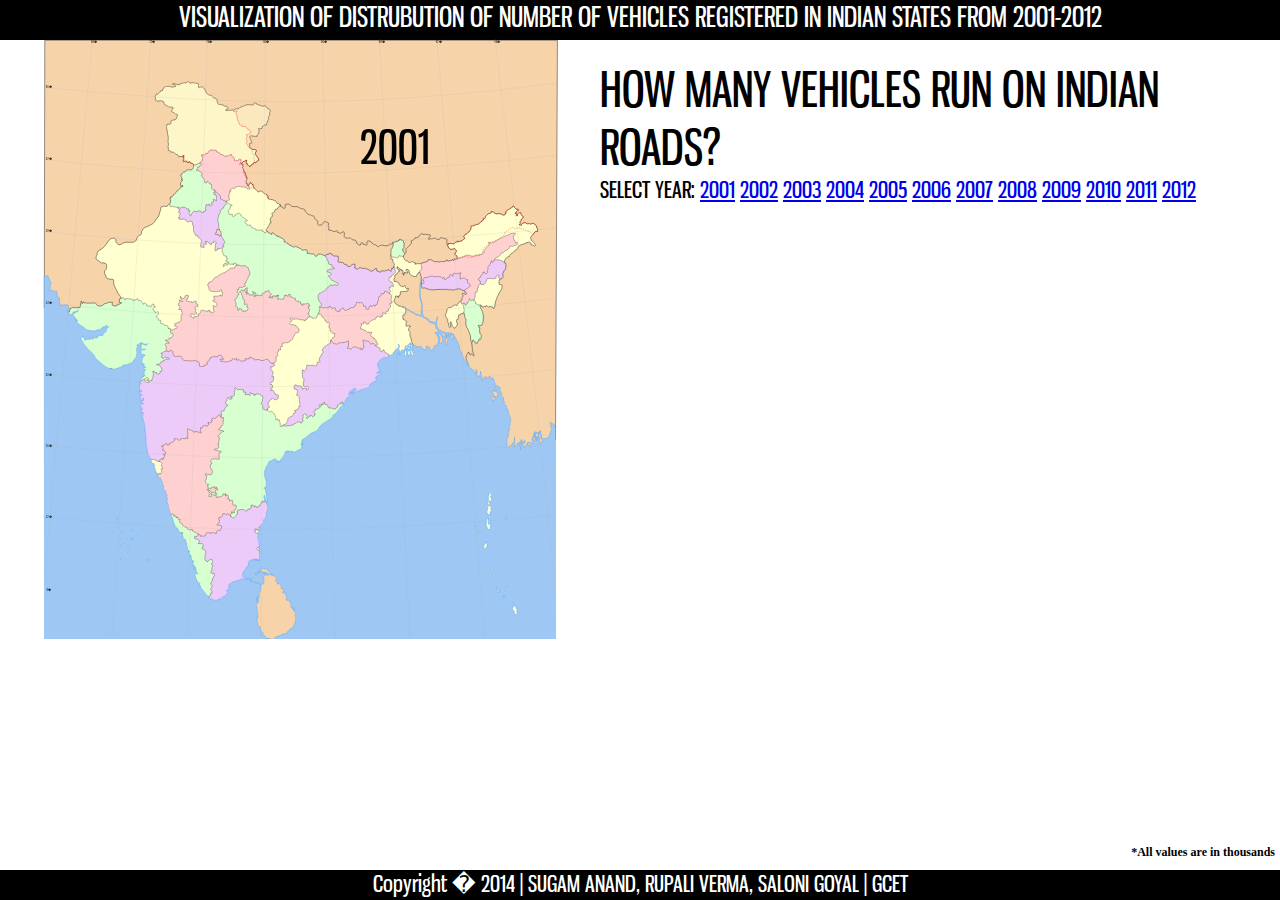
<file: index.html>
<!DOCTYPE html>
<html>
<head>
	<link type=text/css rel="stylesheet" href="css/mapclean.css">
	<script type="text/javascript" src="js/data1.js"></script>
	<script type="text/javascript" src="js/jquery-2.1.0.js"></script>
	<script type="text/javascript" src="js/main.js"></script>	



<script>

	$(document).ready( function() {
		$(".hoverable_state").hover(function() 
		{		//console.log("hover called!");
				var id = $(this).attr("id");
				var val = accessData(id);
				if(val == false)
				{	$(".datadiv").html("false returned");
				}
				else 
				{
					$(".datadiv").html(val[0].value)
				}
		});
			
	
	});
</script>

<script>

	$(document).ready( function() {
		$(".hoverable_state").hover(function() 
		{		//console.log("hover called!");
				var id = $(this).attr("id");
				var val = accessState(id);
				if(val == false)
				{	$(".datadiv").html("false returned");
				}
				else 
				{
					$(".statediv").html(val)
				}
		});
	
	});
</script>


</head>

<body>
<div id="year">2001</div>
<div class="statediv"></div>
<div class="datadiv"></div>
<div class="note"><b>*All values are in thousands</b></div>


<div class="header">VISUALIZATION OF DISTRUBUTION OF NUMBER OF VEHICLES REGISTERED IN INDIAN STATES FROM 2001-2012</div>

<div class="heading">
<div id="heading1">HOW MANY VEHICLES RUN ON INDIAN ROADS?</div>
<div id="selectvehicle">SELECT YEAR:

<a href="index.html">2001</a>
<a href="2002.html">2002</a>
<a href="2003.html">2003</a>
<a href="2004.html">2004</a>
<a href="2005.html">2005</a>
<a href="2006.html">2006</a>
<a href="2007.html">2007</a>
<a href="2008.html">2008</a>
<a href="2009.html">2009</a>
<a href="2010.html">2010</a>
<a href="2011.html">2011</a>
<a href="2012.html">2012</a>
</div>
</div>
<!--?xml version="1.0" encoding="UTF-8" standalone="no"?-->
<!-- Created with Inkscape (http://www.inkscape.org/) -->
<svg xmlns:dc="http://purl.org/dc/elements/1.1/" xmlns:cc="http://creativecommons.org/ns#" xmlns:rdf="http://www.w3.org/1999/02/22-rdf-syntax-ns#" xmlns:svg="http://www.w3.org/2000/svg" xmlns="http://www.w3.org/2000/svg" version="1.1" width="1594" height="1868" viewBox="0 0 1594 1868" id="svg3642" xml:space="preserve">

<metadata id="metadata535"><rdf:rdf><cc:work rdf:about=""><dc:format>image/svg+xml</dc:format><dc:type rdf:resource="http://purl.org/dc/dcmitype/StillImage"></dc:type><dc:title></dc:title></cc:work></rdf:rdf>
</metadata>

<defs id="defs533"></defs>

<path d="m 980.904,672.971 c -9.642,-2.544 -19.512,-1.091 -28.733,-3.464 -10.854,-2.792 -16.487,-10.413 -28.613,-11.37 -15.606,-1.23 -31.314,-2.331 -46.962,-1.016 -10.726,0.902 -20.462,3.037 -25.761,13.14 -4.688,8.941 -5.692,19.876 -9.529,29.245 -3.985,9.738 -10.095,17.992 -15.077,27.159 -9.484,17.438 -0.357,35.616 0.438,54.217 1.109,25.959 -5.093,45.274 21.308,59.784 17.357,9.54 36.563,16.021 54.852,23.513 19.213,7.872 38.23,16.646 58.018,23.018 36.404,11.725 78.521,9.147 110.58,-13.295 31.459,-22.025 25.257,-51.309 21.796,-84.475 -1.463,-14.02 -0.248,-27.279 3.71,-40.799 2.212,-7.555 6.232,-14.994 6.203,-22.958 -0.034,-9.469 1.113,-18.889 1.041,-28.351 -8.271,-2.932 -16.41,0.552 -24.68,-0.438 -2.854,-0.342 -6.076,-0.21 -9.013,-0.643 -6.438,-0.948 -12.684,-3.484 -18.908,-5.234 -7.94,-2.229 -15.922,-4.309 -23.919,-6.324 -15.583,-3.927 -31.219,-7.61 -46.751,-11.709 l 0,0 z" id="bihar_1_" style="fill:#edcbf9;stroke:#231f20" class="hoverable_state"></path>


<path d="m 1139.258,660.755 c 3.31,-18.916 5.689,-39.727 -15.271,-47.983 -5.583,-2.198 -12.164,-1.781 -18.158,-1.351 -4.415,0.318 -11.04,0.32 -14.879,2.719 -7.074,4.42 -13.779,12.474 -17.257,20.044 -4.264,9.276 -8.314,20.346 -8.522,30.613 -0.128,6.375 1.4,13.174 3.733,18.908 1.673,4.109 8.062,6.064 11.975,6.984 9.147,2.146 18.75,5.596 28.369,4.537 8.85,-0.971 19.969,-2.429 25.198,-10.199 3.979,-5.922 3.6,-17.337 4.812,-24.272 l 0,0 z" id="sikkim_1_" style="fill:#d7ffd0;stroke:#231f20" class="hoverable_state"></path>


<path d="m 977.802,989.931 c -17.426,-2.484 -33.502,-9.686 -48.721,-18.257 -7.278,-4.099 -14.332,-9.815 -21.779,-13.388 -6.727,-3.224 -15.048,-2.401 -21.509,-6.289 -6.597,-3.973 -9.705,-14.723 -13.194,-20.876 -5.841,-10.298 -13.842,-17.966 -18.506,-29.069 -4.17,-9.93 -7.069,-20.516 -8.684,-31.161 -1.051,-6.94 -3.614,-13.801 -3.229,-20.904 0.198,-3.64 1.402,-6.062 3.019,-9.136 1.186,-2.259 1.535,-6.4 4.048,-7.673 2.03,-1.022 4.698,-0.642 6.875,-0.503 3.113,0.199 3.7,0.669 6.129,2.232 3.888,2.502 8.985,1.418 13.335,1.718 2.776,0.191 5.491,0.322 8.343,0.333 4.237,0.017 4.103,-1.084 4.375,-4.948 1.538,-0.081 4.597,1.44 5.643,2.542 0.965,1.019 0.794,3.53 2.284,4.487 3.169,2.034 6.594,-4.846 10.371,-1.763 2.584,2.105 -0.777,6.85 2.984,9.348 2.998,1.989 6.271,2.193 9.951,1.951 0.438,-1.605 0.32,-3.229 0.434,-4.899 1.664,-0.104 3.46,0.274 4.949,-0.626 2.125,-1.284 1.037,-2.829 2.326,-4.414 0.919,-1.13 3.679,-1.679 5.014,-0.605 1.113,0.893 1.021,3.655 2.329,4.866 0.795,0.731 4.212,2.354 5.331,2.417 2.791,0.149 1.91,-1.583 3.574,-2.775 2.067,-1.482 8.442,0.642 7.813,-4.185 2.946,-1.783 6.336,-2.021 9.942,-2.06 2.816,-0.028 2.723,0.189 3.667,-2 1.134,-2.627 -0.263,-2.085 3,-2.667 2.659,-0.475 2.167,-0.513 2.666,-3 0.172,-0.854 -0.119,-1.627 0.236,-2.406 0.372,-0.813 1.481,-1.114 1.788,-1.908 0.723,-1.881 -1.021,-3.531 0.977,-4.699 0.998,-0.584 4.448,-0.008 5.617,0.063 0.088,4.641 8.209,0.876 10.325,0.673 0.265,0.415 0.424,0.368 0.668,0.669 0.571,2.907 2.918,2.639 4.005,4.604 0.775,1.406 -0.002,4.993 0.102,6.623 3.9,1.003 7.53,-4.657 7.949,2.383 0.079,1.325 -0.629,4.688 0.393,5.69 1.391,1.363 4.307,-1.087 4.664,1.926 5.776,1.077 3.258,-6.135 5.277,-8.707 0.398,-0.507 1.596,-0.86 1.936,-1.309 0.684,-0.908 0.033,-1.959 0.99,-2.691 2.279,-1.745 3.442,1.317 3.457,3.374 2.727,0.576 6.328,-2.15 6.341,-4.907 2.627,0.379 4.147,5.243 7.229,3.566 0.467,-2.352 -1.287,-3.607 1.05,-4.607 2.521,-1.079 3.327,1.289 4,-2.001 0.389,-1.897 0.479,-3.773 0.667,-5.667 0.087,-0.861 -0.319,-2.216 0.067,-2.999 0.677,-1.365 1.805,-0.785 2.613,-1.669 2.416,-2.632 -0.073,-6.923 0.649,-10.333 0.737,-3.459 3.562,-1.69 5.328,-3.226 1.001,-0.868 2.541,-6.502 3.062,-8.049 2.707,-0.197 5.512,0.062 8.227,-0.108 0.415,-1.537 -0.855,-3.492 1.603,-3.425 0.037,-0.318 0.108,-3.722 0.189,-3.732 3.351,-0.479 6.842,0.438 9.591,2.541 2.263,1.734 3.896,3.598 6.787,4.169 2.342,0.47 4.27,0.126 6.387,1.747 7.912,6.057 8.354,18.781 11.945,27.584 4.6,11.271 9.189,24.348 3.133,35.898 -5.732,10.932 -10.146,19.772 -13.828,31.854 -2.329,7.642 -7.203,14.038 -9.422,21.7 -3.954,13.651 -6.512,27.803 -10.893,41.435 -12.84,39.968 -49.864,42.391 -85.889,37.248 l 0,0 z" id="jharkhand_1_" style="fill:#ffd0d0;stroke:#231f20" class="hoverable_state"></path>


<path d="m 347.021,535.093 c 12.664,-9.399 24.521,-19.938 39.166,-26.129 14.464,-6.114 28.271,1.36 40.119,11.124 11.104,9.15 19.462,19.706 32.469,26.742 10.771,5.828 19.306,12.454 28.884,20.045 9.066,7.188 17.291,14.828 25.979,22.348 11.204,9.696 20.637,20.538 32.657,30.061 10.635,8.422 21.683,16.749 32.757,24.711 7.356,5.29 11.74,13.873 14.007,22.489 2.514,9.543 6.435,16.823 9.979,26.014 3.394,8.795 5.812,17.636 6.208,26.908 0.723,16.964 -1.033,29.626 -9.734,44.388 -11.872,20.143 -26.896,39.551 -36.773,60.708 -9.486,20.317 -16.431,39.573 -30.814,56.815 -9.221,11.052 -22.28,21.499 -34.073,29.625 -9.849,6.785 -20.143,16.736 -30.438,22.382 -9.927,5.438 -25.936,5.459 -37.006,7.143 -31.336,4.769 -65.247,-5.551 -94.812,-14.514 -45.44,-13.774 -81.861,-46.164 -119.169,-74.109 -9.581,-7.176 -20.43,-14.121 -27.292,-24.149 C 183.51,819.47 179.11,810.13 173.912,801.609 142.845,750.68 135.057,682.491 157.936,626.776 c 6.899,-16.804 18.034,-37.352 34.14,-47.056 19.465,-11.728 49.842,-7.955 71.583,-8.822 9.429,-0.38 14.031,-1.614 21.683,-6.406 4.637,-2.903 5.574,-4.142 11.674,-4.867 6.586,-0.786 13.736,-0.839 16.596,-8.474 11.306,-5.152 23.174,-8.459 33.409,-16.058 l 0,0 z" id="rajasthan_1_" style="fill:#ffffd0;stroke:#231f20" class="hoverable_state"></path>


<path d="m 1084.26,703.517 c -1.392,-1.212 -2.013,-2.52 -3.175,-3.941 -2.709,-3.319 -5.396,-6.601 -8.336,-9.717 -3.565,-3.784 -9.15,-6.598 -9.409,-12.348 -0.198,-4.413 5.714,-7.202 9.688,-6.636 2.18,0.312 2.916,1.664 4.793,2.688 1.485,0.808 3.853,0.351 4.625,1.867 0.427,0.83 -0.195,1.823 0.357,2.646 -0.141,-0.208 2.067,1.276 2.006,1.256 0.938,0.319 1.865,-0.226 2.688,-0.212 1.075,0.018 1.987,0.451 3.012,0.455 0.897,0.003 1.618,-0.473 2.731,-0.255 1.628,0.316 1.082,0.708 2.264,1.311 0.957,0.488 4.234,1.095 5.505,0.5 1.017,-0.474 0.705,-1.261 1.427,-2.078 0.363,-0.413 1.538,-0.681 2.03,-0.964 0.059,-0.959 0.012,-1.965 0.081,-2.92 0.735,-0.604 2.166,-0.769 3.206,-0.543 1.474,0.32 1.826,1.717 3.249,2.073 1.291,0.323 1.735,-1.278 2.758,-1.083 0.938,0.178 1.173,1.428 1.559,2.233 0.522,-0.819 1.127,-1.562 1.941,-2.198 2.126,0.727 2.09,1.698 4.577,1.196 1.959,-0.395 3.856,-1.071 5.688,-1.861 27.695,-11.955 63.854,7.64 63.331,38.926 -0.2,11.875 -5.614,19.847 -13.989,27.652 -3.562,3.316 -9.746,6.931 -11.94,11.351 -2.397,4.834 -1.354,11.731 -2.03,17.09 -1.354,10.703 -5.256,21.91 -7.288,32.667 -2.545,13.452 -3.271,27.192 -5.862,40.623 -2.803,14.516 -2.423,19.588 5.706,32.917 9.059,14.854 15.392,30.342 18.631,47.493 4.274,22.637 6.252,46.866 4.419,69.824 -2.035,25.505 -31.479,32.29 -53.914,31.546 -17.773,-0.589 -35.433,-5.952 -52.636,-10.097 -8.818,-2.125 -19.88,-3.58 -25.027,-11.934 -4.577,-7.429 -6.438,-14.215 -12.347,-20.7 -4.384,-4.812 -4.634,-2.472 -5.615,-10.035 -0.512,-3.939 -1.312,-7.905 -0.478,-11.881 0.275,-1.321 1.275,-3.149 2.383,-4.479 0.401,-0.481 0.817,-0.897 1.218,-1.198 1.34,-1.007 3.412,-0.719 4.773,-1.517 1.376,-0.81 1.85,-2.402 3.693,-2.694 -0.686,-0.776 -1.826,-0.376 -2.558,-0.979 -1.577,-1.31 -0.488,-1.364 -0.741,-2.937 -0.313,-1.968 0.422,-1.341 -1.738,-2.593 -0.992,-0.575 -1.959,-0.985 -2.896,-1.732 1.04,-2.213 3.3,-0.674 1.967,-3.749 -0.857,-1.984 -4.724,-3.316 -4.384,-5.209 -1.369,-0.271 -2.541,0.379 -3.906,0.24 0.225,-1.09 0.439,-2.406 0.24,-3.573 -1.891,-0.083 -4.351,-1.413 -5.625,-2.709 -0.438,-0.444 -0.821,-1.682 -1.4,-2.271 -0.598,-0.611 -1.438,-0.505 -1.987,-1.312 -0.656,-0.965 -0.834,-3.665 -0.271,-5.424 0.616,-1.914 1.938,-2.182 3.949,-3.058 0.754,-2.876 -6.153,-2.011 -7.893,-1.888 -0.038,0.187 -0.075,0.369 -0.113,0.556 -1.195,0.262 -1.729,-0.339 -1.659,-1.562 -2.942,-0.173 -5.188,1.645 -7.043,-0.383 -2.276,-2.487 -2.343,-5.634 -6.507,-4.384 -1.151,-3.051 -2.116,-3.52 -5.734,-3.283 -1.516,0.098 -2.385,0.47 -3.354,-0.327 -0.349,-0.284 0.274,-1.533 -0.288,-2.03 -0.854,-0.75 -2.619,-0.271 -3.66,-0.357 -0.338,-1.697 0.479,-4.833 1.358,-6.234 3.291,-0.076 2.397,-7.319 0.379,-8.658 2.799,-0.207 5.713,0.062 8.521,-0.105 0.47,-1.863 -1.165,-2.827 -0.906,-4.567 2.043,-0.575 4.418,-0.469 6.565,-0.333 0.354,4.979 1.517,6.221 6.717,6.283 2.623,0.032 2.745,-0.032 3.334,-2.333 0.66,-2.578 0.201,-2.708 2.592,-4.406 2.451,-1.741 4.779,-3.655 7.328,-5.258 3.026,-1.901 4.894,-2.104 8.157,-2.457 3.205,-0.344 3.066,-1.299 3.6,-4.354 0.478,-2.716 1.297,-4.293 3.939,-1.887 0.222,-3.594 0.07,-5.166 4.05,-3.584 2.808,1.116 6.047,2.547 9.282,2.229 0.281,-1.689 0.099,-3.189 -1.498,-3.966 2.081,-0.029 3.604,1.252 5.49,0.974 0.368,-1.062 0.029,-2.333 0.368,-3.299 0.476,-1.361 1.309,-0.848 1.354,-2.659 0.049,-1.832 -3.139,-3.28 -2.266,-4.266 0.584,-0.661 5.25,-0.104 5.912,0.259 2.493,1.357 1.25,3.294 4.97,2.956 0.079,-1.062 0.021,-2.172 0.104,-3.229 0.188,-0.038 0.368,-0.074 0.555,-0.112 0.141,-1.23 -0.508,-3.253 0.041,-4.033 1.021,-1.463 3.197,-0.934 4.301,-0.286 -0.504,-2.873 2.724,-2.61 4.673,-2.682 -0.306,-1.111 -1.281,-2.534 -2.574,-2.657 -0.562,-2.187 1.605,-1.639 2.624,-2.537 0.979,-0.864 1.669,-2.227 2.741,-3.414 2.438,-2.705 2.411,-4.807 2.211,-8.609 -4.891,-0.917 -0.604,-3.807 -1.592,-5.655 1.835,-0.151 3.743,-0.002 5.582,-0.117 0.108,-1.808 0.682,-5.454 -0.267,-6.95 -1.08,-1.706 -4.485,-1.352 -3.627,-4.607 0.705,-0.151 1.134,-0.678 1.894,-0.782 0.224,-3.521 1.708,-9.694 -0.038,-12.892 -0.896,-1.634 -2.193,-3.164 -3.546,-4.39 -1.116,-1.013 -1.931,-0.29 -1.924,-2.166 0.01,-2.163 3.293,-3.699 4.102,-5.523 -2.305,-1.122 -2.425,-3.134 -3.127,-5.307 -0.571,-1.77 -2.688,-3.667 -2.364,-5.616 1.611,-0.102 3.284,-0.014 4.898,-0.083 0.188,-2.567 -0.04,-4.646 3.051,-5.308 2.799,-0.603 3.409,2.245 5.957,1.945 -0.175,-1.538 -0.517,-2.983 -0.624,-4.625 -0.174,-2.655 0,-2.94 -1.341,-4.979 -0.729,-1.106 -1.768,-3.146 -2.659,-4.008 -1.34,-1.294 -2.397,-0.917 -4.272,-1.042 -0.408,-2.09 -1.346,-1.706 -2.728,-2.625 -1.347,-0.897 -2.192,-1.334 -2.593,-3.324 -0.475,-2.371 0.754,-2.881 1.592,-4.657 0.707,-1.5 0.604,-2.8 0.719,-4.625 1.484,0.188 2.994,0.318 4.566,0.231 1.41,-4.006 1.125,-5.107 5.327,-6.332 0.315,-0.092 1.211,-2.701 1.572,-3.131 2.853,-3.396 6.815,-2.029 6.891,-7.746 0.033,-2.582 -1.896,-4.609 -2.152,-7.118 -0.248,-2.386 1.012,-4.925 0.077,-7.29 -0.688,-1.753 -2.547,-1.654 -3.901,-2.512 -1.449,-0.919 -2.759,-2.444 -4.087,-3.601 l 0,0 z" id="west_bengal_1_" style="fill:#ffffd0;stroke:#231f20" class="hoverable_state"></path>



<path d="m 378.761,918.589 c 3.207,-2.92 4.787,-6.146 5.815,-10.287 0.562,-2.263 1.4,-6.896 3.94,-7.854 4.49,-1.694 4.269,4.955 7.499,5.968 0.166,-0.387 0.277,-0.74 0.441,-1.127 1.631,-0.085 3.238,0.271 4.796,0.775 2.424,-4.136 9.105,-3.611 12.489,-5.952 4.77,-3.303 -4.35,-5.921 -7.447,-7.086 2.692,-2.693 0.907,-3.56 1.047,-6.813 4.662,-1.842 9.658,-3.104 14.034,-4.964 5.512,-2.34 5.738,-7.43 5.379,-13.123 -0.162,-2.572 -0.72,-4.413 0.014,-7.012 0.639,-2.251 2.824,-3.442 3.513,-5.464 0.938,-2.768 -0.913,-4.248 -1.537,-6.122 -0.824,-2.478 -0.887,-4.531 -1.063,-7.327 -2.928,-0.188 -5.954,0.03 -8.884,-0.149 0.971,-1.501 2.908,-2.708 3.47,-4.415 0.749,-2.271 -1.256,-4.654 1.452,-5.981 -0.731,-1.812 -3.399,-2.545 -5.386,-2.604 -0.093,-1.463 -0.663,-4.613 0.011,-5.95 0.745,-1.478 3.855,-1.885 4.312,-3.073 0.78,-2.041 -5.048,-8.549 1.523,-7.323 -0.317,3.112 1.43,1.237 2.574,2.389 1.271,1.275 2.103,3.558 4.425,2.962 -0.191,-5.99 -10.28,-10.257 -6.318,-16.857 3.41,1.124 2.089,5.357 5.896,6.432 2.597,0.729 5.871,0.137 7.121,-1.986 1.411,-2.396 -0.284,-4.776 2.366,-6.661 2.228,-1.583 6.299,-0.945 8.938,-0.772 0.152,2.4 0.152,4.947 0,7.349 -3.791,-0.485 -2.816,3.522 -2.998,6.003 -1.766,0.041 -3.628,1.062 -3.435,3.075 0.241,2.496 3.007,2.196 5.008,2.496 4.166,0.624 8.145,0.808 12.424,1.078 -0.133,0.657 0.284,1.688 0.151,2.348 -0.365,1.817 5.279,-2.286 5.181,-2.221 2.781,-1.864 4.066,-2.386 8.167,-2.126 0.187,2.912 -0.03,5.926 0.159,8.84 1.479,0.604 3.163,0.733 4.738,0.726 0.076,0.888 0.196,7.654 -0.908,7.771 -1.763,0.188 -3.291,-0.071 -4.513,-1.337 -2.248,0.622 -3.374,4.15 -2.959,6.24 0.354,1.801 1.938,0.328 2.323,1.371 1.773,4.802 -3.155,7.45 0.733,11.32 1.273,1.27 2.504,-0.174 2.938,1.896 -1.677,0.585 -2.304,2.056 -3.931,2.608 -2.058,0.697 -6.314,1.801 -8.403,1.418 -2.144,-0.391 -4.177,-3.719 -6.125,-0.955 -0.734,1.038 -0.666,7.613 -0.4,8.947 5.662,-0.098 5.086,2.575 8.962,5.161 0.812,-1.661 0.148,-4.101 1.049,-5.999 2.944,-0.704 6.62,0.538 9.828,0.339 0.451,-1.536 1.859,-2.125 3.51,-2.002 0.354,-2.312 -1.187,-3.755 -1.347,-5.839 4.001,-1.616 4.634,0.129 6.812,-3.697 1.189,-2.095 2.703,-5.827 2.685,-8.312 3.797,-1.229 7.178,0.496 10.938,1.426 3.442,0.853 7.479,0.695 10.911,1.95 -0.186,-0.817 0.312,-2.05 0.151,-2.875 1.417,-0.045 2.926,-0.103 4.337,-0.159 0.163,-0.262 0.396,-0.754 0.475,-0.878 0.163,1.416 0.155,2.958 0.188,4.386 2.218,0.076 3.521,1.575 5.849,1.151 -0.292,2.079 0.638,4.229 3.002,3.847 0.038,-3.141 5.534,-2.585 5.485,-5.837 -4.183,-1.11 -2.455,-14.239 -3.861,-17.983 4.615,-0.991 5.163,4.186 8.962,2.907 2.292,-0.77 3.237,-5.454 2.988,-8.01 -0.422,-4.337 -2.729,-4.928 -6.5,-5.5 -4.067,-0.617 -4.994,-1.506 -6.436,-5.413 3.622,-0.287 7.401,0.239 5.838,-4.488 -0.37,-1.116 -2.04,-1.93 -2.427,-3.072 -0.471,-1.393 0.008,-4.003 0.101,-5.448 4.081,-0.258 8.2,0.516 12.27,0.005 3.745,-0.47 5.421,-2.486 8.691,-3.894 -0.282,1.021 0.207,2.25 0.036,3.233 1.724,-0.212 3.438,-1.137 5.351,-0.999 0.245,-3.876 0.19,-7.967 0.028,-11.851 -3.555,0.519 -2.376,-3.734 -2.528,-5.998 -4.953,-0.147 -5.259,1.742 -6.51,5.835 -2.368,-0.467 -2.504,-1.977 -5.415,-1.837 -0.56,0.025 -2.534,1.229 -3.5,1.426 -1.066,0.215 -2.408,0 -3.5,0 -4.691,10e-4 -8.646,0.03 -12.624,-1.376 -5.01,-1.771 -6.684,-1.997 -7.376,-7.624 -0.359,-2.929 -0.979,-4.32 -2.376,-6.998 -1.229,-2.366 -1.17,-3.984 -2.074,-6.426 4.309,0.509 2.19,-5.333 4.536,-6.99 2.166,-0.089 4.46,-0.822 6.417,-1.583 2.991,-1.163 2.82,-1.048 4.51,-3.989 2.061,-3.586 5.185,-8.221 9.625,-10.375 2.134,-1.034 4.576,-0.643 6.75,-1.774 2.341,-1.222 2.446,-3.207 4.103,-4.874 2.536,-2.556 10.589,-3.095 12.098,-6.404 3.409,-0.339 6.897,-1.471 9.54,-3.445 1.438,-1.076 2.252,-2.968 3.736,-3.772 1.802,-0.979 3.621,-0.647 5.562,-1.448 0.896,-8.858 11.867,-5.375 17.491,-6.487 -0.406,0.077 1.471,-4.964 1.837,-5.448 1.96,-2.585 4.123,-2.649 7.246,-3.479 2.679,-0.709 3.907,-1.655 5.979,-3.485 10.271,-9.088 19.739,-10.292 32.967,-7.779 13.701,2.601 26.748,7.88 39.54,13.291 36.371,15.385 72.457,30.489 104.896,53.082 12.414,8.646 29.452,16.28 39.961,27.064 9.517,9.763 4.729,26.402 9.725,38.696 3.937,9.69 8.673,19.672 8.312,30.309 -0.177,5.241 -0.562,8.993 -3.813,13.112 -2.521,3.188 -6.824,4.198 -8.158,8.237 -1.357,4.109 0.979,9.369 -0.354,13.534 -1.605,5.033 -6.047,9.312 -8.622,13.802 -3.661,6.383 -4.387,7.454 -2.512,14.882 2.094,8.298 5.788,13.605 2.562,22.107 -4.093,10.773 -13.185,19.967 -18.666,30.094 -5.608,10.357 -12.345,20.124 -19.554,29.438 -9.293,12.008 -19.519,23.295 -28.102,35.854 -2.909,4.258 -5.479,10.121 -10.341,12.595 -6.754,3.435 -17.135,2.396 -24.532,2.331 -10.187,-0.089 -23.184,2.841 -32.539,-1.818 -9.832,-4.896 -17.02,-13.853 -27.654,-17.975 -24.548,-9.516 -52.952,-10.77 -78.635,-6.184 -44.25,7.9 -89.595,10.453 -133.887,1.171 -19.838,-4.159 -33.821,-9.271 -51.224,-19.43 -11.6,-6.771 -26.393,-10.339 -32.525,-22.509 -6.168,-12.242 -6.684,-28.367 -5.017,-41.746 1.678,-13.518 8.986,-15.84 18.199,-24.227 l 0,0 z" id="madhya_pradesh_1_" style="fill:#ffd0d0;stroke:#231f20" class="hoverable_state"></path>


<path d="m 716.517,1008.61 c 5.076,-0.479 6.008,-5.012 6.07,-9.651 0.022,-1.631 0.168,-3.378 0,-5 -0.164,-1.58 -0.947,-3.053 -0.948,-4.617 2.801,0.353 5.774,-1.327 6.282,-3.718 0.635,-2.992 -3.062,-8.976 -1.354,-11.339 0.767,-1.062 2.344,-0.521 3.64,-1.051 0.137,-2.162 -0.036,-4.396 0.101,-6.562 2.563,-0.227 4.249,1.771 6.566,1.232 0.081,-1.274 0.085,-2.621 -0.008,-3.895 -3.014,-1.142 0.875,-5.465 1.09,-7.021 1.24,0.38 2.628,0.382 3.917,0.25 0.221,-3.383 -0.113,-6.854 0.101,-10.232 3.262,-0.229 6.133,0.209 9.052,-0.959 1.211,-0.483 1.538,-1.373 3.565,-1.092 1.521,0.211 2.932,1.597 4.284,1.284 0.129,-1.621 2.304,-2.98 3.699,-3.618 2.201,-1.006 3.094,-0.182 4.349,-2.001 0.452,-0.655 0.13,-1.45 0.76,-2.24 0.644,-0.801 1.444,-0.837 2.323,-1.353 1.111,-0.652 3.632,-1.446 4.271,-2.727 0.845,-1.7 -0.457,-3.813 0.647,-5.438 1.077,-1.58 3.105,-2.107 4,-3.909 0.835,-1.683 0.337,-4.138 1.312,-5.685 1.237,-1.973 3.521,-1.598 3.057,-4.601 3.261,-0.198 6.565,0.733 8.993,-1.643 2.041,-1.999 2.116,-4.602 1.715,-7.408 -0.493,-3.454 -1.028,-4.249 -3.407,-6.649 -1.646,-1.664 -3.043,-4.911 -5.95,-4.731 -0.052,-1.807 -2.077,-3.896 -3.731,-4.25 -1.369,3.468 -2.521,0.568 -3.733,-0.283 -1.504,-1.062 -3.312,-1.438 -5.248,-0.75 -2.234,0.792 -2.125,2.677 -4.253,0.917 -0.751,-0.621 -2.461,-2.89 -2.749,-3.65 -1.514,-3.991 8.146,-6.077 6.34,-10.939 -0.581,-1.562 -8.355,-1.859 -4.271,-5.875 2.562,-2.521 6.953,-0.641 6.647,2.832 3.711,0.767 4.938,0.379 8.283,-0.541 1.816,-0.5 3.895,0.151 5.673,0.266 2.354,0.147 9.5,-1.271 9.043,2.608 2.101,0.119 7.32,-2.276 7.675,0.666 2.438,0.258 4.771,-1.084 6.646,0.746 0.829,0.809 -0.32,3.041 1.648,2.087 0.843,-0.408 0.755,-2.385 1.021,-3.136 1.299,-3.632 1.604,-0.335 4.63,-1.625 1.822,-0.773 0.678,-3.691 1.654,-5.021 1.329,-1.805 3.849,-0.447 5.261,-1.537 1.52,-1.17 0.521,-3.591 2.876,-4.381 1.953,-0.655 4.139,0.413 6.202,-0.54 4.755,-2.192 8.092,-4.715 13.33,-5.696 4.129,-0.772 8.407,-1.602 12.584,-0.368 5.271,1.562 2.666,4.288 4.067,7.857 1.252,3.188 5.691,3.995 7.926,6.134 1.771,1.7 1.488,2.438 2.248,4.602 0.591,1.682 1.305,3.176 3.383,2.71 0.21,3.467 0.406,5.83 4.708,5.633 3.589,-0.165 3.333,-1.868 5.4,1.343 2.149,3.341 0.845,4.076 -0.065,7.648 -0.618,2.429 -0.577,5.541 0.049,7.948 4.24,-0.85 3.058,7.348 3.667,10 3.141,0.127 3.794,4.598 5.95,6.282 2.17,1.696 5.344,0.588 8.301,0.836 -0.744,2.845 -1.644,4.449 -1.634,7.602 0.006,1.677 0.25,2.696 -0.774,3.729 -1.312,1.315 -3.862,1.716 -5.226,3.021 -1.315,1.264 -4,3.262 -4.616,5.26 -2.891,9.364 -1.422,21.686 3.788,30.033 5.802,9.292 7.487,11.646 7.478,22.385 -0.011,9.222 1.348,17.186 -3.518,25.095 -4.896,7.965 -12.36,15.198 -18.75,21.98 -12.214,12.972 -27.558,23.869 -34.269,40.841 -3.646,9.213 -8.709,18.051 -12.275,27.127 -3.467,8.818 -4.312,18.796 -7.816,27.807 -7.169,18.437 -18.704,34.664 -31.354,49.727 -6.39,7.607 -10.893,17.773 -18.062,24.561 -8.668,8.203 -22.614,9.796 -33.946,10.979 -14.793,1.541 -27.793,0.481 -37.572,-11.869 -12.463,-15.743 -19.547,-37.79 -26.293,-56.454 -5.509,-15.241 -8.692,-28.98 -4.312,-44.893 4.137,-15.016 10.792,-29.317 15.664,-44.105 1.89,-5.735 3.462,-11.359 3.164,-17.445 -0.176,-3.537 -2.824,-7.922 -1.91,-11.426 0.822,-3.147 3.312,-3.604 5.247,-6.058 3.673,-4.663 3.826,-12.117 11.235,-12.724 0.577,-2.782 3.566,-3.049 6.462,-3.322 l 0,0 z" id="chhattisgarh_1_" style="fill:#ffffd0;stroke:#231f20" class="hoverable_state"></path>


<path d="m 1080.531,999.138 c 1.519,4.8 -0.149,10.661 -0.417,15.669 -0.733,13.745 -1.354,27.557 -4.833,40.94 -5.604,21.561 -13.87,42.562 -25.63,61.54 -13.364,21.57 -34.354,36.489 -57.243,46.637 -23.491,10.414 -48.193,8.133 -73.11,8.802 -9.271,0.249 -17.424,9.531 -26.017,13.817 -9.398,4.688 -19.296,8.256 -28.833,12.633 -13.648,6.268 -27.884,10.725 -41.692,16.553 -18.783,7.936 -36.973,15.293 -58.016,12.896 -6.825,-0.778 -16.038,-5.101 -21.879,-8.636 -6.247,-3.781 -5.518,-12.751 -0.529,-17.156 1.018,-0.897 2.213,-1.607 3.562,-2.044 1.055,-0.339 3.346,0.049 4.199,-0.458 0.658,-0.39 1.866,-2.388 2.66,-3.051 6.5,-5.427 6.011,-7.626 6.577,-16.067 2.999,-0.579 3.586,-2.322 5.303,-3.698 1.26,-1.01 0.795,-1.351 2.621,-1.887 1.088,-0.317 3.068,0.562 4.024,0.033 3.032,-1.675 4.82,-9.229 7.033,-11.45 1.658,-0.066 3.26,-0.359 4.865,-0.66 0.41,-4.136 -0.367,-5.147 -3.772,-7.061 2.114,-0.669 4.608,-0.492 6.774,-0.939 0.205,-3.804 3.729,-2.096 5.609,-4.012 1.466,-1.493 1.669,-6.23 1.526,-8.338 1.172,0.221 2.767,-0.268 3.859,-0.266 0.45,-6.682 -1.268,-12.127 -2.422,-18.312 -0.521,-2.797 0.421,-6.472 -0.113,-8.998 -0.66,-3.121 -3.669,-2.412 -4.476,-5.913 -0.972,0.188 -2.355,-0.349 -3.337,-0.162 -0.276,-5.009 2.52,-7.929 2.924,-12.425 0.618,-6.875 -5.718,-2.037 -6.077,-7.425 -1.341,0.196 -2.897,0.577 -4.334,0.338 -2.688,-4.501 0.836,-8.198 0.987,-12.838 2.295,-0.14 6.551,-1.106 6,2.35 6.095,0.385 11.954,-0.849 16.849,2.66 0.168,2.663 -1.474,9.584 3,8.34 -0.89,-5.178 8.151,-3.796 11.001,-2.851 0.118,1.922 0.029,3.929 0.149,5.851 2.859,0.508 3.854,-1.54 5.338,-3.014 0.128,-1.722 0.606,-4.703 0.087,-6.411 -1.185,-3.868 -0.85,-1.45 -4.304,-1.477 -2.649,-0.02 -7.68,-0.865 -10.61,-2.111 -2.78,-1.197 1.905,-17.939 1.562,-20.657 -0.279,-2.209 -0.645,-2.409 -1.828,-4.098 -0.562,-0.803 -2.131,-0.522 -2.652,-1.354 -0.637,-1.014 -0.318,-3.298 -0.404,-4.476 -0.477,-6.562 -0.602,-13.188 -0.187,-19.75 0.873,-0.157 2.053,0.059 2.851,0.508 0.122,1.946 1.602,4.721 4.072,3.95 1.061,-0.33 2.904,-4.291 3.526,-5.537 2.342,-4.692 3.199,-7.856 3.551,-13.423 5.211,-0.329 10.246,0.438 15.425,0.425 2.238,-0.01 5.249,-0.52 7.387,0.075 0.905,0.251 1.333,1.594 2.615,1.923 1.138,0.293 2.779,-0.01 3.923,-0.073 0.271,-2.331 1.361,-3.45 1.99,-5.425 0.46,-1.448 -0.076,-4.362 0.573,-5.512 1.473,-2.604 6.359,-1.369 9.437,-1.563 0.479,-2.642 -1.619,-2.592 -2.325,-4.521 -0.76,-2.078 0.021,-5.373 0.4,-7.4 0.589,-3.152 1.29,-3.099 2.988,-5.014 0.235,-0.271 1.247,0.354 1.532,-0.062 0.451,-0.661 0.265,-1.587 0.486,-1.925 0.817,-1.23 -1.938,-2.362 0.918,-3.085 0.438,-3.2 0.913,-4.239 3.563,-6.044 0.96,-0.654 2.057,-1.187 2.997,-1.803 -1.644,-3.388 -5.833,-4.961 -3.498,-9.47 0.412,-0.796 2.043,-0.731 2.534,-1.466 0.581,-0.867 -0.075,-2.427 0.438,-3.16 2.169,-3.084 6.678,-5.587 9.888,-7.604 1.669,-1.05 3.027,-2.636 4.729,-3.604 1.991,-1.132 5.125,-0.709 6.544,-2.675 0.374,-0.519 0.56,-1.237 0.633,-2.045 0.169,-1.838 -0.246,-4.121 -0.34,-5.46 -0.26,-0.162 -0.755,-0.396 -0.878,-0.474 3.121,-0.267 4.745,-0.396 6.474,1.875 1.753,2.305 0.88,3.843 3.525,5.453 1.875,1.143 5.316,1.211 7.468,2.142 2.951,1.271 4.234,1.028 7.396,-0.843 2.835,-1.68 3.827,-3.017 7.196,-3.104 3.118,-0.082 6.605,0.609 9.678,-0.008 2.689,-0.541 5.717,-1.017 8.238,-2.124 2.462,-1.081 4.427,-3.673 7.409,-2.932 0.355,5.628 0.394,11.723 -0.01,17.341 -0.277,0.058 -0.554,0.111 -0.831,0.169 -0.146,2.478 -2.646,2.315 -3.534,4.312 4.338,0.206 6.919,2.871 10.952,3.103 5.169,0.293 5.104,-5.029 9.998,-6.533 3.072,-0.945 8.649,0.765 11.109,1.926 2.057,0.972 1.923,1.995 4.891,2.109 1.814,0.067 3.377,-0.142 4.6,-1.438 3.146,1.121 1.555,3.624 -0.048,5.334 2.472,0.56 4.031,1.317 6.861,1.018 1.271,-2.633 -0.092,-7.146 4.512,-6.987 0.649,-3.422 -2.177,-5.276 -1.838,-8.339 4.822,-1.838 -1.479,-10.935 -2.549,-13.513 2.938,-0.218 8.654,-2.612 8.536,1.851 3.177,0.2 8.19,-0.829 10.926,1.064 1.239,0.856 6.275,7.61 6.075,8.943 0.683,0.021 1.692,-0.155 2.351,-0.521 1.137,-6.784 11.604,-1.214 10.649,4.51 1.386,-0.12 2.524,0.411 3.851,0.662 1.952,8.15 8.165,2.069 11.875,7.475 1.792,2.609 -0.442,5.327 0.53,8.029 0.762,2.108 4.896,5.229 4.84,1.106 0.292,-0.071 2.701,-0.197 2.745,-0.292 0.604,-1.271 1.143,-2.51 1.671,-3.829 4.427,-0.313 3.624,5.195 4.879,7.436 0.88,1.564 4.975,2.133 6.546,2.979 0.521,0.276 1.928,1.612 2.488,2.011 1.219,0.854 2.978,0.523 3.926,2.5 1.229,2.557 -0.311,5.558 0.793,8.059 1.376,3.104 4.94,4.889 6.069,8.456 l 0,0 z" id="orissa_1_" style="fill:#edcbf9;stroke:#231f20" class="hoverable_state"></path>


<path d="m 335.82,827.011 c 1.337,-2.244 4.217,-0.849 7.049,-0.669 0.136,2.286 -1.042,4.479 -0.566,6.566 1.606,0.104 3.271,-0.296 4.583,0.799 -2.997,1.894 -6.418,2.321 -6.984,6.917 -0.469,3.807 1.382,7.284 5.642,7.05 -0.425,1.636 -0.985,4.279 1.043,4.966 3.216,1.088 4.093,-6.392 7.27,-3.582 1.266,1.12 2.054,1.917 2.403,3.561 0.983,4.625 -2.74,6.179 -4.999,9.341 -0.89,1.247 -2.345,2.578 -1.432,4.406 0.936,1.875 2.61,1.158 4.108,1.908 3.501,1.755 0.716,5.239 3.225,7.887 2.116,-1.104 5.721,-2.639 6.098,0.799 0.277,2.53 -1.494,5.426 -0.415,8.074 1.231,3.021 4.69,0.902 7.74,1.592 2.094,0.472 1.612,0.489 2.919,2.315 1.07,1.494 1.566,2.737 3.692,2.405 0.038,0.188 0.076,0.369 0.114,0.555 0.852,0.062 1.742,0.005 2.61,0.058 3.417,0.209 4.625,-0.356 6.074,2.926 0.927,2.103 0.35,1.542 -0.09,3.131 -0.4,1.443 -0.777,2.64 0.684,3.283 2.272,1.004 5.723,-2.515 7.356,1.319 0.833,1.958 -0.05,6.17 -0.024,8.341 0.043,3.599 0.91,5.976 4.667,6 2.128,0.014 2.569,-0.363 3.332,1.334 0.317,0.708 0.178,3.229 0,3.998 -0.576,2.477 -3.161,5.419 -5.023,7.334 -1.447,1.489 -0.979,1.63 -3.651,1.667 -1.311,0.018 -2.645,-0.036 -3.934,0.058 -0.758,2.132 -1.929,4.497 -4.058,5.525 -2.301,1.109 -4.612,-0.335 -6.95,0.134 -1.465,8.371 12.427,1.439 11.566,10.232 -3.22,0.202 -7.232,-0.595 -9.956,0.719 -0.497,0.238 -2.517,1.617 -3.059,2.25 -1.75,2.041 0.239,2.295 1.666,4.154 1.012,1.317 1.409,2.9 1.976,4.334 0.229,0.575 1.15,1.653 1.114,2.25 -0.058,0.944 -1.235,0.972 -1.374,1.397 -2.638,8.204 3.555,10.271 8.912,14.369 3.383,2.588 6.644,5.626 7.859,9.827 1.01,3.486 1.061,7.086 2.348,10.535 2.24,6.002 5.295,11.65 7.379,17.729 3.125,9.113 9.623,18.798 8.159,28.896 -1.982,13.67 -12.894,15.608 -24.06,21.021 -12.851,6.229 -25.762,12.574 -39.692,16.021 -8.882,2.193 -17.965,3.651 -26.988,3.751 -15.244,0.164 -28.961,-6.368 -44.299,-6.564 -19.778,-0.253 -37.192,-4.728 -56.49,-9.126 -19.535,-4.452 -41.109,-7.017 -59.706,-14.649 -15.475,-6.354 -24.039,-21.636 -34.357,-33.993 -7.233,-8.664 -15.743,-16.451 -19.38,-27.33 -3.96,-11.849 -6.431,-24.854 -9.343,-37.017 -3.439,-14.354 -6.308,-28.979 -10.292,-43.188 -3.704,-13.208 -8.867,-25.74 -11.063,-39.347 -1.897,-11.763 -7.448,-24.048 -2.748,-35.867 9.213,-23.167 34.417,-31.847 56.196,-37.888 15.299,-4.243 35.259,-6.3 50.985,-2.155 13.876,3.653 23.464,10.554 38.333,10.742 4.968,0.062 10.201,2.727 14.867,-0.159 2.166,-1.339 4.821,-2.305 7.729,-2.331 0.751,-0.008 3.386,-0.416 3.932,0.064 0.896,0.794 0.145,2.229 0.394,3.269 0.697,2.904 2.681,3.482 5.292,2.616 0.032,-0.947 0.066,-1.952 0.1,-2.899 2.417,0.042 4.779,-0.74 7.275,-0.717 2.978,0.027 3.433,1.969 6.674,2 2.452,0.021 5.743,-1.167 7.609,0.667 1.352,1.329 1.313,5.852 4.341,4.949 -0.103,-1.608 0.98,-4.762 3.001,-4.232 0.101,1.278 1.03,2.107 2.325,1.895 0.573,-2.761 4.373,-4.801 7.008,-4.561 0.175,2.479 -0.167,4.392 2.311,5.707 2.142,1.138 5.326,-0.446 7.424,0.562 1.919,0.921 0.577,1.562 1.317,3.016 0.575,1.128 0.888,1.681 2.072,2.593 2.614,2.014 2.759,2.354 2.976,5.707 2.5,-0.832 2.664,-2.715 4.009,-4.575 2.051,-0.585 2.436,1.546 3.607,2.617 1.08,0.986 2.509,1.715 3.952,2.042 0.113,1.726 0.075,3.301 0.432,4.918 3.182,0.133 10.228,-1.595 11.009,2.314 3.146,0.987 3.24,-3.05 3.608,-4.949 0.132,-0.678 0.324,-1.207 0.567,-1.614 l 0,0 z" id="gujarat_1_" style="fill:#d7ffd0;stroke:#231f20" class="hoverable_state"></path>


<path d="m 309.954,1060.174 c 2.584,-0.466 5.758,-0.088 7.125,2.434 0.795,1.469 1.774,4.604 3.847,4.672 1.077,0.03 2.49,-1.104 3.463,-1.532 1.219,-0.538 2.457,-0.97 3.811,-0.918 1.007,0.038 1.991,0.438 2.988,0.014 0.384,-0.165 1.589,-1.839 1.458,-1.831 1.277,-0.08 2.613,-0.021 3.892,-0.102 0.155,-2.45 -0.304,-4.853 0.765,-6.958 0.358,-0.707 1.137,-0.521 1.618,-1.587 0.316,-0.7 0.271,-1.322 0.333,-2.071 0.091,-1.113 -0.308,-2.593 10e-4,-3.666 0.644,-2.238 1.875,-2.492 1.667,-5.667 -0.124,-1.896 -0.06,-5.106 -2.534,-5.317 0.608,-1.244 1.278,-2.579 1.592,-3.964 2.628,-0.333 2.248,1.537 3.576,2.948 1.801,1.914 3.901,1.219 6.316,1.384 0.08,1.28 0.021,2.618 0.101,3.898 2.194,-0.188 2.625,0.658 3.958,2.099 0.751,-2.954 4.418,-1.521 6.306,-2.587 0.764,-0.434 1.53,-1.46 1.557,-2.34 0.011,-0.368 -2.353,-3.311 -1.152,-3.729 2,-0.704 4.283,-0.306 6.232,-1.114 0.313,-3.26 -0.139,-8.951 -1.754,-11.615 -1.148,-1.896 -2.619,-2.576 -4.152,-3.859 -1.194,-0.998 -2.191,-2.955 -3.704,-3.474 -1.453,-0.498 -3.066,-0.011 -4.473,-0.404 -0.61,-0.171 -1.275,0.273 -1.776,-0.292 -0.153,-0.174 -0.603,-1.896 -0.373,-1.913 2.194,-0.146 5.109,0.52 7.214,-0.117 0.435,-0.131 1.535,-1.241 2.142,-1.522 0.922,-0.434 2.192,-0.05 2.949,-0.993 1.545,-1.928 -0.68,-4.027 1.979,-5.665 2.045,-1.26 5.281,-0.884 7.614,-1.475 0.033,-0.943 0.068,-1.946 0.101,-2.894 1.961,-0.131 3.454,0.336 4.966,-1.034 1.973,-1.79 0.733,-2.749 4.316,-2.281 2.038,0.266 3.266,0.68 5.377,-0.041 1.296,-0.441 1.829,-1.155 3.514,-1.003 -2.898,-2.484 -5.18,-4.386 -8.973,-4.354 -2.423,0.02 -5.499,-0.613 -7.534,0.751 -1.348,0.903 -3.083,3.901 -5.742,2.288 -1.816,-1.104 -0.931,-5.654 -3.591,-5.425 -0.249,-1.495 1.457,-3.913 2.559,-4.339 0.104,-1.373 0.104,-2.848 -0.001,-4.221 -1.682,-0.562 -4.007,-0.468 -3.225,-3.007 1.393,-0.094 3.65,0.438 4.958,-0.044 1.545,-0.567 1.595,-2.287 2.893,-3.348 1.512,-1.234 2.977,-0.688 4.766,-0.979 1.513,-0.244 2.611,-1.523 3.918,-1.766 2.737,-0.504 6.393,3.514 9.681,1.696 1.576,-0.869 1.815,-4.442 4.426,-4.312 1.693,0.084 2.066,1.784 3.023,2.854 0.089,0.101 3.321,2.771 3.161,1.894 0.561,3.082 -0.164,5.979 1.217,8.949 1.229,2.646 2.644,5.752 5.583,6.333 3.554,0.702 6.133,-1.135 9.324,-1.353 2.658,-0.179 6.656,0.321 8.999,1.276 2.831,1.153 2.907,3.192 4.244,5.812 0.865,1.693 2.987,5.698 4.733,6.525 1.479,0.701 3.749,-0.266 5.354,0.068 1.323,0.272 2.118,0.904 3.667,0.999 1.729,0.104 2.841,-0.771 4.334,-1.025 2.347,-0.396 3.701,0.683 5.594,1.358 3.021,1.083 6.155,-0.266 9.183,-0.599 2.886,-0.315 5.898,-0.334 8.805,-0.333 0.99,0 2.061,-0.283 2.954,0.267 0.498,0.304 1.365,2.229 1.526,2.272 3.638,0.967 6.357,0.485 6.604,4.727 0.151,2.604 1.434,6.402 0.611,8.607 -0.188,0.039 -0.374,0.077 -0.562,0.113 0.15,3.285 7.313,1.943 9.614,1.943 1.123,0 4.492,0.59 5.341,0.021 1.318,-0.878 0.386,-2.893 0.377,-4.307 1.771,-0.112 4.255,0.453 5.948,-0.054 1.697,-0.507 2.363,-2.473 4.284,-2.383 0.708,-2.622 -0.489,-3.346 -2.832,-3.924 1.19,-2.007 2.489,-4.743 5.166,-4.741 0.271,-2.393 2.157,-1.837 3.381,-2.942 1.305,-1.183 1.247,-3.235 0.711,-5.282 2.322,-0.251 3.272,-1.24 3.009,-3.674 1.741,-0.14 3.033,0.043 4.634,-0.743 1.134,-0.559 1.955,-1.522 3.315,-2.047 2.062,-0.793 8.298,-2.094 8.067,1.299 1.072,-1.094 3.638,-0.503 5.208,-0.617 1.578,-2.87 1.364,-4.348 4.758,-5.062 2.318,-0.49 5.759,-1.021 7.747,0.642 3.021,2.521 4.247,8.254 6.859,11.399 -1.082,0.272 -2.14,0.969 -2.641,1.798 -0.138,-0.538 -0.7,-1.439 -0.65,-2.272 -1.625,1.269 -4.916,0.152 -6.981,0.273 0.854,2.285 1.927,8.55 4.582,8.905 -0.164,-1.723 -0.072,-2.89 1.717,-3.298 2.288,-0.521 1.563,0.813 2.667,1.675 1.885,1.468 0.869,0.841 3.333,0.67 1.565,-0.108 2.478,0.577 3.728,0.673 3.823,0.29 8.685,-0.514 11.623,-1.998 2.569,-1.302 4.468,-1.6 7.595,-1.702 0.412,-3.135 2.834,-6.725 6.417,-5.989 1.929,0.396 4.021,2.646 6.055,1.372 1.44,-0.9 0.907,-3.49 3.201,-2.974 0.104,1.678 -0.598,4.972 0.8,6.217 1.475,1.312 3.202,-0.729 3.975,-2.209 2.144,-0.533 4.48,1.82 6.052,3.021 1.854,1.425 2.47,1.807 4.893,1.918 3.901,0.185 7.44,-1.523 11.283,-1.384 0.136,-2.312 -0.446,-4.29 -0.247,-6.562 3.121,-0.211 6.785,1.525 10.173,1.638 -0.325,-0.65 0.003,-1.306 -0.16,-1.975 0.969,-0.324 2.151,-0.535 3.235,-0.435 0.356,-1.229 0.251,-3.854 1.782,-4.55 2.715,-1.229 3.147,2.253 4.251,3.366 2.32,2.349 6.288,-0.171 8.354,2.152 1.85,2.07 -0.525,3.101 2.652,3.75 2.289,0.468 5.344,-0.854 7.673,-1.003 1.565,-0.103 2.807,-0.456 4.385,-0.107 2.074,0.458 4.073,2.232 6.023,2.707 2.634,0.639 9.946,0.381 12.257,-0.576 1.494,-0.619 2.653,-3.702 4.425,-3.719 1.464,-0.014 0.754,1.214 1.896,1.645 0.803,0.307 2.14,0.077 2.981,0.104 0.651,1.95 1.824,0.51 2.976,1.271 0.935,0.622 0.468,0.472 1.132,1.346 0.824,1.085 0.868,2.396 1.993,3.572 1.383,1.448 2.098,2.832 3.252,4.187 1.966,2.303 5.575,2.186 8.348,2.573 2.29,0.317 3.087,0.162 3.674,2.667 0.443,1.891 -0.125,3.314 -1.342,4.413 -1.335,1.203 -2.956,0.87 -4.312,1.598 -1.277,0.682 -1.843,2.717 -3.638,2.271 0.304,-2.051 -1.375,-2.247 -2.999,-1.896 0.141,1.489 0.797,2.775 0.948,4.282 0.167,1.655 -0.195,3.373 0.075,5.018 0.76,4.619 3.773,2.229 5.852,5.032 4.227,5.697 -2.806,12.409 -2.543,17.563 1.643,0.409 3.416,-1.429 5.566,-1.229 0.124,2.889 -0.816,5.618 -0.602,8.551 0.201,2.738 0.307,4.488 -1.422,6.83 -0.628,0.852 -6.627,3.312 -6.877,1.955 0.334,1.815 -1.496,2.082 -2.074,3.632 -0.422,1.128 -0.006,3.417 0.073,4.604 1.035,-0.041 1.937,-0.481 2.601,-1.258 0.838,0.521 2.987,1.368 3.676,2.033 1.326,1.283 1.008,2.371 1.009,4.269 0,1.512 0.438,3.595 -0.586,4.654 -1.093,1.136 -3.075,0.614 -4.697,0.729 -0.458,2.458 1.748,3.061 1.2,4.863 -0.536,1.768 -2.987,1.688 -1.516,4.394 2.314,-1.006 3.71,-3.994 6.938,-2.332 2.398,1.232 1.471,4.636 4.269,5.417 0.149,1.479 0.199,3.174 0.74,4.605 0.864,2.29 1.084,1.424 3.617,1.387 0.067,0.889 0.435,1.662 0.416,2.563 2.508,0.158 5.934,0.048 7.623,1.969 2.521,2.864 -2.134,3.593 -1.29,6.356 0.607,0.062 1.293,0.637 1.664,0.717 -0.986,0.857 -2.224,1.438 -2.097,2.951 -0.725,0.662 -0.525,0.415 -1,1.333 -1.149,0.881 -2.181,0.896 -3.01,1.999 -1.658,0.246 -4.887,-0.199 -6.608,-0.608 -2.285,-0.543 -3.59,-4.827 -5.35,-4.681 -0.275,0.021 -1.647,1.765 -1.983,2.088 -0.91,0.876 -1.87,1.354 -2.66,2.167 -1.583,1.634 -2.466,3.519 -5.291,3.144 -0.093,0.284 -0.067,0.601 -0.099,0.896 -1.958,0.513 -1.396,2.136 -1.618,3.723 -0.114,0.812 0.146,1.604 -0.334,2.353 -0.446,0.689 -1.331,0.354 -1.672,0.886 -1.282,1.987 -1.177,7.14 0.683,9.03 1.112,1.13 2.383,0.857 2.997,2.4 0.667,1.677 -0.136,2.879 -1.34,3.593 -2.522,1.491 -6.213,0.03 -5.275,4.684 0.812,0.33 1.716,0.888 2.269,1.392 -2.152,1.308 -4.812,1.541 -6.991,2.666 -2.58,1.332 -4.951,2.934 -7.325,4.763 -2.954,2.275 -6.013,2.741 -9.341,3.64 -2.136,0.575 -5.206,0.983 -7.103,2.022 -1.823,1 -3.562,3.109 -5.135,4.487 -4.013,3.519 -7.947,7.12 -11.827,10.784 -28.953,27.35 -54.709,58.052 -85.528,83.418 -24.562,20.213 -50.798,45.38 -79.938,59.062 -27.414,12.871 -66.704,15.689 -96.187,21.099 -39.249,7.196 -81.628,12.938 -109.942,-21.808 -23.546,-28.896 -22.706,-70.104 -19.827,-105.197 2.272,-27.702 4.357,-57.434 12.66,-84.132 5.708,-18.358 15.893,-34.488 16.347,-54.152 0.086,-3.723 -1.117,-9.996 0.703,-13.385 1.745,-3.249 7.5,-3.988 10.79,-4.267 2.79,-0.232 5.461,1.426 7.934,0.947 -0.116,-2.391 1.23,-3.396 3.089,-3.73 l 0,0 z" id="maharashtra_1_" style="fill:#edcbf9;stroke:#231f20" class="hoverable_state"></path>


<path d="m 351.586,1356.247 c 6.222,10.249 10.829,23.593 25.273,12.493 8.1,-6.227 11.439,-17.657 12.558,-27.366 0.477,-4.141 1.412,-10.191 0.328,-14.275 -1.247,-4.69 -8.253,-7.479 -11.899,-10.063 -2.398,-1.702 -3.913,-3.135 -6.68,-3.336 -1.93,-0.144 -3.993,-0.075 -5.926,0 -3.486,0.136 -4.88,2.766 -8.643,1.584 -0.59,-0.188 -8.337,-2.76 -8.178,-2.327 -1.838,-4.968 -7.45,-3.876 -11.686,-3.871 -6.753,0.01 -8.558,-0.244 -8.898,6.782 -0.238,4.915 -0.654,11.326 2.357,15.49 3.347,4.631 8.925,7.011 12.485,11.405 3.157,3.899 6.264,9.126 8.909,13.484 l 0,0 z" id="Goa_1_" style="fill:#ffffd0;stroke:#231f20" class="hoverable_state"></path>


<path d="m 928.586,1192.357 c 7.523,-11.582 15.247,-23.268 20.835,-35.942 1.854,-4.208 8.695,-14.703 5.002,-18.429 -3.955,-3.989 -11.528,-2.563 -16.503,-2.36 -1.878,0.076 -5.212,0.591 -7,0 -2.868,-0.947 -0.902,-2.576 -1.385,-5.283 -2.624,-0.145 -3.555,0.308 -5.561,1.677 -0.283,1.271 0.688,1.967 1.896,1.988 0.679,2.832 -1.859,2.055 -3.376,2.042 -2.244,-0.013 -3.033,0.024 -4.908,1.909 -0.902,0.907 -0.917,1.518 -2.001,2.007 -0.701,0.318 -2.122,-0.521 -2.621,0.304 -0.133,0.22 2.208,3.806 2.604,4.293 -4.141,0.267 -3.242,4.343 -6.939,4.791 0.126,0.535 -0.218,1.356 -0.094,1.891 -2.541,0.161 -6.896,0.818 -9.282,-0.024 -1.546,-0.546 -2.359,-1.729 -4,-2.248 -1.51,-0.477 -3.062,-0.343 -4.667,-0.343 -1.103,0 -3.353,0.445 -4.341,0.01 -1.839,-0.814 -1.107,-2.415 -1.651,-4.016 -0.861,-2.543 -3.038,-4.354 -4.062,-6.934 -1.033,-0.234 -1.742,0.201 -2,1.218 -2.905,0.752 -5.429,-5.228 -5.333,-7.554 -0.402,-0.355 -1.053,-0.646 -1.562,-0.681 -0.117,1.91 0.323,8.964 -3.382,5.915 -0.5,0.623 -0.938,1.674 -1.25,2.351 -0.688,-1.393 -0.95,-3.052 -2.092,-3.939 -0.776,1.866 -1.512,5.485 -1.375,7.606 -2.598,-1.424 -2.686,-5.036 -6.283,-2.98 -4.806,2.746 1.988,2.958 2.389,5.289 0.387,0.01 0.861,0.13 1.242,0.101 -0.68,0.056 -3.75,4.798 -5.061,5.442 -1.771,0.876 -4.957,1.574 -6.904,1.841 -1.355,0.188 -2.478,-0.656 -3.948,-0.283 -0.268,0.068 0.047,4.5 -0.401,5.023 -0.641,0.742 -2.68,0.368 -3.521,1.308 -0.74,0.825 -1.186,2.771 -0.813,3.818 0.561,1.589 2.688,1.437 3.08,3.418 1.369,-0.037 1.593,1.141 1.226,2.332 -2.586,-0.479 -2.959,1.673 -2.897,3.668 1.222,0.258 1.011,0.229 1.23,1.334 -3.352,-0.296 -4.208,4.039 -7.216,2.982 -1.531,-0.538 -2.085,-2.739 -3.151,-3.592 -1.354,-1.078 -2.267,-1.064 -4.195,-0.961 -0.08,1.28 -0.021,2.618 -0.104,3.898 -3.62,-0.312 -3.746,2.067 -5.689,3.977 -1.905,1.872 -4.312,3.714 -5.21,-0.189 1.097,-0.687 4.166,-2.948 1.677,-3.79 -0.331,-0.938 -0.131,-2.206 -0.626,-3.041 -0.348,-0.58 -1.161,0.095 -1.53,-0.474 -0.331,-0.508 -0.37,-1.146 -0.653,-1.696 -0.938,-1.831 -2.386,-3.323 -4.414,-3.847 -1.89,3.016 -2.771,4.392 -6.372,5.248 -0.146,2.186 1.035,4.262 0.922,6.481 0.304,0.064 0.6,0.069 0.901,0.098 0.42,1.937 -1.418,1.452 -2.199,2.693 -0.764,1.213 -0.455,3.151 -0.368,4.542 0.828,0.011 1.362,0.489 2.232,0.434 0.168,0.567 0.169,1.665 0,2.233 -1.931,-0.062 -1.229,2.279 -1.334,3.665 -2.319,0.354 -2.114,-0.774 -3.264,1.052 -0.982,1.562 -0.095,3.843 -2.688,3.69 -2.173,-0.129 -2.078,-2.886 -2.99,-3.7 -0.959,-0.857 -3.25,-0.914 -4.676,-1.009 -4.536,-0.302 -4.209,4.364 -8.333,5.018 -4.479,0.708 -6.012,-1.018 -6.384,4.284 -1.414,0.36 -2.422,1.104 -3.95,1.381 -1.366,0.246 -3.037,-0.396 -4.351,0.058 -1.201,0.416 -1.152,1.286 -2.649,1.61 -1.305,0.282 -2.994,0 -4.333,0 -2.852,10e-4 -5.184,0.646 -8,0.667 -1.301,0.01 -2.757,0.729 -3.658,0.673 -1.926,-0.112 -2.195,-1.274 -3.936,-1.688 -2.862,-0.68 -5.163,2.561 -7.665,3.111 -3.644,0.807 -3.074,-2.154 -3.074,-5.099 0,-2.899 0.255,-5.684 -1.008,-7.657 -0.648,-1.015 -1.851,-1.631 -2.017,-3.002 -0.115,-0.948 1.5,-3.453 0.715,-4.362 -0.025,-0.087 -0.05,-0.175 -0.074,-0.262 -1.646,-0.271 -2.072,1.489 -3.897,0.898 -0.173,-1.167 -0.511,-2.357 -0.436,-3.564 -0.693,-0.042 -1.582,-0.188 -2.283,-0.051 -1.624,0.325 -0.867,0.841 -1.656,1.341 -1.113,0.704 -1.744,1.48 -3.616,0.604 -0.854,-2.518 2.415,-3.372 0.948,-6.341 -0.805,-1.634 -1.313,-2.109 -1.676,-3.938 -0.31,-1.569 -0.302,-1.907 -1.083,-3.252 -2.078,-3.578 -4.388,-7.362 -7.461,-10.181 -0.964,-0.886 -3.351,-3.235 -4.715,-3.025 -0.265,0.041 -1.106,1.571 -1.656,1.819 -0.879,0.396 -2.821,0.209 -3.744,-0.026 -2.652,-0.676 -3.017,-3.979 -5.737,-5.022 -0.896,-0.347 -2.312,0.192 -3.274,0.029 -3.291,-0.557 -6.881,-1.212 -9.556,-3.238 -1.224,-0.926 -5.711,-4.392 -1.828,-4.826 0.195,-2.647 -0.382,-4.079 -1.192,-6.353 -0.426,-1.192 -0.304,-2.397 -1.072,-3.267 -0.655,-0.737 -2.146,-0.659 -2.676,-1.325 -1.799,-2.261 0.34,-4.468 1.896,-6.097 2.326,-2.436 1.042,-6.77 2.012,-9.901 0.574,-1.854 1.231,-2.867 1.091,-4.993 -0.146,-2.203 -1.628,-2.547 -1.696,-4.284 -3.008,-0.27 -7.238,-3.836 -8.638,-5.724 -1.545,-2.088 -1.438,-1.21 -3.893,-0.668 -2.069,0.457 -3.826,-0.704 -5.715,-0.613 -0.432,1.408 -0.87,3.456 -2.677,3.229 0.121,-0.945 -0.805,-2.771 -2.072,-1.898 -0.94,0.646 0.184,2.396 -0.368,3.208 -1.919,2.833 -4.995,-0.93 -4.659,-3.208 -0.657,0.128 -1.577,-0.229 -2.23,-0.102 0.123,-0.536 -0.226,-1.375 -0.084,-1.916 -1.086,-0.074 -3.906,0.141 -4.803,-0.436 -0.403,-0.261 -1.445,-2.262 -1.281,-2.216 -0.465,-0.129 -0.975,-0.129 -1.436,10e-4 -0.213,1.44 -0.062,3.066 -0.174,4.559 -1.884,0.729 -0.818,3.054 0.355,3.99 -3.348,1.042 -4.391,-3.288 -7.178,-2.883 -0.021,0.262 -0.124,0.604 -0.163,0.907 -1.608,-0.267 -2.902,-0.74 -4.626,-0.552 -1.438,0.157 -2.734,0.851 -4.28,0.541 -0.098,-1.608 -0.306,-3.215 0.6,-4.613 0.953,-1.479 2.968,-0.837 2.307,-3.283 -2.289,-0.435 -4.849,0.383 -7.241,0.23 -0.162,-2.605 0.064,-5.293 -0.101,-7.897 -1.74,-0.112 -3.526,-0.027 -5.284,-0.051 -1.951,-0.026 -2.955,-0.799 -4.591,-1.101 -2.867,-0.524 -5.828,1.285 -8.69,0.715 0.445,-2.448 -6.845,-4.69 -8.392,-6.475 -0.401,0.949 -1.264,1.688 -2.292,1.942 0.482,2.589 5.247,4.26 2.566,7.828 -1.156,1.541 -2.917,0.163 -2.957,2.762 -0.016,0.815 1.286,0.84 1.383,1.649 0.104,0.873 -0.347,1.457 -0.44,2.269 -0.172,1.498 -0.002,2.934 0.091,4.396 0.155,2.495 -0.064,2.698 -1.625,4.358 -1.822,1.94 -2.68,2.574 -5.381,2.649 -1.625,0.045 -3.061,0.153 -4.615,0.383 0,1.749 1.838,1.524 2.882,2.701 0.95,1.067 0.972,2.576 2.032,3.508 -0.197,0.197 -0.845,0.865 -1.027,1.018 -2.365,0.217 -5.704,-0.514 -7.076,2 1.352,-3.145 -3.072,-3.883 -2.679,-6.86 -1.175,-0.229 -2.312,-0.015 -3.468,0.303 0.984,3.729 -2.577,3.104 -3.052,6.618 -0.192,1.451 0.493,3.43 -0.327,4.673 -0.854,1.296 -2.916,1.131 -3.938,2.42 -1.684,2.118 0.08,1.923 0.938,3.309 0.354,0.563 0.395,1.854 0.729,2.259 1.386,1.668 3.254,1.604 3.05,4.244 0.215,0.023 2.501,0.179 2.499,0.148 0.269,4.237 -2.352,3.026 -5.062,5.561 -1.764,1.644 -3.004,3.861 -4.083,5.987 -0.525,1.032 -1.198,1.896 -1.479,3.065 -0.172,0.723 0.43,2.422 0.03,3.007 -1.042,1.527 -5.385,-0.433 -7.081,0.305 0.574,1.745 -0.505,2.704 -2.242,2.425 0.562,1.09 0.621,2.5 -0.643,2.988 -0.291,2.614 0.812,2.312 1.521,4.012 0.694,1.657 0.899,3.922 -1.53,3.988 0.162,2.201 0.694,4.198 0.565,6.562 -3.706,-0.411 -3.204,2.448 -3.028,4.622 0.268,3.287 0.14,6.889 -0.836,10.063 -3.808,12.427 -13.858,17.155 -23.052,25.738 -8.741,8.162 -16.441,18.312 -25.979,25.489 -2.903,2.187 -5.75,3.303 -8.032,6.294 -3.038,3.978 -2.851,9.109 -5.646,13.077 -3.921,5.562 -9.463,9.884 -13.02,15.693 -4.379,7.156 -3.862,13.76 -3.749,21.825 0.181,12.901 0.511,25.812 -0.085,38.708 -1.537,33.257 -1.286,45.743 19.749,72.925 20.104,25.984 43.139,49.877 60.936,77.604 10.354,16.124 17.059,36.563 33.188,48.074 19.287,13.77 45.838,12.971 67.121,4.687 17.938,-6.982 29.586,-20.068 44.586,-31.146 11.292,-8.339 23.808,-13.407 33.949,-23.532 34.087,-34.025 43.896,-83.266 58.697,-127.16 17.354,-51.459 59.425,-77.938 93.85,-115.969 16.551,-18.287 34.278,-30.979 48.066,-52.211 l 0,0 h -0.004 v 0 z" id="Andhra_Pradesh_1_" style="fill:#d7ffd0;stroke:#231f20" class="hoverable_state"></path>


<path d="m 519.487,1312.8 c 0.144,-0.502 0.319,-0.979 0.521,-1.419 2.879,-6.263 8.855,-4.001 14.051,-4.007 3.784,-0.01 7.474,1.418 11.155,1.212 0.229,-3.536 -0.38,-7.137 -0.212,-10.755 0.127,-2.729 -0.275,-7.948 1.292,-10.163 3.072,-0.229 5.31,0.271 5.17,-3.506 -0.876,-0.059 -1.794,-0.018 -2.67,-0.076 -0.725,-2.025 -5.59,-1.664 -7.474,-1.919 -3.774,-0.512 -6.529,-2.582 -10.281,-2.831 -0.961,-4.923 5.967,-2.517 8.67,-3.554 0.436,-1.313 1.826,-4.063 3.505,-3.945 0.23,-0.911 0.059,-2.106 0.994,-2.506 0.349,-1.498 -0.471,-2.43 -1.932,-2.501 0.817,-2.04 -0.904,-4.096 -0.435,-6.168 0.949,-0.061 1.928,-0.013 2.869,-0.076 0.545,-3.042 -2.856,-4.248 -1.019,-7.229 0.628,-1.021 1.19,-1.354 1.542,-2.482 0.354,-1.147 0.251,-2.285 0.264,-3.506 0.013,-1.287 1.637,-5.453 0.712,-6.512 -0.479,-0.551 -2.266,-0.231 -2.957,-0.471 -0.726,-0.251 -2.67,-1.312 -2.715,-2.102 -0.076,-1.345 2.209,-1.601 2.417,-2.455 0.196,-0.805 0.933,-1.098 1.749,-1.002 0.153,-1.312 1.489,-2.974 2.225,-4.213 0.896,-1.505 2.193,-2.356 3.132,-3.993 1.273,-2.226 2.676,-1.237 4.5,-2.734 0.919,-0.753 0.966,-1.444 2.188,-1.763 0.797,-0.207 1.891,0.014 2.711,-0.039 0.937,-3.348 -5.736,-3.213 -7.657,-3.213 -1.469,0 -3.334,0.308 -4.561,-0.369 -0.812,-0.446 -0.526,-0.952 -1.495,-1.389 -0.557,-0.249 -1.584,-0.264 -2.212,-0.279 -0.542,-2.859 1.782,-2.949 3.925,-3 0.07,-1.043 -0.134,-2.285 0.281,-3.199 0.768,-1.689 1.446,-1.188 3.224,-1.301 0.079,-1.461 -0.021,-2.968 0.07,-4.424 2.422,0.445 3.21,-1.75 4.517,-3.046 1.61,-1.594 2.449,-1.422 2.445,-3.991 -0.003,-2.104 -0.807,-3.34 -1.307,-5.25 -0.618,-2.366 -0.603,-2.946 2.019,-3.038 0.081,-1.282 0.08,-2.645 0,-3.927 -1.646,-0.093 -1.007,-3.953 -0.925,-5.248 0.493,0.098 1.182,-0.175 1.675,-0.076 0.116,-0.36 0.116,-1.062 0,-1.424 -2.454,-0.154 -4.971,0.077 -7.425,-0.076 0.126,-1.516 0.003,-1.896 -1.288,-2.477 -0.935,-0.419 -2.71,0.529 -2.212,-1.447 2.018,0.269 2.854,-1.927 1.729,-3.559 -0.938,-1.364 -3.888,-2.133 -5.476,-1.938 -0.947,1.233 -2.416,2.353 -2.836,4.16 -1.908,0.887 -2.287,1.853 -3.683,3.111 -0.702,0.635 -1.995,0.839 -2.722,1.566 -0.478,0.479 -0.715,0.521 -1.065,1.123 -0.174,0.296 0.059,0.898 -0.239,1.24 -1.108,1.269 -3.162,0.811 -4.749,0.301 -3.174,-1.021 -6.804,-0.799 -7.938,3.125 1.259,0.246 1.846,0.812 2.229,1.979 0.122,0.369 0.033,3.298 -0.079,3.31 -0.795,0.06 -1.629,0.017 -2.425,0.073 -0.062,1.099 0.409,2.667 0.036,3.536 0.05,-0.115 -1.542,1.289 -1.372,1.185 -0.517,0.322 -0.815,0.266 -1.396,0.55 -2.644,1.297 -4.138,1.436 -6.763,0.15 0.054,-0.6 -0.141,-1.315 -0.081,-1.918 -0.229,-0.012 -0.445,-0.012 -0.676,0 -0.074,1.188 -0.729,3.416 -0.104,4.508 0.811,1.42 3.544,1.354 1.659,3.435 -1.417,1.563 -3.523,0.896 -4.401,3.456 -0.319,0.935 0.211,2.646 -1.438,2.272 -0.745,-0.167 -1.799,-2.376 -2.043,-2.923 -2.098,0.188 -3.735,-1.099 -5.963,-0.794 -2.122,0.286 -2.456,1.124 -3.252,2.75 -0.443,0.901 -1.48,1.722 -1.76,2.507 -0.283,0.793 0.442,2.044 -0.202,2.705 -0.982,1.005 -3.125,0.021 -3.977,-0.206 -0.793,-0.214 -1.386,-0.565 -2.518,-0.462 -0.449,1.713 1.128,2.641 0.962,4.468 -0.11,1.218 -0.904,1.923 -0.999,2.995 -0.195,2.195 0.684,5.697 2.96,6.292 0.037,1.335 -1.275,2.147 -1.438,3.439 -1.916,-1.082 -2.846,-2.847 -5.279,-3.186 -1.333,-0.188 -3.008,0.303 -4.271,-0.048 -1.176,-0.326 -1.274,-0.949 -2.271,-1.567 -0.732,-0.453 -4.241,-0.491 -4.413,-0.896 0.146,0.346 0.033,1.076 0.167,1.418 -2.077,0.984 -5.612,0.148 -7.913,0.013 -0.411,-0.95 -1.259,-1.188 -1.872,-2.104 -0.455,-0.679 -0.466,-1.426 -0.907,-2.108 -0.758,-1.179 -1.646,-1.82 -3.221,-1.457 -0.629,1.162 -2.376,0.634 -3.542,0.4 -1.615,-0.318 -1.566,-0.306 -2.428,-1.501 -1.318,-1.832 -2.643,-3.119 -5.286,-2.655 -0.092,1.459 0.095,2.941 -0.025,4.396 -0.084,1.021 -0.492,1.521 -0.667,2.146 -0.41,1.477 -0.479,2.593 0.469,4.354 0.989,1.842 1.546,2.577 1.396,4.771 -2.205,1.141 -3.046,2.797 -1.889,4.926 0.585,1.074 1.171,1.313 1.347,2.712 0.151,1.203 -0.312,2.436 -0.163,3.659 0.117,0.975 0.838,1.951 0.269,2.815 -0.397,0.605 -2.027,1.047 -2.72,0.631 -0.865,-0.521 -0.488,-1.952 -1.288,-2.521 -0.624,-0.445 -2.008,-0.179 -2.725,-0.141 -0.066,1.043 -0.024,2.13 -0.051,3.176 -4.95,0.312 -11.96,-1.755 -16.698,0.081 0.169,0.732 0.975,2.621 0.491,3.469 -0.565,0.99 -3.178,1.364 -4.28,1.238 -1.767,-0.202 -1.579,-0.868 -2.744,-1.987 -3.304,-3.172 -7.848,-3.359 -12.237,-2.956 1.272,0.571 0.773,3.611 0.693,4.911 -0.609,-0.062 -1.318,0.122 -1.925,0.068 -0.146,2.341 -0.562,4.809 -2.782,5.72 -0.93,0.382 -2.221,0.214 -3.2,0.55 -1.392,0.477 -4.082,1.014 -4.593,2.407 -1.37,-0.103 -3.29,0.56 -4.206,1.595 -1.519,1.716 -0.156,2.48 1.223,3.642 -2.236,-0.021 -4.218,1.169 -6.692,1.016 -0.135,-2.028 0.059,-3.586 -2.221,-4.22 -1.701,-0.473 -4.845,-0.181 -5.571,1.258 -0.295,0.584 0.245,1.998 -0.282,2.518 -0.563,0.553 -1.735,0.114 -2.469,0.229 -2.413,0.366 -2.144,1.391 -2.282,3.468 -2.282,0.526 -2.723,-2.058 -4.925,-1.924 -0.146,2.615 0.735,3.42 2.525,4.904 1.302,1.081 3.33,2.912 1.949,4.562 -0.796,0.951 -1.574,-0.063 -2.011,1.494 -0.217,0.771 0.063,2.028 0.249,2.75 0.454,1.761 2.197,3.778 3.043,1.043 2.73,-0.554 3.097,2.144 4.701,3.721 1.384,1.36 1.734,1.136 1.756,3.235 0.003,0.302 0.007,0.604 0.01,0.905 0.01,0.938 0.011,1.886 -0.047,2.807 -2.668,0.17 -4.793,-0.067 -7.175,1.082 -1.161,4.434 3.925,2.131 5.385,4.313 1.398,2.094 -2.475,6.166 -4.384,6.437 -0.089,1.372 0.01,2.796 -0.076,4.168 -2.252,0.136 -3.592,-1.25 -5.674,-0.927 0.027,0.146 -0.005,0.505 0,0.672 0.999,0.244 1.537,1.035 1.674,2.012 -2.104,-0.404 -2.964,-0.948 -5.031,0.213 -2.732,1.534 -6.796,2.418 -5.799,6.188 1.167,0.072 2.831,-0.278 3.951,0.052 1.64,0.48 1.393,0.862 2.576,2.082 1.179,1.215 5.193,4.939 2.049,6.252 1.147,1.668 -0.8,5.298 -0.907,7.272 2.718,0.689 4.505,2.288 3.898,5.341 -1.818,-0.151 -0.958,1.05 -1.909,1.482 -1.003,0.459 -2.245,0.584 -3.323,0.618 -0.293,2.793 3.93,1.379 2.892,4.559 -0.184,0.039 -0.368,0.077 -0.553,0.114 -0.137,1.92 0.436,4.771 -0.374,6.367 -0.385,0.758 -1.661,0.96 -2.04,1.91 -0.282,0.707 0.032,2.171 -0.026,2.946 -1.992,0.452 -2.964,-1.621 -4.875,-1.938 0.199,0.562 0.037,1.64 0.208,2.271 -4.15,0.256 -7.76,-0.093 -11.566,1.095 -0.428,6.809 4.64,10.734 7.639,16.185 3.308,6.009 2.985,15.194 3.236,21.962 0.64,17.242 1.794,34.477 4.416,51.544 2.155,14.03 5.128,28.068 7.4,42.01 14.734,-4.354 26.456,18.965 35.672,27.847 21.248,20.475 46.666,40.741 75.701,47.965 12.187,3.03 25.694,7.73 38.403,6.931 11.146,-0.703 22.615,-6.718 32.705,-11.053 16.115,-6.924 38.454,-19.867 34.104,-41.036 -0.896,-4.342 -3.242,-8.151 -4.622,-12.328 -1.518,-4.589 -0.982,-9.139 -0.853,-13.878 0.102,-3.597 0.255,-6.999 -0.336,-10.574 -0.773,-4.692 1.604,-4.887 5.61,-5.146 0.104,-0.351 0.107,-0.843 0,-1.193 -1.719,0.128 -5.229,-1.538 -3.217,-3.085 2.005,-1.541 4.43,0.747 5.484,2.185 0.729,0.989 2.06,3.372 3.483,1.618 1.282,-1.573 -0.854,-5.39 -0.715,-7.241 0.271,-3.465 1.999,-3.101 4.961,-3.286 -0.15,-1.232 -0.583,-3.946 1.251,-3.999 0.181,-1.579 0.246,-2.685 0.537,-4.215 0.154,-0.82 0.41,-4.087 -0.051,-4.754 -1.091,-1.583 -7.806,-0.648 -9.911,-0.782 0.124,-1.071 -0.843,-2.091 -1.038,-3.212 -0.164,-0.938 0,-2.052 0,-3 0,-2.011 0.145,-4.104 0.256,-5.979 0.23,-3.927 -1.635,-2.932 -4.756,-2.771 -1.538,0.076 -4.691,-0.578 -4.781,1.713 -0.347,0.104 -0.846,0.108 -1.193,-10e-4 -0.06,-1.688 0.75,-3.313 0.438,-4.927 -1.159,-0.188 -1.66,-1.003 -2.968,-1.042 -0.843,-0.023 -1.352,0.766 -2.445,0.469 -1.9,-1.779 0.112,-1.969 1.663,-1.994 0.074,-2.052 0.168,-4.104 0.228,-6.153 0.059,-2.025 0.536,-2.938 -1.219,-3.726 -1.52,-0.683 -5.927,-0.673 -5.508,1.873 -0.552,0.116 -1.373,0.116 -1.925,0 -0.177,-2.993 1.842,-3.868 1.675,-6.924 -0.552,-0.117 -1.373,-0.117 -1.925,0 -0.062,0.795 -0.02,1.629 -0.075,2.424 -0.426,0.126 -1.25,0.127 -1.675,0 0.028,-2.266 -4.694,-1.54 -6.263,-1.412 1.002,0.811 0.76,2.202 0.688,3.413 -2.283,0.635 -2.546,1.586 -3.719,3.031 -1.373,1.688 -2.973,1.418 -4.956,1.543 0.029,0.271 -0.105,0.651 -0.075,0.925 -2.97,0.188 -5.958,0.01 -8.925,0.075 -0.07,1.104 0.224,2.248 -1.014,2.645 -0.101,-0.217 -0.407,-1.491 -0.063,-1.645 -2.007,-0.067 -2.062,0.098 -2.519,-1.788 -0.321,-1.343 -0.145,-2.813 -0.23,-4.212 -2.93,-0.188 -5.426,-0.523 -8.212,-0.787 -3.208,-0.304 -3.435,-4.271 -6.962,-3.463 -0.079,1.247 -0.197,2.711 -0.038,3.963 0.11,0.874 1.034,3.016 0.268,3.712 -0.919,0.836 -6.638,0.086 -7.979,-10e-4 -0.337,-1.757 0.431,-4.021 1.005,-5.674 4.086,-0.504 3.688,-3.742 1.415,-6.287 -1.271,-1.422 -3.127,-0.938 -3.462,-2.756 -0.158,-0.855 0.533,-2.57 0.467,-3.707 -1.405,-0.454 -3.101,-1.873 -4.675,-1.825 -0.041,-0.799 -0.041,-1.625 0,-2.424 3.863,-0.08 6.551,1.744 8.144,5.27 0.281,0.619 0.562,2.035 1.119,2.447 0.726,0.534 1.615,0.012 2.442,0.246 2.188,0.633 2.146,1.852 2.294,3.961 1.24,0.385 2.086,-0.186 2.256,-1.418 3.53,-0.772 6.75,-0.138 8.644,3.221 1.022,1.812 1.297,3.9 3.976,2.361 1.826,-1.05 1.897,-2.279 0.351,-3.861 -1.109,-1.138 -2.303,-0.491 -3.266,-1.302 -1.196,-1.003 -0.129,-4.083 0.005,-5.463 0.25,-2.582 1.329,-2.757 3.744,-2.75 1.799,0.01 4.655,0.44 3.969,-2.213 -1.768,-0.104 -3.221,-2.553 -3.719,-4.03 -0.386,-1.145 -0.09,-1.812 -0.994,-2.72 -0.391,-0.393 -1.468,-0.338 -1.949,-0.771 -0.082,0.996 -0.3,2.496 -0.05,3.479 0.182,0.714 1.328,2.092 0.961,2.756 -0.998,1.804 -1.991,-0.938 -2.47,-1.492 -0.901,-1.041 -1.068,-0.995 -2.705,-1.051 0.043,-1.454 -0.3,-2.875 -0.271,-4.368 -0.25,0.159 -0.438,0.096 -0.726,0.193 -0.544,2.782 -5.015,0.613 -6.75,0.949 -2.771,0.535 -2.134,2.614 -2.342,4.976 -1.046,0.072 -2.121,0.06 -3.157,10e-4 -0.498,-2.089 -4.115,-0.345 -5.536,-0.945 -1.786,-0.754 -0.921,-3.373 -1.045,-5.229 -2.062,0.411 -2.082,-1.294 -2.425,-2.752 0.215,-0.072 0.449,-0.048 0.67,-0.073 0.377,-0.682 0.373,-0.593 0.999,-1.006 0.099,-1.373 1.193,-2.116 2.506,-1.995 0.644,-2.748 -1.424,-1.595 -2.713,-1.457 -2.509,0.271 -2.641,-1.64 -4.711,-2.298 0.145,-2.756 -1.69,-1.863 -2.543,-3.701 -0.662,-1.427 -0.514,-3.745 -0.257,-5.261 0.076,-0.457 1.554,-5.233 1.306,-5.216 0.577,-0.043 1.018,-0.396 1.669,-0.317 0.117,-1.859 0.07,-3.698 0.58,-5.476 0.514,-1.789 0.335,-3.151 0.42,-5.198 -1.501,-0.095 -2.684,0.298 -3.51,-0.789 -0.768,-1.008 -0.492,-2.718 -0.415,-3.962 1.188,-0.057 1.402,-1.538 1.775,-2.456 1.328,1.477 2.291,3.604 4.191,4.485 1.91,0.887 2.778,-0.222 4.494,-0.523 0.791,-0.142 2.492,-0.301 3.262,-0.056 0.697,0.222 1.109,1.137 1.781,1.386 2.01,0.746 3.927,-1.422 4.712,-3.123 1.6,-3.467 2.198,-9.401 0.435,-12.944 -0.804,-1.608 -0.211,-0.986 -1.938,-1.556 -1.592,-0.522 -1.417,-0.107 -2,-1.75 -0.67,-1.892 -1.508,-3.492 -1.5,-5.75 0.008,-2.247 0.308,-3.911 0.692,-6 0.559,-3.015 1.084,-2.604 4.02,-2.788 0.172,-1.229 -0.332,-2.253 -0.486,-3.419 -3.054,-0.716 -3.274,-4.125 -2.485,-6.869 v -0 h 0.007 l 0,10e-4 z" id="Karnataka_1_" style="fill:#ffd0d0;stroke:#231f20" class="hoverable_state"></path>


<path d="m 400.647,1478.171 c 0.239,-0.042 0.469,10e-4 0.68,0.188 0.521,0.451 0.174,2.576 0.214,3.229 1.651,-0.711 3.603,1.749 1.75,2.582 0.138,0.968 1.023,1.992 2.169,1.669 0.667,-2.724 1.418,-3.017 3.793,-1.461 0.929,0.608 1.787,0.632 1.512,2.261 -0.153,0.905 -1.379,0.535 -0.986,1.95 1.046,0.063 2.139,0.01 3.186,0.076 0.066,0.89 0.006,1.812 0.094,2.705 0.271,-0.63 2.744,-2.936 3.406,-2.96 0.078,1.229 0.245,2.881 -0.188,3.971 2.177,0.5 2.307,1.861 3.268,3.708 0.362,0.117 1.055,0.113 1.414,-0.01 0.344,-2.302 4.836,-1.685 2.099,1.101 -0.708,0.72 -1.962,1.163 -1.812,2.449 0.104,0.883 1.011,1.013 1.271,1.744 0.156,0.437 -0.011,1.33 -0.017,1.806 -0.025,2.029 -0.312,3.045 1.998,3.442 1.479,0.254 2.31,-0.213 3.57,0.688 1.554,1.115 3.939,5.446 3.714,7.272 3.473,-0.338 5.229,4.48 8.506,5.287 1.531,0.376 3.842,-0.742 4.979,0.693 0.745,0.941 0.2,3.236 0.971,4.323 1.354,1.918 4.779,2.988 7.014,3.229 1.273,0.141 2.597,-0.057 3.737,-0.265 1.368,-0.25 3.107,-1.51 4.474,-1.197 0.116,1.707 -0.034,3.473 0.076,5.181 1.362,-0.354 3.395,-0.445 4.694,0.084 1.764,0.72 1.756,3.814 2.727,3.911 0.027,-0.143 0.055,-0.279 0.084,-0.421 1.798,-0.463 2.666,1.986 3.914,2.906 1.312,0.969 2.081,0.688 3.807,0.787 1.662,0.1 2.753,0.244 3.236,1.764 0.593,1.862 -0.084,2.216 1.506,3.688 3.179,2.945 6.569,5.813 10.48,7.743 3.677,1.812 7.651,1.388 10.929,3.688 7.751,5.441 15.857,10.428 23.057,16.612 9.859,8.474 20.892,16.925 23.782,30.146 3.917,17.897 5.777,36.764 2.479,54.896 -2.647,14.559 -11.15,27.128 -11.271,41.991 -0.1,12.554 -6.301,24.207 -13.286,34.438 -3.878,5.683 -8.348,15.252 -15.053,17.979 -9.738,3.962 -24.909,-4.731 -32.849,-9.538 -25.104,-15.198 -35.798,-46.558 -46.594,-72.185 -11.508,-27.321 -22.695,-54.778 -34.12,-82.14 -10.878,-26.05 -10.98,-54.414 -19.637,-81.157 -1.589,-4.907 -4.648,-9.18 -6.435,-14.009 -0.52,-1.401 -2.097,-4.938 -1.64,-6.433 0.579,-1.896 3.698,-2.053 5.153,-3.016 4.248,-2.81 9.799,-3.979 14.987,-4.222 2.145,-0.099 4.953,0.59 7.006,0.013 0.633,-0.176 1.431,-1.072 2.147,-1.201 v 0.01 h 0.004 v 0.01 z" id="Kerala_1_" style="fill:#d7ffd0;stroke:#231f20" class="hoverable_state"></path>


<path d="m 727.723,1470.271 c 5.099,14.037 11.271,28.979 7.387,44.176 -4.161,16.266 -17.603,22.892 -24.31,37.881 -5.688,12.716 -11.122,25.211 -17.155,37.87 -6.855,14.393 -14.61,28.229 -21.297,42.48 -4.068,8.686 -9.123,16.98 -13.65,25.432 -3.184,5.934 -8.062,10.37 -10.411,16.764 -3.204,8.716 -1.375,19.301 -6.257,27.417 -5.106,8.488 -18.19,10.794 -25.861,17.255 -14.247,11.999 -27.911,27.529 -44.104,37.634 -8.104,5.06 -20.463,5.016 -29.634,4.873 -9.859,-0.148 -21.582,-1.053 -30.052,-6.671 -3.127,-2.071 -5.696,-4.985 -6.177,-8.831 -0.329,-2.625 0.346,-5.877 1.826,-8.078 0.812,-1.212 1.843,-1.979 3.146,-2.646 0.663,-0.338 5.65,-1.396 5.69,-1.59 0.038,-0.188 0.074,-0.369 0.11,-0.556 0.336,0.034 0.883,-0.037 1.229,-0.105 0.116,-1.833 -0.018,-3.732 0.101,-5.565 0.362,0.041 0.871,-0.142 1.233,-0.102 0.086,-1.181 0.021,-2.407 0.106,-3.59 5.02,1.999 3.318,-2.363 2.555,-5.638 -0.188,-0.035 -0.369,-0.073 -0.557,-0.111 -0.088,-2.699 -2.938,-4.423 -2.737,-6.926 0.134,-1.693 2.757,-4.603 4.291,-4.733 0.721,-1.779 0.559,-3.979 0.309,-5.832 -1.641,-0.262 -4.47,-4.461 -4.832,-6.171 -0.632,-2.994 0.674,-1.018 2.564,-2.591 0.994,-0.833 2.332,-4.074 2.696,-5.341 0.72,-2.477 -0.979,-9.608 3.618,-8.734 -0.129,-1.635 0.356,-2.809 0.96,-4.281 0.452,-1.104 0.586,-3.025 1.123,-4.025 0.788,-1.471 2.429,-0.438 1.644,-2.957 -0.618,-1.977 -2.235,-2.082 -2.074,-4.561 -1.896,-0.771 -2.583,0.841 -3.34,2.159 -2.864,0.558 -4.375,-2.878 -6.992,-3.292 3.479,-0.233 0.448,-8.151 4.34,-9.374 -0.224,-1.085 -0.39,-2.403 -0.349,-3.562 -0.188,-0.036 -0.369,-0.074 -0.556,-0.11 -0.517,-2.229 1.062,-4.553 2.188,-6.374 0.63,-1.022 1.937,-0.456 1.447,-2.569 -0.327,-1.409 -2.289,-2.558 -3.643,-2.725 0.104,-1.354 -0.734,-2.236 -0.667,-3.562 3.445,0.286 3.334,-2.5 3.366,-5.299 0.01,-0.832 0.137,-0.812 -0.067,-1.969 -0.126,-0.713 -1.008,-2.709 -1.354,-3.455 -0.921,-1.972 0.065,-1.583 -2.326,-1.994 -1.283,-0.221 -2.87,-0.026 -3.992,0.324 -1.787,0.561 -1.594,1.353 -2.75,2.274 -2.407,1.924 -4.829,0.938 -4.647,4.677 -0.556,0.354 -1.229,0.476 -1.887,0.342 -0.385,-3.551 -3.732,-2.028 -5.281,-4.056 -0.848,-1.106 -1.812,-6.99 -2.027,-8.415 -0.407,-2.654 0.905,-5.064 1.222,-7.416 0.294,-2.19 -0.62,-4.98 1.643,-6.453 0.215,-2.951 0.56,-7.245 -1.343,-9.609 -1.192,-1.483 -3.595,-1.646 -5.269,-2.659 -1.578,-0.953 -2.533,-2.243 -4.624,-2.063 0.591,-1.853 -0.197,-4.365 0.683,-6.218 0.8,0.062 1.759,-0.188 2.561,-0.109 0.077,-3.929 1.293,-8.902 -3.543,-9.873 -3.458,-0.693 -8.882,0.263 -12.642,0.258 0.28,-0.021 0.569,-0.03 0.848,-0.05 0.229,-1.44 2.054,-2.774 2.712,-3.95 0.915,-1.635 0.514,-2.854 2.624,-3.724 -0.004,-2.345 -2.73,-1.759 -3.947,-2.66 -1.657,-1.229 -1.518,-2.37 -3.669,-2.94 -0.693,-0.184 -1.688,-0.104 -2.333,-0.343 -0.788,-0.292 -1.515,-1.217 -1.891,-1.354 -1.346,-0.498 -3.162,-0.264 -4.728,-0.36 -0.174,-2.83 -0.229,-5.927 0.342,-8.572 2.15,0.553 3.11,2.462 5.895,1.906 0.271,-4.008 4.608,-1.528 4.766,-5.896 1.353,-0.088 5.178,-0.773 6.323,0.029 0.781,0.548 1.233,5.215 1.004,5.199 1.39,0.096 2.678,-1.085 4.299,-1.28 1.286,-0.153 2.692,-10e-4 3.991,-10e-4 1.352,0 5.561,0.729 6.623,0 1.089,-0.745 0.688,-1.517 0.905,-2.934 0.409,-2.684 1.062,-4.84 3.447,-6.429 1.516,-1.01 5.438,-1.937 7.364,-1.314 1.786,0.573 2.343,3.742 4.271,3.29 0.167,-0.884 0.521,-1.643 0.439,-2.564 1.667,-0.579 2.997,-0.72 4.875,-0.718 1.808,0 2.682,0.649 4.148,0.937 1.546,0.3 2.807,0.183 4.251,0.647 1.655,0.537 2.785,1.645 4.625,1.365 0.094,-2.692 0.604,-6.132 2.377,-8.031 2.689,-2.89 6.87,-2.062 10.623,-2.302 0.088,-1.256 -0.147,-2.491 0.468,-3.53 0.563,-0.952 1.986,-0.957 2.59,-2.086 0.652,-1.22 0.8,-6.517 -0.058,-7.666 -1.146,-1.536 -6.119,-1.902 -7.951,-2 -2.687,-0.139 -5.04,0.377 -6.965,-1.758 1.153,-0.699 2.111,-2.033 3.375,-2.899 1.445,-0.989 2.664,-1.149 3.674,-2.337 1.875,-2.198 1.373,-6.227 1.201,-8.955 -0.449,0.08 -1.136,-0.19 -1.583,-0.103 0.939,-2.59 0.176,-6.134 0.352,-8.897 2.962,-0.188 7.532,0.341 9.812,-2.027 0.983,-1.024 1.9,-8.951 2.201,-8.973 2.551,-0.163 5.438,-1.252 7.181,0.352 2.242,2.061 2.146,4.386 5.017,1.521 1.119,-1.114 0.284,-2.604 2.677,-1.521 0.563,0.257 1.753,2.039 2.418,2.521 1.32,0.965 2.908,1.215 4.312,1.742 1.971,0.738 1.493,-0.24 2.354,1.684 0.545,1.225 -0.303,1.611 1.323,2.991 0.962,0.817 2.236,1.374 3.324,2.075 2.688,1.729 4.374,2.271 6.909,0.176 0.938,-0.771 2.355,-1.798 3.025,-2.641 0.729,-0.921 2.135,-1.94 2.666,-2.749 1.139,-1.737 1.604,-5.482 4.351,-5.254 0.148,-2.351 0.179,-4.887 -0.007,-7.229 -0.185,-0.038 -0.368,-0.074 -0.553,-0.111 -0.248,-1.188 0.148,-2.406 0.334,-3.556 5.027,-2.649 10.018,-3.38 16.261,-3.39 2.368,0 3.24,-0.062 5.021,1.334 1.218,0.952 1.731,2.516 3.327,3.015 2.119,0.665 6.479,0.216 6.049,-2.631 0.655,0.128 1.576,-0.229 2.231,-0.103 0.517,-7.018 3.723,0.307 4.653,-1.324 0.765,-1.34 1.092,-3.254 2.282,-4.242 0.287,-0.238 3.388,-1.067 3.391,-1.108 0.14,-1.935 -0.577,-4.43 1.333,-5.56 -0.868,-0.276 -2.562,-0.522 -2.679,-1.649 -0.201,-1.902 5.416,-1.284 6.736,-1.062 3.618,0.604 3.188,2.181 3.384,5.287 0.646,-0.153 1.652,-0.566 2.233,-1.014 0.366,-5.226 5.062,-0.541 4.767,2.685 1.437,0.548 3.052,0.407 4.565,0.331 -0.386,-5.64 3.111,-4.408 7.333,-4.676 0.553,-1.808 -1.408,-2.149 -0.892,-3.893 3.5,-1.894 1.866,-6.782 6.557,-6.439 0.111,-1.725 -0.007,-3.512 0.103,-5.231 1.177,-0.235 2.188,-0.092 2.673,0.896 0.264,0.021 0.646,-0.015 0.888,0.104 0.161,0.884 0.528,1.651 0.439,2.574 2.013,0.589 2.855,-0.938 3.33,-2.589 3.709,1.204 7.121,3.467 10.73,4.641 6.717,2.184 15.087,3.178 20.474,8.221 5.127,4.824 8.184,11.56 10.549,18.077 l 0,0 0,0 z" id="Tamil_Nadu_1_" style="fill:#edcbf9;stroke:#231f20" class="hoverable_state"></path>


<path d="m 656.012,545.712 c -12.186,-8.815 -26.851,-15.921 -39.667,-24.044 -11.587,-7.344 -24.005,-15.862 -36.523,-21.369 -16.979,-7.468 -36.189,-8.262 -49.404,6.563 -9.072,10.177 -14.165,23.844 -19.915,36.009 -5.135,10.862 -20.789,32.261 -17.814,44.418 2.963,12.112 23.905,24.011 33.386,30.493 3.69,2.523 6.987,5.587 10.569,8.263 3.469,2.589 8.271,4.158 11.34,7.12 2.26,2.183 2.715,5.264 4.312,7.863 1.232,2.003 3.459,3.179 4.76,5.117 2.315,3.456 -0.604,2.819 -1.861,5.277 -1.141,2.22 -0.416,8.296 0.08,10.722 0.771,3.778 2.979,5.042 3.154,8.885 0.188,4.07 4.537,3.617 6.963,4.57 0.803,0.315 3.713,0.697 3.607,2.146 -0.092,1.267 -2.668,1.555 -2.665,1.456 -0.128,3.598 5.927,0.189 4.349,5.334 -1.456,0.362 -1.821,1.487 -1.502,3.01 -3.81,-0.845 -3.635,2.192 -3.349,5 3.25,0.206 8.5,-0.654 9.36,3.489 -2.284,-0.062 -5.929,-0.335 -6.013,2.511 -2.084,0.132 -4.264,0.013 -6.341,0.161 -0.058,0.275 -0.114,0.554 -0.169,0.831 -4.936,0.463 -7.057,9.417 -2.49,9.006 -0.67,-7.334 7.289,-4.669 12.498,-4.999 -0.11,-1.209 0.267,-2.639 0.151,-3.85 1.298,-0.083 3.677,-0.527 4.924,-0.088 1.17,0.413 2.108,2.331 2.603,2.409 3.118,0.497 3.367,-3.085 6.812,-2.321 0.425,1.999 0.308,4.557 3.011,3.85 0.006,-1.479 0.463,-3.051 1.163,-4.337 0.562,0.009 1.271,-0.195 1.839,-0.161 0.152,-1.537 0.644,-2.028 1.978,-2.362 0.795,2.189 2.051,4.148 4.172,4.438 -1.315,0.562 -2.354,1.791 -1.998,3.422 0.248,1.134 4.841,-1.3 5.309,-1.375 1.833,-0.292 3.793,0.681 5.601,1.127 1.693,0.419 2.903,1.484 4.333,1.933 2.479,0.779 6.71,0.17 9.3,0.009 -0.04,-0.361 0.141,-0.87 0.101,-1.232 4.043,-0.258 5.267,1.23 8.234,3.348 -0.462,3.227 4.7,2.366 6.062,3.932 1.188,1.358 -0.226,4.729 0.985,6.986 1.681,3.136 3.624,4.246 3.673,7.679 0.039,2.677 -0.549,5.385 -0.391,7.958 -4.04,0.146 -2.108,4.276 -4.562,4.438 -0.684,1.447 -0.329,3.28 -0.445,4.887 -2.643,1.486 -2.068,6.736 -4.886,8.112 -0.521,2.454 -2.514,4.842 -2.779,7.233 -2.625,-2.293 -2.524,2.062 -2.327,3.662 -0.307,0.038 -0.594,0.062 -0.899,0.099 -0.047,2.528 4.515,4.76 1.022,6.949 -1.164,0.729 -2.784,-0.187 -4.073,0.315 -1.896,0.739 -1.644,1.894 -3.667,2.353 -2.736,0.62 -5.881,-0.392 -8.667,0 -3.571,0.499 -2.179,3.37 -2.384,6.616 -1.558,0.663 -2.876,-0.632 -4.03,-0.03 -1.398,0.726 -0.922,2.917 -0.919,4.413 0.004,2.539 -0.854,8.575 3.275,8.052 0.367,1.604 1.587,2.866 1.341,4.565 -3.236,-0.597 -2.165,3.481 -4.899,3.102 -0.181,2.866 0.568,5.535 -1.792,7.633 -1.338,1.19 -4.812,4.086 -6.542,3.701 -0.146,1.878 1.61,3.227 2.208,4.95 0.591,1.698 1.271,3.646 1.748,5.333 0.708,2.485 2.863,7.742 -0.957,8.724 -0.5,5.399 4.18,1.461 6.291,5.276 1.542,2.786 -0.27,5.889 0.044,8.949 1.323,0.038 2.562,0.6 3.899,0.334 0.202,-3.02 0.496,-4.807 2.975,-6.593 0.757,3.545 4.987,1.107 6.436,3.643 0.649,1.142 0.417,2.796 1.299,4.166 0.883,1.372 1.595,2.629 3.292,2.791 -0.13,-0.661 0.223,-1.577 0.1,-2.24 2.021,-0.662 5.134,-0.248 5,2.573 0.958,-0.303 2.102,-1.697 3.268,-2.382 1.409,-0.828 2.986,-1.813 4.636,-2.301 0.073,-2.158 0.215,-4.505 2.349,-5.605 -1.545,-1.778 -2.34,-3.563 -4.906,-4.395 -0.319,-1.351 0.567,-2.146 1.893,-1.99 0.062,-0.998 0.437,-3.029 0.074,-3.969 -0.524,-1.355 -2.115,-1.479 -2.074,-3.267 -2.326,-0.28 -4.772,1.73 -7.565,1.232 -0.194,-3.096 0.185,-5.768 0.708,-8.616 0.221,-1.194 0.6,-3.087 0.24,-4.333 -0.75,-2.619 -1.088,-1.377 -3.333,-2 -5.241,-1.455 0.968,-14.354 -4.94,-13.061 -1.104,-2.322 0.021,-4.999 -1.301,-7.351 -1.024,-1.825 -1.551,-1.941 -3.426,-2.258 -1.347,-0.229 -3.547,0.646 -2.949,-1.616 2.257,-0.061 2.229,0.016 3.281,-1.385 0.282,-0.377 0.312,-1.548 0.659,-2.091 0.369,-0.573 1.065,-0.81 1.396,-1.52 0.846,-0.408 3,-1.311 3.938,-1.062 2.231,0.586 1.567,1.857 1.726,3.956 3.906,0.245 4.385,0.232 4.667,-3.565 0.808,0.075 1.761,-0.177 2.565,-0.102 0.077,-1.172 0.028,-2.395 0.083,-3.565 3.251,-0.008 1.653,-0.51 3.202,-2.142 0.724,-0.765 2.15,-1.171 3.013,-1.543 1.486,2.284 -1.371,3.139 -1.271,5.309 0.062,1.37 1.88,3.522 1.974,5.275 -3.231,0.212 -6.572,0.619 -5.897,4.991 0.741,0.434 1.653,0.984 2.226,1.348 0.235,-1.071 0.455,-2.084 0.441,-3.23 0.929,-0.363 1.908,-0.521 2.898,-0.341 0.137,2.447 0.08,4.166 -2.226,5.34 -0.174,0.562 -0.179,1.658 -0.009,2.228 1.304,0.228 2.223,-0.663 2.33,-1.9 0.912,-0.169 3.34,-1.579 4.22,-0.98 1.498,1.021 -0.861,3.526 1.685,3.989 -0.075,0.451 0.162,1.104 0.102,1.56 2.248,0.032 2.438,-1.705 5.023,-1.05 1.322,0.339 1.688,1.011 3.259,1.102 1.071,0.062 2,-0.067 2.951,-0.382 -0.076,-0.808 0.177,-1.759 0.101,-2.562 2.799,-0.355 0.374,-2.96 -0.115,-3.993 -0.646,-1.362 -0.88,-2.876 -1.146,-4.422 2.122,0.062 2.958,2.131 5.159,1.741 -0.19,3.896 2.288,2.812 5.341,3 0.619,3.115 -2.802,3.936 -4.3,5.681 -1.625,1.896 -2.221,6.089 1.292,6.562 0.312,-1.887 -1.641,-3.194 0.376,-4.297 1.136,-0.622 4.292,0.042 5.624,-0.042 -0.188,-1.319 -0.029,-2.682 1.376,-2.958 1.934,-0.384 1.944,1.541 2.397,2.958 3.718,0.393 8.347,-0.09 12.227,-0.335 0.146,-2.308 -0.828,-5.234 1.001,-6.881 1.166,-1.051 1.75,0.15 2.297,0.118 0.812,-0.047 1.488,0.021 2.642,-0.478 2.064,-0.896 4.708,-2.831 3.138,-5.312 1.653,-0.327 4.021,0.086 5.593,0.564 -0.021,-1.688 5.224,-3.373 6.666,-3.249 0.279,4.449 0.503,4.327 4.049,6.641 1.247,0.814 1.778,2.519 3.284,3.031 0.429,2.201 -0.41,3.357 -1.876,4.351 -1.452,0.979 -3.062,0.531 -2.356,3.202 0.36,0.097 0.614,0.26 0.927,0.365 -0.054,0.366 -0.461,1.337 -0.698,1.644 -1.028,0.424 -0.658,0.235 -1.332,1.001 -1.155,0.089 -2.081,0.894 -2.234,1.988 1.478,0.097 2.899,0.121 4.24,-0.322 -0.378,-1.951 1.385,-3.531 3.383,-2.949 2.072,0.604 1.265,2.836 1.377,4.948 3.945,1.107 2.86,-4.537 1.998,-6.552 1.14,-0.917 3.04,-1.251 3.688,0.233 0.24,-0.567 0.684,-0.895 0.652,-1.916 2.941,-0.836 1.846,1.812 3.276,2.64 0.846,0.489 3.971,0.193 4.955,0.261 -0.027,-0.168 -0.015,-0.709 -0.007,-0.895 -0.84,-0.318 -1.34,-1.043 -1.476,-2 1.398,-0.653 3.257,-0.438 4.815,-0.34 -0.084,0.703 0.349,1.61 0.383,1.997 0.329,-0.645 0.479,-1.734 0.376,-2.664 1.178,-0.068 2.408,-0.077 3.582,0.008 -0.168,1.279 -1.449,1.406 -1.898,2.258 -0.548,1.033 -0.346,2.173 -0.392,3.353 -0.107,2.771 -0.387,4.919 -1.883,7.282 2.943,0.771 3.953,-2.716 6.826,-2.573 0.146,2.285 10.49,1.063 12.931,0.906 -2.099,-4.364 4.623,-6.487 1.418,-10.614 0.717,-0.812 1.904,-0.819 2.991,-0.617 -0.147,0.836 0.224,1.781 0.384,2.331 0.833,-1.589 2.062,-3.671 4.608,-2.997 0.041,0.663 0.498,1.214 0.447,1.893 1.158,1.147 1.884,2.272 3.895,2.008 -0.462,-2.238 1.615,-3.365 0.75,-5.897 1.323,-0.083 4.599,-0.613 5.64,0.259 2.312,1.935 -0.232,5.446 0.045,7.643 1.504,0.083 3.229,-0.464 4.614,-0.28 2.55,0.335 1.237,1.07 2.4,2.598 2.197,2.88 5.287,0.752 8.55,1.449 0.154,2.386 -1.013,7.138 1.385,8.494 1.856,1.05 6.44,0.036 8.617,0.174 0.033,0.948 0.067,1.952 0.102,2.898 1.943,0.123 3.955,-0.021 5.897,0.102 0.116,1.833 -0.016,3.732 0.103,5.565 1.062,0.077 2.173,0.021 3.231,0.102 0.079,1.062 0.021,2.172 0.103,3.231 2.602,-0.514 2.146,2.55 4.23,2 0.187,-1.756 -0.478,-3.231 -0.23,-4.898 3.606,-0.229 11.312,1.349 13.34,-1.66 1.606,-0.33 3.701,0.237 4.616,1.271 0.538,0.606 -0.045,1.771 0.377,2.271 0.598,0.708 2.078,0.308 2.622,0.875 0.754,0.788 1.244,3.807 0.353,4.624 -1.026,0.942 -3.692,0.036 -4.633,-0.389 -0.108,1.492 -0.103,3.085 -0.009,4.581 0.442,-0.093 1.13,0.186 1.564,0.093 0.097,1.501 0.006,3.063 0.103,4.565 4.188,-0.207 2.853,3.159 1.933,6.05 -0.182,0.562 -0.046,1.107 -0.391,1.667 -0.299,0.483 -1.464,0.938 -1.524,1.065 -0.651,1.31 -0.354,3.029 -0.45,4.551 -0.655,-0.129 -1.575,0.229 -2.231,0.102 -0.156,0.479 -0.154,1.419 -10e-4,1.899 1.714,0.536 2.87,1.329 3.624,3.05 0.596,1.354 -0.416,3.583 1.941,3.383 -0.396,3.45 3.994,2.657 6.333,3.341 0.292,4.021 3.09,3.275 6.377,3.275 2.675,0 6.858,0.849 8.699,-1.241 1.976,-2.243 -0.2,-5.847 1.626,-8.035 0.332,-0.396 1.646,-0.119 1.947,-0.458 0.413,-0.462 0.146,-1.759 0.386,-1.95 1.077,-0.854 2.167,-0.591 3.641,-0.706 -0.413,-2.464 -3.587,-3.415 -0.957,-6.033 0.906,-0.902 1.985,-0.564 2.685,-1.909 0.974,-1.877 -0.352,-2.037 -0.766,-3.242 -0.408,-1.195 -0.896,-1.937 -0.24,-3.422 0.517,-1.167 1.939,-1.743 1.995,-3.011 0.039,-0.909 -1.13,-1.423 -1.356,-2.31 -0.286,-1.107 -0.004,-2.838 0.066,-3.968 3,-0.368 5.25,-1.138 5.948,-4.383 0.451,-2.103 -0.254,-5.718 -1.739,-7.26 -1.729,-1.794 -3.945,-1.951 -5.511,-4.475 -1.471,-2.37 -0.892,-5.123 -1.998,-7.619 -1.048,-2.356 -1.896,-4.421 -1.417,-7.313 0.396,-2.402 1.418,-6.116 2.602,-8.092 1.394,-2.327 2.794,-2.745 5.398,-3.241 3.644,-0.693 4.366,-2.188 6.975,-4.271 3.036,-2.423 7.328,-2.149 9.26,-5.146 1.838,-2.854 2.364,-6.812 6.378,-7.642 1.023,-1.729 4.172,-1.356 5.32,-3.024 1.694,-2.459 -0.193,-4.761 3.312,-5.423 2.235,-0.422 4.478,0.563 4.142,3.121 3.764,0.354 2.841,-2.168 5.69,-3.281 2.82,-1.104 4.891,1.133 7.584,1.34 2.917,0.224 6.176,0.586 6.341,-2.675 0.075,-1.489 -0.517,-2.688 -1.341,-3.658 -1.283,-1.515 -0.771,-0.734 -2.991,-1.27 -1.274,-0.31 -1.446,-0.764 -2.669,-1.404 -1.234,-0.649 -2.69,-0.142 -3.934,-0.734 -0.823,-0.396 -1.271,-1.725 -1.992,-2.341 -1.146,-0.979 -1.592,-0.872 -3.073,-1.513 -1.65,-0.713 -5.705,-2.447 -6.767,-3.729 -0.848,-1.021 -0.5,-2.661 -1.146,-3.701 -0.611,-0.986 -1.644,-1.568 -2.497,-2.241 -2.337,-1.842 -3.486,-2.956 -4.559,-5.69 2.477,0.138 4.384,-0.762 6.383,-1.633 3.236,-1.411 2.733,-1.751 1.897,-5.092 -0.846,-3.378 -0.818,-2.712 -4.314,-2.991 -1.849,-0.148 -1.896,-0.771 -3.325,-1.342 -1.365,-0.547 -2.382,-0.584 -3.949,-0.719 -1.539,-3.294 -1.18,-5.681 2.607,-5.939 0.562,-0.039 1.858,0.271 2.333,0.006 1.355,-0.766 0.2,-1.155 0.984,-2.023 1.27,-1.405 2.453,-1.505 4.35,-1.646 3.246,-0.248 6.802,0.572 10,0 1.573,-0.282 3.646,-1.251 1.767,-3.357 -1.002,-1.123 -3.204,-0.599 -4.718,-0.69 0.021,-1.244 -0.712,-2.129 -1.99,-2.01 -0.812,-2.329 -0.663,-4.637 -0.75,-7.226 -2.992,-0.427 -7.709,1.176 -9.897,-2.051 -2.084,-3.073 1.131,-7.875 -2.13,-10.606 -0.683,-0.568 -2.213,0.201 -2.937,-0.658 -0.84,-1 0.069,-2.363 -0.018,-3.401 -0.25,-3.024 -3.361,-4.802 -3.046,-7.947 -5.229,0.313 -4.462,-7.106 -5.338,-10.488 -1.606,-6.202 -2.77,-12.42 -3.771,-18.774 -2.325,-14.724 -6.586,-33.76 -18.763,-43.852 -13.008,-10.778 -33.255,-15.942 -48.795,-21.699 -7.879,-2.918 -16.149,-6.81 -24.48,-7.82 -16.312,-1.983 -33.22,3.557 -49.505,3.938 -13.423,0.316 -18.748,-7.984 -29.741,-13.468 -13.894,-6.928 -29.113,-10.952 -41.818,-20.144 l 0,0 z" id="uttar_pradesh_1_" style="fill:#d7ffd0;stroke:#231f20" class="hoverable_state"></path>


<path d="m 544.209,586.509 c -0.192,-2.447 0.076,-4.939 -0.035,-7.396 -0.148,-3.366 -1.312,-7.326 -2.34,-10.415 -1.247,-3.755 -1.166,-5.591 -0.186,-9.415 0.815,-3.192 0.909,-6.735 1.905,-9.861 0.304,-0.041 0.584,-0.068 0.891,-0.104 0.737,-1.323 0.724,-2.973 1.457,-4.229 1.038,-1.785 2.557,-2.281 2.932,-4.723 0.499,-3.246 -1.316,-8.389 3.61,-8.384 0.333,-1.039 1.192,-1.173 1.646,-2.025 0.383,-0.725 0.121,-1.882 0.651,-2.42 1.148,-1.167 2.34,-0.773 4.04,-0.888 0.442,-7.059 8.553,-10.456 10.116,-17.579 1.643,-7.473 -2.214,-15.011 -2.836,-22.268 0.089,1.027 -11.936,-11.407 -12.885,-12.516 -4.582,-5.354 -9.114,-9.61 -16.419,-10.715 -21.386,-3.238 -45.411,10.98 -63.361,20.917 -11.837,6.55 -24.846,10.458 -37.479,15.116 -3.244,1.194 -6.414,2.582 -9.649,3.791 -2.119,0.795 -4.389,0.475 -5.982,2.205 -3.073,3.34 -3.538,9.459 -3.532,13.763 0.003,2.394 -0.392,4.989 0.315,7.321 0.347,1.146 0.77,1.987 1.773,2.665 0.466,0.314 3.339,0.861 3.336,0.854 0.256,0.838 0.248,2.497 -0.001,3.334 -3.953,0.113 -3.028,4.208 -2.849,7.011 1.421,0.049 2.928,0.104 4.349,0.151 0.085,1.35 0.328,3.064 0.076,4.424 -0.246,1.322 -1.391,2.773 -1.51,3.613 -0.297,2.096 0.588,4.548 0.434,7.312 -1.59,0.118 -3.256,0.034 -4.847,0.149 -0.238,2.1 2.078,2.827 3.837,3 -0.034,0.995 0.691,1.68 0.548,2.736 3.167,-0.955 6.405,-0.732 9.451,0.123 0.266,-4.273 1.838,-2.562 3.976,-1.936 1.447,0.424 3.955,1.414 5.524,2.087 -0.104,1.196 0.283,2.635 0.163,3.837 0.667,-0.104 1.688,0.29 2.337,0.163 0.518,1.973 4.738,3.035 6.589,2.911 2.89,-0.192 4.791,-2.985 7.812,-2.357 0.04,0.537 0.317,1.145 0.328,1.698 7.524,-0.04 1.581,9.174 4.875,12.164 0.306,0.274 2.806,1.371 2.903,0.574 -0.676,5.37 -1.159,11.708 -0.375,17.083 0.443,3.035 2.812,5.027 3.989,7.729 0.709,1.624 -0.038,3.594 1.562,4.985 1.557,1.349 4.911,0.573 6.825,0.701 0.123,3.628 0.087,4.74 3.199,6.324 2.614,1.332 2.662,0.854 4.502,2.962 2.995,3.431 6.473,7.549 4.772,12.013 -0.362,0.954 -1.527,1.641 -2.012,3.014 -0.335,0.958 -0.08,2.097 -0.389,3.111 -0.98,3.229 -1.713,3.145 -0.613,6 0.975,2.521 1.62,2.995 4.113,3.415 -0.101,-0.02 3.712,-0.416 3.889,-0.426 0.56,-0.032 1.851,1.094 3.036,0.936 0.112,-2.184 -1.878,-7.415 -0.948,-8.948 1.156,-1.909 5.854,-0.919 7.959,-1.052 -0.679,-1.852 -1.771,-3.595 -1.358,-5.839 0.655,-0.273 1.084,-0.83 1.386,-1 -1.646,0.271 -3.085,-0.241 -2.881,-2.01 2.936,-0.621 8.838,2.25 10.532,4.301 3.056,3.701 1.814,5.426 7.802,5.036 0.676,-1.41 -0.047,-4.376 1.051,-5.337 0.815,-0.714 4.836,-0.081 5.96,-0.151 0.043,-1.417 0.103,-2.928 0.163,-4.337 2.875,-1.869 5.3,3.489 8.324,3.999 -0.034,0.312 0.01,0.987 0.013,1.331 -3.378,1.251 -3.287,10.243 -3.424,13.583 -0.104,2.587 -3.042,12.778 2.926,10.924 0.027,-3.308 2.169,-3.767 4.998,-3.5 0.012,-1.405 -0.091,-2.609 -0.318,-3.876 1.809,1.023 7.472,0.331 9.396,-0.048 2.999,-0.59 7.216,-8.136 10.66,-6.781 -5.489,-2.16 -5.176,-8.295 1.147,-9.428 2.128,-0.381 -1.976,-9.072 -2.406,-10.026 -0.948,-2.09 -1.846,-4.077 -3.499,-5.689 -1.251,-1.224 -2.663,-2.513 -3.03,-4.323 -0.197,-0.974 -0.1,-4.961 -1.12,-5.364 -0.354,-0.139 -0.735,-0.054 -1.096,-0.185 -0.231,-0.084 -0.479,-0.312 -0.682,-0.451 -0.288,-0.204 -0.616,-0.414 -0.904,-0.632 -0.485,-0.37 -0.934,-0.812 -1.422,-1.188 -0.221,-0.168 -0.405,-0.374 -0.625,-0.542 -0.165,-0.125 -0.482,-0.225 -0.55,-0.393 -0.076,-0.201 0.026,-0.592 -0.032,-0.834 -0.062,-0.242 -0.166,-0.474 -0.265,-0.701 -0.296,-0.693 -0.537,-1.408 -0.822,-2.104 -0.556,-1.347 -0.425,-2.577 -0.086,-3.935 0.27,-1.075 0.641,-2.128 0.908,-3.208 0.521,-2.079 -1.005,-3.646 -1.539,-5.515 -0.397,-1.397 -0.565,-2.861 -0.679,-4.312 l 0,0 z" id="haryana_1_" style="fill:#edcbf9;stroke:#231f20" class="hoverable_state"></path>


<path d="m 536.553,408.137 c -6.409,-5.013 -14.289,-7.419 -21.216,-11.551 -3.537,-2.109 -6.493,-3.309 -8.04,-7.119 -1.406,-3.462 -4.793,-5.21 -7.618,-7.424 -3.375,-2.646 -8.243,-4.196 -12.471,-4.694 -4.309,-0.507 -7.843,2.312 -11.005,4.886 -3.964,3.223 -7.916,4.829 -12.485,6.894 -2.274,1.028 -4.586,2.078 -6.745,3.191 -2.044,1.054 -3.457,3.062 -5.35,4.334 -2.242,1.503 -4.451,2.25 -7.033,2.679 -3.314,0.552 -6.312,2.107 -9.394,3.373 -10.018,4.114 -25.552,7.23 -33.854,14.33 -4.451,3.805 -2.819,3.961 -4.879,8.466 -5.556,12.15 -8.139,23.785 -7.413,37.35 0.44,8.226 3.708,16.979 2.392,25.268 -0.961,6.057 -2.887,5.787 -6.138,10.547 -1.94,2.841 -4.948,8.562 -3.241,12.161 2.078,4.375 8.47,0.004 10.517,4.322 1.142,2.409 -2.271,6.444 2.136,6.479 2.281,0.021 4.563,0.002 6.844,0 3.543,-0.004 5.406,1.999 8.694,2 2.937,0 6.519,-0.53 9.25,0.444 3.278,1.17 4.931,3.615 8.208,1.769 0.429,-1.035 1.156,-1.42 1.585,-2.419 3.745,-0.271 10.306,0.175 12.907,2.97 0.821,0.886 2.154,4.126 3.556,4.004 2.353,-0.201 0.838,-4.792 3.951,-1.975 0.13,1.777 -0.582,3.34 -0.457,5.013 0.151,2.019 1.744,2.975 2.992,1.684 0.674,-0.697 -0.247,-1.567 1.009,-1.74 1.278,-0.177 0.831,0.68 0.999,1.504 0.779,3.824 -1.889,4.389 -3.043,7.44 -0.63,1.664 -0.399,0.911 1.049,2.303 2.096,2.015 2.583,2.72 2.782,5.719 1.594,0.104 2.837,0.385 3.461,-0.963 0.547,-1.18 -0.298,-2.985 0.245,-4.249 0.605,-1.416 1.74,-1.586 2.756,-2.551 1.07,-1.018 1.768,-2.483 2.549,-3.699 0.781,-1.215 1.396,-2.886 2.702,-3.249 1.146,-0.319 2.609,0.542 3.554,0.931 2.697,1.11 4.783,1.479 7.908,1.28 -0.677,-4.727 9.831,-4.153 10.325,1.25 1.838,0.116 3.474,0.041 5.219,0.482 0.872,0.221 1.442,0.918 2.312,0.323 0.641,-0.438 0.516,-1.613 1.14,-2.062 0.086,-0.656 0.377,-1.217 0.537,-1.869 0.322,0.516 0.827,0.733 1.054,1.385 1.149,-0.491 0.464,-1.775 1.439,-2.484 0.675,-0.491 2.4,-0.244 3.22,-0.524 0.345,-0.992 1.191,-1.672 1.26,-2.682 -2.985,0.396 -2.381,-5.571 -1.724,-7.218 0.96,-2.405 1.466,-5.022 1.45,-7.563 -0.003,-0.591 -0.021,-1.138 0.183,-1.675 1.34,0.505 2.545,0.711 3.983,1.061 0.709,0.172 1.62,1.262 1.929,1.328 3.882,0.86 0.19,-5.361 4.023,-4.022 2.593,0.902 1.25,5.527 3.492,6.511 1.612,0.705 1.828,-1.137 2.759,-1.886 0.917,-0.739 2.167,-0.557 2.705,-1.804 0.25,-0.581 0.195,-3.396 -0.075,-3.957 -0.685,-1.399 -1.432,-0.981 -2.906,-1.093 -0.071,-0.312 -0.067,-0.606 0,-0.925 1.942,0.279 1.779,-1.453 3.019,-2.3 0.906,-0.619 3.289,-1.197 4.411,-1.281 -0.103,-1.458 0.334,-2.901 0.245,-4.413 -1.925,-0.139 -1.849,-1.17 -1.42,-2.75 0.713,-1.008 2.082,-0.835 3.421,-0.755 -0.021,1.78 2.515,1.565 3.536,2.271 1.406,0.968 1.148,2.145 2.05,3.659 1.557,0.204 1.058,-7.477 0.963,-8.958 -0.113,-1.881 0.757,-7.024 -0.247,-8.525 -0.815,-1.229 -3.116,-0.82 -4.362,-2.264 -1.018,-1.173 -2.098,-3.519 -1.689,-5.104 0.291,-1.138 1.056,-1.038 1.521,-1.776 0.756,-1.191 0.598,-2.361 -0.421,-3.888 -0.55,-0.817 -1.89,-2.241 -1.816,-3.201 0.139,-1.886 3.771,-4.056 5.091,-4.98 2.83,-1.991 5.774,-3.803 8.955,-5.182 9.293,-4.025 6.466,-18.68 5.356,-26.507 -1.367,-9.636 -4.645,-20.106 -12.602,-26.33 l 0,0 z" id="punjab_1_" style="fill:#d7ffd0;stroke:#231f20" class="hoverable_state"></path>


<path d="m 585.787,451.432 c -12.258,2.97 -16.237,11.558 -19.604,22.719 -1.921,6.365 -2.793,8.907 -0.599,15.056 1.124,3.146 3.212,5.925 4.407,9.062 1.204,3.165 -1.739,4.523 -1.957,7.195 -0.152,1.873 1.683,3.306 3.462,4.585 1.351,0.971 2.634,2.427 4.018,3.322 2.913,1.885 7.702,2.512 10.714,4.178 -1.696,-0.263 -3.09,0.868 -4.584,1.466 -0.771,2.714 -1.438,6.335 -2.724,8.943 -0.717,1.454 -2.019,2.592 -3.082,3.918 -0.805,1.005 -2.403,2.485 -2.583,3.749 -0.249,1.757 1.646,3.119 2.089,4.649 0.419,1.446 -0.316,3.896 0.495,5.09 1.737,2.545 7.937,0.097 10.248,-0.369 -0.28,1.578 0.958,3.621 -0.458,5.221 3.229,1.561 5.018,6.57 6.966,0.742 0.927,-2.771 0.535,-2.172 3.325,-3 1.043,-0.31 1.286,0.029 2.083,-0.909 0.638,-0.751 0.151,-1.879 0.578,-2.424 1.312,-1.675 2.537,-0.415 4.673,-0.995 2.799,-0.759 1.606,-2.574 4.334,-1.423 1.276,0.539 3.104,2.08 4,3.083 1.528,1.708 1.757,4.146 3.304,6.008 1.872,2.253 4.044,3.209 6.38,4.901 2.244,1.626 4.19,3.329 6.31,5.082 1.685,1.395 6.861,2.181 5.589,4.272 -0.8,1.319 -5.118,1.661 -6.523,2.125 -0.81,1.104 -1.334,2.438 -1,3.888 2.904,0.947 3.36,4.707 6.56,5.104 0.21,5.606 3.792,2.564 7.719,2.619 5.561,0.077 4.752,1.905 5.049,6.617 2.768,-0.238 5.951,2.757 8.616,3.643 1.413,0.473 3.027,0.583 4.333,1.333 1.966,1.13 1.523,1.083 1.717,3.69 1.711,0.105 3.559,0.16 5.283,0.05 2.224,-0.142 2.922,0.221 5,0.666 3.548,0.759 6.549,-1.625 9.95,-0.949 0.1,1.586 -10e-4,3.249 0.101,4.825 0.945,-0.248 1.922,-0.283 2.9,-0.159 0.154,2.771 4.13,-0.167 3.766,4.233 1.385,0.087 2.846,0.087 4.229,10e-4 1.813,-2.231 0.854,-3.877 3.756,-5.216 2.095,-0.969 4.5,-1.697 6.664,-2.605 4.125,-1.73 8.556,-2.737 12.938,-3.562 7.439,-1.401 15.087,-1.681 22.49,-3.201 15.064,-3.103 26.706,-17.092 31.562,-31.269 2.911,-8.5 3.607,-20.632 2.755,-29.494 -1.128,-11.692 -5.086,-16.702 -14.322,-24.999 -20.751,-18.645 -43.471,-35.93 -65.397,-53.28 -5.485,-4.342 -7.175,-3.121 -12.661,-5.312 -3.526,-1.404 -6.174,-5.021 -9.915,-5.794 -3.956,-0.812 -10.956,1.482 -14.93,2.16 -10.644,1.818 -21.131,4.546 -31.881,5.727 -12.261,1.343 -24.172,2.141 -36.143,5.038 l 0,0 z" id="uttaranchal_1_" style="fill:#ffffd0;stroke:#231f20" class="hoverable_state"></path>


<path d="m 571.101,503.77 c -2.972,1.504 -5.757,5.873 -5.986,-0.021 -1.712,-0.033 -4.752,0.14 -6.27,-0.709 -0.687,-0.385 -1.381,-1.666 -2.054,-2.316 -2.2,-2.126 -4.423,-2.348 -7.24,-2.408 -0.136,-2.072 0.035,-4.192 -0.05,-6.282 -0.045,-1.104 0.205,-2.688 -0.334,-3.672 -0.644,-1.177 -1.12,-0.813 -2.367,-1.751 -1.644,-1.237 -3.41,-2.677 -4.828,-4.219 -2.227,-2.422 -5.104,-5.094 -7.043,-7.701 -0.659,-0.888 -0.853,-1.902 -1.432,-2.806 -1.524,-2.37 -3.479,-1.585 -5.678,-2.493 -2.321,-0.958 -8.229,-4.104 -7.078,-7.515 0.561,-1.666 1.636,-2.042 1.213,-4.2 -0.108,-0.552 -0.613,-1.053 -0.7,-1.8 -0.101,-0.863 0.209,-1.624 0.212,-2.462 -0.271,0.031 -0.646,-0.095 -0.925,-0.075 -0.154,-4.574 -2.499,-1.338 -5.3,-2.75 -1.068,-0.539 -1.318,-2.555 -1.906,-3.449 -0.782,-1.188 -1.673,-2.671 -2.645,-3.708 -2.99,-3.19 -1.993,1.966 -3.25,3.376 -1.312,1.47 -5.08,0.911 -7.149,0.781 -0.172,-2.726 0.372,-5.758 -0.482,-8.268 -0.845,-2.483 -2.719,-4.365 -4.312,-6.45 -1.555,-2.036 -3.015,-4.06 -4.487,-6.049 -0.719,-0.976 -2,-2.062 -1.463,-3.458 0.259,-0.677 2.463,-1.654 3.169,-1.525 0.377,-1.652 -2.148,-3.026 -2.893,-4.27 -1.312,-2.195 -1.514,-4.07 -3.812,-5.508 -1.768,-1.102 -4.019,-1.946 -6.02,-2.713 -1.779,-0.68 -4.657,-0.081 -6.22,-1.211 0.882,-1.539 3.187,-0.396 3.997,-2.262 0.479,-1.099 -0.192,-3.23 -0.337,-4.182 -0.219,-1.46 -0.539,-2.251 1.313,-2.771 1.397,-0.391 3.278,10e-4 4.724,-0.087 -0.336,0.021 0.322,-1.785 0.998,-3.308 0.439,-0.991 0.885,-1.862 1.07,-2.035 1.263,-1.183 3.296,-1.521 4.926,-1.658 0.134,-1.746 -2.324,-4.076 -3.26,-5.47 -2.822,-4.202 -4.982,-9.142 -7.208,-13.683 -2.487,-5.071 -3.996,-12.072 -2.754,-17.736 1.773,-8.105 9.146,-14.296 16.766,-16.771 7.285,-2.367 15.229,-1.536 22.577,-3.744 5.797,-1.742 12.651,-0.981 18.575,-0.059 4.669,0.729 9.274,1.972 13.972,2.457 3.337,0.345 6.662,0.261 9.979,0.583 4.291,0.416 8.651,1.561 12.919,2.262 4.549,0.748 8.892,2.385 13.423,3.213 4.708,0.86 8.822,0.966 13.326,3.08 4.938,2.319 10.083,5.067 14.19,8.438 3.254,2.669 6.986,5.056 10.117,7.925 3.431,3.143 6.384,7.809 8.927,11.693 4.982,7.614 7.604,17.935 5.861,27.028 -1.064,5.554 -3.245,11.427 -3.635,17.084 -0.28,4.068 0.244,7.32 1.271,11.193 1.002,3.775 2.709,9.068 2.411,13.003 -0.309,4.064 -3.557,7.526 -3.692,11.626 -0.105,3.229 1.948,4.924 4.094,6.917 0.363,0.341 4.476,5.595 2.88,5.695 -2.57,0.16 -5.372,0.593 -7.899,0.333 0.196,-3.604 -5.729,-5.955 -9.051,-5.95 -1.66,0.002 -3.342,-0.084 -5,0 -0.673,0.034 -1.701,0.179 -2.333,0.074 -1.271,-0.212 -1.096,-0.682 -2.334,-1.093 -1.952,-0.646 -3.547,-0.553 -5.673,-0.647 -1.736,-0.08 -3.366,-1.007 -4.938,-0.941 -1.999,3.854 -6.484,1.18 -9.333,3.332 -0.199,1.236 -0.917,4.36 -2.048,4.614 -1.736,0.39 -2.709,-2.772 -5.008,-2.345 -2.429,0.449 -7.26,5.397 -6.951,8.29 0.441,-0.087 1.124,0.186 1.566,0.101 0.483,2.463 -2.992,1.567 -4.566,1.667 -0.188,2.094 0.443,3.087 1.005,4.895 0.187,0.036 0.368,0.074 0.556,0.111 -0.006,0.171 -0.024,0.746 0.006,0.896 -2.799,-0.524 -2.403,2.624 -2.94,4.391 -0.479,1.575 -1.716,2.823 -1.624,4.603 0.55,0.01 1.018,0.438 1.565,0.448 0.394,0.01 -0.81,7.36 -0.822,7.938 1.986,-0.089 2.979,1.825 1.953,3.375 -0.752,1.139 -4.965,2.469 -6.231,3.109 l 0,0 z" id="himachal_pradesh_1_" style="fill:#ffd0d0;stroke:#231f20" class="hoverable_state"></path>


<path d="m 1254.301,829.403 c -6.886,8.758 -16.937,21.721 -18.678,33.118 -1.98,12.961 9.114,24.059 15.489,34.198 5.754,9.154 7.853,16.229 19.762,12.962 8.393,-2.3 17.411,-7.082 23.808,-13.001 14.178,-13.116 22.692,-28.887 28.562,-47.053 5.505,-17.044 -8.114,-43.687 -25.957,-48.161 -16.519,-4.139 -34.078,16.607 -42.986,27.937 z" id="tripura_1_" style="fill:#ffffd0;stroke:#231f20" class="hoverable_state"></path>


<path d="m 1303.244,901.507 c 5.594,33.907 39.561,97.114 76.562,56.317 23.726,-26.155 16.396,-75.927 4.2,-106.081 -7.219,-17.849 -16.126,-37.844 -33.762,-46.163 -8.045,-3.794 -21.604,-8.676 -30.225,-3.328 -7.313,4.538 -17.471,18.073 -15.755,27.011 -0.168,-0.876 2.2,1.498 2.405,2.037 0.541,1.42 -0.49,3.875 -0.229,5.485 0.236,1.462 1.473,2.94 1.764,4.729 0.705,4.342 -1.439,8.872 -1.378,13.229 0.045,3.146 1.14,6.046 0.151,9.055 -0.86,2.627 -4.44,3.98 -5.427,7.904 -1.905,7.634 0.345,21.625 1.694,29.805 l 0,0 z" id="mizoram_1_" style="fill:#d7ffd0;stroke:#231f20" class="hoverable_state"></path>


<path d="m 1417.398,840.33 c -5.202,2.412 -15.068,4.64 -20.734,3.773 -5.696,-0.87 -10.507,-5.047 -16.532,-5.451 -5.539,-0.373 -13.863,2.185 -15.411,-5.174 -0.01,-0.035 -2.559,-0.866 -2.887,-1.144 -0.934,-0.783 -0.969,-2.526 -1.681,-3.113 -1.809,-1.49 -6.229,-0.886 -8.744,-2.376 -2.909,-1.723 -4.394,-2.32 -7.858,-2.532 -0.155,-2.348 0.777,-5.746 -0.792,-7.771 -1.309,-1.688 -4.228,-1.676 -6.104,-2.721 -4.401,-2.446 -7.479,-6.978 -9.664,-11.381 -3.93,-7.915 -7.577,-20.775 -2.622,-29.044 3.762,-6.278 8.866,-6.497 14.938,-8.765 7.354,-2.743 9.433,-6.079 13.951,-12.701 17.438,-25.532 70.245,-56.756 97.498,-27.463 24.908,26.772 6.797,69.77 -11.543,93.875 -6.102,8.02 -12.415,17.631 -21.815,21.988 l 0,0 z" id="manipur_1_" style="fill:#ffffd0;stroke:#231f20" class="hoverable_state"></path>


<path d="m 1354.122,713.983 c 6.08,-11.722 20.137,-20.188 30.177,-28.104 8.481,-6.686 16.482,-13.957 25.007,-20.591 5.901,-4.593 12.274,-10.679 19.621,-4.604 1.015,0.84 1.504,2.167 2.566,3.024 1.058,0.852 3.071,1.042 3.956,2.16 1.601,2.021 -0.074,10.18 5.335,9.208 0.355,5.047 3.997,9.283 5.328,14.413 1.48,5.714 1.997,11.62 2.77,17.456 0.562,4.236 1.32,8.443 2.091,12.648 0.812,4.409 1.901,6.812 -1.093,10.565 -2.695,3.38 -1.996,8.051 -4.699,11.132 -2.266,2.582 -6.228,3.579 -9.33,4.714 -5.111,1.871 -16.593,4.896 -19.764,-1.964 -1.083,-2.343 -0.141,-6.4 -0.302,-8.967 -1.67,-0.094 -2.752,-0.069 -4.208,0.625 -1.111,0.529 -1.662,1.586 -3.021,1.715 -0.275,0.822 -0.918,1.771 -1.071,2.592 -0.186,0.963 0.423,2.473 0.021,3.358 -0.745,1.661 -3.387,2.418 -5.341,2.659 -4.41,0.541 -8.871,-0.334 -13.333,-0.334 -2.225,0 -4.444,0.008 -6.667,0 -3.037,-0.011 -3.521,0.392 -4,3.334 -0.354,2.178 -0.665,3.479 -1.647,5.348 -0.729,1.378 -1.566,3.423 -2.385,4.625 -0.882,1.301 -2.081,2.104 -3.218,3.693 -1.306,1.824 -0.42,1.816 -3,2 -3.022,0.214 -6.063,-0.762 -8.824,-1.916 -5.802,-2.434 -12.106,-5.703 -13.958,-12.47 -0.64,-2.342 -0.206,-5.894 -0.482,-8.34 -1.123,-9.797 5.067,-19.49 9.471,-27.979 l 0,0 z" id="nagaland_1_" style="fill:#edcbf9;stroke:#231f20" class="hoverable_state"></path>


<path d="m 1206.834,732.698 c -8.88,3.387 -22.078,0.724 -29.136,7.381 -5.783,5.456 -10.62,21.709 -10.396,29.521 0.428,14.601 13.417,18.575 25.613,19.771 17.199,1.684 35.001,6.221 52.283,3.888 7.438,-1.004 14.898,-1.869 22.38,-2.54 3.558,-0.316 7.336,-0.959 10.901,-0.753 3.136,0.184 6.229,1.294 9.377,1.314 2.304,0.015 4.504,0.419 6.793,0.499 4.047,0.141 9.018,0.725 12.713,-0.604 3.892,-1.396 7.791,-3.136 11.57,-4.703 4.851,-2.009 8.562,-3.282 12.438,-6.695 1.379,-1.216 2.538,-1.693 3.263,-3.259 0.532,-1.147 0.457,-2.3 0.689,-3.535 0.604,-3.242 0.983,-6.356 -0.561,-9.37 -2.051,-4.001 -3.723,-7.87 -6.498,-11.448 -2.636,-3.396 -6.729,-6.734 -6.975,-11.24 -0.226,-4.123 -0.866,-7.872 -2.514,-11.718 -3.392,-7.915 -9.9,-13.666 -17.8,-16.904 -18.125,-7.432 -47.895,-6.229 -64.966,4.146 -11.02,6.691 -16.146,16.709 -30.521,15.589" id="meghalaya_1_" style="fill:#edcbf9;stroke:#231f20" class="hoverable_state"></path>


<path d="m 302.595,1047.802 c 1.448,-1.594 10.135,-2.657 10.715,-0.22 0.361,1.521 -1.543,1.954 -2.506,3.073 -2.713,0.188 -10.462,0.038 -8.375,-2.657 0.052,-0.064 0.107,-0.13 0.166,-0.196 l 0,0 z" id="path3771" style="fill:#ffffd0;stroke:#231f20"></path>


<path d="m 531.023,477.463 c 0.6,0.068 1.117,0.152 1.44,0.2 0.094,1.488 0.655,8.753 -2.924,6.979 0.38,0.188 -1.603,-2.279 -1.501,-2.07 -0.335,-0.703 -0.036,-1.493 -0.27,-2.208 -0.232,-0.714 -1.438,-0.908 -1.029,-2 0.432,-1.145 2.652,-1.085 4.284,-0.901 l 0,0 z" id="chandigarh_1_" style="fill:#ffffd0;stroke:#231f20" class="hoverable_state"></path>


<path d="m 804.817,1260.868 c -1.346,0 -3.317,-0.406 -4.312,0.518 -1.036,0.966 -1.21,2.647 0.022,3.38 0.747,0.444 3.853,0.852 4.533,0.199 1.058,-1.003 0.099,-3.601 -1.026,-4.097" id="yanam_pondicherry_1_" style="fill:#ffffd0;stroke:#231f20" class="hoverable_state"></path>


<path d="m 666.212,1540.401 c 0.42,-0.091 0.848,-0.311 1.229,-0.347 1.008,-0.094 2.08,0.148 3.108,0.068 0.127,-2.307 0.328,-4.677 0.567,-6.984 0.146,-1.416 1.221,-3.369 -0.201,-4.017 -1.628,-0.736 -3.312,0.071 -4.849,0.584 -0.359,0.119 -1.452,0.634 -1.812,0.29 -0.509,-0.485 0.005,-1.122 0.589,-1.257 -0.08,-0.072 -1.012,-1.062 -0.918,-1.117 0.854,-0.505 1.464,-2.339 0.158,-2.675 -1.626,-0.419 -1.012,1.805 -1.82,2.321 -1.675,1.068 -1.208,-1.156 -1.501,-1.649 -0.646,-1.097 -2.413,-0.239 -3.313,-0.135 -0.613,1.26 -0.171,2.297 1.277,2.159 0.082,0.36 0.08,0.911 0,1.28 -1.509,0.571 -0.5,1.799 -0.666,3.004 -0.054,0.384 -3.646,-0.188 -3.92,1.477 1.86,0.248 5.883,1.687 4.49,4.014 1.104,0.365 1.575,0.704 2.754,0.723 0.238,1.461 2.188,1.441 2.235,0 0.517,0.22 0.958,0.531 1.292,0.984 0.14,0.19 0.302,1.081 0.374,1.133 0.289,0.211 0.604,0.215 0.924,0.146 l 0.003,-0 0,0 z" id="pudducherry_pondicherry_1_" style="fill:#ffffd0;stroke:#231f20" class="hoverable_state"></path>


<path d="m 669.045,1583.374 c -1.18,-0.682 -2.687,-0.794 -4.292,-0.248 -1.729,0.587 -0.358,3.042 -2.641,2.858 -0.161,1.594 1.954,3.664 3.454,3.839 0.017,0.091 0.029,0.183 0.047,0.271 0.764,0.065 0.435,0.631 0.969,1.041 0.497,0.38 1.235,0.629 1.74,0.983 1.517,1.065 1.224,1.575 3.068,0.642 0.148,-2.099 0.385,-4.885 -0.307,-6.826 -0.41,-1.164 -1.126,-2.034 -2.038,-2.56 l 0,0 z" id="karikal_pondicherry_1_" style="fill:#ffffd0;stroke:#231f20" class="hoverable_state"></path>


<path d="m 325.786,1062.258 c -0.586,-0.076 -1.363,-0.044 -1.808,0.092 -0.032,0.595 -0.456,0.916 -0.452,1.562 -1.286,0.081 -5.335,0.589 -5.038,-1.928 0.172,-1.453 2.147,-0.521 2.52,-2.229 1.537,-0.109 4.786,0.539 4.251,-2.065 -0.745,-3.54 -6.1,-4.107 -8.423,-2.289 -2.406,1.883 -3.483,5.814 -2.835,8.729 1.294,5.814 7.063,5.772 12.202,5.446 0.149,-2.357 0.149,-4.875 0,-7.232 -0.119,-0.037 -0.261,-0.065 -0.417,-0.086 l 0,0 z" id="dadra_and_nagar_haveli_1_" style="fill:#ffffd0;stroke:#231f20" class="hoverable_state"></path>


<path d="m 536.917,594.914 c 0.097,-0.136 0.262,-0.191 0.539,-0.212 0.014,-0.215 -0.063,-0.554 0.09,-0.707 0.299,0.129 0.555,0.728 0.823,0.412 0.129,-0.153 0.052,-0.4 0.187,-0.563 0.121,-0.145 0.289,-0.152 0.49,-0.168 0.212,-0.013 0.442,-0.021 0.623,0.083 0.231,0.133 0.267,0.443 0.503,0.199 0.119,-0.123 0.049,-0.343 0.197,-0.467 0.125,-0.105 0.324,-0.136 0.463,-0.206 0.052,-0.19 -0.034,-0.675 0.129,-0.787 0.133,-0.091 0.658,0.007 0.829,-0.003 0.019,-0.299 -0.035,-1.081 0.435,-0.589 0.138,0.141 0.118,0.382 0.32,0.474 0.207,0.094 0.358,-0.018 0.577,0.133 0.146,0.104 0.193,0.275 0.384,0.281 0.175,0.006 0.28,-0.287 0.532,-0.159 0.308,0.156 0.163,0.897 0.182,1.194 0.091,0.02 0.229,0.019 0.319,-10e-4 0.052,-0.074 0.212,-0.325 0.298,-0.361 0.158,-0.063 0.308,-0.014 0.458,-0.092 0.309,-0.16 0.515,-0.588 0.918,-0.422 0.292,0.12 0.343,0.486 0.416,0.758 0.12,0.451 0.201,0.437 0.661,0.465 0.012,0.195 0.096,0.696 0.008,0.869 -0.157,0.311 -0.465,0.094 -0.751,0.167 -0.371,0.094 -0.292,0.197 -0.084,0.415 0.288,0.302 0.354,0.283 0.382,0.704 0.339,0.021 0.548,0.067 0.861,0.18 0.007,0.058 0.01,0.1 0,0.152 -0.11,0.062 -0.242,0.142 -0.236,0.292 0.396,-0.021 0.246,0.268 0.336,0.506 0.142,0.368 0.457,0.181 0.7,0.328 0.28,0.169 0.154,0.585 0.341,0.828 0.166,0.216 0.656,0.271 0.864,0.521 0.219,0.259 0.065,0.649 0.175,0.983 0.372,0.086 0.354,-0.189 0.587,-0.329 0.231,-0.14 0.595,-0.092 0.86,-0.075 0.021,0.21 -0.132,0.438 -0.124,0.576 0.012,0.19 0.223,0.305 0.254,0.501 0.033,0.211 -0.09,0.314 -0.165,0.458 -0.1,0.192 -0.11,0.286 -0.127,0.542 -0.021,0.41 -0.282,0.714 -0.116,1.157 0.138,0.358 0.485,0.502 0.752,0.749 0.167,0.151 0.389,0.646 0.241,0.928 -0.122,0.235 -0.604,0.201 -0.837,0.281 -0.635,0.218 -1.058,0.97 -0.738,1.634 0.281,0.583 0.92,0.742 1.312,1.221 0.275,0.333 0.413,1.508 0.021,1.833 -0.146,0.121 -0.26,0.14 -0.38,0.278 -0.114,0.137 -0.042,0.266 -0.299,0.337 -0.172,0.048 -0.409,0 -0.542,-0.084 -0.173,-0.111 -0.176,-0.373 -0.333,-0.42 -0.146,-0.044 -0.712,0.195 -0.875,0.253 -0.247,0.089 -0.659,0.173 -0.845,0.364 -0.107,0.106 -0.081,0.284 -0.206,0.377 -0.141,0.104 -0.304,0.004 -0.41,0.174 -0.182,0.292 0.187,0.627 0.333,0.803 0.224,0.261 0.351,0.509 0.336,0.866 -0.011,0.342 -0.225,0.541 -0.382,0.826 -0.301,0.129 -0.679,0.335 -1.044,0.415 -0.34,0.073 -0.765,0.009 -1.116,0.009 -0.121,0 -0.521,0.069 -0.617,-0.009 -0.129,-0.108 -0.011,-0.347 -0.133,-0.484 -0.06,-0.065 -0.216,-0.059 -0.295,-0.131 -0.026,-0.027 -0.108,-0.251 -0.123,-0.284 -0.052,-0.144 -0.099,-0.326 -0.088,-0.503 -0.455,-0.031 -0.977,-0.081 -1.246,-0.464 -0.243,-0.346 -0.29,-0.869 -0.29,-1.292 0,-0.228 -0.029,-0.484 0.009,-0.708 0.03,-0.175 0.258,-0.428 0.066,-0.619 -0.099,-0.099 -0.518,-0.062 -0.658,-0.173 -0.19,-0.149 -0.151,-0.26 -0.173,-0.535 -0.229,-0.017 -1.038,-0.208 -1,0.154 -0.224,0.045 -0.574,-0.014 -0.778,-0.083 -0.028,-0.415 -0.004,-0.33 -0.341,-0.491 -0.213,-0.101 -0.37,-0.304 -0.552,-0.471 -0.188,-0.173 -0.435,-0.447 -0.742,-0.326 -0.235,0.093 -0.244,0.236 -0.091,0.387 0.152,0.15 0.453,0.132 0.544,0.408 0.109,0.326 -0.082,0.319 -0.368,0.332 -0.469,0.021 -0.896,-0.068 -1.366,-0.034 -0.007,0.023 -0.012,0.046 -0.016,0.069 -0.038,0.014 -0.076,-0.007 -0.109,0.014 -0.006,0.023 -0.011,0.046 -0.016,0.069 -0.119,0.036 -0.234,0.07 -0.362,0.096 0.003,0.081 -0.049,0.121 -0.055,0.195 -0.308,0.036 -0.715,0.005 -1.034,-0.035 -0.385,-0.048 -0.653,-0.203 -1.042,-0.051 -0.07,0.026 -0.146,0.046 -0.207,0.104 -0.051,0.049 -0.061,0.185 -0.082,0.2 -0.099,0.082 -0.297,0.214 -0.461,0.125 -0.202,-0.112 -0.2,-0.858 0.077,-0.883 0.019,-0.058 0.018,-0.139 0,-0.196 -0.325,-0.117 -0.44,-0.101 -0.458,-0.5 -0.247,0.003 -0.166,-0.183 -0.283,-0.301 -0.057,-0.056 -0.25,-0.158 -0.334,-0.199 -0.196,-0.097 -0.171,-0.043 -0.322,-0.214 -0.048,-0.053 0.007,-0.137 -0.05,-0.201 -0.021,-0.021 -0.1,-0.021 -0.125,-0.05 -0.114,-0.123 -0.19,-0.057 -0.253,-0.248 -0.035,-0.113 0,-0.297 0,-0.417 0,-0.706 -0.022,-0.887 0.707,-0.917 0.455,-0.019 0.444,-0.23 0.639,-0.614 0.138,-0.271 0.224,-0.573 0.354,-0.846 0.069,-0.145 0.111,-0.393 0.262,-0.417 0.163,-0.027 0.271,0.182 0.457,0.168 0.282,-0.021 0.184,-0.23 0.375,-0.327 0.234,-0.114 0.254,0.071 0.334,0.16 0.163,0.181 0.025,0.201 0.332,0.25 0.153,0.024 0.344,0.003 0.494,-0.006 0.067,-0.241 -0.076,-0.151 -0.16,-0.244 -0.022,-0.027 -0.123,-0.034 -0.168,-0.083 -0.052,-0.058 -0.014,-0.151 -0.037,-0.209 -0.109,-0.266 -0.233,-0.433 -0.211,-0.75 0.058,-0.727 0.521,-0.677 1.118,-0.715 0.018,-0.234 -0.023,-0.456 0.08,-0.662 0.123,-0.239 0.193,-0.201 0.22,-0.499 0.03,-0.357 -10e-4,-0.345 -0.25,-0.49 -0.246,-0.144 -0.396,-0.155 -0.327,-0.504 0.403,0.008 0.258,-1.118 0.236,-1.417 -0.117,-0.004 -0.243,-0.009 -0.36,-0.013 -0.056,-0.28 0.13,-0.479 0.149,-0.734 0.021,-0.229 -0.116,-0.507 -0.063,-0.752 0.13,-0.077 0.209,-0.334 0.16,-0.507 -0.038,-0.143 -0.176,-0.088 -0.215,-0.208 -0.021,-0.072 0,-0.215 0.004,-0.292 0.008,-0.236 0.041,-0.397 0.118,-0.504 l 0,0 z" id="delhi_ncr_1_" style="fill:#ffd0d0;stroke:#231f20" class="hoverable_state"></path>


<path d="m 431.549,1539.923 c -0.323,0.286 -0.633,0.531 -0.854,0.698 -1.668,1.251 -4.803,0.21 -5.102,-2.116 -0.303,-2.358 3.938,-1.619 5.627,-1.47 2.315,0.205 2.107,1.319 0.329,2.888 z" id="mahe_pondicherry_1_" style="fill:#ffffd0;stroke:#231f20" class="hoverable_state"></path>


<path d="m 1545.755,1717.973 c 23.148,-59.062 16.505,-126.055 2.836,-186.104 -9.271,-40.743 -15.457,-95.3 -38.481,-130.936 -7.976,-12.338 -19.069,-18.01 -35.86,-21.908 -28.624,-6.65 -93.109,-10.645 -116.595,7.602 -18.609,14.455 -30.544,36.784 -42.362,57.459 -20.283,35.483 -13.677,78.858 -9.082,118.812 5.305,46.134 21.409,90.819 45.608,129.578 17.209,27.562 25.943,59.063 43.562,84.055 6.854,9.721 11.915,25.891 21.438,31.755 7.082,4.363 19.34,1.772 27.438,2.342 13.344,0.937 31.233,5.06 43.989,0.188 41.119,-15.712 43.425,-56.905 57.509,-92.843 l 0,0 z" id="andaman_and_nicobar_1_" style="fill:#ffffd0;stroke:#231f20" class="hoverable_state"></path>


<path d="m 357.006,1538.885 c -5.415,-6.972 -14.012,-14.301 -18.437,-19.354 -7.264,-8.293 -14.695,-16.461 -22.578,-24.176 -12.646,-12.373 -26.915,-24.801 -43.794,-30.929 -33.77,-12.259 -60.661,12.41 -79.814,37.648 -7.488,9.864 -14.252,20.271 -20.765,30.804 -6.446,10.422 -16.792,22.907 -20.47,34.577 -6.007,19.062 -5.944,44.56 -5.938,64.46 0.004,18.089 2.164,36.839 10.7,53.066 19.541,37.15 65.58,46.084 103.666,49.814 21.8,2.135 44.907,5.266 66.805,4.364 5.891,-0.242 18.14,-14.819 21.838,-19.07 7.243,-8.326 12.493,-18.039 16.056,-28.459 9.596,-28.062 8.283,-59.347 5.282,-88.411 -1.873,-18.141 -2.672,-39.404 -8.199,-56.814 -0.751,-2.363 -2.329,-4.916 -4.352,-7.52 l 0,0 z" id="Lakshadweep_1_" style="fill:#ffffd0;stroke:#231f20" class="hoverable_state"></path>


<path d="m 209.837,1027.375 c 0.101,-0.971 0.117,-1.852 -1.067,-2.056 -1.001,-0.173 -2.436,1.01 -2.672,1.961 0.98,-0.059 3.665,1.259 3.905,-0.489" id="diu_1_" style="fill:#ffffd0;stroke:#231f20" class="hoverable_state"></path>


<path d="m 491.004,381.119 c -0.597,0.591 -1.365,0.945 -2,1.521 -0.103,0.097 -0.71,0.107 -0.95,0.282 -0.331,0.242 0.238,0.905 -0.282,1.162 -2.239,1.104 -2.603,-0.932 -3.506,1.8 -0.65,1.979 -0.261,2.471 -2.513,2.737 -1.703,0.203 -3.508,-0.07 -5.212,0.038 0.086,2.032 -2.542,1.678 -2.325,4.175 -2.61,0.165 -3.661,-0.67 -5.962,-1.407 -3.198,-1.021 -6.927,0.896 -10.084,1.951 -4.018,1.345 -8.083,2.804 -12.319,3.276 -3.728,0.415 -7.508,-1.934 -10.94,-3.297 -21.586,-8.591 -41.215,-21.825 -56.368,-39.523 -7.213,-8.426 -13.361,-17.736 -18.415,-27.605 -4.429,-8.646 -10.172,-20.504 -12.01,-30.367 -2.497,-13.402 0.198,-25.747 -4.505,-39.046 -7.759,-21.937 -23.534,-41.215 -24.666,-65.169 -1.512,-32.001 5.836,-52.027 27.337,-75.766 26.81,-29.6 66.005,-36.45 104.661,-33.796 91.055,6.251 169.523,36.196 248.279,78.725 30.775,16.619 43.877,63.821 45.702,96.922 1.511,27.421 -9.041,53.208 -21.946,76.814 -10.929,19.991 -19.978,41.615 -33.229,60.271 -5.195,7.312 -12.145,13.194 -20.025,17.438 -3.961,2.133 -8.252,4.094 -12.602,5.291 -4.237,1.166 -9.374,-3.98 -12.827,-6.322 -1.579,-1.067 -3.406,-2.516 -4.806,-3.841 -1.396,-1.322 -2.265,-2.991 -3.83,-4.246 -2.805,-2.244 -5.411,-3.12 -7.365,-6.058 -1.032,-1.551 -2.562,-3.613 -4.298,-4.428 -1.582,-0.742 -3.414,-0.291 -5.24,-0.282 -1.958,0.01 -1.992,-0.069 -3.062,-1.438 -0.906,-1.158 -0.904,-1.86 -2.688,-2.062 -1.313,-0.146 -3.312,0.235 -4.211,1.175 0.259,-1.367 0.777,-3.241 2.674,-2.963 0.709,-3.178 4.478,-16.443 -3.463,-12.212 -0.644,0.343 -1.065,1.21 -1.556,1.457 -0.628,0.313 -1.365,0.026 -1.943,0.294 -1.249,0.572 -1.219,2.09 -2.751,2.505 -1.366,0.37 -2.869,-0.647 -4.25,-0.756 -1.476,-0.117 -2.993,0.055 -4.462,-0.038 -0.112,-1.771 0.239,-3.771 -0.226,-5.468 -0.452,-1.648 -2.025,-3.397 -3.124,-4.685 -1.281,-1.498 -3.864,-2.074 -4.944,-3.562 -0.953,-1.314 -0.428,-3.574 -0.532,-5.212 -2.51,-0.555 -5.288,2.256 -7.462,2.963 -2.954,0.961 -6.181,2.145 -9.25,2.512 -3.638,0.437 -6.725,0.208 -9.062,-2.694 -1.131,-1.399 -1.375,-2.369 -3.188,-2.565 -1.697,-0.188 -3.67,0.333 -5.462,0.207 -0.439,-1.998 -2.592,-2.964 -3.494,-4.521 -1.179,-2.03 -0.671,-2.311 -3.293,-2.688 -1.619,-0.232 -3.716,-0.146 -5.066,-1.188 -1.675,-1.293 -0.769,-3.024 -1.478,-4.771 -4.175,-0.28 -8.353,-0.538 -12.713,-0.538 -4.084,0 -8.701,-1.031 -10.036,3.458 -2.118,1.438 -1.244,4.731 -3.542,6.085 -1.958,1.149 -5.18,0.354 -7.372,0.494 -0.402,1.11 -0.494,2.424 -1.294,3.217 -0.342,0.339 -0.911,0.386 -1.304,0.697 -0.562,0.441 -0.846,1.024 -1.392,1.548 -1.041,0.996 -1.13,1.296 -2.859,0.562 -1.445,-0.609 -1.749,-1.278 -2.487,-2.522 -0.811,-0.098 -1.613,0.133 -2.412,0.25 -0.521,1.677 -1.188,2.893 -1.008,4.675 2.165,0.144 3.238,-0.127 3.712,2.288 0.366,1.862 -0.391,3.739 -0.5,5.5 -0.216,3.429 0.107,6.409 -2.254,8.746 l 0,0 z" id="jammu_and_kashmir_1_" style="fill:#fdf6c8;stroke:#231f20" class="hoverable_state"></path>


<path d="m 1547.754,563.566 c -3.812,-11.938 -9.099,-23.509 -12.9,-35.389 -2.485,-7.767 -5.692,-16.139 -9.484,-23.338 -3.544,-6.727 -7.146,-14.545 -11.067,-20.807 -2.571,5.096 -15.562,8.402 -20.845,10.382 -9.557,3.577 -17.562,6.79 -28.146,8.444 -17.278,2.699 -35.873,3.926 -52.6,9.48 -32.371,10.755 -66.469,24.342 -95.111,42.685 -19.857,12.717 -44.979,15.663 -64.113,29.329 -7.451,5.322 -26.588,15.044 -27.879,25.003 -0.789,6.09 5.303,15.057 6.927,20.988 4.438,16.229 10.365,31.901 17.413,47.202 1.845,4.007 6.518,18.826 10.33,20.593 1.463,0.681 5.673,-0.109 7.31,-0.111 7.688,-0.016 15.337,0.161 22.989,-0.669 13.812,-1.499 28.109,-3.189 41.518,-6.183 11.93,-2.661 26.357,-5.01 38.543,-5.148 9.392,-0.108 17.688,-0.595 26.887,0.744 10.215,1.487 20.475,-1.812 29.561,5.004 7.702,5.776 16.899,4.252 25.979,4.252 12.793,0 25.588,0 38.381,0 19.731,0 39.654,-0.815 59.373,0.067 1.48,-8.807 0.688,-18.229 0.688,-27.107 0,-16.478 -0.412,-33.016 0.074,-49.482 0.454,-15.386 2.245,-32.51 -1.454,-47.613 -0.692,-2.8 -1.494,-5.573 -2.374,-8.326 l 0,0 z" id="arunachal_pradesh_1_" style="fill:#ffffd0;stroke:#231f20" class="hoverable_state"></path>


<path d="m 1174.295,710.346 c 0.486,1.33 1.458,2.202 3.18,2.084 -0.76,1.158 -1.318,2.557 -2.252,3.858 -0.932,1.308 -2.192,2.306 -3.396,3.729 -0.615,0.729 -1.337,1.438 -1.675,2.346 -0.197,0.527 -0.015,2.314 -0.291,2.672 -0.927,1.175 -2.542,0.121 -3.491,0.922 -0.958,0.809 -0.876,2.482 -0.983,3.632 -0.739,7.936 -0.129,16.389 -0.129,24.377 0,2.284 -0.233,3.697 0.985,4.965 1.601,1.663 3.574,1.698 5.682,1.692 2.08,-0.006 9.028,1.153 10.602,-0.067 1.875,-1.458 -0.78,-6.684 -1.323,-8.549 -0.438,0.089 -1.117,-0.179 -1.562,-0.083 -0.064,-1.179 -0.082,-2.406 0.013,-3.575 2.513,-0.396 2.606,-2.655 4.034,-4.314 1.239,-1.447 0.837,-1.186 2.904,-1.408 2.852,-0.312 11.938,1.212 11.952,-3.543 2.177,-0.15 4.154,-0.021 6.271,-0.542 1.934,-0.479 3.112,-1.17 4.934,-0.442 1.608,0.646 2.133,1.434 4.158,1.674 2.137,0.259 4.812,0.685 6.93,0.48 2.075,-0.198 3.956,-1.248 6.077,-1.296 1.891,-0.043 3.252,1.02 4.97,1.558 2.524,0.791 4.105,-0.742 5.978,1.368 1.027,1.163 0.688,3.523 2.635,3.848 1.896,0.316 1.763,-2.133 2.415,-2.625 1.137,-0.855 2.038,-0.835 3.549,-0.688 0.101,1.577 -0.495,4.154 0.043,5.624 0.771,2.102 2.159,1.733 4.292,1.606 0.188,-1.289 0.524,-2.51 1.375,-3.307 0.586,-0.548 1.942,-0.131 2.618,-1.033 0.647,-4.141 3.489,-2.716 6.344,-3.236 4.308,-0.79 -0.146,-1.774 0.119,-4.373 0.249,-2.426 3.426,-2.127 3.642,-4.282 1.529,-0.097 3.354,-0.422 4.557,0.601 1.416,1.207 1.002,4.24 3.014,4.99 -0.177,-2.582 1.163,-2.779 1.734,-4.623 0.687,-2.219 -1.01,-3.734 1.299,-5.036 3.409,-1.923 8.593,4.213 11.074,0.076 1.89,-0.341 3.84,0.044 5.722,-0.209 2.308,-0.311 4.476,-0.925 6.836,-0.798 0.292,1.98 -2.006,1.845 -3.215,2.609 -0.89,0.562 -2.508,2.459 -2.34,3.615 3.387,0.684 3.08,2.782 2.532,5.657 -0.407,2.138 -0.698,4.537 -0.543,7.016 2.621,0.593 3.88,-1.812 6.283,-2.279 1.973,-0.382 4.903,-1.437 7,-1 3.041,0.631 2.334,3.596 4.927,4.737 1.606,0.712 4.639,1.212 6.642,0.922 -2.258,0.325 -2.484,6.502 -2.081,8.019 0.972,3.643 6.097,3.55 8.082,6.265 1.077,1.477 0.883,4.035 0.39,5.765 -0.959,0.438 -2.255,0.762 -3.149,1.354 -2.446,1.616 -3.995,4.833 -6.476,6.226 -2.359,1.324 -4.921,0.954 -6.867,3.113 -1.761,1.95 -1.866,4.423 -4.704,5.104 -4.282,1.022 -8.163,-1.188 -11.728,2.64 -2.681,2.879 -3.332,7.654 -3.564,11.409 -0.188,3.012 0.771,4.532 2.886,6.666 0.388,0.391 6.437,4.225 6.362,3.367 0.115,1.383 0.263,3.674 -0.146,4.982 -0.582,0.229 -1.284,-0.136 -1.814,0.197 1.615,2.104 2.646,5.896 2.017,9.134 -0.035,0.184 9.91,-1.299 10.604,-1.256 0.121,1.944 -0.021,3.956 0.101,5.899 1.957,0.385 3.99,-0.591 5.29,-2.033 1.436,-1.593 1.226,-2.583 1.378,-4.866 0.947,-0.033 1.951,-0.068 2.897,-0.101 0.064,-0.98 -0.279,-2.653 0.125,-3.542 0.621,-1.36 2.013,-1.271 2.948,-2.316 1.521,-1.695 1.282,-5.521 1.377,-7.737 1.234,2.197 4.358,3.826 5.321,6.266 1.953,0.149 3.208,-1.966 4.944,-2.317 1.521,-0.308 3.516,0.812 5.271,-0.023 0.173,-2.361 0.168,-3.603 1.066,-5.608 0.957,-2.14 1.332,-3.534 1.323,-6 -0.012,-3.795 0.14,-7.734 0.386,-11.616 1.723,-0.108 3.511,0.008 5.23,-0.101 0.812,-1.776 0.681,-3.871 1.062,-5.95 0.44,-2.406 1.243,-4.219 -0.312,-6.615 0.886,-0.091 1.714,-0.229 2.575,-0.433 0.699,-1.123 1.125,-2.306 1.391,-3.619 0.234,-1.168 -0.135,-3.576 0.387,-4.666 0.317,-0.676 2.263,-2.583 2.663,-3.01 1.135,-1.212 1.688,-2.154 3.585,-2.062 -1.256,-2.053 -0.979,-4.468 -0.969,-6.933 0.021,-4.72 -1.59,-2.086 -4.423,-3.91 -0.368,-0.237 -1.472,-2.193 -1.596,-2.422 -0.696,-1.29 -1.634,-0.281 -0.657,-2.01 0.735,-1.304 4.235,-2.438 5.627,-3.052 -0.059,-2.218 1.581,-1.836 2.064,-3.259 0.562,-1.664 -0.307,-2.809 0.719,-4.331 1.858,-2.762 6.339,-2.729 7.546,-5.953 -1.614,-0.693 -1.909,-2.071 -1.562,-3.683 2.03,-0.416 3.845,-0.844 5.638,-1.938 -1.355,0.828 -0.277,3.125 0.312,4.092 1.195,1.954 1.975,2.069 4.058,1.858 4.309,-0.437 5.84,-4.438 4.518,-8.312 -0.964,-2.824 -0.737,-2.522 1.187,-4.659 2.644,-2.941 0.443,-2.519 -0.799,-5.429 0.235,0.556 4.625,-8.106 4.767,-8.254 1.164,-1.229 2.817,-1.217 3.834,-2.957 1.649,-2.83 0.521,-6.999 2.641,-9.595 0.438,-0.531 2.353,-0.851 3.021,-0.763 0.342,1.25 -0.259,2.963 0.188,4.144 0.275,0.729 0.808,1.061 1.669,0.834 0.842,-0.225 0.642,-0.536 1.163,-1.136 0.999,-1.137 2.793,-1.948 3.181,-3.521 0.339,-1.372 0.114,-2.839 0.651,-4.175 2.226,-5.527 8.494,-7.064 13.375,-9.954 1.329,-0.787 2.839,-1.691 3.64,-3.046 0.596,-1.01 1.354,-3.188 2.798,-3.529 0.479,-1.188 -0.057,-2.717 0.979,-3.508 0.978,-0.747 3.019,-0.87 4.216,-1.26 0.889,-0.287 1.958,-0.161 2.791,-0.457 0.938,-0.334 1.732,-1.354 2.373,-2.07 0.775,-0.868 2.077,-1.606 2.81,-2.546 0.732,-0.946 0.665,-1.614 1.989,-2.009 1.042,-0.312 2.39,-0.068 3.512,-0.149 0.462,-0.669 1.561,-1.18 2.237,-1.845 -0.606,0.423 -0.815,0.146 -0.775,-0.471 0.688,0.079 2.626,-2.158 3.23,-2.692 0.743,-0.654 3.068,-1.271 3.515,-2.126 0.416,-0.805 0.105,-3.106 0.294,-4.004 0.463,-2.251 1.13,-2.25 3.329,-2.812 1.034,1.404 5.696,1.483 7.332,0.938 0.921,-0.311 2.022,-1.019 3.016,-1.455 0.954,-0.423 3.202,-0.541 3.713,-1.313 3.345,0.221 6.737,-2.274 7.146,-5.704 0.152,-1.3 0.562,-5.134 -1.141,-4.654 -0.978,0.272 -1.209,1.701 -1.99,2.178 -0.729,0.445 -1.953,0.354 -2.854,0.296 -0.146,-1.425 -0.666,-2.555 -1.359,-3.678 -0.868,-1.408 -0.595,-2.705 -0.688,-4.431 -3.837,-1.59 -3.979,-5.031 -3.979,-8.865 0,-1.456 -0.507,-4.262 0.492,-5.49 0.429,-0.528 1.547,-0.8 2.125,-1.295 0.725,-0.62 1.357,-1.403 1.854,-2.215 0.598,-0.977 2.183,-2.283 1.734,-3.208 -1.097,-2.28 -6.3,-0.929 -8.078,-0.617 -1.348,0.233 -2.63,0.751 -3.959,0.829 -1.959,0.113 -2.947,-0.271 -4.249,1.208 -1.233,1.405 -1.426,1.603 -3.292,1.917 -1.554,0.262 -2.009,1.133 -3.297,1.859 -1.133,0.642 -2.894,0.865 -4.166,1.178 -1.095,0.267 -2.998,0.272 -4.004,0.792 -0.701,0.357 -0.382,0.978 -0.867,1.34 -0.589,0.438 -1.312,-0.034 -1.962,0.197 -0.752,0.267 -0.952,0.967 -1.5,1.536 -0.67,0.692 -0.889,0.743 -1.834,0.967 -0.604,0.142 -1.429,0.212 -2,0.484 -0.688,0.334 -1.104,1.025 -1.834,1.311 -1.453,0.562 -2.521,0.146 -3.832,1.23 -0.774,0.645 -0.739,0.555 -1.667,0.938 -0.818,0.338 -0.971,0.758 -1.704,1.215 -0.493,0.308 -1.358,0.291 -1.963,0.497 -0.915,0.312 -0.792,0.394 -1.5,1.028 -0.176,0.154 -0.121,0.233 -0.192,0.438 -0.562,-0.099 -0.603,0.197 -0.965,0.358 -0.318,0.143 -0.912,0.18 -1.185,0.322 -0.9,0.48 -1.404,1.147 -2.116,1.844 -1.088,1.059 -2.146,1.609 -3.555,2.161 -1.207,0.472 -3.123,1.523 -4.162,2.509 -1.426,1.348 -2.622,0.396 -4.297,1.189 -0.236,1.438 -2.139,0.804 -3.194,1.129 -1.479,0.459 -2.43,1.855 -4,1.683 -1.374,-0.154 -2.657,-1.274 -3.825,-1.841 -0.839,-0.407 -3.148,-1.333 -4.013,-1 -0.51,0.194 -0.834,0.992 -0.661,1.633 0.268,0.979 0.707,0.472 1.335,1.063 1.113,1.057 1.229,4.69 1.142,6.113 -0.453,0.209 -0.352,0.224 -0.67,0.5 -1.163,0.206 -1.717,1.619 -2.48,2.528 -0.809,0.96 -1.643,1.826 -2.453,2.672 -0.826,0.861 -1.803,1.521 -2.713,2.486 -0.48,0.512 -0.686,0.765 -1.148,1.168 -0.477,0.413 -0.924,0.84 -1.338,1.336 -1.544,1.849 -2.886,3.435 -4.303,5.5 -0.682,0.993 -1.375,1.81 -1.369,3.334 0.01,1.375 0.567,2.356 0.478,3.808 -1.518,0.096 -2.398,-0.122 -3.186,1.188 -0.639,1.065 -1.091,2.253 -1.829,3.13 -0.815,0.971 -2.424,1.968 -3.63,2.208 -1.471,0.293 -2.995,0.072 -4.5,0.167 -0.614,0.036 -1.396,0.021 -2,0.155 -0.934,0.21 -1.144,0.864 -1.823,1.188 -1.134,0.538 -2.703,0.533 -4.011,0.451 -3.15,-0.197 -5.993,-0.374 -8.498,1.87 -1.15,1.031 -3.353,1.041 -4.823,1.332 -2.388,0.477 -4.123,0.595 -6.341,-0.494 -1.729,-0.853 -3.13,-1.312 -5.012,-1.663 -2.817,-0.529 -5.438,-1.489 -8.488,-1.509 -2.07,-0.017 -1.853,1.372 -3.5,2.049 -0.637,0.261 -1.372,0.047 -2.008,0.271 -0.537,0.19 -1.46,0.813 -2.062,1.13 -1.896,0.99 -3.581,2.435 -5.726,2.681 -1.305,0.147 -2.658,0.158 -3.891,0.66 -1.063,0.433 -1.979,1.303 -3.146,1.507 -1.065,0.187 -2.04,0.261 -3.054,0.508 -1.521,0.37 -2.83,0.496 -4.26,1.131 -1.697,0.755 -3.693,0.657 -5.662,0.396 -2.467,-0.323 -4.029,-3.08 -6.479,-3.738 -2.437,-0.655 -4.748,-1.058 -7.155,-1.979 -6.628,-2.529 -12.84,-0.439 -19.562,-0.938 -5.657,-0.418 -10.625,-2.962 -16.451,-3.25 -9.53,-0.474 -17.821,-3.914 -27.315,-2.1 -8.688,1.662 -13.156,8.669 -20.938,11.947 -1.969,0.829 -6.413,1.146 -7.768,2.898 -1.381,1.788 -0.33,7.294 -0.355,9.522 -0.026,2.504 -0.838,3.886 -1.686,5.958 -0.817,1.997 -1.851,6.616 -0.857,9.331 h -0.011 v 0.003 h -0.015 z" id="assam_1_" style="fill:#ffd0d0;stroke:#231f20" class="hoverable_state"></path>


<path d="m 491.004,381.119 c -0.597,0.591 -1.365,0.945 -2,1.521 -0.103,0.097 -0.71,0.107 -0.95,0.282 -0.331,0.242 0.238,0.905 -0.282,1.162 -2.239,1.104 -2.603,-0.932 -3.506,1.8 -0.65,1.979 -0.261,2.471 -2.513,2.737 -1.703,0.203 -3.508,-0.07 -5.212,0.038 0.086,2.032 -2.542,1.678 -2.325,4.175 -2.61,0.165 -3.661,-0.67 -5.962,-1.407 -3.198,-1.021 -6.927,0.896 -10.084,1.951 -4.018,1.345 -8.083,2.804 -12.319,3.276 -3.728,0.415 -7.508,-1.934 -10.94,-3.297 -21.586,-8.591 -41.215,-21.825 -56.368,-39.523 -7.213,-8.426 -13.361,-17.736 -18.415,-27.605 -4.429,-8.646 -10.172,-20.504 -12.01,-30.367 -2.497,-13.402 0.198,-25.747 -4.505,-39.046 -7.759,-21.937 -23.534,-41.215 -24.666,-65.169 -1.512,-32.001 5.836,-52.027 27.337,-75.766 26.81,-29.6 66.005,-36.45 104.661,-33.796 91.055,6.251 169.523,36.196 248.279,78.725 30.775,16.619 43.877,63.821 45.702,96.922 1.511,27.421 -9.041,53.208 -21.946,76.814 -10.929,19.991 -19.978,41.615 -33.229,60.271 -5.195,7.312 -12.145,13.194 -20.025,17.438 -3.961,2.133 -8.252,4.094 -12.602,5.291 -4.237,1.166 -9.374,-3.98 -12.827,-6.322 -1.579,-1.067 -3.406,-2.516 -4.806,-3.841 -1.396,-1.322 -2.265,-2.991 -3.83,-4.246 -2.805,-2.244 -5.411,-3.12 -7.365,-6.058 -1.032,-1.551 -2.562,-3.613 -4.298,-4.428 -1.582,-0.742 -3.414,-0.291 -5.24,-0.282 -1.958,0.01 -1.992,-0.069 -3.062,-1.438 -0.906,-1.158 -0.904,-1.86 -2.688,-2.062 -1.313,-0.146 -3.312,0.235 -4.211,1.175 0.259,-1.367 0.777,-3.241 2.674,-2.963 0.709,-3.178 4.478,-16.443 -3.463,-12.212 -0.644,0.343 -1.065,1.21 -1.556,1.457 -0.628,0.313 -1.365,0.026 -1.943,0.294 -1.249,0.572 -1.219,2.09 -2.751,2.505 -1.366,0.37 -2.869,-0.647 -4.25,-0.756 -1.476,-0.117 -2.993,0.055 -4.462,-0.038 -0.112,-1.771 0.239,-3.771 -0.226,-5.468 -0.452,-1.648 -2.025,-3.397 -3.124,-4.685 -1.281,-1.498 -3.864,-2.074 -4.944,-3.562 -0.953,-1.314 -0.428,-3.574 -0.532,-5.212 -2.51,-0.555 -5.288,2.256 -7.462,2.963 -2.954,0.961 -6.181,2.145 -9.25,2.512 -3.638,0.437 -6.725,0.208 -9.062,-2.694 -1.131,-1.399 -1.375,-2.369 -3.188,-2.565 -1.697,-0.188 -3.67,0.333 -5.462,0.207 -0.439,-1.998 -2.592,-2.964 -3.494,-4.521 -1.179,-2.03 -0.671,-2.311 -3.293,-2.688 -1.619,-0.232 -3.716,-0.146 -5.066,-1.188 -1.675,-1.293 -0.769,-3.024 -1.478,-4.771 -4.175,-0.28 -8.353,-0.538 -12.713,-0.538 -4.084,0 -8.701,-1.031 -10.036,3.458 -2.118,1.438 -1.244,4.731 -3.542,6.085 -1.958,1.149 -5.18,0.354 -7.372,0.494 -0.402,1.11 -0.494,2.424 -1.294,3.217 -0.342,0.339 -0.911,0.386 -1.304,0.697 -0.562,0.441 -0.846,1.024 -1.392,1.548 -1.041,0.996 -1.13,1.296 -2.859,0.562 -1.445,-0.609 -1.749,-1.278 -2.487,-2.522 -0.811,-0.098 -1.613,0.133 -2.412,0.25 -0.521,1.677 -1.188,2.893 -1.008,4.675 2.165,0.144 3.238,-0.127 3.712,2.288 0.366,1.862 -0.391,3.739 -0.5,5.5 -0.216,3.429 0.107,6.409 -2.254,8.746 l 0,0 z" id="path3787" style="fill:none;stroke:#ffffff"></path>


<path d="m 669.333,345.017 c -4.252,-3.561 -11.274,-3.084 -16.443,-2.485 -2.457,0.282 -1.821,1.809 -2.095,3.609 -0.344,2.292 -2.284,3.135 -3.454,5.15 -0.774,1.341 -1.418,3.391 0.488,4.881 0.381,0.298 0.902,-0.123 1.255,0.146 0.558,0.423 0.776,0.999 1.237,1.461 0.843,0.846 1.854,1.402 1.8,2.713 0.811,-0.09 1.585,0.131 2.175,0.581 0.135,2.329 0.16,6.037 -1.244,7.963 1.451,0.896 0.836,3.88 1.032,5.494 0.239,1.979 0.998,4.333 0.311,6.312 -0.26,0.748 -0.865,1.146 -1.064,1.936 -0.237,0.939 0.006,2.275 0.006,3.256 0,3.341 -0.009,4.512 3.383,5.477 2.761,0.785 5.632,2.43 8.623,2.023 2.175,-0.294 2.453,-1.294 3.807,-2.889 3.454,-4.062 6.987,-8.437 8.14,-13.977 1.645,-7.92 -0.351,-17.423 -3.45,-24.771 -1.047,-2.469 -2.469,-5.173 -4.507,-6.88 l 0,0 z" id="path3789" style="fill:none;stroke:#ff0000;stroke-dasharray:5, 3"></path>



<path d="m 645.501,443.362 c -5.323,-0.309 -9.664,1.777 -10.936,7.444 -0.229,1.016 -0.25,2.189 -0.174,3.223 0.177,2.251 0.024,1.765 1.479,2.971 1.4,1.162 3.034,1.844 4.538,2.825 0.686,0.447 1.383,0.641 1.977,1.17 0.293,0.261 -0.145,1.117 0.294,1.454 1.737,1.334 4.078,0.503 6.104,0.631 0.078,1.061 0.021,2.172 0.101,3.233 0.438,0.042 0.788,0.089 1.227,-0.01 0.981,-0.217 2.749,-1.443 4.007,-1.807 1.675,-0.479 2.801,-0.462 3.459,-2.168 1.604,-4.156 -2.014,-10.896 -4.424,-13.982 -2.158,-2.759 -4.221,-4.785 -7.652,-4.984 l 0,0 z" id="path3791" style="fill:none;stroke:#ff0000;stroke-dasharray:5, 3"></path>


<path d="m 629.591,419.362 c -1.247,-2.408 -1.578,-5.276 -3.142,-7.528 -1.21,-1.744 -3.009,-2.791 -2.944,-5.198 -1.384,-0.081 -2.261,1.985 -2.641,3.089 -0.455,1.321 -0.365,2.759 -0.365,4.27 0,1.332 -0.253,3.096 0.454,4.249 0.521,0.849 1.727,2.188 2.424,2.917 1.62,1.687 1.287,3.305 2.114,5.213 0.192,0.452 0.62,0.592 0.87,0.967 2.255,-0.125 2.998,4.715 3.164,6.333 2.007,0.108 3.615,-0.055 3.642,-2.308 0.009,-0.812 -0.09,-1.225 -0.333,-1.82 -1.34,-3.296 -1.515,-6.846 -3.243,-10.184 l 0,0 z" id="path3793" style="fill:none;stroke:#ff0000;stroke-dasharray:5, 3"></path>


<path d="m 1307.034,678.479 c 4.104,-1.48 7.948,-2.779 8.077,-2.397 1.354,4.016 4.64,3.38 8.389,3.616 2.516,0.154 5.879,0.456 8.326,-0.074 2.723,-0.59 4.732,-2.011 7.342,-2.666 2.605,-0.653 5.42,-1.115 7.992,-1.602 5.013,-0.947 10.667,-1.036 14.924,-4.407 1.132,-0.896 1.123,-1.484 1.732,-2.584 0.704,-1.271 1.647,-2.765 2.018,-4 0.791,-2.67 -0.471,-5.812 0.575,-8.425 2.102,-5.25 7.115,-8.418 11.099,-12.332 2.396,-2.355 5.382,-3.642 7.635,-6.252 2.076,-2.407 3.94,-3.988 7.025,-4.678 5.452,-1.214 10.106,-3.104 15.249,-5.73 5.045,-2.577 10.788,-6.146 14.693,-10.33 1.489,-1.6 2.512,-2.581 4.799,-3.502 1.876,-0.755 5.384,-1.521 6.756,-3.001 1.184,-1.277 0.858,-3.306 0.894,-4.882 0.062,-2.64 -0.138,-2.861 1.804,-4.131 3.264,-2.135 6.778,-4.344 10.143,-6.401 3.803,-2.33 5.379,-5.405 9.658,-7.074 2.376,-0.927 4.204,-2.146 6.033,0.065 0.809,0.978 0.202,2.045 1.643,2.756 0.944,0.467 2.641,0.376 3.683,0.252 2.077,-0.248 4.008,-1.168 5.982,-1.657 2.027,-0.501 4.659,-2.44 6.609,-2.291 0.978,3.187 1.11,5.289 5,4.892 0.382,-0.896 0.84,-1.589 1.445,-2.218 2.545,0.059 4.94,2.527 7.02,3.916 1.568,1.052 3.146,1.395 4.927,2.007 1.787,0.618 2.346,1.102 3.938,2.168 3.478,2.327 7.194,0.222 10.43,1.827 0.766,0.382 0.763,1.453 1.421,1.95 0.618,0.466 2.128,0.966 2.542,1.374 1.33,1.312 1.573,3.249 3.609,4.092 0.725,10.021 13.209,13.811 19.557,5.143 2.455,-3.354 1.449,-15.252 0.868,-19.331 -1.435,-10.057 -5.954,-20.448 -8.016,-30.394 -1.841,-8.88 -4.276,-17.413 -10.339,-24.645 -11.291,-13.469 -28.819,-20.371 -45.004,-25.516 -31.525,-10.021 -66.162,-5.169 -98.076,-0.094 -26.791,4.264 -48.818,20.122 -70.568,35.58 -9.941,7.066 -19.307,14.824 -29.217,21.881 -9.352,6.658 -14.891,16.187 -21.511,25.396 -4.01,5.579 -8.608,11.325 -10.481,18.099 -1.275,4.612 -0.819,9.611 -0.819,14.486 0,8.633 -1.106,18.447 0.653,26.812 1.749,8.312 9.776,16.419 16.322,21.9 3.465,2.9 7.515,2.604 11.457,4.483 3.834,1.825 8.154,3.311 12.231,4.137 1.109,0.225 2.365,-0.021 3.332,-0.334 2.098,-0.688 3.914,-1.789 6.342,-2.324 0.748,-0.166 5.453,-1.969 9.857,-3.56 l 0,0 z" id="path3795" style="fill:none;stroke:#ff0000;stroke-dasharray:5, 3"></path>


<path d="m 696.558,496.977 c -0.727,-1.794 -0.027,-2.421 -1.166,-3.733 -0.646,-0.75 -2.83,-2.128 -3.841,-2.261 -0.804,-0.105 2.116,-7.007 3.357,-7.576 2.5,2.431 4.271,2.25 4.934,5.954 0.305,1.705 0.481,3.979 0.164,5.676 -0.105,0.579 0.036,1.789 -0.508,2.212 -0.098,0.074 -3.019,-0.47 -2.94,-0.272 l 0,0 z" id="path3797" style="fill:none;stroke:#ff0000;stroke-dasharray:5, 3"></path>


<path d="m 658.976,339.219 c 3.977,-0.519 7.503,0.562 11.648,-0.438 4.466,-1.078 8.666,-3.046 13.122,-4.162 2.864,-0.717 6.189,-0.547 9.111,-1.075 3.361,-0.609 5.058,-2.094 7.908,-4.026 9.184,-6.216 13.239,-16.028 18.08,-25.954 3.342,-6.841 7.288,-15.188 7.512,-22.849 0.227,-7.91 0.371,-16.097 10e-4,-24.009 -0.782,-16.672 -7.271,-30.445 -12.89,-45.67 -3.653,-9.915 -6.471,-16.483 -14.859,-22.481 -3.702,-2.646 -6.032,-5.132 -10.317,-5.999 -6.547,-1.324 -13.109,-1.519 -19.756,-1.524 -19.099,-0.013 -39.046,5.398 -56.574,12.911 -6.792,2.911 -24.634,6.411 -26.628,14.089 -1.071,4.125 -1.223,13.95 5.218,13.288 0.104,1.876 -0.048,3.801 0.07,5.674 1.574,0.395 3.31,-1.729 4.711,-2.205 1.735,-0.588 3.544,-0.588 5.464,-0.47 0.131,0.24 0.271,0.924 0.256,1.165 -1.175,0.823 -2.004,0.311 -2.662,1.855 -0.46,1.081 -0.158,3.307 -0.307,4.449 -0.374,2.93 1.701,4.698 1.792,7.701 0.139,0.029 0.277,0.057 0.416,0.086 0.03,1.267 0.884,2.849 2.254,2.745 -0.17,1.647 0.65,2.933 -0.92,4.005 -0.322,1.95 0.715,4.686 1.5,6.42 0.228,0.023 0.441,0.052 0.666,0.074 0.505,1.271 0.801,2.503 1.292,3.713 0.715,1.76 1.851,3.508 2.249,5.25 0.396,1.724 -0.084,2.948 1.245,4.006 1.015,0.807 3.583,0.563 3.53,2.457 0.708,-0.058 3.298,0.089 3.799,0.575 0.789,0.765 0.393,2.545 0.464,3.675 2.606,0.191 5.232,0.137 7.713,0.039 2.646,-0.105 4.172,1.225 6.213,2.292 0.639,2.289 0.061,4.386 2.986,4.975 2.798,0.563 3.256,0.615 4.343,3.189 4.698,0.4 7.128,4.205 5.419,8.757 -1.258,0.024 -1.534,1.689 -2.389,2.36 -1.039,0.816 -2.45,0.748 -2.867,2.389 -1.806,0.561 -3.867,0.451 -5.708,1.043 -0.908,0.292 -1.345,0.18 -1.762,1.229 -1.081,2.729 2.174,1.996 2.741,3.423 0.48,1.217 -1.665,3.216 -2.225,4.146 -2.596,4.348 2.228,7.821 1.493,11.945 -0.405,2.276 -2.259,2.016 -2.5,4 -0.317,2.628 2.048,4.425 3.196,6.503 0.566,1.026 0.995,2.121 1.547,3.146 0.337,0.626 0.88,2.336 1.243,2.754 0.296,0.344 1.188,0.366 1.514,0.656 0.622,0.556 1.073,1.771 1.963,1.981 -0.057,0.603 0.131,1.313 0.075,1.92 1.43,-0.021 0.686,0.877 1.444,1.292 2.695,1.474 7.823,0.58 10.755,0.237 2.519,-0.292 4.873,-1.22 7.411,-1.552 l 0,0 z" id="path3799" style="fill:#fbe9bd;stroke:#ff0000"></path>





<path d="m 811.083,1578.01 c -12.481,8.197 -26.875,14.898 -40.544,20.854 -19.688,8.579 -41.311,12.073 -60.711,21.119 -11.953,5.569 -24.161,14.222 -34.374,22.517 -9.161,7.441 -21.637,18.83 -26.333,29.93 -9.874,23.344 -16.707,51.06 -19.443,76.165 -3.053,28.007 6.025,52.671 18.394,77.099 9.991,19.738 24.471,37.197 46.952,42.24 11.084,2.484 22.63,1.994 33.812,0.518 11.759,-1.559 27.146,-2.917 37.996,-7.82 11.116,-5.021 21.763,-10.986 32.444,-16.857 34.442,-18.938 69.337,-36.688 102.469,-57.861 57.413,-36.696 113.324,-76.08 169.12,-115.18 30.769,-21.562 61.966,-42.982 91.638,-66.041 75.532,-58.699 150.868,-125.438 195.191,-211.803 12.243,-23.854 17.542,-48.294 26.809,-73.134 10.614,-28.451 21.559,-23.058 46.901,-23.335 21.34,-0.232 42.765,1.057 64.131,1.098 19.212,0.037 78.634,-33.483 96.968,-49.483 l 5.998,-1244 H 2.5 L 0.833,836.695 c 3.356,2.639 25.783,1.938 28.826,4.186 2.253,1.664 4.448,5.292 5.676,6.077 5.391,3.447 7.466,4.081 16.297,4.07 4.786,-0.005 9.192,1.53 13.916,0.422 1.523,-0.358 12.903,-0.906 12.99,-1.208 0.586,-2.045 1.296,-3.726 1.771,-5.562 1.708,-0.814 0.39,-2.562 0.937,-4.062 0.434,-1.192 1.541,-1.418 2.066,-2.604 1.111,-0.032 2.587,0.177 3.533,-0.447 1.274,-0.843 0.375,-2.055 2.334,-2.2 0.86,-0.064 1.858,1.105 2.724,1.272 1.119,0.219 2.538,-0.017 3.684,-0.017 5.392,0 10.912,0.309 16.275,-0.05 1.229,-2.188 0.852,-5.216 1.651,-7.617 0.849,-2.551 1.411,-4.683 1.407,-7.658 -0.003,-2.022 0.223,-8.243 2.333,-4.008 0.776,1.558 0.123,6.647 2.611,6.606 0.537,-1.633 1.991,-5.854 3.999,-5.55 0.828,2.581 0.789,5.147 4.399,3.614 0.919,-0.391 1.556,-1.675 2.577,-1.614 0.941,0.059 1.98,1.839 2.823,2.189 2.655,1.105 4.766,-0.027 6.916,-0.591 1.625,-0.429 1.313,-0.535 3,0.092 1.274,0.474 1.721,1.6 3.285,1.201 0.513,-2.5 1.406,-2.049 3.141,-1.699 1.451,0.292 2.758,0.75 4.584,0.75 1.319,0 4.185,-0.562 5.349,-0.023 0.913,0.424 2.602,3.104 3.252,4.018 2.663,3.738 4.309,4.681 9.065,4.674 2.013,-0.002 9.236,1.058 9.39,-1.276 1.869,-1.521 3.961,-2.828 5.701,-4.364 1.665,-1.475 1.476,-1.604 3.909,-1.69 1.677,-0.062 2.802,-0.076 4.333,-0.667 1.727,-0.666 2.5,-2.041 3.992,-2.656 1.212,-0.5 3.085,-0.602 4.325,-0.677 2.924,-0.176 6.059,-0.134 8.966,0.049 0.45,4.025 -2.453,8.802 2.05,10.617 3.262,1.313 8.215,0.85 11.875,0.616 0.111,-2.657 1.173,-4.821 4.069,-5.005 0.037,-0.188 0.074,-0.37 0.113,-0.557 1.508,-0.102 3.198,-0.384 4.286,0.66 1.434,-1.214 3.43,-3.393 5.269,-3.431 0.378,-0.34 0.521,-0.647 1.005,-1.008 0.007,-0.243 -0.031,-0.68 -0.001,-0.896 -2.386,-0.146 -4.845,0.051 -7.231,-0.1 -0.537,-2.739 1.11,-5.567 0.892,-8.561 -0.476,-0.072 -0.75,-0.38 -1.225,-0.46 0.358,-2.987 3.683,-3.528 6.146,-3.413 0.815,-3.767 -5.005,-9.926 -6.974,-13.027 -2.488,-3.927 -4.425,-4.906 -5.389,-9.488 -0.736,-3.501 -3.328,-5.68 -4.974,-9.002 -1.698,-3.426 -3.43,-6.925 -4.526,-10.473 -1.147,-3.714 -1.505,-6.984 -1.5,-11.025 0.008,-6.045 0.288,-7.021 -6,-7 -3.899,0.012 -7.482,-0.403 -11,-1.5 -1.453,-0.453 -3.036,-1.032 -4.024,-1.978 -1.52,-1.45 0.061,-2.937 -3.389,-3.609 -0.115,-1.594 0.468,-4.358 -0.188,-5.812 -0.542,-1.2 -2.521,-1.253 -3.286,-3.104 -1.078,-2.611 -0.463,-9.295 0.903,-11.472 1.025,-1.635 2.753,-2.174 3.957,-4.057 1.188,-1.856 1.03,-3.438 1.027,-5.973 -0.005,-4.312 1.133,-8.853 -2.5,-11.402 -2.769,-1.943 -7.631,-2.873 -11.024,-2.511 -0.884,0.095 -0.627,1.701 -1.963,1.449 -1.481,-0.28 -1.361,-1.308 -2.402,-2.062 -1.25,-0.908 -2.218,-2.146 -3.474,-3.11 -6.191,-4.761 -13.498,-5.012 -11.136,-14.859 0.677,-2.824 2.495,-4.155 2.998,-7.002 1.172,-6.639 0.259,-8.956 6.098,-12.876 3.796,-2.549 8.323,-4.564 11.801,-7.234 3.054,-2.344 6.481,-7.026 8.833,-10.117 2.311,-3.033 4.383,-5.812 6.778,-8.772 1.054,-1.307 1.282,-3.268 2.478,-4.624 4.58,-5.201 13.935,-10.662 20.51,-4.948 2.911,2.529 1.064,4.47 2.113,8.462 0.791,3.012 6.021,8.551 9.05,9.228 5.488,1.227 10.32,-3.514 15.042,-5.435 4.318,-1.757 8.43,-2.276 13.377,-2.276 8.329,0 17.038,2.649 23.538,-3.363 4.151,-3.844 3.724,-9.247 6.733,-13.662 1.51,-2.214 4.166,-3.196 6.511,-4.502 2.542,-1.416 4.171,-1.789 5.135,-4.376 0.954,-2.56 -1.894,-7.875 1.917,-8.583 2.214,-4.512 4.979,-10.246 10.062,-11.928 2.995,-0.99 5.294,-0.612 7.882,-2.625 5.174,-4.021 11.167,-5.157 16.249,-8.937 6.556,-4.873 7.426,-12.5 13.352,-17.649 2.164,-1.882 3.646,-4.812 4.759,-7.763 1.075,-2.849 1.838,-6.13 2.863,-9.087 1.933,-5.576 3.586,-10.572 4.006,-16.342 3.347,-1.809 5.373,-3.102 9.413,-3.087 2.705,0.009 5.393,0.823 8.109,0.664 3.057,-0.183 3.278,-2.653 4.807,-5.037 1.146,-1.786 2.715,-2.601 4.641,-3.564 2.211,-1.104 1.769,-1.247 2.187,-3.562 0.498,-2.762 0.911,-5.409 0.718,-8.451 -1.862,-0.771 -3.962,-2.573 -1.934,-4.54 0.412,-0.398 3.403,-0.938 3.435,-1.051 0.366,-1.325 -0.645,-2.203 -1.925,-1.996 -0.487,-2.983 3.604,-2.375 5.419,-2.505 0.029,-0.14 0.057,-0.276 0.084,-0.415 1.767,-0.323 2.227,-2.951 3.92,-3.335 0.066,-1.041 0.01,-2.127 0.075,-3.169 2.577,-0.06 2.694,-0.63 4.158,-2.537 1.129,-1.472 3.154,-1.604 3.817,-3.252 0.868,-2.161 -0.425,-3.354 2.238,-4.499 1.97,-0.85 3.273,-0.751 4.763,-2.494 1.435,-1.679 2.728,-3.287 4.237,-4.756 0.679,-0.661 0.854,-1.164 1.435,-2.016 0.782,-1.154 0.703,-0.973 1.815,-1.485 1.257,-0.582 1.295,-0.223 2.188,-1.25 0.773,-0.896 0.28,-1.312 1.562,-1.754 0.801,-0.278 2.1,0.439 2.77,-0.229 0.524,-0.524 0.229,-2.041 0.191,-2.724 -1.152,-0.468 -2.77,-0.468 -3.925,0 0.091,0.396 -0.168,1.021 -0.075,1.419 -0.799,0.041 -1.625,0.041 -2.425,0 -0.019,-0.279 -0.104,-0.653 -0.075,-0.925 -2.896,-0.115 -0.254,-10.275 0.314,-11.535 0.492,-1.09 1.637,-2.479 2.553,-3.245 0.47,-0.396 2.328,-0.843 2.377,-1.55 0.213,-3.071 -0.354,-3.508 -3.367,-3.444 0.562,-0.446 1.199,-0.803 1.867,-1.056 0.192,-2.637 -0.58,-4.92 -1.852,-7.188 -0.569,-1.016 -3.351,-4.851 -2.122,-5.979 1.438,-1.316 2.427,1.002 3.268,-1.538 0.614,-1.856 0.253,-2.097 1.507,-3.556 1.161,-1.353 2.072,-2.606 3.743,-3.194 3.032,-1.066 6.602,0.644 6.537,-3.713 1.762,-0.156 1.562,-2.411 2.763,-3.31 1.351,-1.004 4.061,-0.479 5.7,-0.479 3.69,0 7.296,-0.057 10.958,-0.288 0.438,-1.411 1.696,-1.92 2.73,-2.762 1.422,-1.158 1.793,-1.576 1.812,-3.451 0.028,-2.788 1.564,-6.5 1.157,-9.14 -0.256,-1.658 -3.758,-4.573 -5.393,-5.062 -1.192,-0.355 -3.05,0.053 -4.303,-0.025 0.241,-1.938 -1.662,-2.478 -1.767,-4.231 -0.941,-0.091 -1.957,-0.088 -2.896,0.007 -0.037,0.186 -0.073,0.369 -0.111,0.554 -1.116,-0.032 -1.701,0.557 -1.659,1.673 -0.731,0.159 -1.833,0.152 -2.562,-0.008 -0.036,-0.184 -0.073,-0.368 -0.111,-0.553 -0.36,0.009 -0.862,-0.021 -1.221,-0.115 -0.504,-1.06 -1.062,-2.032 -1.105,-3.225 -2.967,-0.188 -8.17,-0.971 -9.958,1.656 -0.883,-0.918 -0.687,-2.327 -0.707,-3.648 -2.871,-0.736 0.289,-2.721 0.647,-3.45 0.922,-1.854 0.522,-3.018 0.345,-4.885 -0.187,-0.038 -0.369,-0.076 -0.556,-0.114 -0.511,-2.603 1.492,-4.698 1.229,-7.559 -1.395,-0.137 -2.437,0.312 -3.561,1.008 -0.088,1.053 -0.027,2.167 -0.105,3.225 -3.948,0.252 -6.199,-1.852 -10.228,-1.558 -0.073,0.472 -0.373,0.745 -0.447,1.217 -5.22,1.206 -3.167,-5.061 -5.926,-6.633 -1.2,-0.683 -3.002,0.169 -4.365,-0.646 -1.361,-0.812 -1.712,-2.777 -3.26,-3.047 -1.227,-4.71 -11.423,-4.465 -14.673,-4.67 0.535,-4.286 -2.868,-4.923 -6.332,-5 0.229,-1.865 0.697,-3.507 0.558,-5.559 -0.184,-0.038 -0.369,-0.076 -0.553,-0.114 -0.083,-1.164 0.274,-2.821 -0.051,-3.939 -0.371,-1.277 -1.45,-1.021 -1.355,-2.687 0.043,-0.769 1.751,-1.938 2.032,-2.982 0.274,-1.021 -10e-4,-2.594 -0.016,-3.658 -0.024,-1.75 -0.146,-3.252 -0.593,-4.937 -0.209,-0.785 -1.045,-2.396 -1.09,-3.057 -0.158,-2.309 1.353,-4.518 1.35,-7.018 -10e-4,-0.628 0.123,-1.396 0.006,-2.009 -0.141,-0.741 -0.964,-0.721 -1.03,-1.31 -0.142,-1.265 0.676,-1.962 0.782,-2.925 0.251,-2.286 -0.652,-4.604 -1.408,-6.775 -1.646,-4.729 -1.415,-9.461 -1.732,-14.6 -0.305,-0.05 -0.596,-0.069 -0.903,-0.097 -1.036,-2.742 -0.899,-5.533 -1.097,-8.554 -1.624,-0.657 0.249,-4.955 0.383,-6.731 0.074,-0.976 -0.061,-3.27 0.66,-4.006 1.368,-1.4 6.874,-0.366 8.673,-0.344 2.129,0.026 1.448,0.523 2.675,-1.966 0.824,-1.67 1.1,-2.467 1.325,-4.351 0.145,-1.217 -0.572,-3.691 0.228,-4.69 0.679,-0.849 3.344,-0.615 4.365,-1.044 0.387,-0.162 0.975,-1.044 1.741,-1.339 0.813,-0.313 1.467,-0.202 2.333,-0.26 1.418,-0.096 2.874,0.044 4.275,-0.058 0.375,-0.673 0.804,-2.122 1.375,-2.625 0.741,-0.654 2.336,-0.659 2.782,-1.292 0.655,-0.932 0.001,-2.341 0.218,-3.374 0.226,-1.079 0.811,-1.666 1.267,-2.641 0.764,-1.632 2.257,-4.055 1.424,-6.009 -0.902,-2.116 -3.352,-1.24 -5.617,-1.383 -0.909,-2.328 -3.221,-2.605 -4.964,-3.684 -1.177,-0.728 -0.889,-1.973 -2.426,-2.542 -0.92,-0.341 -2.097,0.266 -3,-0.114 -3.149,-1.323 -2.297,-9.792 1.275,-9.992 0.031,-1.018 0.454,-1.754 1.342,-2.008 0.154,-0.727 0.154,-1.818 -10e-4,-2.543 -3.414,-2.426 -7.401,-0.62 -11.283,-1.399 -1.116,-0.224 -2.126,-0.391 -3.073,-1.057 -1.063,-0.748 -1.47,-2.016 -2.584,-2.633 -1.592,-0.882 -3.941,0.312 -4.733,-1.594 -2.609,0.563 -1.702,-1.654 -3.185,-2.814 -1.47,-1.15 -2.539,0.458 -3.431,-1.902 -0.536,-1.417 -0.101,-3.142 -0.652,-4.333 -0.573,-1.238 -2.276,-2.461 -2.391,-4.283 -1.046,-0.066 -2.243,0.123 -3.284,-0.05 -0.498,-0.083 -1.215,0.196 -1.674,0.041 -0.656,-0.221 -0.466,-1.257 -0.975,-1.407 -2.476,-0.727 -3.935,1.51 -6.293,0.976 -0.038,-0.184 -0.076,-0.368 -0.114,-0.552 -2.813,-0.753 -3.013,2.353 -5.218,2.242 0.149,-3.17 -4.357,-1.999 -3.775,-4.916 -0.549,-0.039 -2.86,0.271 -3.215,-0.118 -1.068,-1.17 0.346,-1.398 0.525,-2.332 0.379,-1.978 0.725,-3.497 0.066,-5.395 -0.452,-1.303 -1.328,-1.156 -1.109,-2.395 0.077,-0.437 1.745,-1.977 1.996,-3.115 0.27,-1.226 -0.193,-2.558 0.532,-3.699 1.865,-2.938 3.436,0.237 5.865,-0.387 0.278,-0.372 0.39,-0.371 0.667,-0.667 0.373,-5.628 8.845,-4.733 8.441,-10.56 1.723,-0.109 3.51,0.008 5.232,-0.101 0.416,-1.971 0.95,-3.946 1.433,-5.9 2.504,-0.045 3.445,-1.126 3.341,-3.659 1.057,-0.613 2.107,-2.809 3.259,-3.34 1.237,-0.571 3.646,0.02 5.017,-0.05 3.297,-0.169 6.424,-1.084 9.667,-0.341 3.369,0.772 5.471,2.716 9.333,2.024 1.809,-0.324 3.057,-0.961 5,-1.016 1.566,-0.044 2.882,0.013 4.275,-0.725 0.097,-0.936 0.099,-1.953 0.006,-2.894 -0.994,-0.327 -1.615,-0.771 -2.567,-1.097 -1.115,-4.954 -4.274,-2.586 -7.429,-4.284 2.444,-1.402 9.079,0.229 11.788,0.918 4.056,1.032 6.428,2.313 10.875,2.032 0.112,-1.043 0.213,-1.898 0.434,-2.899 3.276,-0.205 5.293,-1.063 8.283,-2.05 2.838,-0.937 4.645,-2.61 7.999,-2.016 1.231,0.218 2.229,1.695 3.687,0.966 1.432,-0.717 1.218,-2.583 2.981,-3.265 1.074,-0.415 3.5,-0.768 4.61,-0.277 1.201,0.532 1.237,1.848 2.667,1.974 1.373,4.502 3.887,2.399 7.057,1.333 1.371,-0.462 2.866,-0.382 4.333,-0.382 0.64,0 1.752,-0.222 2.341,-0.008 0.625,0.228 0.732,0.867 1.061,1.018 2.51,1.159 4.91,0.945 7.934,0.99 3.575,0.054 5.354,-0.204 5.333,3.667 -0.011,2.239 -0.797,6.27 -0.008,8.333 0.436,1.138 1.732,2.338 3.34,1.674 1.415,-0.585 0.803,-1.703 2.328,-2.339 5.435,-2.268 9.97,2.124 12.747,5.924 1.429,1.957 1.854,4.382 2.926,6.741 0.81,1.774 2.168,4.714 3.497,6.106 1.124,1.178 2.946,1.431 4.077,2.634 1.126,1.202 1.75,3.083 3.344,3.934 3.157,1.684 7.464,-1.413 9.769,2.326 1.854,3.014 2.195,6.203 6.646,7.008 2.612,0.472 4.108,-0.375 6.255,1.763 1.51,1.501 2.611,3.798 2.993,5.881 0.715,3.911 -0.418,6.83 2.672,10.001 2.724,2.792 3.829,2.681 7.747,2.681 2.188,0 6.063,-0.722 7.759,0.575 0.916,0.702 0.952,2.25 1.991,3.025 0.707,0.527 2.363,0.962 3.25,1.083 3.041,0.413 4.785,-0.312 7.102,1.89 0.441,0.423 0.366,1.425 0.802,1.784 0.487,0.405 1.359,0.049 1.783,0.552 0.915,1.093 1.264,1.768 0.933,3.365 -1.688,0.387 -11.073,4.688 -6.624,6.398 1.122,0.431 4.224,-0.987 5.674,-1.007 1.777,-0.024 3.559,0 5.333,0 1.82,0 3.964,0.302 5.687,-0.234 2.416,-0.754 2.264,-1.472 4.729,-0.514 1.981,0.769 2.76,1.865 4.596,-0.234 1.609,-1.842 0.632,-3.353 3.47,-3.971 2.746,-0.598 6.278,0.418 9.139,0.237 -0.031,-0.787 0.461,-1.439 0.433,-2.225 1.077,-0.385 2.233,-0.21 3.209,-0.792 0.859,-0.513 1.41,-1.941 2.399,-2.291 0.961,-0.34 2.333,0.258 3.341,0.042 1.448,-0.31 2.111,-0.974 3.333,-1.758 2.27,-1.454 4.089,-1.871 6.667,-2.591 2.454,-0.686 4.104,-2.706 6.333,-3.341 4.028,-1.147 9.672,0.266 13.594,0.755 1.576,0.196 5.033,0.917 6.667,0.202 1.979,-0.867 1.652,-3.171 2.468,-4.893 2.038,0.214 3.206,-2.114 5.683,-1.408 1.963,0.56 2.79,1.852 2.644,3.966 3.09,-0.111 8.175,2.849 11.2,3.799 4.27,1.338 6.812,2.971 11.416,1.819 4.604,-1.151 6.26,-0.004 8.75,3.683 1.061,1.565 2.152,4.132 3.918,5.015 0.853,0.425 2.093,0.031 2.998,0.402 0.684,0.279 1.208,0.78 1.945,1.056 0.396,1.923 1.671,2.632 2.464,4.202 1.562,3.094 -0.812,2.979 -1.748,5.076 -1.594,3.582 0.966,8.364 -1.05,11.951 -4.377,0.916 -2.763,7.808 -2.993,11.324 -1.498,0.727 -1.353,2.505 -1.959,4.056 -0.561,1.434 -1.058,2.117 -1.979,3.41 -1.954,2.738 -1.513,5.111 -1.729,8.541 -3.021,0.191 -5.723,-0.353 -8.266,1.143 -2.107,1.239 -5.209,3.184 -5.692,5.566 -0.238,1.177 0.612,3.452 -0.302,4.365 -0.796,0.795 -3.644,0.311 -4.698,0.31 -2.788,-0.003 -4.768,0.648 -7.292,1.065 1.071,1.106 2.438,3.479 2.645,4.927 0.241,1.724 -0.729,2.502 -0.936,4.008 -0.17,1.255 0.473,2.207 0.526,3.065 0.169,2.697 -1.261,4.644 -3.604,6.193 -1.263,0.836 -2.315,0.232 -2.598,2.009 -0.044,0.281 0.827,2.434 0.89,3.015 -2.272,-0.146 -4.018,0.121 -6.292,0.4 -2.76,0.338 -4.049,-0.882 -6.332,-1.351 -1.064,-0.221 -2.271,0.223 -3.332,0.032 -1.189,-0.21 -1.804,-1.221 -3.268,-0.968 -1.354,0.234 -3.521,2.292 -4.35,2.989 0.107,0.224 0.217,0.449 0.318,0.677 2.308,5.054 3.023,10.963 5.551,15.953 0.699,1.382 1.519,1.504 0.688,3.598 -0.254,0.019 -7.38,0.439 -7.242,0.712 1.367,2.681 0.168,6.25 0.708,9.267 0.79,4.416 5.896,9.167 10.259,9.741 3.777,0.495 14.398,-0.551 10.025,6.426 -1.423,2.27 -3.096,4.201 -2.366,7.574 0.58,2.676 3.163,4.49 4.601,6.738 0.652,1.021 0.924,2.252 1.668,3.262 0.705,0.954 1.757,1.574 2.497,2.602 1.473,2.032 0.532,4.369 2.209,6.326 -1.431,0.503 -2.771,1.509 -4.3,2.156 -1.904,0.806 -2.215,1.047 -3.083,2.834 -0.755,1.554 -0.584,3.012 -2.25,3.413 -1.532,0.368 -3.324,-1.146 -3.396,-2.633 -2.188,1.291 -4.455,3.894 -4.318,6.583 0.002,0.036 -3.608,0.387 -4.013,0.635 -0.874,0.54 -0.914,1.299 -1.515,1.954 -0.277,0.307 0.095,0.979 -0.274,1.265 -0.384,0.298 -1.036,-0.077 -1.38,0.181 -1.525,1.146 -3.027,1.216 -2.819,3.968 0.11,1.46 -3.93,-2.424 -3.998,-2.504 -1.349,-1.575 -2.623,-3.177 -4.875,-3.252 -0.095,-1.152 -0.05,-2.314 -0.127,-3.477 -1.002,-0.331 -1.871,-0.599 -2.896,-0.769 -0.224,-3.726 1.141,-6.737 0.896,-10.563 -0.431,-0.079 -0.798,-0.087 -1.226,0.008 -0.604,1.244 -1.93,1.781 -2.106,3.228 -3.219,0.906 -9.002,1.011 -10.007,5.001 -1.301,0.148 -3.407,0.786 -3.041,2.146 0.209,0.781 2.291,1.091 2.771,1.486 1.653,1.354 2.412,3.225 2.667,5.405 0.141,1.198 0.184,2.939 -0.333,4.024 -0.586,1.229 -2.487,1.54 -2.015,3.315 0.519,1.935 3.093,1.714 3.964,3.104 0.674,1.078 0.281,2.351 0.204,3.521 -0.124,1.872 -0.486,3.814 1.102,5.109 1.122,0.916 1.739,-0.036 2.604,1.235 0.534,0.789 0.295,2.333 0.443,3.249 0.857,5.324 5.241,9.318 5.691,14.775 0.165,1.995 0.532,5.591 -0.31,7.333 -0.729,1.508 -1.992,1.862 -2.375,3.667 -0.153,0.721 1.02,7.23 1.759,6.649 0.513,-0.403 1.359,-0.511 1.856,-0.95 0.174,1.911 -0.122,4.926 0.969,6.562 1.064,1.596 3.377,1.396 4.531,-0.494 1.139,-1.866 -0.558,-3.344 1.478,-4.782 0.701,-0.496 2.007,0.315 2.71,-0.628 0.588,-0.801 0.034,-2.66 0.19,-3.562 1.575,0.257 7.438,6.709 5.1,7.299 1.104,-0.278 2.731,0.417 3.837,0.148 1.145,3.609 -1.108,7.805 3.197,8.481 1.479,1.308 0.657,2.839 1.616,4.517 1.127,1.974 3.427,1.752 4.845,3.095 2.381,2.254 3.939,7.832 8.539,6.607 0.039,-0.185 0.076,-0.369 0.113,-0.554 1.863,-0.324 3.092,-1.982 4.941,-2.39 2.54,-0.556 3.797,1.096 5.951,1.725 -0.011,1.93 4.214,6.385 5.699,6.924 1.479,0.538 2.896,0.004 4.351,0.346 0.87,0.204 2.167,0.812 2.773,1.481 0.734,0.813 0.347,1.253 0.829,1.956 0.896,1.305 1.691,2.872 3.688,2.952 -0.664,2.562 -0.196,6.989 1.429,9.201 1.23,1.676 4.732,1.325 6.606,1.415 2.404,0.112 4.775,0.566 7.008,1.334 1.869,0.644 2.633,2.135 4.562,3.021 1.192,0.549 2.212,0.266 3.438,0.646 2.475,0.77 2.412,3.096 3.731,5.332 1.919,3.257 2.702,2.455 5.928,2.977 2.396,0.386 2.917,1.628 4.25,3.269 0.099,0.121 3.477,5.031 0.52,4.519 -2.981,-0.521 -3.562,-0.272 -4.769,2.107 -1.22,2.415 -4.236,4.906 -4.965,7.334 -1.479,0.236 -4.126,-0.041 -5.366,0.874 -1.396,1.032 -1.427,3.417 -1.911,4.845 -0.749,2.206 -1.427,3.438 -3.591,4.322 -1.553,0.637 -3.752,0.631 -4.435,2.678 -0.976,2.934 2.219,8.447 -0.051,11.022 -1.4,1.594 -2.91,0.242 -4.183,2.317 -0.817,1.335 -0.074,3.742 -1.687,4.39 -0.95,2.865 0.67,6.195 1.67,8.885 1.409,0.187 1.61,1.418 1.225,2.678 -1.062,0.077 -2.178,0.021 -3.232,0.105 -0.164,0.558 -0.453,0.948 -0.438,1.553 -1.78,1.559 -2.438,5.253 -3.692,7.574 -1.732,3.208 -3.457,6.296 -5.916,8.992 -1.354,1.488 -3.618,3.973 -2.562,6.165 0.938,1.948 4.129,1.769 5.418,3.556 0.755,1.047 1.01,2.36 1.895,3.35 2.111,2.354 3.434,0.791 5.85,1.819 1.893,0.812 2.396,4.164 4.683,3.885 0.16,-2.525 -0.851,-5.995 2.384,-5.948 2.242,0.033 2.947,2.471 4.667,4 3.577,3.18 6.097,5.905 11.283,6.05 -0.129,0.656 0.229,1.577 0.102,2.232 1.253,0.077 3.027,-0.291 4.218,0.101 0.796,0.261 2.686,1.875 3.74,2.374 1.285,0.604 2.287,1.309 3.399,1.92 1.499,0.823 2.339,0.465 3.853,0.982 2.318,0.794 3.715,3.205 4.489,5.673 0.542,1.721 -0.229,7.101 2.193,6.608 0.039,-0.184 0.076,-0.367 0.112,-0.554 3.181,-1.168 4.22,1.354 6.687,3.177 2.42,1.788 4.521,2.938 7.2,4.158 -0.107,0.529 0.224,1.354 0.115,1.884 2.35,1.068 4.204,1.934 6.606,2.636 2.219,0.649 5.505,2.023 6.394,4.364 1.944,0.544 2.975,-1.755 4.367,-2.509 2.207,-1.193 2.237,-0.577 4.725,0.477 3.354,1.42 6.598,3.474 9.844,4.768 1.952,0.778 3.314,0.75 4.924,2.418 1.667,1.726 1.932,3.538 4.417,3.907 3.896,0.578 8.103,-2.513 12.282,-1.616 0.643,2.005 2.121,3.525 2.394,5.607 0.253,1.934 -0.081,4.021 0.044,5.957 2.522,0.163 9.672,-1.316 10.016,2.008 3.229,0.181 7.288,-1.167 10.323,-0.064 1.817,0.66 2.805,2.032 3.618,3.436 0.834,1.433 1.396,4.72 3.937,3.958 0.506,-1.351 2.942,-1.878 3.973,-2.96 1.031,-1.082 1.729,-2.531 2.146,-3.935 4.274,-0.318 8.649,-0.797 12.531,1.021 2.521,1.184 4.705,3.799 7.755,2.97 1.062,-0.289 1.856,-1.308 2.88,-1.741 3.061,-1.306 5.057,-1.401 8.438,-1.976 2.75,-0.468 1.823,-0.768 2.728,-3.282 2.221,-0.49 2.52,0.959 4.272,1.64 1.2,0.465 2.884,-0.19 3.927,0.72 0.729,0.641 0.906,2.486 1.647,3.35 3.918,4.551 12.169,2.212 17.396,3.469 0.122,1.882 1.096,3.761 1.454,5.685 0.356,1.92 0.268,3.424 -0.434,5.101 -1.328,3.188 -2.896,7.091 2,7.999 3.695,0.685 7.645,-0.675 10.924,0.75 3.188,1.383 5.812,2.747 6.812,6.184 1.573,0.115 4.515,-0.566 5.939,0.054 2.25,0.979 0.945,3.375 2.324,5.09 1.354,1.683 3.76,1.241 5.676,1.25 2.938,0.014 2.763,-1.033 4.944,-2.06 0.468,-1.311 4.5,-3.979 5.973,-4.69 1.986,-0.963 4.764,-0.678 7.032,-0.533 0.265,4.156 -0.161,8.409 0.103,12.564 1.507,-0.083 3.062,0.271 4.302,1.137 0.95,0.664 1.764,2.526 2.896,2.514 0.496,-0.006 2.581,-1.725 3.011,-1.987 0.941,-0.58 1.761,-1.261 2.725,-1.942 1.462,-1.039 1.083,-1.496 3,-1.667 1.911,-0.17 3.114,0.882 4.709,1.768 2.275,1.266 4.634,1.723 7.253,0.853 0.617,-2.202 4.798,0.526 6.389,1.049 1.2,0.392 2.14,0.403 3.333,0.667 1.47,0.32 1.756,0.826 2.649,1.331 1.588,0.896 3.9,1.401 5.69,2.669 1.351,0.953 2.721,3.697 4.271,3.604 0.146,-0.655 0.629,-0.891 0.78,-1.548 4.336,0.508 6.189,-0.913 8.94,-3.718 0.617,-0.629 0.439,-1.146 1.325,-1.683 0.614,-0.372 1.621,0.125 2.34,-0.326 1.396,-0.879 0.938,-2.941 2.61,-3.28 1.317,2.479 2.026,6.758 2.105,9.563 1.699,0.106 3.699,-0.281 5.227,0.441 -0.035,0.356 0.138,0.86 0.106,1.226 2.601,-0.241 4.069,2.77 5.624,2.134 2.212,-0.905 0.778,-4.386 3.743,-5.069 2.978,-0.688 5.907,2.196 9.045,1.231 1.065,-0.326 1.74,-1.035 3.055,-1.267 0.638,-0.11 9.112,-2.25 9.095,-2.043 0.065,-0.692 0.53,-1.123 0.438,-1.902 2.418,0.893 5.868,6.782 7.561,6.24 0.834,-1.546 1.397,-3.844 1.799,-5.533 0.449,-1.913 10e-4,-3.859 1.525,-5.382 -0.084,0.442 0.135,1.129 0.115,1.592 4.229,0.252 4.616,-0.592 4.617,-4.616 0,-1.276 -0.112,-2.854 0.479,-4.034 0.438,-0.88 2.446,-1.854 2.606,-2.366 0.47,-1.489 -1.608,-4.295 -2.418,-5.537 -1.181,-1.812 -2.369,-2.327 -2.757,-4.658 -0.279,-1.683 0.057,-3.587 -0.051,-5.281 -2.496,0.34 -0.959,-1.847 -1.942,-3.04 -1.017,-1.233 -2.712,0.097 -3.771,-0.913 -1.385,-1.317 0.065,-7.364 -0.625,-9.392 -0.021,-0.058 -1.39,-0.571 -1.569,-0.721 3.374,-1.663 2.172,-3.09 1.541,-6.309 -0.351,-1.785 0.703,-2.784 1.006,-4.249 0.407,-1.97 -0.856,-3.921 -0.893,-5.876 -0.043,-2.34 2.287,-2.656 3.156,-4.618 0.397,-0.899 0.466,-1.911 0.989,-2.756 0.61,-0.984 0.59,-1.074 0.994,-2.25 0.373,-1.084 1.158,-2.153 1.514,-3.194 0.462,-1.355 1.316,-4.915 0.993,-5.874 -0.599,-1.78 -2.716,-2.78 -2.718,-5.144 1.208,-0.076 2.465,10e-4 3.673,-0.076 -0.396,-1.86 3.559,0.048 4.701,-0.311 2.404,-0.75 0.433,-3.676 4.281,-2.947 0.771,0.146 -0.156,3.049 1.712,1.757 0.027,-0.021 0.604,-1.582 0.693,-1.752 0.552,-1.037 1.308,-1.693 1.683,-2.927 1.42,0.12 2.089,1.906 3.43,1.68 0.066,-1.043 0.012,-2.131 0.076,-3.175 0.71,-0.024 1.464,-0.053 2.174,-0.075 -0.056,-0.605 0.132,-1.32 0.076,-1.925 0.7,-0.042 2.312,-0.329 2.785,0.192 1.042,1.149 -0.702,1.997 1.177,2.52 0.899,0.249 1.576,-0.57 2.5,-0.521 0.667,0.038 2.586,0.735 3.25,1.007 2.161,0.881 2.366,2.889 2.5,5.015 0.146,2.333 -1.315,4.321 2.213,4.038 0.118,1.875 0.051,2.904 -0.762,4.405 -0.464,0.857 -2.269,3.531 0.519,3.601 -0.107,1.625 -0.552,3.942 -1.279,5.393 -0.739,1.466 -2.396,2.938 -2.229,5.026 -0.4,-0.087 -1.021,0.167 -1.423,0.075 -0.021,0.562 0.078,1.37 0.254,1.919 0.14,0.027 0.276,0.057 0.414,0.086 0.199,2.789 0.787,6.651 3.162,8.281 1.409,0.967 2.501,0.76 2.723,2.888 0.155,1.509 -0.729,3.229 -1.062,4.677 -3.768,-0.062 -2.5,2.542 -2.786,4.958 -0.42,3.537 -0.688,1.909 1.713,4.758 1,1.188 0.656,2.926 1.532,4.282 0.755,1.169 2.146,2.044 3.178,2.957 1.796,1.591 2.114,1.078 4.584,1.408 3.096,0.415 1.947,1.062 3.252,3.081 1.229,1.896 2.584,2.113 4.748,2.251 4.121,0.26 5.506,-4.019 10.008,-2.676 1.677,0.5 2.817,2.614 4.395,3.271 1.286,0.538 3.479,0.505 4.907,0.812 -0.828,1.124 -2.401,2.271 -1.916,3.881 2.256,-1.057 4.761,-1.778 7.606,-1.622 2.892,0.158 6.129,0.122 8.938,-0.398 2.748,-0.51 4.99,-2.146 7.637,-2.872 2.126,-0.585 3.833,-0.553 6.008,-1.397 2.26,-0.88 4.341,-1.298 6.594,-1.991 3.065,-0.943 3.061,-2.667 3.124,-5.552 2.571,-0.162 5.881,-0.597 8.282,-0.386 1.992,0.177 3.577,1.259 5.263,2.4 1.664,1.127 4.146,2.738 5.994,3.456 2.482,0.966 5.566,0.294 8.238,0.461 2.414,0.149 4.848,0.446 7.247,0.708 2.429,0.266 2.762,-0.77 5.015,-1.523 1.894,-0.633 3.293,0.276 5.133,0.514 2.737,0.35 6.427,0.276 8.843,-0.812 -0.207,-1.869 0.781,-2.592 2.271,-3.208 0.472,-0.194 1.776,-0.757 2.185,-0.81 0.836,-0.107 1.785,0.4 2.776,0.354 0.067,1.043 0.022,2.127 0.06,3.176 2.484,0.479 3.741,-1.499 5.97,-1.975 2.224,-0.475 5.312,0.993 7.02,-0.739 1.051,-1.065 1.021,-3.034 3.507,-2.249 1.73,0.548 1.241,1.854 1.531,3.661 1.953,-1.233 1.519,-2.378 1.523,-4.229 0,-0.952 -0.763,-1.007 0.434,-1.694 0.613,-0.354 2.35,0.079 2.959,0.307 -0.027,0.27 0.109,0.65 0.077,0.919 2.521,0.168 5.655,0.063 6.462,-2.462 1.074,-3.364 -1.167,-5.396 -1.289,-8.456 -1.588,-0.409 -4.977,-2.196 -5.466,-3.794 -0.281,-0.922 0.012,-3.931 0.543,-4.688 0.596,-0.851 1.801,-0.656 2.271,-1.557 0.406,-0.773 -0.171,-1.81 0.174,-2.514 0.339,-0.694 1.729,-0.697 1.979,-1.279 0.444,-1.051 -0.875,-2.242 -1.518,-2.964 -1.077,-1.204 -2.268,-2.494 -3.146,-3.734 -1.209,-1.706 -1.239,-3.318 -3.554,-2.007 -1.838,1.042 -2.418,1.839 -4.776,1.991 -2.688,0.179 -3.831,-0.407 -5.226,1.987 -1.086,-2.009 -0.646,-2.653 -2.938,-3.735 -1.309,-0.617 -3.156,-0.932 -4.062,-2.244 -0.646,-0.938 -0.534,-2.71 -0.926,-3.823 -0.438,-1.252 -1.754,-2.453 -2.036,-3.639 2.78,-0.395 2.131,-4.3 2.255,-6.258 2.549,-0.161 5.193,-0.062 7.757,-0.038 2.664,0.027 5.09,0.654 7.528,1.207 1.025,0.233 2.015,0.578 2.927,-0.139 0.903,-0.709 0.975,-1.873 1.75,-2.83 0.803,-0.989 1.744,-1.083 2.806,-1.665 2.021,-1.104 3.454,-0.956 5.906,-1.109 0.041,-0.8 0.042,-1.625 0,-2.421 -0.176,-0.084 -0.357,-0.174 -0.463,-0.234 0.984,-0.167 2.013,-0.068 2.966,0.234 1.146,3.533 1.599,1.731 3.789,0.392 2.156,-1.321 5.036,0.427 6.963,-0.979 -0.715,-4.262 12.471,-5.644 8.987,-10.711 -0.721,-1.048 -2.344,-1.458 -3.406,-2.023 -0.591,-1.855 1.28,-2.238 2.225,-3.404 0.922,-1.137 0.424,-1.981 1.026,-3.01 0.929,-1.573 4.419,-2.07 5.949,-3.059 0.812,-0.521 1.723,-0.875 2.493,-1.492 1.119,-0.896 1.214,-1.888 2.05,-2.773 0.676,-0.718 2.207,-0.965 3.012,-1.669 0.929,-0.812 0.929,-1.463 1.771,-2.493 0.581,-0.71 1.312,-0.886 1.917,-1.639 0.603,-0.753 0.962,-1.915 1.514,-2.933 1.169,-2.148 1.25,-3.754 1.25,-6.25 0,-2.147 -0.766,-4.856 1.312,-5.507 2.239,-0.696 4.364,0.223 6.62,-0.807 2.248,-1.025 4.62,-1.899 6.816,-2.945 1.108,-0.527 1.835,-1.05 3.001,-1.241 1.632,-0.269 3.439,0.389 5.023,-0.184 1.358,-0.488 2.269,-1.947 3.168,-3.006 0.864,-1.019 1.479,-1.396 2.562,-2.126 1.467,-0.992 4.729,-2.394 4.282,-4.649 1.212,-0.271 5.871,-2.264 6.224,-3.522 0.364,-1.301 -2.188,-2.749 -1.332,-3.836 0.496,-0.634 3.745,-0.159 4.527,-0.222 0.987,-0.075 2.021,-4.422 2.268,-5.248 0.617,-2.081 2.25,-3.319 3.813,-4.702 2.104,-1.857 2.804,-4.123 5.476,-5.274 2.188,-0.943 4.656,-0.8 6.743,-1.674 2.685,-1.124 2.621,-2.639 2.775,-5.521 4.092,-0.254 7.666,3.032 10.849,5.275 2.86,2.015 4.301,2.333 7.604,1.924 2.179,-0.271 3.986,-0.882 6.264,-0.742 2.396,0.147 4.207,0.469 6.24,1.707 2.316,1.412 4.479,3.042 7.209,2.731 1.522,-0.174 3.671,-0.302 4.801,-1.436 1.288,-1.293 1.434,-3.718 0.531,-5.205 0.88,-0.063 1.805,-0.021 2.687,-0.081 0.027,-0.527 0.136,-1.178 0.038,-1.712 -0.146,-0.802 -1.16,-1.261 -1.197,-1.807 -0.095,-1.366 2.229,-2.379 3.181,-3.256 2.176,-2.002 5.01,-3.494 7.713,-5.008 2.522,-1.414 5.093,-2.917 7.486,-4.583 0.743,-0.52 1.593,-0.52 2.279,-1.352 0.464,-0.56 0.104,-1.127 0.788,-1.768 1.114,-1.042 1.862,-0.17 1.844,-2.396 2.104,0.479 1.572,2.722 2.709,3.917 0.858,0.907 2.207,1.147 3.147,2.151 0.808,0.861 0.543,0.57 1.104,1.649 1.125,2.152 2.129,3.707 4.505,3.256 1.438,-0.273 2.562,-0.991 4.163,-0.263 -0.052,0.986 0.943,2.248 0.529,3.204 -0.636,1.474 -2.035,0.163 -3.199,0.796 -0.804,0.438 -3.785,5.244 -3.843,6.161 -0.489,-0.1 -1.182,0.171 -1.669,0.075 -0.347,1.114 -1.443,1.69 -1.511,2.925 1.438,0.113 2.781,0.438 4.164,0.562 1.035,2.269 -0.914,4.001 -0.218,5.979 0.354,1.008 1.244,1.729 2.265,1.201 1.356,-0.705 0.995,-2.188 1.006,-3.457 0.039,-4.888 5.353,-7.206 9.957,-6.968 0.683,1.471 0.337,2.955 0.854,4.486 0.56,1.648 2.115,3.745 3.371,5.168 0.85,0.96 5.006,2.872 4.832,4.062 -0.176,1.218 -1.152,0.459 -1.525,0.981 -0.37,0.518 -0.188,1.355 -0.478,1.78 -1.263,1.853 -4.957,1.908 -5.017,5.23 -0.041,2.268 1.104,1.417 -0.571,3.235 -0.838,0.909 -1.546,2.256 -3.131,2.312 -0.594,1.122 -1.382,5.451 0.419,5.494 0.5,2.339 -3.865,2.528 -3.193,5.668 1.262,0.309 2.484,0.114 3.73,0.294 1.031,0.149 1.966,0.636 2.956,0.718 0.627,-1.557 -0.272,-2.63 0.922,-3.801 0.896,-0.881 3.188,-2.094 4.377,-2.727 1.679,-0.896 4.069,-2.188 5.995,-1.938 1.729,0.226 4.166,2.363 5.735,3.237 2.698,1.501 3.459,0.977 6.207,0.207 0.682,-0.19 1.303,-0.567 2.104,-0.394 1.289,0.277 1.852,1.886 3.2,1.959 1.686,0.093 2.479,-1.64 4.177,-2.066 1.125,-0.285 4.612,-0.698 5.896,-0.157 0.75,0.316 1.33,1.705 1.912,2.211 0.763,0.663 1.521,1.046 2.47,1.352 0.188,1.783 1.278,2.053 2.715,2.942 1.919,1.193 2.091,1.522 2.08,3.707 0,1.043 -0.396,3.062 0.036,4 0.761,1.657 3.181,1.509 3.175,3.713 -0.229,0.024 -0.441,0.052 -0.668,0.08 -0.907,1.911 -0.197,5.039 -0.332,7.168 -1.712,0.111 -3.354,-0.286 -4.962,-0.21 -2.116,0.103 -3.028,1.12 -4.457,2.042 0.709,4.146 -5.279,6.861 -6.587,9.665 -1.524,0.068 -2.69,2.521 -3.251,3.749 -3.917,-0.071 -0.691,10.281 0.101,12.035 0.171,0.377 1.772,0.461 2.173,0.814 0.591,0.524 0.652,1.28 1.011,1.938 0.45,0.825 1.468,1.136 1.707,1.979 0.011,0.022 2.159,1.558 2.449,1.997 0.724,1.097 1.409,1.621 2.133,2.566 1.229,1.604 3.975,4.123 4.186,6.168 -1.301,0.408 -1.371,2.171 -2.455,2.567 -1.141,0.417 -3.097,-1.212 -4.066,-1.704 -2.57,-1.304 -4.771,-2.444 -7.648,-2.607 -0.115,-1.616 0.438,-3.667 -0.728,-4.979 -0.552,-0.621 -1.688,-0.675 -2.388,-1.163 -0.625,-0.438 -0.961,-1.245 -1.607,-1.623 -1.197,-0.701 -3.562,-0.771 -4.768,0.05 -1.288,0.876 -0.433,1.75 -2.288,1.397 -0.977,-0.188 -2.103,-1.163 -2.324,-2.116 -1.259,1.422 -0.64,3.334 -2.438,4.168 -1.628,0.755 -3.854,0.78 -5.5,1.418 -0.959,0.372 -1.782,1.332 -2.741,1.643 -0.808,0.264 -1.954,0.057 -2.79,0.229 -1.447,0.299 -3.394,0.94 -4.657,1.567 -1.057,0.522 -2.452,0.868 -3.37,1.434 -3.235,1.979 -6.68,7.179 -7.944,10.521 -0.967,2.557 -1.174,3.726 -4.296,3.993 -4.159,0.36 -4.754,5.334 -7.78,7.838 -0.677,0.561 -1.256,0.708 -2.037,1.155 -1.188,0.677 -1.317,0.58 -2.629,0.841 -1.728,0.347 -3.396,1.891 -4.084,3.468 -1.293,2.952 -4.344,4.56 -4.445,7.839 -1.043,0.493 -2.643,0.154 -3.8,0.363 -1.871,0.339 -3.098,1.642 -4.415,2.954 -1.271,1.271 -2.438,2.675 -3.312,4.252 -0.416,0.752 -0.594,1.849 -1.062,2.521 -0.297,0.427 -0.797,0.411 -1.136,1.005 -1.202,2.113 -0.312,4.512 0.619,6.431 0.502,1.034 0.412,2.016 0.489,3.145 0.528,0.036 1.694,-0.208 2.137,0.046 1.021,0.588 0.839,2.312 0.959,3.319 0.24,2.008 0.805,4.305 0.18,6.298 -0.349,1.11 -0.927,2.184 -1.146,3.386 -0.171,0.93 -0.037,1.98 -0.153,2.98 -0.102,0.872 -0.22,2.244 -0.827,2.836 -0.688,0.671 -1.671,0.639 -2.38,1.554 -1.53,1.975 -2.957,3.94 -3.454,6.271 -0.37,1.732 -1.904,2.911 -2.005,4.838 -0.099,1.901 0.316,3.905 0.334,5.833 0.016,1.667 0.817,3.764 0.123,5.283 -0.087,0.191 -0.214,0.506 -0.318,0.688 -1.949,0.69 -1.902,3.722 -3.67,4.499 -0.723,0.314 -1.86,0.515 -2.635,0.705 -2.559,0.628 -3.995,0.633 -5.002,3.396 -1.043,2.869 -0.577,6.203 -0.737,9.191 -0.052,0.932 -0.517,2.321 0.037,3.167 0.74,1.13 3,1.333 4.202,1.393 1.384,0.069 3.966,0.016 4.977,1.046 1.15,1.175 0.648,3.113 0.2,4.462 -0.688,2.062 -0.012,4.245 -0.502,6.325 -0.841,3.561 -4.139,6.458 -5.85,9.658 -1.028,1.927 -1.989,3.961 -3.196,5.821 -1.062,1.64 -1.938,2.932 -2.093,5.053 -0.176,2.462 -1.979,3.354 -3.112,5.274 -1.021,1.737 -0.997,4.208 -1.879,6.144 -3.604,7.918 -5.196,14.129 -5.619,23.651 -0.413,0.243 -0.893,0.024 -1.353,0.258 0.243,2.852 -0.282,5.462 -2.159,7.226 -2.148,-0.384 -3.176,-2.361 -2.99,-4.835 -4.283,0.283 -6.229,-1.979 -9.84,-2.489 -3.342,6.759 -7.422,-1.539 -10.498,-2.547 -0.042,1.439 -0.965,2.136 -1.174,3.373 -2.688,-0.111 -5.379,0.366 -8.025,0.764 -1.779,0.27 -4.373,0.81 -5.433,-1.186 -0.518,-0.971 0.112,-2.318 -0.785,-3.125 -0.551,-0.495 -2.821,-0.602 -3.54,-0.37 -1.909,0.617 -1.344,2.548 -0.223,3.699 1.198,1.229 1.207,1.171 1.427,2.918 0.126,1.007 0.196,2.133 0.508,3.045 0.661,1.938 2.525,3.831 3.623,5.677 1.543,2.593 1.118,5.395 2.232,8.008 1.357,3.188 2.447,6.587 2.467,10.101 0.021,4.224 -0.093,8.46 -0.441,12.67 -0.196,2.355 -0.435,4.752 -1.002,7.054 -0.287,1.156 -0.685,1.686 -1.355,2.582 -1.1,1.465 -1.111,2.979 -1.529,4.715 -0.513,2.136 -1.847,2.037 -3.832,2.037 -1.434,0 -2.749,0.681 -4.177,0.301 -1.512,-0.399 -1.937,-1.13 -3.462,-0.271 -0.23,1.214 0.339,3.819 0.801,4.963 0.751,1.86 1.591,1.854 3.184,1.063 -0.086,2.906 0.736,5.718 -0.06,8.399 -0.655,2.215 0.439,4.317 0.709,6.539 0.261,2.154 -0.159,4.617 1.541,6.139 0.917,0.821 1.447,1.485 2.13,2.532 0.538,0.826 1.713,1.627 1.473,2.808 -2.077,0.904 -0.561,6.199 -1.135,8.025 -0.182,0.576 -0.442,0.771 -0.703,1.303 -0.092,0.188 -0.297,1.317 -0.658,1.532 -1.686,1 -3.12,-2.286 -5.098,-0.325 -1.287,1.277 -0.693,2.634 -0.879,4.453 -0.224,2.204 -1.792,1.189 -2.963,2.667 -1.27,1.604 -1.123,3.545 -1.729,5.349 -1.229,0.179 -3.035,0.632 -4.264,0.484 -1.604,-0.188 -1.59,-1.843 -2.245,-3.293 -0.841,-1.855 -1.536,-3.015 -3.138,-4.304 -0.642,-0.518 -1.417,-0.929 -2.01,-1.533 -0.677,-0.688 -0.673,-1.467 -1.783,-1.499 -1.739,-0.052 -1.478,2.805 -1.369,4.165 0.146,1.869 1.034,3.24 -1.168,3.793 -2.046,0.515 -1.988,-0.146 -2.166,-1.959 -0.188,-1.908 -1.804,-2.752 -2,-4.667 -0.488,-4.75 -1.334,-9.715 -1.334,-14.515 0,-2.009 -1.317,-3.618 -1.798,-5.526 -0.263,-1.046 -0.549,-2.136 -1.026,-3.121 -0.578,-1.188 -1.365,-2.287 -1.805,-3.548 -0.349,-1.005 -0.397,-1.996 -0.829,-3.008 -1.094,-2.568 -1.995,-4.96 -3.349,-7.46 -0.533,-0.989 -1.397,-1.737 -2.002,-2.676 -1.013,-1.578 -1.136,-3.688 -1.75,-5.416 -0.688,-1.938 -1.613,-3.265 -1.607,-5.433 0.011,-1.789 0.146,-3.51 0.167,-5.263 0.036,-3.102 0.786,-6.797 0.166,-9.872 -0.39,-1.923 -2.233,-2.491 -3.202,-4 -0.766,-1.188 -0.494,-2.878 -0.338,-4.292 0.185,-1.65 0.433,-3.062 -0.404,-4.533 -0.93,-1.632 -1.146,-2.906 -1.561,-4.674 -0.151,-0.654 -0.234,-1.354 -0.522,-1.971 -2.703,-0.26 -5.438,1.146 -5.843,3.919 -0.266,-0.644 -0.629,-1.493 -1.172,-1.944 -1.06,-0.878 -0.992,-0.431 -1.75,0.371 -1.041,1.103 -2.26,2.903 -2.729,4.434 -1.021,0.052 -4.42,-1.244 -5.027,-0.65 -0.268,0.259 -0.233,1.599 -0.288,1.962 -0.18,1.204 -0.318,2.438 -0.789,3.556 -0.72,1.708 -0.572,3.768 -0.34,5.859 0.233,2.12 0.12,2.651 -2.19,2.8 -2.312,0.147 -3.184,0.29 -3.177,2.834 0,1.104 -0.186,2.361 -0.01,3.452 0.279,1.729 1.586,3.062 2.132,4.665 0.577,1.696 0.932,4.83 0.338,6.507 -0.591,1.667 -2.464,3.135 -3.417,4.717 -0.854,1.416 -2.152,2.45 -3.17,3.817 -1.497,2.012 -2.143,2.433 -3.542,0.179 -0.981,-1.58 -1.806,-2.764 -3.166,-3.999 -1.417,-1.286 -2.69,-2.482 -3.423,-4.293 -1.282,-3.169 0.717,-7.591 -2.744,-9.549 -1.461,-0.827 -2.693,-1.709 -2.834,0.545 -0.161,2.597 -0.033,4.693 0.848,7.085 0.615,1.679 0.683,3.79 0.817,5.554 0.233,3.041 -1.212,2.985 -3.98,2.796 -0.638,-1.887 -2.082,-3.709 -2.351,-5.642 -0.208,-1.498 0.297,-3.111 0.166,-4.501 -0.148,-1.604 -1.451,-3.091 -2.08,-4.621 -0.902,-2.204 -0.92,-4.291 -0.92,-6.716 0,-0.719 0.146,-1.63 0,-2.329 -0.162,-0.771 -0.817,-1.604 -1.203,-2.339 -0.979,-1.873 -2.117,-3.622 -3.475,-5.204 -0.947,-1.107 -2.594,-3.591 -2.329,-5.121 0.153,-0.896 0.59,-1.369 0.674,-2.337 0.079,-0.908 -0.126,-1.8 0.167,-2.667 0.536,-1.587 1.465,-2.766 2.129,-4.333 0.799,-1.878 1.441,-3.708 1.668,-5.875 0.146,-1.416 0.132,-2.924 0.573,-4.292 0.432,-1.333 1.922,-2.027 2.604,-3.217 0.763,-1.326 0.885,-1.773 2.594,-2.173 3.152,-0.732 6.062,0.641 8.781,-1.396 0.919,-0.688 2.132,-0.9 2.83,-1.718 0.115,-0.135 -0.021,-0.611 0.136,-0.825 0.36,-0.485 1.151,-0.888 1.683,-1.215 0.817,-0.506 1.828,-0.785 2.547,-1.289 1.454,-1.021 0.832,-2.698 2.802,-2.504 0.944,0.094 1.806,0.296 2.62,0.837 0.996,0.662 1.673,1.891 2.543,2.718 2.882,-2.5 2.513,-6.28 5.521,-8.605 0.65,-0.503 5.442,-3.817 5.427,-2.574 0.038,-2.729 3.036,-4.431 4.641,-6.296 1.445,-1.686 1.384,-2.038 1.408,-4.584 0.019,-1.748 0.125,-3.065 0.724,-4.604 1.688,-1.755 4.237,-2.578 2.544,-5.999 -1.288,-2.604 -3.01,-2.946 -1.884,-6.342 3.219,-0.132 9.827,5.95 12.232,2.624 0.689,-0.953 0.393,-3.777 -0.375,-4.627 -0.966,-1.068 -2.746,-0.701 -4.189,-1.095 -0.106,-1.712 0.107,-4.672 -1.526,-5.668 -1.741,-1.062 -5.43,-0.192 -7.466,-0.34 -2.724,-5.515 -10.121,-5.093 -15.217,-4.15 -2.896,0.535 -5.757,1.38 -8.505,2.438 -1.25,0.479 -2.438,1.254 -3.787,1.118 -0.585,-0.06 -4.396,-1.911 -4.268,-2.421 -0.691,2.724 -5.226,1.229 -7.601,1.089 -1.803,-0.104 -7.941,-0.163 -8.406,-1.635 -2.705,-0.572 -4.689,1.688 -7.353,1.544 -2.118,-0.113 -3.854,-1.601 -5.989,-1.582 -1.816,0.017 -3.86,0.688 -5.815,0.702 -4.904,0.04 -9.832,-0.317 -14.694,0.525 -4.229,0.732 -9.284,0.907 -13.562,0.753 -2.992,-0.106 -4.421,-1.03 -7.07,-1.734 -1.59,-0.423 -5.041,-0.59 -6.644,-1.236 -3.163,-1.277 -4.528,-3.598 -8.065,-3.199 -2.554,0.286 -6.032,1.931 -7.756,-0.933 -3.021,-5.021 -1.216,-13.378 -1.572,-18.959 -0.166,-2.589 -1.083,-5.221 -1,-7.667 0.091,-2.664 1.16,-4.604 0.939,-7.607 -4.173,-1.606 -0.98,-16.114 -7.945,-12.06 -1.164,0.681 -1.278,1.403 -1.985,2.011 -1.579,1.349 -2.277,0.981 -3.041,2.539 -0.104,0.207 0.084,1.472 -0.038,1.896 -0.242,0.829 -1.33,1.586 -1.707,2.427 -0.271,0.604 -0.248,2.411 -0.641,2.765 -1.193,1.07 -6.062,0.258 -7.592,0.059 -3.481,-0.455 -6.667,-3.058 -9.65,-4.683 -2.104,-1.146 -2.885,-1.819 -3.988,-4.021 -0.824,-1.641 -0.734,-2.48 -1,-4.675 -0.13,-1.046 -0.396,-4.131 -0.994,-5.008 -1.009,-1.484 -4.063,-0.673 -3.74,-3.592 -1.934,-0.122 -3.883,-0.271 -5.565,0.675 -0.668,2.646 1.6,3.586 2.938,5.341 1.178,1.541 2.113,3.278 3.312,4.866 -1.043,0.086 -2.239,0.188 -3.3,0.065 -1.771,-0.202 -1.647,-0.828 -2.729,-1.332 -1.307,-0.605 -1.406,-1.83 -2.885,0 -0.39,0.479 -0.129,2.192 -0.386,2.715 -0.42,-0.772 -0.688,-1.986 -1.058,-2.996 -2.771,-0.172 -0.657,4.093 -2.554,5.005 0.071,1.442 -0.226,2.866 -0.465,4.25 -0.594,-1.386 -0.2,-3.858 -0.312,-5.588 -1.225,0.152 -2.593,0.464 -3.896,0.229 -0.161,-1.843 1.523,-2.941 1.954,-4.614 0.354,-1.383 0.03,-3.559 -0.059,-4.949 -1.801,-0.123 -3.5,-0.173 -5.249,-0.445 0.379,-0.792 0.709,-1.697 0.935,-2.556 -1.509,-0.097 -3.074,-0.006 -4.584,-0.104 0.073,-0.807 -0.177,-1.76 -0.102,-2.564 -1.799,0.295 -5.776,-2.106 -5.675,-3.991 -0.773,-0.164 -1.354,-0.567 -2.227,-0.425 0,-0.854 -0.26,-2.159 -0.383,-2.35 0.179,1.529 -0.756,2.052 -1.01,3.375 -0.376,1.962 0.506,2.561 1.257,4.099 1.483,3.04 1.921,3.062 5.358,3.294 0.327,1.447 1.277,2.741 1.009,4.231 -2.032,-0.116 -3.468,0.526 -4.616,1.79 -1.656,1.817 -0.812,4.03 -2.795,5.594 -2.028,1.599 -4.729,1.505 -6.438,3.76 -1.111,1.469 -1.947,2.356 -1.516,4.322 0.332,1.505 1.639,2.062 1.364,3.859 -4.445,0.875 -3.12,8.496 -2.898,12.009 1.854,0.368 3.427,-0.456 5.189,0.144 1.373,0.466 2.771,0.784 4.108,1.225 1.642,0.539 2.737,1.538 3.966,2.75 0.75,0.739 2.232,1.615 2.635,2.602 0.331,0.812 -0.221,1.868 0.035,2.686 1.021,3.275 4.771,4.572 7.433,5.894 2.024,1.006 2.774,1.33 5.25,0.497 2.223,-0.748 2.629,-1.902 4.259,-3.369 0.495,1.478 1.505,2.844 2.143,4.225 0.748,1.625 0.873,3.062 1.936,4.405 0.891,1.127 3.043,3.225 4.259,2.6 1.433,-0.737 0.226,-3.44 3.023,-2.882 0.326,1.429 -1.265,8.764 -2.412,9.645 -1.497,1.149 -5.938,-1.966 -6.595,0.923 -2.938,0.184 -5.786,-0.483 -8.628,0.05 -2.131,0.399 -5.654,0.14 -7.591,1.059 -0.552,3.438 1.239,5.25 0.892,8.56 -3.882,0.132 -3.111,1.153 -3.332,4.667 -1.393,0.089 -2.843,0.014 -4.232,0.103 -0.381,1.885 0.561,2.713 1.925,3.55 -0.896,0.103 -2.562,0.381 -3.24,-0.26 -0.89,-0.839 0.128,-2.207 -0.71,-3.03 -1.003,-0.984 -5.271,-0.347 -6.643,-0.259 -0.197,3.17 0.512,6.246 -1.133,8.866 -0.501,0.8 -1.203,1.229 -1.665,2.083 -0.402,0.746 0.036,1.568 -0.311,2.259 -0.716,1.422 -2.479,1 -1.625,3.091 0.438,1.075 2.849,1.979 3.599,3.066 0.75,1.086 0.797,2.456 1.475,3.51 1.402,2.176 4.959,2.562 6,4.352 2.071,0.227 4.311,1.284 3.994,3.673 2.322,0.146 4.699,0.021 6.875,0.791 1.869,0.661 2.906,1.711 5.074,1.927 2.271,0.227 4.506,-0.401 6.314,0.659 3.268,1.913 4.899,8.907 4.6,12.411 -0.262,3.048 -2.059,5.036 -3.105,7.942 -0.522,1.448 0.1,2.127 -1.303,2.98 -1.262,0.77 -2.944,-0.454 -4.072,0.444 -0.927,0.741 -0.966,3.154 -1.065,4.204 -0.319,3.312 0.143,6.666 0.353,9.971 0.702,0.05 2.358,-0.272 2.967,0.033 0.784,0.4 0.525,1.296 0.976,1.69 1.304,1.149 2.605,2.164 4.358,2.908 1.829,0.775 3.922,0.588 3.403,3.092 -0.2,0.972 -1.146,0.947 -1.502,1.919 -0.286,0.779 -0.104,1.538 -0.253,2.404 -0.402,2.339 -1.573,6.459 -0.562,8.778 1.525,3.513 3.688,-1.396 6.916,-1.461 1.338,-0.024 6.104,1.366 7.215,2.021 -2.109,-0.573 -2.879,1.309 -3.289,2.938 -3.255,1.467 -2.016,7.359 -2.819,10.081 1.066,0.159 1.763,0.948 2.268,1.918 0.433,0.83 1.721,0.993 2.188,2.495 0.448,1.438 0.137,3.379 0.031,4.838 -2.097,0.823 -0.229,2.637 0.058,4.392 0.339,2.072 0.278,3.742 1,5.647 1.469,3.885 3,6.283 3,10.686 0,4.586 1.075,6.569 3.437,10.259 3.809,5.954 2.587,10.618 1.414,17.2 -0.979,5.49 1.163,10.5 4.043,15.226 11.038,18.073 4.38,68.499 2.608,89.09 -2.651,30.874 -10.671,60.838 -22.938,89.264 -27.349,63.369 -72.868,113.43 -112.613,168.76 -44.229,61.57 -88.372,125.298 -136.471,183.888 -20.979,25.511 -44.344,48.865 -72.025,67.042 l 0,0 z" id="foreign_1_" style="fill:#f7d3aa;stroke:#231f20;stroke-width:1.5"></path>



<path d="m 1123.899,836.75 c -1.188,-0.548 -2.433,-0.966 -3.755,-1 -1.614,-0.042 -3.237,-0.002 -4.854,0 1.127,0.258 2.297,0.27 3.463,0.5 1.229,0.242 2.25,0.967 3.457,1.209 0.98,0.196 2.123,0.178 2.892,0.916 0.671,0.642 1.127,1.206 1.88,1.781 1.435,1.098 2.897,2.02 4.555,2.813 1.667,0.806 3.128,1.528 4.598,2.747 0.816,0.68 1.559,0.813 2.406,1.372 0.916,0.604 1.22,1.492 2.286,1.838 1.139,0.369 2.239,0.662 3.291,1.328 0.859,0.544 1.354,1.422 2.139,2.018 1.107,0.838 2.601,1.007 3.918,1.253 1.062,0.195 2.256,0.309 3.109,1.038 0.723,0.614 0.954,1.49 1.722,2.075 1.989,1.519 5.241,2.591 7.639,3.229 1.303,0.347 2.856,0.679 4.188,0.838 1.368,0.164 2.188,0.954 3.382,1.486 1.301,0.578 2.794,0.731 4.127,1.306 2.706,1.162 5.456,2.352 7.874,4.064 1.089,0.771 2.162,1.277 3.292,1.968 1.435,0.872 2.586,1.407 4.104,2.093 1.646,0.746 3.338,1.493 4.665,2.758 1.535,1.464 1.955,2.496 2.846,4.32 0.926,1.896 2.341,2.327 4.099,3.333 1.918,1.099 3.56,2.371 5.769,2.869 2.043,0.461 4.438,-0.072 6.3,1.01 1.511,0.879 3.088,1.918 4.608,2.833 1.995,1.2 2.243,3.229 2.31,5.443 0.052,1.764 -1.433,4.155 -1.015,5.728 0.549,2.07 3.104,1.656 4.638,2.586 4.688,2.852 2.304,6.58 2.729,10.739 -2.673,0.166 -8.222,-0.737 -9.752,2.051 1.755,2.057 3.693,4.001 5.373,6.126 2.082,2.634 3.114,4.669 4.462,7.698 2.329,5.247 1.488,11.416 1.418,17.119 -1.645,0.411 -3.135,1.891 -3.969,3.142 -1.214,1.822 -0.39,2.596 -0.781,4.616 -1.058,0.433 -2.358,0.761 -3.589,0.521 -1.228,-0.238 -2.315,-1.396 -3.584,-1.195 -0.055,0.986 0.302,2.618 -0.045,3.514 -0.459,1.197 -1.674,1.363 -2.504,2.24 -0.871,0.922 -1.04,1.931 -1.274,3.096 -0.396,1.947 -0.035,1.093 -1.328,2.354 -0.532,0.521 -1.174,0.827 -1.529,1.545 -0.227,0.454 0.164,1.3 -0.058,1.604 -0.641,0.873 -2.604,1.354 -3.732,1.331 -2.767,-0.059 -2.54,-3.604 -5.027,-3.259 -0.132,-2.038 0.049,-4.136 -0.076,-6.174 -1.756,-0.08 -3.377,-0.884 -5.168,-0.826 -0.123,-0.911 -0.688,-1.67 -1.088,-2.424 -2.407,-0.2 -6.146,0.021 -4.854,3.096 0.498,1.188 1.394,1.422 1.447,2.574 0.027,0.632 -0.511,2.362 -0.587,3.248 -1.304,0.466 -2.686,0.34 -3.927,0.837 -0.211,0.711 -0.707,2.024 -1.759,1.983 -1.46,-0.06 -1.437,-2.112 -2.006,-2.678 -1.415,-1.394 -3.863,-0.668 -5.479,-2.146 -0.093,-0.668 -0.287,-1.303 -0.587,-1.917 -0.493,0.084 -1.175,-0.168 -1.663,-0.083 -0.468,-1.715 -1.278,-3.116 -1.582,-4.918 -1.149,-0.076 -3.203,-0.49 -3.25,1.117 -2.567,-1.028 -3.198,0.774 -5.425,1.138 -0.032,0.229 -0.036,0.44 -0.073,0.67 -1.28,-0.056 -3.428,-0.378 -3.002,-2.175 -2.209,-0.157 -3.172,0.138 -4.012,-2.256 -0.396,-1.133 -4.832,-0.444 -5.783,-0.604 -2.451,-0.402 -2.981,-1.543 -4.582,-3.178 -1.1,-1.124 -3.604,-3.451 -5.239,-4.083 -0.839,-0.323 -2.675,-0.696 -3.602,-0.251 -1.696,0.817 -0.646,0.816 -1.398,2.259 -1.229,2.349 -2.237,2.894 -4.615,4.06 0.263,3.729 -4.854,2.836 -7.342,2.992 -0.078,2.284 -1.041,3.039 -1.393,4.949 -0.228,1.247 0.27,4.472 0.632,5.608 -3.892,0.296 -3.744,0.09 -4.009,4.007 -0.733,0.156 -1.83,0.156 -2.565,0 0.23,-2.444 -0.892,-3.747 -3.397,-2.634 -1.784,0.792 -1.762,2.147 -2.726,3.618 -0.663,1.012 -2.553,3.71 -3.876,2.424 -0.447,-0.438 0.067,-2.404 -0.052,-3.024 -0.274,-1.438 -0.537,-1.409 -1.351,-2.674 -1.108,-1.727 -2.493,-2.692 -1.992,-4.669 0.494,-1.948 2.007,-2.482 2.343,-4.657 0.484,-3.146 0.027,-9.714 -4.955,-8.272 0.447,1.643 2.27,2.333 2.643,4.259 0.344,1.771 0.044,4.176 -0.066,5.968 -0.896,0.136 -2.162,0.307 -2.941,0.725 -1.893,1.02 -0.663,1.051 -1.75,2.658 -1.212,1.795 -1.396,0.403 -2.939,1.394 -1.029,0.655 -1.241,1.882 -1.976,2.617 -0.562,0.562 -1.479,0.842 -2.084,1.573 -0.736,0.896 -1.072,2.09 -1.687,3.063 -0.907,1.442 -2.741,1.642 -3.668,2.858 -0.979,1.284 -0.293,1.878 -0.646,3.31 -0.944,3.791 -3.916,3.608 -7.178,4.465 -2.895,0.758 -4.166,2.741 -6.526,4.36 -0.812,0.556 -3.322,4.98 -3.278,4.976 -1.957,0.38 -3.939,-1.079 -5.939,-1.283 -1.477,-0.147 -2.947,-0.004 -4.333,0.344 -2.562,0.642 -6.104,2.134 -8.34,3.56 -2.332,1.487 -4.021,4.12 -6.327,6.018 -1.979,1.626 -4.141,3.956 -4.714,6.359 -2.271,0.558 -1.784,8.31 -1.306,10.389 0.727,3.129 2.268,6.514 3.927,9.326 1.796,3.043 6.182,7.88 0.093,8.341 -5.114,0.389 -6.207,0.962 -6.355,6.229 1.09,-0.777 1.678,-1.548 3.023,-1.895 1.596,-0.406 2.271,-0.26 3.739,-0.99 0.482,-0.24 1.157,-1.043 1.584,-1.366 0.304,-0.229 1.332,0.032 1.772,-0.192 0.774,-0.396 0.021,-1.164 1.234,-1.456 0.506,-0.121 1.389,-0.042 1.875,0.06 -1.562,4.093 -4.975,8.479 -8.885,10.873 -3.572,2.188 -9.629,4.505 -8.605,9.691 1.013,0 1.885,-0.237 2.896,-0.23 0.129,2.028 0.479,5.105 -1.023,6.551 -1.064,1.021 -3.897,1.933 -5.24,2.729 -2.838,1.689 -9.679,3.263 -10.074,6.61 -2.838,0.548 -3.217,3.699 -3.942,6.056 -1.538,4.979 -6.317,6.341 -10.351,8.334 -5.038,2.493 -10.707,2.132 -15.648,4.333 -4.49,2 -9.257,4.271 -13.593,6.408 -2.359,1.163 -4.802,1.595 -7.407,2.24 -1.477,0.364 -3.024,1.006 -4.008,1.696 -1.049,0.734 -0.777,2.125 -2.607,1.938 -0.068,-1.169 -0.068,-2.389 0,-3.558 -0.023,0.415 6.864,-3.214 7.339,-3.601 1.841,-1.493 4.661,-4.197 2.818,-6.725 -3.193,-4.375 -7.303,-0.56 -10.097,1.459 -2.405,1.737 -5.417,2.521 -7.528,4.723 -0.708,0.738 -2.652,2.923 -2.939,3.742 -0.827,2.364 0.802,8.188 -3.192,8.283 1.179,-0.642 3.153,-1.146 4.147,-2.02 1.447,-1.27 2.839,-3.971 3.509,-5.763 0.838,0.268 1.669,0.624 2.524,0.896 -0.918,1.267 -3.247,1.771 -3.581,3.56 1.225,-0.379 3.108,0.246 3.675,-1.224 0.915,0.121 1.912,0.305 2.892,0.324 0.077,0.432 0.088,0.798 -0.007,1.226 -2.651,0.768 -3.63,2.411 -6.025,3.632 -2.647,1.35 -2.416,2.938 -4.323,4.686 -1.861,1.709 -4.763,2.146 -6.259,3.813 -1.697,1.896 -3.021,4.465 -4.396,6.351 -1.199,1.646 -1.315,3.122 -2.28,4.952 -1.3,2.468 -4.456,3.613 -5.741,6.543 -0.635,1.444 -0.354,3.046 -1.33,4.345 -1.489,1.983 -3.417,3.553 -5.264,5.139 -1.562,1.342 -3.566,3.191 -4.649,4.918 -0.727,1.151 -0.938,2.434 -1.668,3.59 -0.784,1.248 -2.085,1.976 -3.007,3.095 -1.6,1.94 -2.617,4.201 -3.725,6.275 -1.036,0.209 -1.796,0.97 -2,2.008 -2.037,0.301 -4.726,3.417 -6.75,4.632 -1.303,0.781 -3.102,1.018 -3.784,2.492 -0.639,1.376 0.667,5.532 -1.792,6.203 -2.299,0.627 -2.979,3.062 -4.521,4.473 -1.984,1.816 -5.011,2.609 -7.359,3.836 -1.392,0.728 -2.646,1.094 -3.811,1.989 -1.188,0.913 -1.996,1.952 -3.261,2.84 -4.835,3.398 -10.034,5.252 -14.009,9.316 -2.534,2.592 -5.527,4.956 -7.375,8.13 -0.917,1.576 -0.811,3.785 -1.624,5.178 -0.797,1.359 -2.871,1.843 -4.039,3.006 -1.398,1.396 -1.668,3.312 -3.506,4.396 -1.935,1.136 -4.235,1.741 -6.394,2.302 -3.4,0.881 -6.676,2.591 -9.786,4.086 -3.746,1.8 -5.776,2.444 -7.937,5.841 -1.419,2.235 -3.063,3.018 -5.342,4.424 -2.841,1.757 -4.844,4.135 -7.642,5.932 -2.061,1.319 -4.878,1.899 -6.352,3.979 -1.056,1.486 -5.327,14.706 -0.394,13.283 1.144,-2.032 0.818,-4.901 0.677,-7.234 -0.306,-0.029 -0.6,-0.066 -0.901,-0.099 -0.152,-0.561 -0.164,-1.611 0,-2.158 1.372,0.257 3.414,2.51 3.626,3.866 0.379,2.428 -1.082,3.339 -1.798,5.313 -0.604,1.668 -1.31,4.418 -1.608,6.092 -0.137,0.751 0.888,6.646 0.015,6.886 -0.422,0.091 -0.811,0.091 -1.23,0 -0.086,-1.367 -0.064,-2.781 -0.022,-4.165 -1.477,1.25 -0.646,3.105 -1.285,4.622 -0.568,1.349 -1.237,1.677 -2.49,2.51 -2.583,1.719 -5.853,2.083 -8.665,3.435 -2.876,1.382 -4.301,3.611 -7.583,4.982 -2.637,1.102 -6.264,2.821 -9.284,2.282 -0.099,-1.563 0.575,-4.291 -1.325,-4.571 -0.101,1.371 -0.007,2.831 -0.133,4.188 -0.033,-0.279 -0.236,-0.826 -0.309,-1.185 -2,-0.306 -3.52,-1.783 -5.625,-2.3 -1.833,-0.449 -3.671,-0.416 -5.658,-0.416 -2.406,0 -8.997,-0.532 -9.624,2.274 3.033,0.334 2.929,-1.217 5.291,-1.959 1.513,-0.478 5.166,-0.396 4.949,1.636 -2.29,0.776 -4.841,1.455 -7.282,1.716 -3.443,0.365 -4.794,0.902 -5,4.666 -0.128,2.346 0.021,2.558 -1.351,4.343 -0.952,1.24 -2.478,1.9 -3.323,3.324 -0.81,1.354 -0.554,2.762 -1.076,4.251 -1.296,3.699 -4.279,4.298 -6.845,6.822 -1.394,1.371 -2.001,4.706 -0.024,5.259 -1.104,0.296 -1.959,0.081 -2.396,-0.899 0.18,0.681 -0.062,1.513 -0.034,2.186 -0.425,0 -0.796,0.095 -1.233,0 -0.034,-0.306 -0.02,-0.604 -0.099,-0.9 -2.488,0.47 -1.954,-2.312 -2.875,-3.688 -0.164,1.779 0.365,6.822 -2.359,6.59 -0.209,-1.438 0.445,-2.477 0.234,-3.913 -1.771,0.396 -1.766,2.059 -1.666,3.58 -2.496,0.659 -1.465,-2.787 -1.617,-4.281 -0.195,-1.903 -1.154,-3.376 -1.051,-5.282 -3.632,-0.229 -7.93,-0.646 -10.894,1.34 -0.059,0.304 -0.065,0.58 -0.104,0.888 -1.349,0.506 -2.144,1.684 -3.619,2.14 -1.408,0.436 -2.938,-0.112 -4.341,0.243 -2.358,0.599 -3.794,3.527 -4.985,5.322 -2.09,3.146 -1.78,7.041 -5.01,9.688 -3.612,2.96 -4.324,8.613 -5.454,12.697 -0.354,1.285 -1.24,2.219 -1.723,3.445 -1.375,3.512 -1.646,8.159 -1.161,11.86 0.521,3.979 1.706,8.101 2.667,11.989 0.779,3.156 2.822,6.229 3.341,9.337 0.209,1.254 0,2.729 0,4.001 0,2.908 0.389,6.229 -0.327,8.999 -0.459,1.78 -1.506,2.069 -2.338,3.407 -0.919,1.479 -0.989,2.02 -1.053,3.875 -1.818,0.062 -4.089,-0.281 -3.207,2.354 0.325,-1.137 1.595,-1.631 2.875,-1.257 0.258,2.576 1.563,4.552 1.717,7.283 0.169,3.073 0.896,5.505 1.667,8.425 0.735,2.788 0.303,5.363 0.65,8.233 0.48,3.975 1.569,7.603 2.179,11.414 0.303,1.9 -0.604,4.395 0.051,6.194 0.18,0.489 2.044,1.303 0.924,2.265 -1.231,1.062 -2.505,-0.895 -2.729,-1.713 -0.285,-1.037 0.118,-2.276 -0.283,-3.307 -0.532,-1.357 -1.241,-1.895 -1.469,-3.443 -0.708,-4.843 -4.137,-8.429 -4.281,-13.212 -0.362,-0.115 -1.062,-0.115 -1.426,0 -0.152,2.418 -0.646,6.118 -0.036,8.468 0.242,0.938 4.497,6.98 1.03,6.78 0.146,1.646 2.102,3.146 2.512,4.927 2.521,-0.131 2.755,0.438 3.206,2.535 0.633,2.938 3.317,4.122 4.104,7.082 1.018,3.81 1.073,7.793 0.896,11.707 -0.205,4.553 -3.814,7.428 -4,11.977 -0.096,2.33 0.1,4.672 0,7.001 -0.12,2.794 -1.318,4.062 -2.018,6.666 -0.568,2.118 -3.229,10.569 -6.158,10.213 -0.394,-0.048 -0.977,-0.722 -1.491,-0.841 -0.649,-0.151 -1.446,-0.037 -2.117,-0.036 0.615,0.067 1.217,0.741 1.747,1.021 1.141,0.604 1.835,0.375 2.299,1.557 0.408,1.039 0.182,2.363 -0.474,3.255 -0.584,0.792 -1.406,1.393 -1.78,2.329 -0.414,1.037 -0.349,1.646 -1.167,2.6 -1.594,1.855 -3.604,3.308 -5.434,4.914 -0.544,0.479 -1.319,1.109 -1.708,1.715 -0.508,0.789 -0.302,1.188 -0.528,2.112 -0.114,0.462 -0.546,0.821 -0.623,1.284 -0.046,0.273 0.208,0.699 0.141,0.912 -0.265,0.822 -0.552,1.229 -1.658,1.271 0.391,-0.017 -0.357,-1.912 -0.938,-2.091 -1.078,-0.331 -3.035,1.28 -2.897,2.421 0.142,1.184 2.521,-0.218 2.999,0.979 0.226,0.562 -0.384,2.131 -0.479,2.715 -0.201,1.254 -0.348,2.515 -0.641,3.752 -0.446,1.894 -1.633,3.562 -2.067,5.417 -0.445,1.895 -0.506,4.384 -0.506,6.335 0,2.179 -0.202,3.959 -0.629,6 -0.562,2.686 -1.628,8.259 0.166,10.667 0.576,0.775 0.927,0.595 1.13,1.658 0.165,0.866 -0.268,1.968 0.021,2.801 0.178,0.514 0.675,0.709 0.812,1.372 0.592,2.841 0.632,6.084 0.667,9.002 0.066,5.726 -0.005,11.37 0.314,17.056 0.375,6.646 1.113,13.269 1.519,19.911 0.209,3.442 0.337,6.893 0.282,10.341 -0.033,2.185 0.052,3.909 -1.106,5.829 -0.901,-1.504 0.021,-3.326 -2.342,-3.64 -1.138,-0.15 -1.396,-0.09 -2.315,-0.7 -0.941,-0.628 -2.173,-1.354 -3.356,-1.312 -1.103,0.04 -2.016,0.819 -3.159,0.851 -1.108,0.025 -2.019,-0.223 -2.996,-0.337 -1.057,-0.127 -2.271,-0.041 -3.337,0 -0.924,0.036 -3.021,0.4 -2.501,1.745 0.372,-0.166 0.764,-0.479 1.17,-0.584 0.432,-0.109 1.052,0 1.498,0 0.982,0 1.871,-0.104 2.833,-0.166 0.926,-0.061 1.907,-0.041 2.833,0 1.901,0.084 4.327,0.976 6.168,1.5 1.377,0.395 3.173,0.737 3.938,2.142 -0.915,0.059 -2.021,0.151 -2.939,0.022 -0.97,-0.136 -1.721,-0.643 -2.667,-0.837 -2.296,-0.472 -4.298,0.136 -6.55,0.136 -3.567,0 -6.793,-1.465 -10.336,-1.459 -1.425,0 -2.945,0.118 -4.263,0.713 -1.203,0.545 -2.905,2.785 -3.562,3.908 -0.536,0.922 -0.418,1.803 -0.483,2.851 -1.806,-0.252 -1.864,5.199 -1.782,6.5 1.245,0.084 3.374,0.521 1.604,1.987 -0.556,0.461 -1.458,0.41 -2.092,1.001 -0.636,0.592 -1.129,1.495 -1.658,2.197 -1.822,2.421 -5.126,4.291 -5.407,7.645 -2.051,1.167 -2.904,2.865 -3.598,4.896 -0.868,2.549 -3.761,3.888 -4.874,6.312 -1.828,3.979 -5.039,12.532 0.666,14.987 1.612,0.69 2.898,1.354 4.315,2.238 1.106,0.693 2.699,0.716 3.047,2.229 1.133,0.181 2.305,0.274 3.471,0.362 1.578,0.115 2.845,0.772 4.468,0.666 1.306,-0.088 2.509,-0.119 3.371,-1 0.631,-0.646 0.75,-1.816 2.138,-1.477 0.141,2.198 -0.453,3.794 1.69,4.971 0.951,0.521 1.812,0.604 2.5,1.506 0.543,0.712 0.701,1.582 1.28,2.179 -1.617,0.228 -2.183,-0.798 -3.243,-1.69 -0.86,-0.724 -2.056,-1.511 -3.038,-2.152 -2.2,-1.441 -5.09,-0.856 -7.675,-1.332 -1.765,-0.324 -3.809,-0.168 -5.666,-0.168 -2.147,0 -3.842,-0.596 -5.825,-0.832 -3.273,-0.396 -5.762,0.632 -8.675,1.342 -0.709,0.173 -1.454,0.083 -2.158,0.333 -0.914,0.323 -0.983,0.591 -1.527,1.462 -1.006,0.094 -2.648,0.562 -3.607,1.06 0.057,0.325 -0.125,0.817 -0.092,1.111 -1.219,0.078 -1.878,0.087 -2.982,0.525 -3.438,1.363 -7.111,1.888 -10.738,2.479 -1.379,0.227 -3.425,0.209 -4.559,1.073 -1.18,0.897 -1.873,2.619 -2.995,3.646 -1.057,0.969 -2.666,0.463 -3.959,1.455 -0.739,0.566 -0.849,1.096 -1.745,1.478 -0.532,0.228 -1.354,0.153 -1.792,0.564 -0.947,0.892 -1.275,3.776 -1.338,4.977 -0.135,2.646 0.599,5.854 -0.023,8.417 -0.24,0.992 -1.149,2.131 -1.806,2.906 -0.992,1.183 -0.738,2.36 -1.189,3.81 -1.511,0.09 -5.98,-0.912 -6.121,1.329 1.171,0.088 2.443,0.082 3.616,0 0.219,-0.874 2.193,-0.592 2.67,0.021 0.432,0.557 0.292,2.465 0.194,3.17 -0.182,1.334 -0.662,1.244 -1.382,2.126 -0.622,0.763 -0.854,1.896 -1.13,2.707 -0.624,1.829 -1.525,3.42 -2.865,4.812 -1.396,1.451 -2.467,1.947 -4.289,2.679 -0.745,0.299 -1.443,1.07 -2.171,1.319 -0.604,0.206 -1.376,0.039 -2,0.229 -0.872,0.269 -2.501,0.685 -3.212,1.154 -1.336,0.886 -1.718,2.423 -2.408,3.646 -0.545,0.964 -1.371,1.562 -2.38,1.954 -1.497,0.587 -2.979,1.359 -4.666,1.374 -1.001,0.011 -2.758,-0.369 -3.67,-0.013 -1.133,0.442 -1.584,1.982 -1.855,2.984 -0.093,0.014 -0.185,0.029 -0.272,0.051 -0.146,0.034 -0.606,1.03 -0.944,1.188 -0.503,0.238 -1.169,0.036 -1.709,0.021 -1.55,-0.054 -3.087,-0.08 -4.621,-0.327 -3.593,-0.577 -7.087,-2.207 -10.485,-3.457 -2.357,-0.866 -5.263,-1.858 -7.284,-3.38 -1.729,-1.298 -1.976,-3.25 -3.216,-4.906 -0.916,-1.227 -2.267,-2.615 -3.675,-3.243 -2.335,-1.038 -3.333,-0.706 -4.316,-3.443 -0.705,-1.962 -1.485,-3.349 -2.934,-5.052 -2.833,-3.332 -6.013,-6.298 -8.562,-9.75 -1.518,-2.055 -6.663,-6.809 -6.413,-9.468 0.824,-0.028 1.415,0.275 2.174,0.423 0.016,-0.562 -0.075,-1.364 -0.249,-1.921 -0.118,-0.354 -3.119,0.021 -3.526,-0.088 -1.226,-0.327 -2.535,-1.923 -2.478,-3.173 0.53,0.217 1.837,-0.174 2.077,-0.03 -0.457,-0.271 -0.868,-0.89 -1.314,-1.248 0.991,-1.109 2.791,-0.968 3.812,-1.994 -0.529,-0.931 -2.477,-2.775 -3.729,-2.207 -0.869,0.396 -0.239,1.395 -0.782,1.912 -0.633,0.605 -1.502,-0.285 -2.018,0.823 -0.644,-1.021 -0.197,-3.025 -1.72,-3.584 0.202,-0.924 1.267,-0.837 2.18,-1.244 -0.035,-1.322 -1.109,-2.215 -2.425,-2.176 0.071,0.694 -0.044,1.521 -0.288,2.004 -0.738,-1.382 -0.635,-3.687 -1.438,-5.396 -0.891,-1.893 -1.581,-3.819 -2.493,-5.649 -0.79,-1.585 -1.988,-3.422 -2.332,-5.236 -0.392,-2.066 0.06,-3.732 -0.739,-5.75 -0.701,-1.775 -1.671,-3.494 -1.946,-5.355 -0.312,-2.094 -0.47,-4.353 -0.47,-6.468 0,-2.771 -0.562,-5.026 -0.833,-7.639 -0.467,-4.511 -3.175,-8.05 -3.165,-12.653 -0.004,0.788 0.656,0.946 1.092,1.428 0.501,0.556 0.757,1.291 1.107,1.938 0.63,1.155 1.417,1.828 1.604,3.162 0.206,1.453 0.485,2.709 1.019,4.09 0.526,1.369 0.353,2.695 0.64,4.166 0.389,1.979 2.357,0.85 2.702,2.333 0.255,1.094 -0.816,2.411 -1.133,3.365 -0.413,1.252 -0.433,2.612 -0.367,4.005 0.104,2.209 1.411,1.729 3.325,1.963 1.692,0.208 2.859,1.08 4.612,0.975 0.329,-2.115 -0.938,-2.729 -2.448,-3.793 -0.016,0.266 -0.235,0.619 -0.181,0.971 -0.742,0.031 -1.573,0.065 -2.282,-0.047 -0.19,-2.965 -0.12,-5.759 -0.358,-8.771 -0.132,-1.646 -1.442,-2.104 -1.5,-3.667 -0.05,-1.346 0.4,-2.776 0.167,-4.167 -0.247,-1.458 -1.501,-2.071 -2.214,-3.157 -0.819,-1.255 -1.75,-1.954 -2.754,-3.014 -0.978,-1.031 -1.544,-2.479 -2.542,-3.532 -1.344,-1.418 -1.455,-2.136 -1.694,-3.963 -0.097,-0.727 -0.372,-1.542 -0.732,-2.218 0.352,-0.105 0.551,-0.397 0.908,-0.479 0.188,-0.782 -0.809,-2.901 0.837,-2.444 -0.014,0.187 0.069,0.436 0.051,0.617 1.105,0.03 1.288,1.228 2.591,1.022 -1.273,0.201 -2.274,-4.885 -3.416,-5.815 -0.081,1.038 0.306,1.869 0.273,2.791 -0.793,0.053 -1.979,-0.273 -2.481,0.469 0.021,-1.483 -0.253,-3.437 -0.856,-4.783 -0.162,-0.36 -0.656,-0.399 -0.812,-0.825 -0.127,-0.349 0.038,-0.955 0.013,-1.332 -0.056,-0.795 -0.129,-1.729 -0.366,-2.464 -0.222,-0.676 -0.69,-1.202 -1.009,-1.87 -0.396,-0.834 -0.366,-1.48 -0.621,-2.334 -0.458,-1.529 -1.809,-2.523 -1.979,-4.144 0.243,-0.077 0.704,-0.072 0.948,0 0.138,2.055 0.344,2.289 2.509,2.104 -0.659,-0.878 -1.021,-2.065 -1.692,-2.929 -0.506,-0.647 -1.938,-1.31 -1.854,0.076 -1.195,0.249 -1.635,-1.61 -1.963,-2.447 -0.271,-0.683 -0.226,-1.509 -0.501,-2.17 -0.312,-0.743 -1.794,-2.776 -2.612,-2.854 0.032,-0.922 -0.602,-1.581 -0.499,-2.614 0.822,-0.085 1.716,-0.029 2.407,0.322 -0.437,-0.559 -0.76,-1.196 -0.575,-1.99 0.725,-0.051 0.883,-0.907 0.646,-1.569 -0.271,-0.751 -0.692,-0.729 -1.478,-0.979 -0.094,-0.284 -0.214,-0.312 -0.329,-0.474 -0.15,0.566 -0.336,1.063 -0.391,1.639 -0.153,0.021 -0.295,0.021 -0.446,0.055 -0.555,0.732 -0.312,1.717 -0.396,2.625 -0.427,-0.971 -0.167,-2.49 -0.292,-3.652 -0.153,-1.432 -1.104,-2.562 -1.344,-4 -0.216,-1.297 -0.104,-2.596 -0.505,-3.834 -0.381,-1.184 -0.939,-2.438 -1.276,-3.676 -0.309,-1.125 -0.377,-2.459 -0.75,-3.621 -0.384,-1.19 -0.276,-2.453 -0.631,-3.703 -0.29,-1.033 -1.6,-2.446 -1.509,-3.491 0.109,-1.247 2.331,-1.146 2.148,-2.482 -0.904,-0.046 -1.878,0.064 -2.778,0.172 -0.183,0.345 -0.28,0.229 -0.505,0.416 -0.218,-1.702 -1.027,-3.093 -1.023,-4.944 0.002,-0.802 0.085,-1.479 -0.327,-2.161 -0.38,-0.62 -1.316,-0.775 -1.146,-1.646 0.917,-0.06 1.865,0.011 2.782,-0.052 0.204,-1.537 -3.185,-0.383 -3.938,-1.014 -0.505,-0.422 -0.46,-1.484 -0.788,-2.092 -0.374,-0.689 -1.088,-1.457 -1.586,-2.037 -0.785,-0.915 -0.457,-0.477 -1.663,-0.833 -0.782,-0.23 -1.229,-0.409 -1.54,-1.329 -0.258,-0.758 0.013,-1.558 -0.127,-2.338 -0.188,-1.068 -1.113,-1.518 -1.312,-2.476 0.587,-0.038 1.202,-0.01 1.79,-0.051 0.063,-0.224 0.063,-0.562 0,-0.782 -1.284,0.28 -1.51,-1.352 -2.02,-2.154 -0.896,-1.424 -0.25,-2.483 -0.781,-3.879 -0.359,-0.938 -1.99,-2.164 -2.681,-2.959 -0.922,-1.063 -1.721,-1.824 -2.189,-3.171 -1.034,-0.096 -1.596,-0.642 -2.426,-1.237 -1.137,-0.812 -2.312,-1.191 -3.537,-1.921 -1.505,-0.896 -0.84,-1.42 -1.713,-2.834 -0.539,-0.872 -1.723,-1.559 -1.604,-2.678 0.921,-0.06 1.879,0.021 2.795,-0.062 -0.734,-0.561 -5.5,-2.997 -5.457,-3.435 0.623,-0.068 1.162,-0.707 0.649,-1.244 -0.415,-0.436 -1.642,0.021 -2.178,-0.119 -0.763,-0.195 -1.094,-0.525 -1.842,-0.507 -0.772,0.021 -0.673,1.074 -1.33,-0.329 -0.481,-1.029 -0.148,-2.838 -0.292,-3.995 -0.179,-1.438 -0.637,-2.702 -1.412,-3.962 -1.715,-2.788 -2.131,-6.188 -3.389,-9.156 -1.427,-3.368 -2.496,-6.594 -2.977,-10.291 -0.513,-3.939 -2.929,-7.094 -5.028,-10.344 -2.313,-3.58 -2.333,-7.371 -3.648,-11.089 -0.938,-2.649 -4.277,-6.67 -1.366,-8.407 -1.544,-1.185 -2.431,-0.676 -3.198,-2.252 -0.621,-1.272 -0.354,-2.926 -0.352,-4.323 0.002,-1.561 0,-3.115 0,-4.676 0,-2.142 -0.248,-2.812 -1.017,-4.406 -0.731,-1.517 -1.215,-2.691 -1.642,-4.27 -0.546,-2.016 -0.376,-1.691 -2.007,-2.73 -0.766,-0.487 -2.778,-0.708 -2.607,-1.853 0.092,-0.615 3.333,-1.664 3.89,-1.8 0.312,-2.905 0.332,-5.413 -0.284,-8.608 -0.628,-3.256 -3.889,-5.104 0.617,-6.726 0.494,-2.084 -2.104,-2.118 -3.566,-1.992 -0.119,-1.876 0.331,-4.104 -0.05,-5.948 -0.257,-1.245 -0.632,-1.367 -1.009,-2.316 -0.403,-1.012 -0.571,-2.484 -0.984,-3.355 -1.313,-2.771 -5.015,-7.148 -7.714,-8.649 1.231,-1.498 3.636,-8.301 0.09,-8.392 0.039,-0.393 -0.06,-0.812 0.007,-1.229 0.185,-0.036 0.369,-0.074 0.553,-0.112 0.644,-2.035 -0.66,-1.695 -1.283,-2.854 -0.526,-0.978 -0.885,-1.705 -1.25,-2.822 -0.306,-0.938 -1.296,-2.433 -1.072,-3.457 0.25,-1.146 2.083,-1.527 1.611,-2.76 -3.807,0.373 -3.723,-1.828 -4.283,-4.719 -0.33,-1.697 -1.08,-1.507 -1.6,-2.75 -0.414,-0.988 0.123,-3.288 -0.468,-4.107 -1.048,-1.458 -2.407,-0.155 -3.615,-0.784 -1.036,-0.537 -1.046,-2.177 -2.31,-2.696 -1.148,-0.474 -2.89,0.501 -4.032,-0.044 -1.107,-0.526 -0.448,-2.051 -2.584,-2.34 -1.076,-3.389 3.853,-2.187 5.899,-2.334 -0.365,-1.493 -2.831,-1.604 -3.641,-3.274 -0.801,-1.651 -0.335,-3.187 -1.632,-5 -1.145,-1.604 -1.782,-3.026 -2.759,-4.666 -0.803,-1.349 -2.918,-2.259 -2.536,-3.942 0.184,-0.037 0.369,-0.075 0.553,-0.112 0.373,-5.551 -2.792,-9.479 -5.152,-13.857 1.238,-0.863 3.596,-0.356 5.175,-0.484 -1.444,-2.014 -4.738,0.201 -6.224,-1.343 -2.727,-2.834 2.127,-2.87 3.554,-2.993 -1.114,0.097 -5.655,-1.324 -6.511,-2.024 -1.938,-1.588 -1.906,-4.041 -2.794,-6.229 -1.212,-2.983 -2.52,-5.806 -3.908,-8.759 -1.422,-3.023 -1.717,-6.46 -3.669,-9.234 -0.903,-1.283 -1.917,-2.53 -2.999,-3.423 -1.283,-1.058 -2.774,-1.3 -3.032,-3.204 0.952,-1.074 2.907,-2.18 2.548,-3.989 -0.155,-0.782 -1.605,-1.299 -1.864,-2.464 -0.229,-1.031 0.051,-3.094 -0.086,-4.25 -0.318,-2.687 -0.676,-4.254 -1.665,-6.668 -0.828,-2.021 -0.332,-4.219 -0.65,-6.353 -0.37,-2.481 -1.543,-4.411 -1.667,-7.008 -0.092,-1.937 0.45,-4.272 0.351,-5.977 -0.202,-3.47 0.188,-10.247 -1.983,-12.95 1.357,0.104 2.933,0.029 2.574,-1.676 -0.772,-0.074 -1.351,-0.572 -2.225,-0.442 -0.132,-2.028 2,-7.143 -0.667,-6.998 -0.43,-1.396 -0.08,-2.759 1.566,-2.666 0.682,-2.087 -1.021,-2.571 -2.558,-3.009 -0.071,-1.019 -0.349,-2.646 -0.009,-3.635 0.376,-1.092 1.967,-0.352 1.567,-2.26 -1.069,-0.078 -2.187,-0.021 -3.256,-0.101 3.213,-3.523 0.592,-10.271 -0.734,-13.948 0.899,-0.588 2.318,-0.907 3.088,-1.668 -0.826,-0.7 -2.164,-0.784 -3.33,-0.718 -0.534,-4.536 1.501,-8.303 -1.401,-12.282 -1.753,-2.402 -5.081,-7.476 -0.435,-8.916 -2.809,0.871 -3.495,-3.854 -3.605,-5.691 -0.6,-0.062 -0.916,-0.441 -1.566,-0.438 0.588,-1.459 2.304,-3.316 1.898,-5.229 -1.997,-1.448 -4.187,-0.994 -3.558,-4.339 2.164,-0.137 5.933,-0.87 6.283,1.663 0.406,-1.186 -0.407,-2.634 0.291,-4.331 -1.191,-0.223 -2.096,0.395 -2.348,1.566 -0.957,0.093 -1.963,0.059 -2.917,-0.01 0.941,-1.044 0.685,-2.755 0.583,-4.219 -0.77,-0.129 -1.4,-0.708 -2.225,-0.781 -0.172,-2.725 -0.377,-5.958 0.333,-8.561 0.425,10e-4 0.797,-0.091 1.235,-10e-4 0.02,0.296 0.02,0.611 0.099,0.901 0.469,0.099 1.373,0.19 1.842,0.073 -1.155,-1.228 -2.219,-2.769 -2.899,-4.357 -0.371,-0.867 -0.154,-1.744 -0.659,-2.686 -0.354,-0.657 -1.249,-1.101 -1.583,-1.731 -1.567,-2.962 -1.485,-9.317 3.201,-8.534 0.029,0.305 0.07,0.599 0.099,0.9 1.693,0.104 4.699,0.554 5.925,-0.534 -0.772,-0.395 -1.485,-1.577 -2.218,-1.839 -1.134,-0.406 -2.076,0.231 -3.374,0.037 0.104,-0.539 -0.225,-1.361 -0.108,-1.894 -3.201,-1.035 0.033,-3.729 0.983,-4.798 0.791,-0.891 0.039,-1.32 1.401,-1.934 0.749,-0.336 2.457,0.011 3.292,-0.042 0.369,-1.111 0.64,-2.689 0.381,-3.948 -0.282,-1.37 -1.271,-2.34 -1.049,-3.948 -2.159,-0.312 -1.04,4.666 -1.674,6.229 -1.499,0.096 -3.059,0.011 -4.558,0.101 -0.365,2.385 -1.536,3.752 -2.442,5.894 -2.346,0.491 -2.24,-4.398 -0.667,-5 0.428,-1.598 -1.516,-2.953 0.333,-3.667 0.064,-1.059 0.064,-2.159 0,-3.219 -0.89,-0.339 -2,-6.324 -1.625,-7.407 0.839,-2.429 5.66,-0.92 7.673,-2.238 -2.27,-0.238 -4.721,0.123 -6.939,-0.187 -0.088,-1.403 0.227,-3.131 -0.117,-4.491 -0.305,-1.207 -1.656,-1.353 -1.266,-3.064 0.563,-2.477 4.779,-1.964 6.299,-3.918 -0.931,-0.418 -3.009,-3.156 -3.625,-3.104 -1.634,0.134 -0.978,2.765 -1.059,3.975 -0.943,0.088 -1.956,0.088 -2.901,0 -1.821,-0.214 3.546,-10.767 -0.665,-10.334 -0.26,-2.752 0.937,-4.724 1,-7.566 0.859,0.161 1.565,-0.354 2.232,-0.449 0.376,-0.055 -1.881,-2.833 -1.968,-2.983 -0.802,-1.404 -1.504,-2.34 -0.258,-3.892 0.727,-0.161 1.828,-0.166 2.56,-0.01 0.183,1.339 1.307,1.767 2.073,2.851 0.468,-3.541 -4.945,-5.396 -3.03,-9.23 1.094,-2.192 2.781,-0.582 3.34,-3.334 0.332,-1.632 -1.748,-2.96 -1.394,-4.274 0.461,-1.711 3.633,-0.582 4.786,-2.215 0.807,-1.146 0.06,-2.994 0.96,-4.259 0.578,-0.812 1.778,-0.812 2.345,-1.562 0.841,-1.109 0.566,-2.104 0.97,-3.356 0.267,-0.829 0.774,-1.58 1.008,-2.314 1.296,-4.085 1.066,-7.954 1.384,-12.293 1.583,-0.95 4.429,-0.269 3.892,-3.007 -1.661,-0.104 -3.033,0.193 -4.208,-0.72 -0.963,-0.749 -1.7,-3.129 -2.291,-4.267 2.079,-0.603 3.697,-1.233 5.833,-1.45 -0.077,-0.942 -0.001,-2.084 0.35,-2.882 -1.992,-0.356 -4.188,0.33 -6.25,0.216 -0.106,-1.697 0.56,-3.959 -1.275,-4.867 1.255,-0.925 2.649,-1.216 4.175,-1.133 0.09,-0.423 0.09,-0.812 0,-1.231 -2.197,-0.141 -4.491,0.465 -6.573,0.232 0.268,-1.25 1.906,-2.521 3.246,-2.665 -0.167,-1.626 -3.779,-0.91 -5.239,-1.002 -0.373,-1.603 0.276,-2.958 1.241,-4.023 -0.96,-0.562 -1.125,-1.146 -1.291,-2.26 -0.248,-1.665 0.593,-1.563 1.026,-2.573 0.798,-1.859 1.076,-3.15 0.917,-5.369 -0.185,-0.036 -0.369,-0.074 -0.553,-0.111 -0.686,-2.182 1.172,-1.738 2.202,-2.692 1.06,-0.982 1.152,-1.526 1.983,-2.677 1.237,-1.71 3.804,-2.961 4.141,-5.191 0.396,-0.048 0.867,-0.121 1.257,-0.123 -2.381,-0.978 -2.958,0.467 -4.624,1.76 -1.816,1.406 -3.948,1.718 -6.299,1.599 0.048,-0.866 -0.423,-1.401 -0.44,-2.228 -0.692,-0.263 -0.8,-0.606 -1.251,-1 2.916,-0.802 6.217,-0.251 9.256,-0.438 -0.014,-0.269 0.011,-0.623 0.001,-0.901 -0.038,-1.146 -9.187,-1.674 -10.172,-1.848 -0.478,-1.575 0.952,-3.837 0.926,-5.649 -0.025,-1.733 -0.833,-3.891 -0.053,-5.565 1.076,-2.312 4.607,-1.244 6.513,-1.371 2.83,-0.188 4.701,-1.831 7.419,-2.861 -1.922,-1.09 -10.194,-0.542 -10.975,1.524 -1.165,0.08 -2.389,0.077 -3.558,0.009 -0.108,-1.808 -0.068,-7.314 1.898,-7.675 0.15,-1.284 -1.1,-1.892 -1.988,-2.608 1.706,-0.898 1.201,-4.898 2.466,-6.666 3.003,-4.191 3.536,-0.02 6.258,1.682 1.258,0.784 2.804,0.599 4.176,0.961 1.869,0.492 1.734,1.354 3.724,0.349 1.687,-0.854 4.402,-4.946 5.501,-4.932 -3.227,1.668 -10.346,2.739 -13.677,0.884 -2.049,-1.146 -10.215,-7.731 -11.132,-1.659 -1.327,-0.119 -2.704,-0.05 -3.241,1.316 1.725,0.144 3.52,0.009 5.249,0.116 0.09,0.423 0.09,0.812 0,1.232 -2.73,-0.246 -2.153,1.729 -4.616,1.717 -2.202,-0.013 -2.871,-2.309 -5.275,-1.949 -0.521,2.189 -0.846,4.043 -2.732,5.2 1.262,0.696 2.791,0.954 4.225,0.728 -0.521,0.509 -0.559,0.734 -1.16,1.077 -0.263,1.706 -1.962,3.303 -2.781,4.61 -1.117,1.787 -1.874,4.058 -1.3,6.352 0.206,0.818 1.109,1.441 1.357,2.648 0.257,1.251 -0.08,2.733 0,4.008 0.107,1.707 1.424,5.837 -0.942,6.384 -0.314,4.135 0.587,8.304 -2.466,11.201 -3.085,2.933 -5.614,5.526 -7.316,9.69 -0.303,0.03 -0.591,0.061 -0.894,0.1 -0.077,1.062 -0.021,2.173 -0.1,3.233 -2.439,-0.26 -3.79,1.887 -5.609,3.212 -1.808,1.313 -3.503,2.137 -5.68,2.536 -2.109,0.389 -4.453,0.104 -5.716,2.246 -2.497,1.961 -5.192,1.274 -8.287,1.063 -1.486,-0.103 -7.481,1.022 -5.656,3.705 0.559,-1.878 2.609,-1.872 4.281,-1.999 0.16,2.565 -3.825,2.045 -5.615,2.284 -2.672,0.354 -3.734,1.534 -5.057,3.616 -1.275,0.08 -2.66,-0.116 -3.936,0.042 -2.345,0.292 -2.71,1.306 -4.432,2.349 -2.271,1.375 -4.972,0.845 -7.852,1.05 -0.833,1.466 -3.492,1.582 -4.821,3.241 -1.721,-1.234 -4.566,-2.65 -6.534,-1.579 -1.567,-0.584 -2.285,-1.821 -4.042,-1.728 -1.325,0.07 -1.796,1.229 -3.326,1.342 -3.303,0.243 -4.424,-3.165 -7.334,-3.666 -1.963,-0.339 -2.42,-0.024 -3.99,-1.075 -1.299,-0.87 -2.164,-2.389 -3.361,-3.358 -2.423,-1.969 -5.266,-2.729 -7.612,-4.918 -1.207,-1.127 -2.245,-2.394 -3.363,-3.612 -1.445,-1.578 -2.608,-2.037 -4.365,-3.292 -2.428,-1.733 -4.311,-4.082 -6.643,-6.075 -3.85,-3.291 -10.856,-8.764 -11.282,-14.275 0.709,-0.372 0.542,-0.634 0.907,-1 -2.851,0.315 -3.87,-1.911 -5.216,-4.059 -1.746,-2.779 -3.259,-4.201 -5.766,-6.406 -2.363,-2.079 -3.976,-4.456 -6.649,-6.342 -2.674,-1.887 -3.563,-3.407 -5.4,-5.918 -3.813,-5.212 -8.455,-9.523 -11.926,-14.739 -1.452,-2.182 -2.418,-4.662 -3.742,-6.854 -1.534,-2.539 -8.055,-9.863 -2.974,-11.797 0.286,-1.029 0.871,-0.979 1.333,-1.945 0.374,-0.781 -0.312,-1.626 0.377,-2.338 1.046,-1.083 3.096,-0.707 4.631,-0.609 -0.026,1.94 -1.922,0.898 -3.021,1.854 -1.749,1.517 -0.615,3.184 1.396,3.428 1.406,0.172 2.178,-1.146 3.32,-1.344 1.634,-0.283 2.955,1.026 4.371,-0.202 -1.219,2.577 -6.073,7.7 -0.406,7.268 0.414,2.113 -1.937,1.563 -2.233,3.231 1.265,-0.409 2.019,-1.566 3.128,-2.047 1.472,-0.64 3.307,-0.595 4.813,-1.161 1.034,-0.392 2.911,-1.669 4.007,-1.439 1.751,0.366 1.371,3.058 3.951,2.314 0.172,-0.557 0.167,-1.668 0.002,-2.227 -0.28,-0.106 -0.598,-0.224 -0.853,-0.314 2.901,-0.15 5.563,-0.869 8.516,-0.69 -0.16,0.858 0.352,1.563 0.453,2.232 0.34,-0.025 0.9,-0.183 1.215,-0.342 -0.439,-2.246 1.048,-1.194 2.05,-1.94 0.342,-0.255 0.994,0.093 1.431,-0.235 0.527,-0.396 -0.008,-1.078 0.478,-1.521 1.307,-1.198 6.506,-3.299 5.808,0.708 0.504,0.058 1.061,0.141 1.56,-0.007 0.038,-0.187 0.076,-0.369 0.114,-0.556 0.782,0.025 1.44,-0.462 2.227,-0.438 0.15,-2.3 3.962,-3.828 4.34,-6.228 -1.041,-0.078 -2.113,-0.05 -3.172,-0.041 1.235,-0.795 2.447,-1.658 3.865,-2.033 0.583,-0.153 2.09,-0.503 2.684,-0.321 1.37,0.419 1.105,1.989 2.333,2.361 1.705,0.52 0.604,-0.802 1.735,-0.954 1.921,-0.263 3.932,0.331 5.882,0.216 0.343,-1.262 0.121,-2.82 0.691,-3.959 0.581,-1.157 2.548,-2.155 3.433,-2.983 2.15,-2.012 4.201,-5.359 6.875,-6.396 0.256,-3.806 1.164,-6.481 2.643,-9.676 0.884,-1.91 1.637,-1.76 3.008,-3.01 1.209,-1.103 1.556,-2.238 2.375,-3.548 -2.271,1.924 -5.777,1.297 -5.691,-2.327 -3.149,-0.409 -7.666,1.546 -7.333,5.228 -3.036,2.25 -1.712,-0.283 -3.933,-1.31 -1.567,-0.723 -3.453,0.827 -3.299,2.315 0.947,0.032 1.951,0.065 2.897,0.101 1.102,0.039 -0.864,2.746 -1.287,2.938 -1.237,0.558 -3.537,-0.388 -4.995,0.016 -2.32,0.641 -2.324,2.904 -4.408,3.684 -3.451,1.288 -7.651,-0.556 -10.869,1.707 -0.032,0.301 -0.07,0.59 -0.106,0.896 -1.96,-0.181 -2.809,0.778 -4.526,1.057 -2.082,0.336 -4.037,-0.521 -6.074,-0.674 -1.839,-0.139 -8.295,-1.84 -7.933,0.356 -1.032,0.427 -2.234,0.371 -3.369,0.261 -0.217,-4.838 -5.208,-2.782 -8.235,-3.693 -2.066,-0.622 -3.255,-2.622 -4.741,-3.914 -1.366,-1.188 -2.987,-2.34 -4.415,-3.584 -3.106,-2.709 -5.943,-4.117 -9.675,-6.018 -2.788,-1.42 -6.012,-6.07 -9.258,-6.134 -0.732,-2.541 -1.859,-3.271 -3.357,-5.209 2.497,0.325 1.403,-3.929 4.248,-4.113 0.012,-0.272 -0.021,-0.646 0,-0.901 -2.154,-0.709 -3.886,2.47 -5.64,3.25 -1.059,-1.666 0.742,-1.294 1.349,-2.366 0.685,-1.21 0.764,-2.031 0.626,-3.557 -1.943,0.146 -1.89,2.872 -3.899,2.913 -0.65,-2.49 3.856,-4.422 1.299,-5.632 -1.678,-0.794 -3.996,-1.771 -5.924,-1.719 1.522,-1.832 2.871,-0.659 2.232,-2.866 -0.538,-1.854 -2.268,-2.413 -3.948,-1.784 -0.182,-1.948 -0.372,-6.107 0.291,-7.957 0.179,-0.499 0.315,-0.842 0.459,-1.08 0.409,-0.671 0.882,-0.494 2.55,-0.587 2.241,-0.124 2.149,-0.305 3.632,-1.271 1.072,-0.697 2.104,-2.164 3.095,-2.664 1.25,-0.629 3.116,-0.135 4.092,-1.326 0.737,-0.899 0.687,-3.396 1.479,-4.673 -1.848,-0.532 -2.514,1.739 -3.717,2.581 -0.91,0.639 -2.988,1.921 -4,2.276 -2.914,1.021 -6.925,-1.091 -8.924,1.742 -2,2.837 -0.405,6.912 -5.334,6.666 -1.895,-0.096 -6.153,-0.188 -7.746,-1.217 -2.255,-1.458 -0.298,-1.986 0.093,-4.45 0.139,-0.873 -0.911,-1.242 -0.604,-2.258 0.252,-0.833 1.131,-0.942 1.597,-1.66 1.828,-2.813 2.209,-5.92 1.935,-9.69 -0.279,-0.134 -0.609,-0.264 -0.875,-0.357 -0.514,2.931 -2.838,12.497 -6.341,12.918 -1.095,-2.183 0.515,-2.274 1.04,-3.935 0.481,-1.521 0.47,-3.421 0.569,-5.018 0.108,-1.744 0.183,-2.95 0.659,-4.25 0.214,-0.584 0.751,-0.854 1.008,-1.75 0.177,-0.616 0.129,-2.035 0,-2.667 -0.612,-3 -2.726,-4.961 -6,-5 -1.788,-0.021 -21.98,1.092 -21.985,0.97 -0.281,-6.429 2.24,-18.121 -0.964,-23.794 -1.069,-1.893 -4.179,0.409 -5.176,-1.398 -1.058,-1.918 -0.094,-3.736 -0.626,-5.761 -0.945,-3.593 -1.73,-8.581 -2.102,-12.191 -3.813,0.511 -8.3,-0.146 -10.013,-3.319 -4.908,-0.841 -8.547,2.682 -13.801,1.798 -0.076,-3.062 1.17,-5.362 3.814,-5.996 0.191,-4.34 -1.795,-12.663 2.668,-14 -0.143,-4.354 0.028,-12.086 -5.798,-12.002 1.79,-3.29 1.909,-6.621 -2.669,-6.667 1.477,-10.362 -5.276,-7.894 -13.101,-7.898 l 1,1133.594 H 1592.6 V 1212.08 c -1.217,0.017 -0.834,-7.178 -6.397,-13.382 -0.587,-0.651 -5.546,-2.946 -6.145,-3.269 -2.473,-1.333 -2.748,-2.547 -6.336,-2.049 3.856,0.844 5.052,5.139 4.354,8.586 -0.368,0.073 -0.736,0.148 -1.105,0.228 -0.889,3.771 1.749,5.354 2.585,8.557 0.67,2.562 0.033,6.597 -0.133,9.216 -3.088,0.385 -3.305,7.529 -4.589,10.101 -1.914,3.831 -3.195,7.439 -5.959,10.271 -0.969,0.99 -2.119,1.89 -3.543,2.666 -1.896,1.033 -3.459,1.074 -5.569,1.083 -2.164,0.011 -7.502,0.948 -9.11,-0.428 -1.764,-1.505 -1.188,-5.806 -1.557,-7.836 -0.562,-3.14 -2.683,-5.136 -2.725,-8.206 -0.036,-2.615 0.632,-5.062 0.448,-7.755 -3.74,0.63 -6.576,3.04 -6.75,7.181 -1.564,0.099 -2.142,0.021 -3.334,-0.733 -0.571,-0.361 -0.438,-1.139 -1.046,-1.452 -0.584,-0.303 -1.775,0.124 -2.498,-0.169 -0.857,-0.349 -1.252,-1.253 -2.158,-1.569 -2.479,-0.863 -3.271,0.714 -4.333,2.407 -0.989,1.581 -1.894,2.416 -1.979,4.368 -0.063,1.535 0.543,3.268 -0.094,4.762 -0.585,1.375 -2.151,2.381 -2.983,3.645 -1.143,1.728 -1.056,2.853 -1.25,4.769 -0.164,1.631 -1.154,3.039 -0.906,4.663 0.193,1.281 1.26,2.514 1.599,3.775 0.342,1.273 0.608,3.338 0.206,4.607 -0.455,1.438 -1.575,1.962 -1.475,3.682 -2.271,0.654 -2.535,-2.246 -4.079,-3.157 -1.084,-0.641 -3.483,-1.004 -4.681,-1.079 -2.401,-0.15 -7.343,1.354 -6.996,4.232 -0.139,0.025 -0.274,0.058 -0.412,0.086 -0.271,3.68 -0.393,5.385 -4.156,6.893 -2.176,0.871 -3.074,0.646 -4.249,3 -0.487,0.979 -0.671,3.385 -1.603,3.531 -0.115,-1.765 0,-2.87 -0.913,-4.422 -0.729,-1.245 -2.677,-2.669 -2.337,-4.259 0.229,-0.036 0.44,-0.048 0.671,-0.073 0.145,-0.388 0.315,-1.151 0.594,-1.451 0.204,-0.224 1.112,-0.743 1.151,-0.803 0.512,-0.772 0.535,-1.688 0.973,-2.448 0.471,-0.826 3.943,-3.814 4.787,-3.798 0.199,-1.847 -1.464,-3.611 -1.25,-5.677 -3.244,-0.312 -2.44,2.442 -3.553,4.45 -0.339,0.611 -2.184,1.984 -2.911,1.772 -1.189,-0.344 -0.659,-1.687 -0.743,-2.646 -0.189,-2.161 -1.5,-3.426 -2.062,-5.549 -0.521,-1.989 -1.668,-2.954 -2.87,-0.502 -0.812,1.662 0.015,3.796 -1.176,5.397 -1.373,1.854 -5.069,2.914 -7.144,4.228 -1.384,0.875 -3.702,1.322 -4.306,2.755 -0.862,2.057 0.355,3.09 -2.142,4.571 -1.958,1.162 -2.878,0.72 -4.303,2.562 -0.95,1.229 -2.213,3.725 -3.971,3.634 0.031,-1.287 0.954,-2.483 1.372,-3.708 0.438,-1.281 0.648,-2.711 1.095,-3.98 0.979,-2.796 0.998,-5.187 1.001,-8.271 0,-5.552 -0.521,-10.932 -0.507,-16.43 -0.161,3.427 -1.015,6.646 -1.026,10.144 -0.011,1.363 0.211,2.762 -0.271,3.981 -0.36,0.917 -1.604,3.438 -2.424,4.111 -1.146,0.942 -1.981,0.622 -2.904,1.94 -0.762,1.084 -1.405,2.489 -2.132,3.658 -1.435,2.311 -4.396,3.803 -6.857,5.679 -1.154,0.88 -2.837,1.611 -3.62,2.657 -0.539,0.721 -0.218,1.479 -1.173,2.396 -0.723,0.696 -1.795,1.675 -2.802,1.314 -0.316,-4.998 -0.286,-9.797 -0.286,-14.844 -10e-4,-3.63 -0.354,-7.079 -0.749,-10.627 -0.202,-1.802 -0.322,-5.064 0.574,-6.566 0.862,-1.439 2.403,-0.951 3.295,-2.025 0.968,-1.164 0.871,-3.106 0.873,-4.636 0,-1.938 0.531,-3.345 0.75,-5.068 0.243,-1.925 -0.448,-3.707 -1.112,-5.416 -1.112,-2.862 -0.429,-3.113 2.332,-3.315 0.155,-1.403 1.08,-2.716 1.278,-4.228 0.188,-1.438 0.643,-2.74 0.754,-4.154 0.146,-1.84 -0.723,-2.305 -1.271,-3.848 -0.391,-1.099 -0.262,-2.777 -0.188,-3.959 1.646,0.022 2.109,-1.679 2.74,-2.91 1.129,-2.211 0.722,-2.914 0.396,-5.389 -0.296,-2.265 -0.124,-3.048 0.938,-5.021 0.856,-1.596 1.061,-2.756 0.679,-4.572 -0.553,-2.638 0.093,-5.771 -0.664,-8.334 -0.538,-1.829 -2.188,-2.896 -2.664,-4.812 -1.104,-4.444 -3.183,-8.267 -3.959,-12.697 -0.459,-2.631 0.366,-5.079 -1.006,-7.551 -0.774,-1.396 -2.201,-2.242 -2.999,-3.728 -0.605,-1.126 -0.607,-2.978 -2.213,-3.303 -0.239,-1.113 0.089,-2.505 1.424,-2.493 0.317,-3.832 -3.354,-5.01 -6.013,-6.979 -2.525,-1.87 -2.293,-3.743 -1.979,-6.229 0.145,-1.141 0.234,-2.854 -0.209,-3.909 -0.684,-1.612 -1.41,-1.452 -1.498,-3.354 -0.104,-2.226 -0.261,-4.657 -0.297,-6.949 -0.719,-0.229 -1.447,-0.348 -2.192,-0.332 -0.094,-2.312 -0.257,-2.91 -1.979,-4.585 -0.75,-0.729 -4.557,-3.497 -2.09,-4.421 -0.01,-2.166 0.885,-3.953 0.757,-6.168 -1.663,-0.115 -2.688,0.319 -3.413,-1.476 -0.803,-1.983 -0.183,-3.852 -1.213,-5.896 -0.215,-0.428 -2.479,-7.021 -1.797,-6.878 0.409,0.086 1.014,-0.159 1.423,-0.076 0.702,-3.149 -2.284,-2.948 -3.798,-4.417 -0.663,-0.645 -0.613,-1.812 -1.297,-2.438 -0.924,-0.852 -1.335,-0.271 -2.474,-0.587 -1.102,-0.307 -1.609,-1.435 -3.043,-1.437 -1.11,0 -1.489,0.416 -2.565,0.748 -1.854,0.574 -4.715,0.896 -3.992,-2.038 0.14,-0.027 0.274,-0.059 0.416,-0.087 0.203,-0.957 0.354,-1.891 1.255,-2.25 0.12,-1.91 0.036,-3.328 -0.737,-5.034 -0.412,-0.906 -0.104,-1.079 -0.966,-1.68 -0.777,-0.541 -1.489,0.502 -2.021,-0.786 -0.276,-0.675 0.511,-3.349 0.513,-4.33 0,-2.006 -0.908,-2.562 -1.293,-4.338 -2.812,0.625 -2.143,-4.12 -4.293,-4.806 -2.528,-0.805 -2.322,2.822 -2.202,4.482 -1.76,0.405 -2.787,-1.309 -3.684,-2.609 -1.15,-1.683 -0.123,-3.731 -1.032,-5.299 -0.363,-0.626 -0.93,-1.35 -1.862,-1.073 -1.098,0.321 -0.546,1.094 -1.15,1.688 -1.973,1.947 -3.18,1.537 -3.271,4.538 -2.004,0.148 -2.918,0.235 -4.271,-1.21 -1.165,-1.246 -1.866,-2.756 -2.938,-4.037 -0.485,2.138 -1.206,1.404 -2.996,2.384 -1.365,0.744 -2.601,1.875 -4.181,2.547 -1.924,0.816 -2.357,1.068 -2.509,3.179 -0.1,1.424 0,2.938 -0.104,4.391 -3.971,0.531 -3.216,-4.348 -3.5,-7.174 -1.875,0.382 -1.5,-1.511 -1.425,-2.75 0.817,-0.154 1.56,-0.32 2.424,-0.326 0.399,-1.439 -1.124,-2.119 -1.47,-3.337 -0.308,-1.099 0.105,-2.267 -0.284,-3.333 -0.141,-0.026 -0.276,-0.057 -0.414,-0.085 0.043,-0.955 -0.601,-1.292 -0.793,-2.083 -0.155,-0.638 -0.013,-1.346 -0.188,-1.937 -0.461,-1.53 -0.952,-2.492 -1.113,-4.254 0.286,0.239 0.826,0.381 1.104,0.631 -0.346,-1.168 -0.01,-2.912 -0.551,-3.853 -0.273,0.294 -0.14,0.331 -0.293,0.743 -0.141,0.025 -0.276,0.057 -0.414,0.085 -0.178,2.463 0.513,5.438 -0.055,7.834 -0.755,3.203 -5.165,3.836 -3.767,7.778 -1.861,-0.491 -3.979,0.39 -5.442,-1.254 -1.036,-1.162 -1.318,-3.614 -1.322,-5.109 -0.012,-2.046 -0.201,-4.098 -0.207,-6.182 -0.012,-3.573 0.348,-9.838 -4.927,-9.073 1.815,1.521 1.251,4.405 1.244,6.556 0,1.017 0.419,6.069 -0.682,6.026 -0.938,-0.038 -1.188,-2.616 -1.488,-3.212 -0.562,-1.106 -1.411,-1.729 -2.201,-2.66 -1.314,-1.555 -3.189,-2.996 -4.319,-4.62 -1.381,-1.979 -0.989,-4.429 -3.674,-5.354 -0.887,-0.307 -2.056,0.116 -2.846,-0.289 -1.02,-0.524 -1.239,-1.921 -1.947,-2.733 -1.602,-1.842 -3.941,-1.21 -4.466,-3.848 -0.375,-1.896 -0.108,-4.222 -0.206,-6.166 -0.107,-2.271 -1.126,-3.676 -1.897,-5.741 -0.896,-2.389 -1.591,-2.867 -4.056,-3.783 -0.283,-1.571 -0.669,-2.844 -1.044,-4.39 0.029,2.966 0.188,6.794 1.763,9.284 1.571,2.496 1.897,5.231 1.708,8.354 -0.318,0.096 -0.852,0.101 -1.163,0 -0.702,-1.32 -0.813,-2.275 -1.036,-3.692 -0.271,-1.716 -0.759,-2.263 -1.752,-3.809 -0.567,-0.883 -0.948,-1.923 -1.438,-2.862 -0.831,-1.598 -1.708,-2.561 -3.041,-4.148 -2.509,-2.99 -4.024,-7.265 -5.828,-11.011 -0.904,-1.886 -0.423,-3.712 -0.766,-5.747 -0.412,-2.455 -2.467,-4.835 -3.725,-6.966 -1.021,-1.729 -0.988,-3.404 -1.719,-4.979 -0.457,-0.984 -1.837,-1.524 -2.2,-2.265 -0.354,-0.713 0.03,-1.959 -0.037,-2.771 -0.224,-2.547 -2.086,-3.412 -2.789,-5.472 -0.633,-1.854 0.063,-3.854 -0.163,-5.745 -0.207,-1.706 -0.919,-3.723 -1.736,-5.217 -0.931,-1.698 -1.181,-3.489 -1.705,-5.48 -0.65,-2.478 -2.604,-3.899 -3.438,-6.114 -0.364,-0.965 -0.024,-1.984 -0.481,-2.937 -0.446,-0.936 -1.485,-1.095 -1.734,-2.212 -1.35,-0.341 -3.082,-4.035 -3.725,-5.262 -0.45,-0.864 -0.595,-2.002 -0.989,-2.783 -0.604,-1.189 -1.75,-1.389 -2.406,-2.396 -0.951,-1.46 0.199,-3.622 -1.022,-5.132 -0.953,-1.179 -3.131,-1.806 -4.324,-2.774 -3.133,-2.543 -7.881,-3.271 -11.918,-2.315 -2.5,0.591 -3.801,-0.354 -6.216,-0.851 -2.127,-0.438 -4.541,-0.009 -6.644,-0.566 -1.591,-0.426 -3.372,-1.049 -4.521,-2.057 -1.046,-0.915 -0.909,-1.381 -2.427,-1.82 -1.101,-0.32 -1.965,-0.187 -2.803,-0.779 -0.479,-0.339 -0.379,-1.323 -1.479,-1.69 -0.809,-0.271 -1.882,-0.238 -2.743,-0.461 -1.505,-0.384 -3.235,-0.999 -4.198,-1.943 -0.812,-2.669 -0.634,-3.884 -3.755,-4.494 -0.073,-1.21 0,-2.466 -0.075,-3.675 -0.498,0.088 -1.176,-0.165 -1.674,-0.076 -0.228,0.04 -1.354,-16.219 -0.884,-17.967 0.19,-0.721 0.446,-1.113 0.513,-1.995 0.071,-0.975 0.205,-1.481 0.671,-2.333 0.9,-1.646 0.88,-2.812 0.996,-4.667 0.123,-1.977 1.125,-3.252 1.483,-5.104 -2.495,0.698 -2.223,4.912 -2.979,6.773 -0.688,1.686 -1.312,3.409 -1.636,5.205 -0.13,0.728 -0.181,1.29 -0.49,1.922 -0.261,0.525 -0.806,0.807 -0.979,1.44 -0.315,1.151 0.058,2.771 -0.021,3.974 -2.396,0.229 -5.418,-1.356 -7.574,-2.441 -1.72,-0.863 -3.593,-0.682 -5.309,-1.496 -2.013,-0.953 -2.874,-1.016 -5.076,-1.244 -1.476,-0.152 -3.395,-0.577 -4.229,-1.73 -0.957,-1.321 0.021,-3.358 -0.906,-4.652 -0.273,-0.384 -2.251,-1.28 -2.828,-1.808 -0.742,-0.678 -1.258,-1.239 -2.184,-1.673 -2.701,-1.269 -6.645,-0.907 -8.773,-3.187 -1.483,-1.585 -1.341,-6.699 -3.29,-7.521 -0.562,-1.425 -1.011,-1.943 -1.29,-3.453 -0.861,-4.637 -0.695,-8.999 -0.684,-13.722 0.025,-8.382 -0.076,-16.905 -2.396,-25.027 -0.732,-2.569 -1.87,-5.068 -2.788,-7.595 -1.502,-4.136 -1.141,-9.23 -1.384,-13.563 -0.274,-4.896 -0.741,-10.109 0.093,-14.971 0.543,-3.154 0.016,-6.341 0,-9.513 -0.011,-1.421 0.271,-2.839 0.248,-4.236 -0.036,-2.148 -0.125,-4.363 0.723,-6.406 0.443,-1.069 0.834,-1.943 1.131,-3.125 0.267,-1.065 0.42,-2.023 0.473,-3.125 0.025,-0.531 -0.072,-1.099 0,-1.625 0.195,-1.409 0.945,-2.124 0.75,-3.645 -0.823,2.246 -1.129,5.398 -1.617,7.898 -0.258,1.312 -1.159,2.383 -1.633,3.646 -0.432,1.154 -1.037,2.545 -1.227,3.761 -0.166,1.078 0.035,2.229 -0.148,3.337 -0.352,2.096 -0.125,4.21 -0.125,6.375 0,2.111 -0.375,3.902 -0.375,6 0,2.082 0,4.166 0,6.25 0,4.506 -0.367,8.994 -0.375,13.5 0,1.06 0.312,1.891 0.493,2.875 0.399,2.178 0.499,4.429 0.909,6.618 0.197,1.055 0.572,2.275 1.223,3.134 0.418,0.552 0.627,0.646 0.75,1.372 0.09,0.519 -0.024,1.1 0,1.625 0.031,0.647 0.115,1.251 0.25,1.869 0.197,0.902 0.688,1.771 0.877,2.63 0.144,0.636 -0.038,1.132 0.222,1.768 0.207,0.513 0.681,0.929 0.91,1.432 0.984,2.154 0.615,4.636 0.616,6.927 0,2.521 0.015,5.041 0,7.562 -0.013,2.303 -0.535,4.585 -0.535,6.909 0.062,0.896 0.25,1.607 -0.162,2.548 -0.226,0.511 -1.916,1.895 -1.929,2.06 -0.204,2.935 0.632,3.68 2.026,5.979 1.242,2.048 1.804,2.605 1.642,5.188 -3.349,0.222 -7.153,0.199 -10.195,-0.8 -1.686,-0.553 -3.197,-1.155 -4.878,-1.661 -1.479,-0.444 -3.118,-0.489 -4.427,-1.207 -1.312,-0.722 -2.229,-2.47 -3.915,-3.215 -1.283,-0.565 -2.693,-0.914 -4.092,-1.671 -1.608,-0.872 -3.232,-1.978 -5.009,-2.484 -0.567,-0.164 -1.239,-0.033 -1.767,-0.24 -0.531,-0.211 -0.979,-1.5 -1.283,-1.567 -0.484,-0.108 -0.898,-0.278 -1.348,-0.396 -0.326,-0.086 -1.126,-0.095 -1.382,-0.236 -0.959,-0.536 -1.411,-1.979 -2.368,-2.662 -1.97,-1.408 -4.418,-1.898 -6.507,-2.97 -0.631,-0.321 -1.022,-1.084 -1.608,-1.516 -0.857,-0.633 -1.866,-0.848 -2.798,-1.332 -0.371,-0.198 -0.729,-0.378 -1.091,-0.545 l -0.01,-0.035 z m -912.527,696.816 c 0.004,-1.123 0.881,-0.25 1.195,0.263 l -0.066,-0.134 c 0.323,0.512 0.514,1.035 0.465,1.651 -0.596,-0.475 -1.597,-0.919 -1.594,-1.78 l 0,0 z m 13.104,-11.563 c -0.963,0.283 -3.271,-1.541 -2.986,-2.47 0.349,-1.146 2.899,-0.657 3.178,0.495 0.04,0.684 -0.022,1.336 -0.192,1.975 z m 1.64,-30.262 c -0.009,-0.544 0.292,-0.739 0.468,-1.212 v 0.5 c 0.347,0.317 0.721,0.271 0.974,0.697 -0.474,0.101 -0.968,0.057 -1.442,0.015 l 0,0 z m 2.543,3.896 c -0.183,-0.729 0.048,-1.012 0.392,-1.331 -0.076,0.019 -0.152,0.031 -0.218,0.059 l 0.333,-0.166 c -0.042,0.036 -0.076,0.071 -0.116,0.107 0.3,-0.06 0.659,-0.062 0.923,-0.085 0.129,0.875 -0.578,1.196 -1.314,1.416 z m 6.495,60.249 c 1.272,-1.116 2.892,0.712 1.846,1.979 l 0.5,-0.667 c -0.291,0.479 -0.66,0.794 -0.696,1.471 -1.029,0.12 -2.67,-1.887 -1.65,-2.783 l 0,0 z m 3.63,65.433 c -0.03,0.397 -1.35,-0.04 -1.52,-0.19 -0.81,-0.68 0.27,-0.76 0.84,-0.75 0.729,0.01 0.729,0.23 0.68,0.94 l 0,0 z m 0.433,-45.905 c 0.566,-0.143 1.331,-0.108 1.899,0 0.062,0.611 0.13,1.324 0.05,1.949 l -0.667,-0.333 c 0.691,0.776 1.334,0.959 0.942,2.288 -0.434,-0.062 -1.434,-0.408 -1.892,-0.674 -0.35,-0.876 -0.494,-2.255 -0.332,-3.23 l 0,0 z m 0.746,41.575 c 0.07,-0.479 0.27,-0.87 0.77,-0.921 0.42,-0.052 1.24,0.229 1.46,0.619 0.19,0.352 -2.06,0.342 -2.23,0.302 l 0,0 z m 2.201,-81.625 0.003,-10e-4 c -0.004,0 -0.007,0 -0.012,0.01 -0.061,0.041 -0.122,0.081 -0.192,0.115 -2.743,1.688 -1.153,-3.004 -0.813,-4.433 1.344,0.856 2.376,3.386 1.014,4.312 v -0 l 0,0 z m 6.62,35.615 c -0.92,0.24 -2.49,-0.908 -1.34,-1.72 1.22,-0.861 1.869,1.579 1.34,1.72 z m 11.908,5.742 c 1.278,-0.093 2.002,1.623 2.115,1.616 -1.765,0.112 -2.207,0.215 -2.115,-1.616 z m 0.526,23.249 c 0.157,-1.323 0.235,-2.647 0.505,-3.933 7.593,0.018 -0.717,5.713 -0.505,3.933 z m 12.153,-71.654 c 0.456,-0.047 0.997,-0.104 1.462,-0.037 h -0.75 c 0.392,0.456 0.744,0.942 0.462,1.967 -1.192,-0.397 -1.232,-0.642 -1.174,-1.93 l 0,0 z m 1.462,28.714 v -1.572 c -0.009,-0.049 -0.018,-0.099 -0.029,-0.146 -0.152,1.551 -0.836,2.908 -2.585,2.666 -0.09,-1.384 -0.088,-2.848 0.006,-4.226 1.411,-0.532 2.295,0.326 2.579,1.56 0.009,-0.096 0.024,-0.188 0.029,-0.281 v 0.428 c 0.094,0.493 0.098,1.036 0,1.571 l 0,0 z m -66.106,-531.362 c 0.055,0.021 0.107,0.048 0.159,0.076 0.403,0.22 0.499,0.89 -0.005,1.085 -0.521,0.205 -0.617,0.113 -1.187,0.078 -0.272,-0.021 -1.067,0 -1.109,-0.325 -0.038,-0.303 0.607,-0.75 0.86,-0.883 0.395,-0.21 0.873,-0.2 1.282,-0.031 z m 70.196,700.261 h -0.01 c 0.62,0 -0.5,-6.857 2.36,-6.051 0.08,0.881 0.06,1.761 0.06,2.65 l 0.83,-0.5 c 0.43,2.481 -0.749,4.171 -3.24,3.901 l 0,0 z m 13.16,-183.27 c -0.24,1.108 -2.17,0.13 -2.52,0.569 0.61,-0.779 0.09,-1.859 1.15,-1.899 0.54,-0.02 1.5,0.75 1.37,1.33 l 0,0 z m 28.081,82.799 c -1.32,-1.649 -0.45,-4.149 0.67,-6.09 0,1.2 -0.04,2.33 0.02,3.479 0.009,0.192 -0.451,2.912 -0.69,2.611 z m 323.719,63.521 c -0.35,-0.947 0.143,-0.67 0.62,-0.947 h -0.34 c 0.12,-0.021 0.229,-0.03 0.34,-0.04 1.09,-0.07 2.101,0.39 2.63,1.31 -1.472,-0.295 -1.406,-0.174 -3.25,-0.323 l 0,0 z m 7,0.729 c -0.37,-0.01 -0.67,-0.029 -1.02,-0.09 0.067,-0.479 0.55,-0.05 0.64,-0.261 -0.08,0.202 0.9,-0.078 0.38,0.351 z m 124.67,79.701 c 1.04,-0.17 1.99,0.21 2.9,0.601 -0.354,2.84 2.83,4.489 2.33,7.301 -1.47,0 -1.934,1.238 -3.23,1.329 -0.119,-1.551 0.592,-3.79 -1.67,-3.659 0.141,-1.853 -0.439,-3.643 -0.33,-5.572 l 0,0 z m -110.72,-108.71 h 0.33 c 0.07,0.46 0.04,0.857 -0.25,1.22 -0.37,-0.13 -1.03,-0.42 -1.72,-0.62 0.411,-0.64 0.92,-0.51 1.64,-0.6 l 0,0 z m 2.273,30.836 c 1.992,0.465 3.644,2.789 3.646,4.706 -0.003,-2.512 -6.079,-1.688 -7.636,-1.974 -1.69,-0.312 -3.145,-1.114 -4.53,-1.479 -1.009,-0.263 -2.571,0.403 -2.308,-1.309 0.583,-0.035 1.275,-0.139 1.772,0.13 0.567,0.303 0.497,0.808 1.191,1.011 0.937,0.274 2.547,-0.114 3.549,-0.166 1.359,-0.07 1.982,-0.91 3.414,-1 0.309,-0.016 0.608,0.013 0.902,0.081 l 0,0 z m 3.46,-30.244 c 0.367,-0.812 0.434,-1.729 1.398,-1.273 0.661,0.312 0.891,1.065 0.297,1.554 -0.274,0.223 -1.915,0.204 -1.695,-0.281 l 0,0 z m -0.29,-6.666 c 0.425,-0.609 1.465,-0.936 1.757,0 0.457,1.463 -1.789,1.859 -1.938,0.612 -0.021,-0.212 0.052,-0.427 0.182,-0.614 v 0 l -0.001,0 z m -2.221,4.451 c -2.535,-0.312 -0.678,-2.064 0.86,-1.777 0.042,0.512 0.338,1.924 -0.86,1.777 z m -1.056,1.843 c 0.442,0.666 1.284,0.927 1.96,0.844 0.19,2.649 -2.116,1.841 -1.96,-0.844 z m -11.835,29.78 c -0.28,-0.312 -0.9,0.26 -0.62,-0.63 0.899,0.13 0.72,0.729 0.62,0.63 z m 2.25,-27.39 c 0.16,-0.237 0.41,-0.438 0.75,-0.607 l -0.33,0.66 c 1.32,0.25 4.36,2.43 4.28,3.619 -0.312,0.039 -0.59,0.039 -0.9,0.101 -0.12,1.358 -0.36,2.88 -2,2.562 -0.08,-1.271 -0.01,-2.608 -0.1,-3.892 -0.36,0.03 -0.86,-0.14 -1.21,-0.1 -0.711,-0.774 -0.941,-1.673 -0.49,-2.343 l 0,0 z m 15.731,58.187 c 0.181,-3.36 1.659,-6.516 1.776,-9.865 0.112,-3.225 0.972,-7.011 -0.334,-10.094 -0.151,-0.355 -1.116,-1.893 -1.325,-2.252 -0.434,-0.748 -0.613,-1.605 -1.305,-2.256 0.419,0.396 2.46,2.458 3.032,2.726 1.686,0.787 4.108,-0.319 3.646,-2.403 2.613,-0.763 6.473,-1.781 6.95,-4.393 0.349,-1.892 -0.771,-2.218 -1.342,-3.658 -0.899,-2.271 -0.258,-2.035 0.685,-3.916 1.517,-3.02 0.273,-5.259 -1.339,-7.923 -0.427,-0.705 -0.438,-1.334 -0.834,-2.007 -0.469,-0.8 -1.445,-0.515 -0.161,-1.166 0.475,-0.239 1.209,-0.034 1.694,-0.318 0.699,-0.409 1.101,-1.396 1.626,-1.976 0.606,-0.665 1.953,-2.694 2.646,-2.728 0.142,-1.381 -0.713,-3.738 -1.977,-4.45 -0.464,-0.262 -1.454,-0.149 -1.996,-0.364 -0.741,-0.293 -1.405,-1.068 -2.308,-1.021 -0.295,-0.549 -0.384,-1.201 -0.521,-1.799 1.425,0.973 3.131,0.422 4.491,1.816 1.122,1.153 1.13,1.7 2.833,1.843 1.763,0.147 5.096,0.936 4.644,3.312 -0.684,0.197 -1.404,0.224 -2.093,0.525 0.541,-0.021 1.257,-0.125 1.741,0.146 0.708,0.393 0.727,1.409 1.682,1.327 0.723,-1.273 1.715,-1.328 3.155,-1.478 1.037,-0.104 2.772,-0.111 3.357,-0.969 -0.42,-0.115 -0.563,-0.414 -0.962,-0.562 -0.053,-1.834 -1.717,-3.301 -3.521,-3.975 -0.765,-0.285 -1.588,-0.144 -2.241,-0.671 -0.736,-0.596 -0.949,-1.719 -1.729,-2.309 -0.581,-0.44 -1.712,-0.6 -2.477,-0.491 0.146,0.582 0.113,1.182 0.078,1.781 -1.403,-0.166 -1.805,-1.201 -2.814,-1.957 -2.382,0.912 -5.124,0.175 -7.645,0.126 -0.289,-1.346 -0.865,-1.971 -1.711,-2.812 -0.854,-0.852 -1.471,-1.323 -2.773,-1.362 -0.575,-1.52 -2.374,-2.979 -0.57,-4.188 0.673,-0.452 1.561,-0.518 2.208,-0.9 0.771,-0.457 1.111,-1.423 1.829,-1.896 1.028,-0.677 2.182,-0.078 3.172,0.44 1.281,0.674 1.885,0.903 3.379,0.902 1.585,-10e-4 2.98,-0.219 4.479,-0.662 0.751,-0.223 1.851,-0.529 2.607,-0.139 1.256,0.648 0.843,2.091 1.524,3.13 1.001,1.524 2.541,2.908 4.034,3.975 2.678,1.912 4.546,3.896 6.475,6.561 0.784,1.083 0.862,1.019 2,1.477 0.771,0.312 1.146,0.537 1.833,1.13 0.844,0.729 3.031,1.899 3.316,3.019 -1.853,-0.666 -2.519,-1.74 -4.528,-2.196 -1.61,-0.365 -3.431,-0.392 -5.104,-0.254 0.893,1.142 1.633,1.855 3.148,1.971 1.288,0.098 2.727,-0.113 3.833,0.654 0.725,0.503 0.995,1.696 1.843,2.033 0.795,0.312 1.936,-0.314 2.673,-0.371 4.273,-0.325 6.066,4.804 8.646,7.203 1.179,1.097 3.802,3.774 2.204,5.904 -0.896,1.189 -4.467,0.992 -5.852,1.024 1.573,1.676 12.854,7.544 5.601,8.015 1.521,1.214 2.331,3.005 2.697,4.895 1.55,-0.081 2.381,-2.28 3.253,-2.312 1.896,-0.068 2.896,1.983 4,3.006 3.267,3.016 5.29,3.778 4.957,8.625 -2.269,0.752 -1.542,5.603 0.684,6.021 -0.21,-0.989 0.254,-2.253 0.094,-3.247 4.116,-1.155 4.829,3.376 4.949,6.29 0.171,4.149 -1.979,4.102 -2.949,6.944 2.562,0.393 3.767,3.287 6.564,2.662 -0.22,-1.242 0.385,-2.396 0.439,-3.563 2.671,-1.092 3.977,1.319 3.942,3.875 -0.03,2.438 -1.485,3.202 -1.976,5.356 3.508,-0.778 2.992,3.076 3.739,5.318 0.554,1.658 1.994,1.591 1.691,3.62 -0.092,0.604 -3.765,4.165 -3.822,4.133 1.189,0.673 6.388,7.688 5.415,2.027 4.843,-0.889 5.711,4.462 7.688,7.949 1.354,2.388 6.188,8.613 5.543,10.947 -1.617,-0.075 -3.443,-0.131 -4.667,0.699 2.27,2.573 4.472,5.192 6.364,7.667 0.925,1.203 2.732,2.696 3.436,3.999 0.646,1.205 0.349,3.088 0.919,4.021 1.519,2.475 3.951,1.024 5.34,3.326 1.15,1.903 -0.5,6.432 -0.664,8.355 -0.249,2.917 0.702,3.979 1.323,6.982 1.078,5.218 -0.604,12.067 -2.414,16.667 -2.106,5.346 -2.909,11.711 -7.229,15.35 -1.854,1.562 -4.662,2.174 -6.421,3.568 -2.153,1.711 -4.144,3.771 -6.25,5.749 -1.141,1.067 -2.188,2.04 -3.02,3.324 -0.63,0.975 -1.151,3.4 -1.65,4.008 -2.337,2.826 -3.525,1.225 -7.016,1.992 -4.92,1.084 -10.313,3.911 -14.769,6.24 -2.183,1.144 -4.298,1.646 -7.231,2.436 -2.426,0.649 -4.619,2.235 -7.202,2.384 -1.002,1.731 -1.748,4.738 -3.448,5.633 -4.674,2.438 -16.271,-0.758 -21.016,-2.029 -3.585,-0.965 -3.828,-0.918 -6.634,-3.896 -2.387,-2.531 -3.55,-4.229 -5.274,-7.518 -1.286,-2.449 -2.937,-6.494 -4.347,-8.24 -2.523,-3.126 -4.812,-1.458 -5.744,-5.667 -0.812,-3.653 2.212,-13.919 -4.997,-10.938 -2.77,-3.6 -3.235,-4.673 -3.339,-8.729 -0.072,-2.796 -1.035,-4.348 -1.666,-6.909 -1.062,-4.312 -0.497,-9.926 -0.274,-14.398 0.726,0.646 1.853,0.729 2.632,1.357 2.151,-2.004 -0.31,-7.868 -0.689,-10.699 -0.5,-3.705 -1.698,-6.992 -2,-10.751 -0.358,-4.465 -0.256,-8.052 -1.333,-12.185 -1.833,-7.031 -0.88,-14.021 -0.58,-21.169 0.154,-3.688 1.368,-7.688 3.606,-10.549 0.114,1.88 -0.401,2.966 -0.605,4.562 -0.094,0.732 0.195,1.626 0.005,2.334 -0.314,1.17 -1.29,1.299 -1.623,2.511 -0.626,2.277 0.506,4.38 1.065,6.525 0.498,1.91 0.334,3.688 0.66,5.511 2.864,0.132 2.233,-4.666 2.578,-6.521 0.417,-2.242 0.039,-4.494 0.337,-6.712 0.33,-2.459 1.959,-4.506 2.417,-6.938 0.396,-2.088 -0.1,-4.032 -0.17,-6.136 -0.053,-2.171 -0.282,-9.216 3.304,-9.021 l 0,0 z m 428.187,-739.35 c -0.386,1.229 -0.678,3.003 -0.536,4.345 -0.99,0.203 -1.886,0.28 -2.924,0.25 -0.856,-0.025 2.166,-3.854 2.192,-3.916 0.791,-1.956 0.222,-4.44 0.308,-6.507 5.456,-2.453 1.407,4.411 0.96,5.828 l 0,0 z m 7.713,3.595 c -4.764,0.919 -2.379,-4.685 -1.307,-7.149 -0.133,0.069 -0.27,0.142 -0.405,0.188 l 0.75,-1 c -0.076,0.192 -0.199,0.477 -0.345,0.812 0.188,-0.1 0.379,-0.204 0.556,-0.294 -0.456,1.241 -0.938,2.485 -0.649,4.003 0.274,1.449 1.626,1.739 1.4,3.44 z m 9,0.25 c -2.6,0.229 -4.062,-10.066 1.038,-10.212 l -0.75,0.25 c 1.906,0.479 0.167,7.821 -0.288,9.962 z m 10.038,-7.796 c -0.356,2.768 -0.118,5.189 -1.812,7.484 -0.9,1.226 -2.479,1.927 -3.9,1.812 0.139,-1.174 0.208,-16.171 0.25,-16.174 2.679,-0.209 5.111,-2.756 6.332,0.727 0.627,1.788 -0.639,4.363 -0.87,6.151 z m 12.963,-24.12 c -0.218,1.062 -0.258,2.106 -0.331,3.263 -1,0.177 -1.825,0.19 -2.077,1.269 -1.64,0.401 -1.54,-1.145 -2.393,-1.999 -0.892,-0.896 -2.054,-0.688 -3.204,-0.771 -0.764,-3.3 2.282,-2.01 3.738,-2.964 1.033,-0.678 0.829,-3.282 2.681,-3.209 -0.602,-0.025 2.132,2.308 2.104,2.241 0.337,0.828 -0.333,1.315 -0.49,2.04 -0.01,0.043 -0.019,0.087 -0.028,0.13 l 0,0 z m -8.759,6.252 c -0.338,0.99 -0.112,1.856 -1.717,2.68 -1.424,0.729 -4.072,-0.338 -4.401,1.287 -0.164,0.022 -0.807,-10e-4 -0.872,-0.216 -0.13,-0.423 -0.13,-1.238 0,-1.66 1.669,-0.805 0.336,-3.646 1.982,-4.646 1.185,-0.724 5.065,-1.052 6.437,-0.856 1.052,0.145 -1.354,3.189 -1.429,3.411 l 0,0 z m 6.671,3.26 c -0.085,1.05 -0.072,2.589 -0.449,3.293 -0.422,0.784 -1.713,1.354 -2.049,0.031 -2.74,-0.17 -4.747,-0.879 -7.182,-1.586 0.642,-0.698 1.7,-0.42 2.682,-0.488 0.468,-0.658 0.963,-1.185 1.501,-1.756 0.858,-0.911 0.055,-4.211 1.938,-4.557 0.715,-0.133 2.632,1.352 3.816,1.387 0.207,1.541 -0.132,2.157 -0.257,3.676 l 0,0 z m 9.462,-0.897 c -0.111,0.831 -0.275,1.646 -0.425,1.881 -0.758,1.18 -1.899,1.079 -3.188,0.753 -0.228,-0.061 -1.65,-0.771 -1.805,-0.934 -0.581,-0.613 -0.49,-1.605 -0.983,-2.033 -0.88,-0.768 -2.827,0.168 -2.229,-1.944 2.06,-0.131 7.466,-2.34 8.709,0.263 0.098,0.203 0.042,1.116 -0.079,2.014 l 0,0 z m -5.905,4.21 c -0.019,0.241 -0.04,0.476 -0.056,0.681 -1.521,0.525 -1.909,2.32 -2.825,0.063 -0.446,-1.103 -0.145,-3.069 1.185,-3.342 1.78,-0.36 1.793,1.288 1.696,2.598 z m -10.059,2.612 c -0.104,0.053 -0.21,0.105 -0.32,0.168 -0.444,0.26 -1.062,1.451 -1.644,1.402 -1.83,-0.153 -1.723,-4.163 0.074,-4.528 1.119,-0.228 0.937,0.537 1.604,0.789 0.915,0.345 1.784,0.489 3.042,0.569 0.199,0.013 0.01,1.031 -0.039,1.138 -1.093,0.05 -1.815,0.029 -2.717,0.462 l 0,0 z m -4.191,-1.359 c -0.019,0.241 -0.04,0.474 -0.056,0.678 -0.111,1.458 -4.873,1.091 -5.668,1.006 -0.162,-0.751 -0.049,-1.508 0.256,-2.168 0.739,-0.062 1.729,0.025 2.391,-0.38 0.496,-0.307 0.696,-1.438 1.084,-1.584 1.807,-0.695 2.103,0.991 1.993,2.448 l 0,0 z m 19.372,-13.591 c 0.532,2.446 0.25,4.074 -2.387,4.062 -1.188,-0.007 -3.406,-0.521 -3.753,0.919 0.478,-3.132 1.738,-5.561 0.962,-8.631 -0.602,0.056 -1.314,-0.133 -1.918,-0.076 -0.064,-0.707 -0.066,-1.466 -10e-4,-2.173 2.101,0.055 2.525,1.47 3.949,2.565 0.976,0.75 2.168,0.854 2.763,2.146 0.144,0.314 0.288,0.738 0.385,1.188 l 0,0 z m -7.842,28.679 c -1.95,0.137 -2.734,0.419 -3.234,2.291 -0.441,1.661 0.095,3.676 -2.188,3.964 -0.132,-2.006 0.235,-3.756 0.207,-5.76 -0.041,-2.974 -1.096,-2.521 -3.712,-2.744 0.057,-0.815 0.873,-0.924 1.688,-0.751 -0.858,-0.185 0.578,-9.521 0.922,-10.449 0.786,0.786 2.998,0.287 4.229,0.377 0.703,1.953 1.659,3.564 1.829,5.667 0.057,0.674 0.624,7.379 0.259,7.405 l 0,0 z m 10,1.5 c -0.83,0.081 -3.847,0.188 -4.556,-0.188 -1.365,-0.716 -0.985,-2.877 -1.156,-4.325 -0.288,-2.453 -1.451,-1.971 -2.259,-3.94 -0.477,-1.155 0.488,-3.99 -1.204,-4.046 -0.078,-1.54 -0.734,-2.86 0.983,-3.772 1.293,-0.687 2.854,-0.077 3.906,0.688 2.36,1.714 1.282,6.035 2.79,8.41 0.526,0.825 1.581,1.056 2.084,1.895 1.021,1.695 -0.43,3.33 -0.588,5.278 z m 101.087,-64.992 c 0.862,0.144 1.658,0.229 2.618,0.281 h -0.334 c 2.573,0.358 1.369,6.512 0.075,7.641 -0.148,-1.392 -0.033,-2.854 -0.125,-4.257 -2.618,0.486 -2.361,-1.822 -2.234,-3.665 z m -11.416,23.424 c -2.438,3.505 -3.435,4.204 -7.576,3.808 -1.754,-2.621 -0.271,-5.653 0.218,-8.024 0.539,-2.599 0.771,-5.179 0.729,-7.905 -0.056,-3.741 -2.417,-4.808 -3.012,-8.045 -0.289,-1.578 0.021,-3.014 -0.27,-4.264 -0.336,-1.45 -0.767,-2.229 -0.675,-3.993 0.027,-0.509 3.98,2.521 4.324,2.886 1.607,1.704 2.562,4.045 3.583,6.12 1.44,2.938 4.421,5.671 4.782,8.954 0.369,3.311 -0.21,7.742 -2.103,10.463 z m 6.415,-12.854 c 0.01,-1.917 -2.697,-1.567 -3.997,-2.349 -0.078,-1.059 -0.021,-2.168 -0.102,-3.227 -0.364,0.036 -0.867,-0.139 -1.232,-0.104 -0.084,-1.393 -0.012,-2.842 -0.101,-4.229 -0.021,-0.316 -3.336,-1.044 -3.012,-3.161 0.271,-1.783 1.739,-1.875 3.362,-2.022 2.582,-0.234 6.835,0.366 7.004,3.688 0.1,1.894 -0.478,11.013 -1.922,11.404 z m 10.603,8.427 c -0.236,2.4 0.018,4.58 -1.078,6.799 -0.992,2.007 -1.803,3.386 -2.289,5.771 -0.949,0.071 -1.951,0.09 -2.899,0 -0.174,-2.806 -1.093,-21.202 1.412,-21.925 -0.146,-0.11 -0.298,-0.228 -0.463,-0.357 l 0.667,0.333 c -0.071,-0.006 -0.138,0.009 -0.204,0.024 1.357,1.038 2.077,1.402 3.247,3.18 0.456,0.688 2.058,1.975 2.233,2.591 0.271,0.951 -0.522,2.524 -0.626,3.584 z m 5.191,-11.182 c -3.604,0.78 -3.489,-4.035 -2.112,-5.926 0.104,-0.141 0.222,-0.272 0.342,-0.404 -0.44,-1.842 -0.393,-3.375 1.265,-3.537 l -0.333,-0.334 c 2.176,1.599 0.296,2.52 -0.932,3.871 0.559,2.35 1.923,5.202 1.77,6.33 l 0,0 z m 14.775,7.415 c -0.55,0.153 -1.685,0.156 -2.232,0 0.078,-4.719 -5.188,-2.938 -7.564,-5.087 -1.893,-1.711 -0.899,-7.738 -0.064,-9.827 0.707,0.278 1.507,0.588 2.251,0.947 -0.114,-0.104 -0.215,-0.214 -0.336,-0.314 l 1,0.667 c -0.213,-0.123 -0.438,-0.238 -0.664,-0.353 2.259,2.092 3.141,4.471 5.022,6.854 2.071,2.632 2.799,3.666 2.587,7.113 l 0,0 z m 65.714,583.72 c -0.562,0.949 0,1.93 -1.9,1.229 -0.238,-1.279 -0.356,-3.261 0.03,-4.511 0.91,0.54 1.431,1.58 1.87,2.61 v 0.672 z m 12.57,19.9 c -0.894,0.263 -2.25,0.263 -3.144,0 -0.64,-1.897 -0.02,-2.857 1.24,-3.897 h 1.33 c 0.744,1.157 0.973,2.497 0.574,3.897 z m 51.375,-456.185 c 0.678,3.165 1.979,11.406 -3.228,9.232 -0.078,-1.277 -0.017,-2.618 -0.104,-3.896 -0.188,-0.037 -0.369,-0.075 -0.557,-0.113 -0.097,-1.584 -0.038,-3.087 0.277,-4.607 h -0.334 c 0.5,-1.081 2.593,-0.705 3.946,-0.616 z m -23.683,361.874 c 0.604,-3.808 1.583,-6.731 1.407,-10.926 -0.157,-3.751 -0.854,-7.972 0.058,-11.608 3.104,-0.377 1.506,-4.828 2.609,-6.976 4.068,-7.921 6.152,1.685 6.332,5.25 0.098,1.959 0.806,0.594 -0.656,2.752 -0.621,0.917 -3.202,1.044 -3.041,2.571 0.189,1.801 2.951,1.237 3.631,2.409 0.562,0.966 0.116,3.802 0.067,4.936 -0.142,3.291 0.41,6.163 0.283,9.28 -0.8,0.222 -2.437,0.222 -3.232,0 0.171,-1.108 -0.271,-2.453 -0.102,-3.563 -0.957,-0.217 -2.607,-0.217 -3.565,0 -0.638,3.035 3.386,7.858 1.29,10.948 -0.738,1.088 -3.942,1.865 -5.291,0.26 -1.092,-1.304 0.01,-4.038 0.21,-5.333 l 0,0 z m -3.934,137.339 c -0.334,2.447 0.212,1.256 -2.658,2.735 -1.475,0.761 -2.506,0.847 -3.392,2.271 -5.492,1.489 -2.019,-9.981 -1.895,-12.892 0.578,0.031 1.329,-0.188 1.898,-0.104 0.051,-0.518 0.026,-1.048 0.106,-1.559 2.976,-0.93 2.672,-4.469 4.284,-6.434 3.343,4.04 2.316,11.154 1.657,15.983 l 0,0 z m 5.625,-45.315 c -1.506,0.051 -3.062,0.051 -4.566,0 -0.684,-3.312 1.812,-4.615 1.334,-7.907 1.107,0.178 2.503,0.562 3.559,1.015 0.054,1.01 -0.312,1.937 -0.562,2.221 0.264,1.471 0.488,3.117 0.235,4.671 l 0,0 z m -2.025,-10.618 c -0.58,-0.896 -0.113,-2.048 -0.567,-2.992 -0.613,-1.271 -2.464,-2.085 -3.048,-3.267 -0.832,-1.682 0.519,-3.521 -1.593,-4.465 -0.076,-1.5 -0.023,-3.062 -0.102,-4.562 -0.852,0.093 -1.496,-0.454 -2.228,-0.441 -0.189,-1.269 0.018,-2.118 0.941,-2.998 2.047,2.773 3.641,-0.63 1.958,-2.607 1.337,-2.19 0.366,-4.831 0.709,-7.333 0.335,-2.45 1.979,-4.479 1.716,-6.948 1.599,0.153 2.149,1.658 2.532,3.083 -0.089,-0.371 -0.174,-0.747 -0.248,-1.135 l 0.667,2.666 c -0.147,-0.443 -0.271,-0.981 -0.419,-1.531 0.708,2.964 1.776,5.464 1.751,8.53 -0.026,2.827 -2.303,7.624 -0.332,10.041 1.951,-1.747 2.646,-4.688 5.949,-4.323 0.012,2.979 -0.953,5.77 -0.949,8.95 0,2.997 1.172,6.483 0.615,9.284 -1.53,0.348 -2.933,1.502 -4.373,1.625 -2.818,0.238 -1.617,0.521 -2.979,-1.577 l 0,0 z m 3.908,-39.576 c 0.346,-1.719 1.2,-2.908 3.174,-1.779 1.078,0.616 1.331,6.63 -0.142,6.964 -0.313,0.071 -3.131,0.38 -3.147,0.01 -0.036,-0.802 -0.264,-3.312 0.115,-5.19 v -0.01 z m 5.864,181.771 c 0.01,0.92 -0.65,2.84 -1.062,3.689 -0.146,0.29 -2.5,2.41 -2.54,1.7 -0.197,-3.15 -0.197,-6.53 0,-9.66 0.78,0.18 1.75,0.067 2.32,0.66 0.01,0.02 0.03,0.04 0.05,0.06 0.44,0.511 0.32,1.341 0.79,1.87 0.48,0.551 1.23,0.721 1.75,1.141 -0.369,0.239 -0.858,0.35 -1.308,0.54 z m -0.081,-195.91 c -0.976,-0.2 -2.258,0.306 -3.232,0.104 -0.42,3.088 0.956,5.63 0.899,8.562 -2.819,0.12 -5.746,0.12 -8.565,0 0.141,-3.512 -1.818,-6.418 -1.718,-9.613 0.091,-2.814 1.969,-4.784 2.667,-7.316 0.713,-2.584 -1.089,-7.728 -0.34,-8.689 1.098,-1.411 7.346,-2.416 8.788,-1.236 2.487,2.035 0.219,7.217 0.951,9.919 0.495,1.827 1.921,2.271 1.946,4.342 0.02,1.157 -1.703,2.129 -1.396,3.927 l 0,0 z m 8.683,-348.971 c -0.59,1.421 0.252,3.729 -0.2,5.254 -0.836,-1.916 -2.904,-0.793 -2.812,-3.515 -0.546,0.116 -1.354,-0.214 -1.9,-0.103 0.021,-1.014 0.188,-2.965 -0.478,-3.828 -0.954,-1.25 -2.688,-0.668 -3.729,-1.708 -0.931,-0.934 -1.097,-2.483 -0.396,-3.556 1.229,-1.887 1.77,-0.827 3.223,-0.255 1.604,0.635 1.503,1.312 3.343,0.746 1.592,-0.484 0.66,-1.379 2.928,-0.984 1.924,0.332 3.804,1.56 3.644,3.788 -0.188,2.503 -2.799,2.176 -3.623,4.161 l 0,0 z m 5.341,-9.785 c -1.544,-1.856 -2.434,-1.415 -4.917,-1.576 -1.536,-1.969 -0.805,-5.666 -2.055,-7.802 -0.484,-0.826 0.062,-0.969 -0.64,-1.729 -0.319,-0.35 -1.534,-0.23 -2.014,-0.49 -1.631,-0.887 -2.127,-1.534 -2.68,-3.099 -0.488,-1.386 -0.01,-2.352 -1.229,-3.59 -0.94,-0.959 -3.146,-1.061 -3.856,-1.938 -1.472,-1.816 -1.009,-5.592 -0.867,-7.919 5.947,-0.371 5.908,5.559 7.743,10.17 0.258,0.647 4.687,5.157 4.823,3.063 0.088,-1.341 -0.117,-2.687 0.438,-3.894 0.485,-0.156 1.396,-0.152 1.887,0 0.521,1.329 1.721,3.424 3.334,3.227 0.377,-2.063 1.207,-3.44 3.332,-3.572 0.227,3.353 0.446,5.984 2.06,8.988 0.683,1.271 2.034,1.78 2.679,2.856 0.645,1.074 0.354,3.064 0.271,4.395 -1.271,0.194 -2.574,0.521 -3.899,0.436 -0.089,1.501 0,3.064 -0.101,4.563 -0.729,0.052 -2.696,0.427 -3.301,0.062 -0.923,-0.554 -0.389,-1.406 -1.008,-2.151 l 0,0 z m 4.255,596.726 c -1.312,-0.08 -2.142,-0.78 -2.602,-1.96 -0.49,-1.261 0.34,-2.04 0.87,-0.58 0.553,1.53 2.503,0.44 1.732,2.54 l 0,0 z m 6.672,12.65 c -0.9,0.271 -2.24,0.263 -3.144,0 -0.028,-3.721 -2.84,-5.579 -2,-9.801 0.853,-0.18 1.62,-0.18 2.472,0 -0.158,-0.039 0.172,2.53 0.229,2.75 0.25,0.881 0.67,1.711 1.2,2.461 1.052,1.48 2.012,2.56 1.243,4.59 l 0,0 z m 1.43,-377.9 2,2 c 0.7,0.729 1.55,0.5 1.25,1.87 -0.63,0.35 -1.75,0.62 -2.43,0.737 -1.57,-1.447 -1.78,-2.928 -0.82,-4.607 z m 3.219,375.25 c -2.34,0.061 -2.279,-3.393 -1.066,-3.03 -0.08,0.891 0.8,0.69 1.156,1.229 0.191,0.281 0.271,1.791 -0.09,1.801 l 0,0 z m 18.111,-231.25 -0.66,0.67 c 0.78,0.37 1.55,0.891 2.32,1.359 -0.98,0.067 -1.974,0 -2.9,-0.149 -0.3,-1.29 0.45,-1.241 1.24,-1.88 l 0,0 z m -11.89,247.24 c -0.021,-0.61 -0.021,-1.2 0,-1.803 1.869,-0.101 3.771,0.529 5.359,1.479 0.51,0.3 1.73,0.641 1.98,1.16 -0.19,0.123 -7.36,-1.366 -7.339,-0.836 z m 11.909,-1.44 c -0.8,-0.899 -1.6,-1.688 -2.566,-2.58 0.14,-1.59 -0.37,-3.51 -0.21,-5.1 -3.062,-0.761 -2.4,-5.771 -0.594,-7.53 1.291,1.351 1.291,3.04 2.172,4.48 0.052,0.09 0.108,0.18 0.158,0.26 0.604,0.96 1.12,1.58 1.291,2.857 0.35,2.543 -0.27,5.072 -0.251,7.613 l 0,0 z m 3.28,-27.9 c -1.16,2.053 -2.12,0.353 -2.22,-1.101 -0.05,-0.859 0.026,-5.37 1.63,-2.729 0.34,0.55 0.54,1.157 0.64,1.787 0.09,0.593 0.261,1.503 -0.05,2.043 l 0,0 z m 12.424,53.046 c -0.254,-2.521 2.456,-2.307 3.673,-3.89 0.591,0.084 0.944,0.167 1.554,0.331 -0.477,0.521 -0.289,1.075 -1.231,1.677 0.566,0.571 0.897,1.712 1.599,2.199 -0.925,0.076 -2.035,0.209 -2.975,0.067 l 0.333,0.333 c -0.848,-0.312 -1.545,-0.935 -2.953,-0.717 l 0,0 z m 17.624,25.718 c 0.235,1.701 -0.312,4.438 -0.392,6.283 -2.051,0.088 -4.185,0.087 -6.232,0 -0.103,-4.356 -2.081,-8.652 -3.771,-12.566 -1.344,-0.449 -2.25,-0.729 -3.896,-1.108 -0.146,-3.239 0.423,-6.387 0.341,-9.551 1.275,-0.448 2.812,-0.536 4.219,-0.449 1.105,-3.128 4.114,-2.672 7.01,-2.558 -0.544,-0.021 -1.188,6.945 -0.543,7.943 1.104,1.717 4.021,1.116 4.177,3.594 0.059,0.953 -1.518,2.128 -1.854,3.063 -0.987,2.766 0.638,3.158 0.941,5.349 l 0,0 z m 3.618,-523.667 c 2.095,-1.804 1.113,-3.562 4.215,-4.349 2.801,-0.709 4.247,-0.396 5.154,-3.638 -0.104,-0.017 -0.212,-0.022 -0.329,-0.017 h 0.334 c 0,0.01 0,0.011 -0.01,0.017 1.313,0.218 1.463,2.41 0.892,3.562 -0.571,1.146 -2.013,1.684 -3.185,2.215 -2.119,0.963 -4.598,4.646 -7.076,2.209 h 0.01 z m 9.704,1.997 c -0.51,1.807 0.239,3.851 -0.377,5.611 -2.614,0.864 -0.562,7.142 -1.619,9.104 -0.989,-1.896 -0.684,-5.683 -0.835,-8.042 -0.098,-1.523 -0.557,-2.873 -0.843,-3.911 -0.3,-1.092 -0.913,-1.979 -0.604,-3.379 2.794,-0.273 3.705,-3.374 5.949,-4.383 v 0.334 c 1.371,1.86 -1.176,2.906 -1.671,4.666 l 0,0 z m 31.946,-0.055 c -2.041,0.601 -2.324,5.339 -3.066,7.007 -0.454,0.138 -1.039,0.118 -1.491,0 -0.179,-2.528 0.778,-5.33 -1.79,-6.611 -1.979,-0.989 -5.279,-0.233 -7.545,-0.389 -0.902,-5.559 5.948,-8.106 9.771,-4.969 1.249,1.027 4.609,3.386 4.121,4.962 l 0,0 z m 9.307,-28.546 c 0.771,-1.312 -0.452,-2.507 -0.694,-3.552 -0.329,-1.431 -1.273,-6.316 1.778,-5.511 v 0.333 c 0,1.882 0.139,3.768 0.156,5.647 0.01,0.99 0.494,3.241 0.251,4.102 -0.826,2.901 -4.749,0.688 -5.38,1.854 1.049,-1.938 3.029,-1.404 3.889,-2.873 z m 2.084,5.604 c 0.012,3.191 -1.02,5.012 -1.689,7.859 -0.543,2.312 -0.971,6.99 -3.928,5.091 -0.045,-1.729 -0.256,-9.982 -1.667,-10.343 -0.15,-0.729 -0.155,-1.826 0,-2.56 2.06,-0.127 5.718,0.564 7.283,-0.385 l 10e-4,0.338 0,0 z m 7.329,6.126 c -0.583,1.127 -1.202,0.766 -1.662,2.13 -0.234,0.696 10e-4,1.903 0.01,2.644 -0.37,-0.787 -0.853,-1.318 -1.396,-1.843 -0.385,-10e-4 -0.832,-0.063 -1.221,-0.104 -0.147,-0.162 -0.677,-1.082 -0.767,-1.283 0.618,-1.272 1.812,-1.04 2.535,-1.83 0.819,-0.896 1.264,-2.423 1.839,-3.504 l -0.667,-0.667 c 0.539,-0.229 1.396,-0.231 1.951,-0.281 0.111,1.729 0.162,3.229 -0.622,4.738 l 0,0 0,0 z m -5.595,-1.892 c -0.104,-1.464 0.315,-2.885 0.6,-4.231 l 0.333,0.334 c 0.663,-0.041 1.323,0.208 1.95,0.381 0.029,1.342 -1.95,2.671 -2.883,3.516 l 0,0 z m 6.756,-7.575 c -1.086,1.409 -7.592,1.266 -8.26,-0.438 -0.47,-1.188 0.855,-2.827 1.071,-3.989 0.312,-1.669 -0.01,-3.54 0.029,-5.232 l 0.333,-0.333 c 1.758,-4.538 10.143,5.68 6.827,9.992 l 0,0 z m 4.783,19.822 c -1.591,-1.603 -0.332,-5.231 -0.341,-7.188 -0.011,-3.438 -0.099,-7.104 -0.315,-10.575 -3.535,0.199 -3.252,-0.859 -2.876,-3.579 0.385,-2.788 0.722,-5.438 1.593,-8.139 l -0.168,0.252 c -0.229,0.354 -0.412,0.628 -0.499,0.748 l 0.499,-0.748 c 0.797,-1.236 2.148,-3.487 1.9,-3.896 2.51,4.114 3.218,9.449 4.027,14.146 0.357,2.062 0.225,4.452 1.075,6.395 0.893,2.029 3.079,2.701 4.076,4.479 2.048,3.648 -6.214,10.885 -8.971,8.105 l 0,0 z" id="water_1_" style="fill:#9ec7f3;stroke:#2e97ff"></path>


<path d="m 1286.333,683.279 c 1.074,-3.366 -1.167,-5.396 -1.289,-8.457 -1.588,-0.41 -4.977,-2.197 -5.466,-3.793 -0.282,-0.921 0.011,-3.933 0.543,-4.688 0.596,-0.85 1.8,-0.656 2.271,-1.556 0.404,-0.774 -0.173,-1.811 0.173,-2.512 0.339,-0.696 1.729,-0.698 1.979,-1.281 0.444,-1.049 -0.875,-2.243 -1.518,-2.962 -1.077,-1.206 -2.269,-2.496 -3.146,-3.737 -1.209,-1.706 -1.239,-3.318 -3.554,-2.006 -1.838,1.042 -2.418,1.838 -4.777,1.993 -2.688,0.176 -3.831,-0.409 -5.225,1.984 -1.086,-2.009 -0.646,-2.651 -2.938,-3.733 -1.31,-0.618 -3.157,-0.934 -4.062,-2.245 -0.645,-0.938 -0.534,-2.71 -0.926,-3.824 -0.439,-1.252 -1.753,-2.453 -2.036,-3.638 2.78,-0.396 2.131,-4.298 2.255,-6.256 2.549,-0.161 5.194,-0.063 7.757,-0.038 2.664,0.024 5.09,0.651 7.528,1.207 1.024,0.23 2.015,0.577 2.927,-0.142 0.903,-0.709 0.974,-1.873 1.75,-2.83 0.803,-0.986 1.744,-1.083 2.805,-1.665 2.021,-1.104 3.455,-0.955 5.907,-1.108 0.041,-0.798 0.042,-1.624 0,-2.419 -0.176,-0.084 -0.357,-0.175 -0.463,-0.237 0.984,-0.167 2.013,-0.068 2.966,0.237 1.146,3.531 1.599,1.729 3.789,0.389 2.156,-1.321 5.036,0.427 6.963,-0.976 -0.715,-4.265 12.47,-5.646 8.987,-10.711 -0.72,-1.051 -2.343,-1.459 -3.406,-2.026 -0.591,-1.855 1.28,-2.238 2.225,-3.404 0.923,-1.137 0.424,-1.979 1.026,-3.01 0.928,-1.573 4.419,-2.07 5.949,-3.056 0.812,-0.522 1.723,-0.875 2.493,-1.493 1.119,-0.898 1.214,-1.889 2.05,-2.775 0.675,-0.718 2.207,-0.965 3.012,-1.669 0.929,-0.812 0.929,-1.463 1.771,-2.493 0.581,-0.71 1.312,-0.886 1.917,-1.639 0.603,-0.753 0.962,-1.915 1.514,-2.931 1.169,-2.15 1.25,-3.755 1.25,-6.25 0,-2.149 -0.766,-4.858 1.313,-5.509 2.237,-0.694 4.362,0.224 6.618,-0.807 2.248,-1.025 4.62,-1.898 6.817,-2.945 1.108,-0.525 1.835,-1.05 3.001,-1.239 1.631,-0.271 3.44,0.387 5.023,-0.186 1.357,-0.488 2.269,-1.947 3.169,-3.006 0.862,-1.017 1.479,-1.394 2.561,-2.126 1.466,-0.992 4.729,-2.392 4.282,-4.649 1.212,-0.271 5.871,-2.264 6.224,-3.522 0.364,-1.299 -2.188,-2.749 -1.333,-3.836 0.497,-0.632 3.746,-0.159 4.528,-0.219 0.987,-0.076 2.021,-4.425 2.267,-5.249 0.618,-2.081 2.251,-3.321 3.814,-4.702 2.104,-1.859 2.804,-4.123 5.476,-5.276 2.188,-0.943 4.656,-0.8 6.743,-1.674 2.684,-1.124 2.621,-2.637 2.776,-5.521 4.091,-0.254 7.665,3.032 10.848,5.275 2.86,2.015 4.3,2.333 7.603,1.924 2.18,-0.27 3.987,-0.882 6.265,-0.742 2.395,0.147 4.207,0.471 6.24,1.707 2.316,1.412 4.479,3.042 7.209,2.731 1.522,-0.174 3.672,-0.3 4.801,-1.434 1.289,-1.295 1.434,-3.72 0.531,-5.205 0.88,-0.065 1.805,-0.021 2.687,-0.081 0.027,-0.529 0.135,-1.18 0.038,-1.712 -0.146,-0.804 -1.16,-1.263 -1.197,-1.809 -0.095,-1.366 2.229,-2.379 3.179,-3.256 2.178,-2.002 5.013,-3.494 7.716,-5.008 2.521,-1.414 5.092,-2.917 7.484,-4.583 0.743,-0.518 1.593,-0.518 2.28,-1.349 0.464,-0.562 0.104,-1.128 0.788,-1.771 1.114,-1.042 1.863,-0.17 1.844,-2.393 2.105,0.477 1.572,2.719 2.708,3.917 0.859,0.904 2.207,1.146 3.148,2.148 0.808,0.861 0.543,0.57 1.104,1.649 1.126,2.154 2.129,3.707 4.505,3.256 1.438,-0.273 2.562,-0.991 4.163,-0.261 -0.051,0.984 0.944,2.249 0.53,3.205 -0.636,1.471 -2.035,0.162 -3.199,0.795 -0.804,0.436 -3.786,5.244 -3.843,6.161 -0.489,-0.102 -1.182,0.172 -1.669,0.073 -0.346,1.114 -1.444,1.69 -1.511,2.927 1.438,0.111 2.779,0.438 4.165,0.562 1.034,2.271 -0.915,4.001 -0.22,5.981 0.354,1.007 1.244,1.729 2.266,1.2 1.355,-0.704 0.995,-2.188 1.006,-3.456 0.039,-4.89 5.352,-7.206 9.957,-6.97 0.682,1.474 0.337,2.955 0.854,4.486 0.561,1.65 2.116,3.746 3.372,5.168 0.85,0.96 5.005,2.872 4.832,4.062 -0.176,1.218 -1.153,0.459 -1.525,0.979 -0.369,0.52 -0.188,1.357 -0.478,1.781 -1.263,1.852 -4.957,1.909 -5.017,5.229 -0.041,2.269 1.103,1.417 -0.571,3.235 -0.838,0.91 -1.546,2.256 -3.131,2.312 -0.594,1.121 -1.382,5.449 0.419,5.492 0.5,2.34 -3.865,2.528 -3.193,5.668 1.261,0.31 2.484,0.114 3.73,0.295 1.03,0.148 1.966,0.636 2.956,0.718 0.627,-1.558 -0.273,-2.63 0.922,-3.801 0.896,-0.882 3.188,-2.095 4.377,-2.728 1.679,-0.896 4.068,-2.187 5.995,-1.938 1.729,0.225 4.166,2.362 5.735,3.236 2.698,1.501 3.459,0.979 6.207,0.207 0.682,-0.188 1.303,-0.565 2.104,-0.394 1.289,0.278 1.851,1.886 3.2,1.959 1.686,0.093 2.479,-1.64 4.177,-2.066 1.125,-0.285 4.612,-0.698 5.896,-0.157 0.748,0.316 1.329,1.705 1.911,2.211 0.765,0.663 1.521,1.047 2.471,1.351 0.188,1.786 1.278,2.054 2.715,2.944 1.919,1.192 2.091,1.521 2.08,3.707 0,1.043 -0.396,3.062 0.036,4 0.761,1.656 3.181,1.509 3.176,3.713 -0.229,0.023 -0.442,0.051 -0.669,0.08 -0.907,1.91 -0.197,5.039 -0.331,7.168 -1.714,0.11 -3.355,-0.286 -4.964,-0.21 -2.115,0.102 -3.027,1.119 -4.454,2.042 0.642,3.75 -4.207,6.333 -6.102,8.868" id="border_4_" style="fill:none;stroke:#ff0000"></path>


<path d="m 645.056,341.488 c 1.702,1.35 3.639,2.303 5.444,2.541 3.777,0.496 14.398,-0.548 10.025,6.426 -1.426,2.27 -3.099,4.201 -2.366,7.574 0.58,2.676 3.163,4.493 4.6,6.738 0.653,1.021 0.922,2.254 1.667,3.262 0.706,0.955 1.756,1.577 2.498,2.602 1.471,2.032 0.533,4.369 2.209,6.326 -1.43,0.503 -2.771,1.509 -4.299,2.156 -1.905,0.806 -2.215,1.047 -3.083,2.834 -0.755,1.554 -0.584,3.012 -2.25,3.414 -1.533,0.37 -3.325,-1.146 -3.398,-2.631 -2.188,1.288 -4.455,3.891 -4.315,6.58 0.002,0.036 -3.61,0.387 -4.016,0.635 -0.874,0.541 -0.914,1.299 -1.513,1.955 -0.279,0.306 0.093,0.978 -0.276,1.264 -0.384,0.298 -1.033,-0.077 -1.38,0.181 -1.522,1.146 -3.024,1.216 -2.816,3.968 0.107,1.463 -3.933,-2.424 -3.998,-2.504 -1.352,-1.574 -2.623,-3.177 -4.875,-3.252 -0.095,-1.151 -0.05,-2.314 -0.127,-3.477 -1.002,-0.331 -1.871,-0.598 -2.899,-0.766 -0.221,-3.729 1.144,-6.74 0.899,-10.566 -0.434,-0.079 -0.798,-0.087 -1.229,0.008 -0.603,1.244 -1.927,1.781 -2.104,3.229 -3.22,0.905 -9.002,1.01 -10.007,5.001 -1.304,0.147 -3.407,0.785 -3.041,2.146 0.209,0.781 2.291,1.091 2.771,1.486 1.203,0.982 1.935,2.244 2.339,3.694" id="path3927" style="fill:none;stroke:#ff0000"></path>


<path d="m 421.892,365.42 c -0.073,0.472 -0.374,0.745 -0.447,1.217 -5.22,1.206 -3.167,-5.061 -5.926,-6.633 -1.2,-0.683 -3.002,0.169 -4.365,-0.644 -1.361,-0.813 -1.712,-2.779 -3.26,-3.047 -1.227,-4.71 -11.423,-4.467 -14.673,-4.672 0.535,-4.284 -2.868,-4.923 -6.332,-5 0.229,-1.864 0.697,-3.507 0.558,-5.559 -0.184,-0.038 -0.369,-0.076 -0.553,-0.114 -0.083,-1.164 0.274,-2.819 -0.051,-3.939 -0.371,-1.277 -1.45,-1.021 -1.355,-2.687 0.043,-0.769 1.751,-1.938 2.032,-2.981 0.274,-1.021 -10e-4,-2.595 -0.016,-3.659 -0.024,-1.75 -0.146,-3.252 -0.593,-4.937 -0.209,-0.783 -1.045,-2.396 -1.09,-3.057 -0.158,-2.308 1.353,-4.517 1.35,-7.017 -10e-4,-0.627 0.123,-1.396 0.006,-2.009 -0.141,-0.741 -0.964,-0.722 -1.03,-1.311 -0.142,-1.264 0.676,-1.962 0.782,-2.925 0.251,-2.286 -0.652,-4.604 -1.408,-6.775 -1.646,-4.729 -1.415,-9.461 -1.732,-14.6 -0.305,-0.05 -0.596,-0.069 -0.903,-0.097 -1.036,-2.742 -0.899,-5.533 -1.097,-8.554 -1.624,-0.657 0.249,-4.955 0.383,-6.731 0.074,-0.976 -0.061,-3.27 0.66,-4.006 1.368,-1.4 6.874,-0.366 8.673,-0.344 2.129,0.026 1.448,0.523 2.675,-1.966 0.824,-1.67 1.1,-2.467 1.325,-4.351 0.145,-1.217 -0.572,-3.691 0.228,-4.69 0.679,-0.849 3.344,-0.615 4.365,-1.044 0.387,-0.162 0.975,-1.044 1.741,-1.339 0.813,-0.313 1.467,-0.202 2.333,-0.26 1.418,-0.096 2.874,0.044 4.275,-0.058 0.375,-0.673 0.804,-2.122 1.375,-2.625 0.741,-0.654 2.336,-0.659 2.782,-1.292 0.655,-0.932 0.001,-2.341 0.218,-3.374 0.226,-1.079 0.811,-1.666 1.267,-2.641 0.764,-1.632 2.257,-4.055 1.424,-6.009 -0.902,-2.116 -3.352,-1.24 -5.617,-1.383 -0.909,-2.328 -3.221,-2.605 -4.964,-3.684 -1.177,-0.728 -0.889,-1.973 -2.426,-2.542 -0.92,-0.341 -2.097,0.266 -3,-0.114 -3.149,-1.323 -2.297,-9.792 1.275,-9.992 0.031,-1.018 0.454,-1.754 1.342,-2.008 0.154,-0.727 0.154,-1.818 -10e-4,-2.543 -3.414,-2.426 -7.401,-0.62 -11.283,-1.399 -1.116,-0.224 -2.126,-0.391 -3.073,-1.057 -1.063,-0.748 -1.47,-2.016 -2.584,-2.633 -1.592,-0.882 -3.941,0.312 -4.733,-1.594 -2.609,0.564 -1.702,-1.654 -3.185,-2.814 -1.47,-1.15 -2.539,0.458 -3.431,-1.902 -0.536,-1.417 -0.101,-3.142 -0.652,-4.333 -0.573,-1.238 -2.276,-2.461 -2.391,-4.283 -1.046,-0.066 -2.243,0.123 -3.284,-0.05 -0.498,-0.083 -1.215,0.196 -1.674,0.041 -0.656,-0.221 -0.466,-1.257 -0.975,-1.407 -2.476,-0.727 -3.935,1.51 -6.293,0.976 -0.038,-0.184 -0.076,-0.368 -0.114,-0.552 -2.813,-0.753 -3.013,2.353 -5.218,2.242 0.149,-3.17 -4.357,-1.999 -3.775,-4.916 -0.549,-0.039 -2.86,0.271 -3.215,-0.118 -1.068,-1.17 0.346,-1.398 0.525,-2.332 0.379,-1.978 0.725,-3.497 0.066,-5.395 -0.452,-1.303 -1.328,-1.156 -1.109,-2.396 0.077,-0.437 1.745,-1.977 1.996,-3.115 0.27,-1.226 -0.193,-2.558 0.532,-3.699 1.865,-2.938 3.436,0.237 5.865,-0.387 0.278,-0.372 0.39,-0.371 0.667,-0.667 0.373,-5.628 8.845,-4.733 8.441,-10.56 1.723,-0.109 3.51,0.008 5.232,-0.101 0.416,-1.971 0.95,-3.946 1.433,-5.9 2.504,-0.045 3.445,-1.126 3.341,-3.659 1.057,-0.613 2.107,-2.809 3.259,-3.34 1.237,-0.571 3.646,0.02 5.017,-0.05 3.297,-0.169 6.424,-1.084 9.667,-0.341 3.369,0.772 5.471,2.716 9.333,2.024 1.809,-0.324 3.057,-0.961 5,-1.016 1.566,-0.044 2.882,0.013 4.275,-0.725 0.097,-0.936 0.099,-1.953 0.006,-2.894 -0.994,-0.327 -1.615,-0.771 -2.567,-1.097 -1.115,-4.954 -4.274,-2.586 -7.429,-4.284 2.444,-1.402 9.079,0.229 11.788,0.918 4.056,1.032 6.428,2.313 10.875,2.032 0.112,-1.043 0.213,-1.898 0.434,-2.899 3.276,-0.205 5.292,-1.063 8.283,-2.05 2.838,-0.937 4.645,-2.61 7.999,-2.016 1.231,0.218 2.229,1.695 3.687,0.966 1.432,-0.717 1.218,-2.583 2.981,-3.265 1.074,-0.415 3.5,-0.768 4.61,-0.277 1.201,0.532 1.234,1.848 2.667,1.974 1.373,4.502 3.887,2.399 7.057,1.333 1.371,-0.462 2.866,-0.382 4.333,-0.382 0.638,0 1.752,-0.222 2.341,-0.008 0.625,0.228 0.732,0.867 1.061,1.018 2.51,1.159 4.91,0.945 7.934,0.99 3.575,0.054 5.354,-0.204 5.333,3.667 -0.011,2.239 -0.797,6.27 -0.008,8.333 0.435,1.138 1.732,2.338 3.34,1.674 1.415,-0.585 0.802,-1.703 2.328,-2.339 5.435,-2.268 9.97,2.124 12.747,5.924 1.429,1.957 1.854,4.382 2.926,6.741 0.81,1.774 2.168,4.714 3.497,6.106 1.124,1.178 2.946,1.431 4.077,2.634 1.126,1.202 1.75,3.083 3.344,3.934 3.157,1.684 7.464,-1.413 9.769,2.326 1.854,3.014 2.195,6.203 6.646,7.008 2.612,0.472 4.108,-0.375 6.255,1.763 1.51,1.501 2.611,3.798 2.993,5.881 0.715,3.911 -0.418,6.83 2.672,10.001 2.724,2.792 3.829,2.681 7.747,2.681 2.188,0 6.063,-0.722 7.758,0.575 0.917,0.702 0.953,2.25 1.992,3.025 0.707,0.527 2.363,0.962 3.25,1.083 3.041,0.413 4.785,-0.312 7.102,1.89 0.441,0.423 0.365,1.425 0.802,1.784 0.487,0.405 1.359,0.049 1.783,0.552 0.915,1.093 1.264,1.768 0.933,3.365 -1.688,0.387 -11.073,4.688 -6.624,6.398 1.122,0.431 4.224,-0.987 5.674,-1.007 1.777,-0.024 3.558,0 5.333,0 1.82,0 3.964,0.302 5.687,-0.234 2.416,-0.754 2.264,-1.472 4.729,-0.514 1.981,0.769 2.759,1.865 4.595,-0.234 1.61,-1.842 0.633,-3.353 3.471,-3.971 2.746,-0.598 6.277,0.418 9.139,0.237 -0.031,-0.787 0.461,-1.439 0.432,-2.225 1.078,-0.385 2.234,-0.21 3.209,-0.792 0.86,-0.513 1.411,-1.941 2.4,-2.291 0.961,-0.34 2.333,0.258 3.341,0.042 1.448,-0.31 2.111,-0.974 3.333,-1.758 2.27,-1.454 4.089,-1.871 6.667,-2.591 2.454,-0.687 4.104,-2.706 6.333,-3.341 4.028,-1.147 9.672,0.266 13.594,0.755 1.576,0.196 5.033,0.917 6.666,0.202 1.98,-0.867 1.653,-3.171 2.469,-4.893 2.036,0.214 3.205,-2.114 5.683,-1.408 1.963,0.56 2.79,1.852 2.644,3.966 3.09,-0.111 8.174,2.849 11.2,3.799 4.27,1.338 6.812,2.971 11.416,1.819 4.604,-1.151 6.26,-0.004 8.75,3.683 1.061,1.565 2.152,4.132 3.918,5.015 0.853,0.425 2.091,0.031 2.998,0.402 0.684,0.279 1.208,0.78 1.945,1.056 0.396,1.923 1.671,2.632 2.464,4.202 1.562,3.094 -0.814,2.979 -1.748,5.076 -1.594,3.582 0.966,8.364 -1.05,11.951 -4.377,0.916 -2.763,7.808 -2.993,11.324 -1.498,0.727 -1.353,2.505 -1.959,4.056 -0.561,1.434 -1.058,2.117 -1.979,3.41 -1.954,2.738 -1.514,5.111 -1.729,8.541 -3.021,0.191 -5.723,-0.353 -8.266,1.143 -2.107,1.239 -5.209,3.184 -5.692,5.566 -0.238,1.177 0.612,3.452 -0.302,4.365 -0.796,0.795 -3.644,0.311 -4.698,0.31 -2.788,-0.003 -4.768,0.648 -7.292,1.065 1.071,1.106 2.438,3.479 2.644,4.927 0.242,1.724 -0.729,2.502 -0.935,4.008 -0.17,1.255 0.474,2.207 0.526,3.065 0.169,2.697 -1.263,4.644 -3.604,6.193 -1.263,0.836 -2.315,0.234 -2.598,2.009 -0.044,0.281 0.827,2.437 0.89,3.016 -2.272,-0.146 -4.018,0.12 -6.292,0.399 -2.76,0.338 -4.049,-0.882 -6.332,-1.35 -1.064,-0.221 -2.271,0.222 -3.333,0.032 -1.188,-0.21 -1.803,-1.222 -3.267,-0.969 -1.354,0.234 -3.522,2.292 -4.35,2.989 0.107,0.224 0.217,0.449 0.318,0.677 2.307,5.056 3.023,10.963 5.55,15.953 0.7,1.382 1.52,1.504 0.688,3.599 -0.254,0.018 -7.38,0.438 -7.242,0.712 1.367,2.68 0.168,6.25 0.708,9.266 0.462,2.587 2.406,5.29 4.814,7.2" id="path3929" style="fill:none;stroke:#f7d3aa;stroke-width:1.29999995;stroke-dasharray:3, 5"></path>


<path d="m 465.889,391.138 c -0.337,-0.62 -0.894,-1.188 -1.732,-1.695 -1.106,-0.674 -2.434,-2.407 -3.64,-2.771 -1.189,-0.354 -3.047,0.053 -4.3,-0.023 0.241,-1.94 -1.662,-2.479 -1.767,-4.233 -0.941,-0.091 -1.957,-0.088 -2.896,0.007 -0.039,0.188 -0.073,0.369 -0.111,0.554 -1.116,-0.03 -1.701,0.557 -1.659,1.673 -0.731,0.159 -1.833,0.152 -2.562,-0.008 -0.038,-0.184 -0.073,-0.367 -0.111,-0.553 -0.36,0.009 -0.862,-0.021 -1.221,-0.115 -0.504,-1.06 -1.062,-2.031 -1.105,-3.225 -2.967,-0.188 -8.17,-0.969 -9.958,1.657 -0.883,-0.918 -0.687,-2.328 -0.707,-3.649 -2.871,-0.736 0.289,-2.721 0.647,-3.45 0.919,-1.854 0.522,-3.018 0.345,-4.885 -0.187,-0.038 -0.369,-0.076 -0.556,-0.114 -0.511,-2.603 1.492,-4.697 1.229,-7.559 -1.395,-0.135 -2.437,0.312 -3.561,1.008 -0.088,1.053 -0.027,2.167 -0.105,3.227 -0.987,0.062 -1.868,-0.021 -2.697,-0.181" id="path3931" style="fill:none;stroke:#ff0000"></path>


<path d="m 693.274,483.837 c 0.733,0.815 0.347,1.253 0.826,1.956 0.896,1.305 1.694,2.872 3.688,2.952 -0.664,2.562 -0.197,6.991 1.428,9.203" id="border_3_" style="fill:none;stroke:#ff0000"></path>


<path d="m 634.396,456.483 c 1.151,0.525 2.67,0.062 3.532,-1.355 1.142,-1.866 -0.555,-3.344 1.479,-4.782 0.701,-0.496 2.007,0.315 2.71,-0.628 0.588,-0.801 0.034,-2.66 0.188,-3.562 1.576,0.256 7.438,6.709 5.103,7.298 1.103,-0.278 2.729,0.417 3.837,0.148 1.142,3.609 -1.109,7.806 3.197,8.481 0.368,0.327 0.596,0.668 0.739,1.021" id="border_2_" style="fill:none;stroke:#ff0000"></path>


<path d="m 621.553,410.575 c 0.068,0.954 0.359,1.833 1.208,2.523 1.123,0.916 1.741,-0.034 2.604,1.235 0.534,0.789 0.295,2.333 0.44,3.249 0.86,5.324 5.243,9.32 5.694,14.777 0.045,0.544 0.104,1.208 0.151,1.92" id="border_1_" style="fill:none;stroke:#ff0000"></path>


<path d="m 619.516,392.349 c -0.253,0.017 -0.508,0.024 -0.762,0.025 -1.958,0.01 -1.992,-0.069 -3.062,-1.438 -0.906,-1.156 -0.904,-1.86 -2.688,-2.062 -1.314,-0.146 -3.312,0.237 -4.211,1.175 0.259,-1.367 0.777,-3.241 2.674,-2.963 0.709,-3.178 4.478,-16.443 -3.463,-12.212 -0.644,0.343 -1.066,1.21 -1.556,1.457 -0.628,0.313 -1.365,0.029 -1.943,0.294 -1.249,0.573 -1.219,2.09 -2.751,2.505 -1.366,0.37 -2.869,-0.646 -4.25,-0.756 -1.476,-0.117 -2.993,0.055 -4.462,-0.038 -0.112,-1.771 0.239,-3.769 -0.226,-5.468 -0.452,-1.648 -2.025,-3.397 -3.124,-4.685 -1.281,-1.498 -3.864,-2.071 -4.944,-3.562 -0.953,-1.314 -0.428,-3.574 -0.532,-5.212 -2.51,-0.552 -5.288,2.256 -7.462,2.963 -2.954,0.961 -6.181,2.145 -9.25,2.512 -3.638,0.438 -6.725,0.208 -9.062,-2.691 -1.13,-1.402 -1.375,-2.371 -3.188,-2.568 -1.697,-0.185 -3.67,0.333 -5.462,0.207 -0.44,-1.998 -2.592,-2.964 -3.494,-4.521 -1.179,-2.029 -0.671,-2.311 -3.293,-2.688 -1.619,-0.232 -3.716,-0.145 -5.067,-1.188 -1.674,-1.293 -0.768,-3.024 -1.477,-4.771 -4.175,-0.28 -8.353,-0.538 -12.713,-0.538 -4.084,0 -8.701,-1.031 -10.036,3.458 -2.118,1.438 -1.244,4.734 -3.542,6.085 -1.958,1.151 -5.18,0.355 -7.372,0.494 -0.402,1.113 -0.494,2.424 -1.294,3.217 -0.342,0.339 -0.911,0.386 -1.304,0.697 -0.562,0.441 -0.845,1.024 -1.392,1.548 -1.041,0.996 -1.13,1.296 -2.859,0.562 -1.445,-0.609 -1.749,-1.278 -2.487,-2.522 -0.811,-0.095 -1.613,0.133 -2.412,0.25 -0.521,1.677 -1.188,2.893 -1.008,4.675 2.165,0.146 3.238,-0.127 3.712,2.288 0.366,1.863 -0.391,3.739 -0.5,5.5 -0.212,3.427 0.111,6.407 -2.249,8.744 -0.597,0.591 -1.365,0.942 -2,1.521 -0.103,0.097 -0.71,0.107 -0.95,0.282 -0.331,0.242 0.238,0.905 -0.28,1.162 -2.241,1.104 -2.604,-0.932 -3.508,1.8 -0.65,1.979 -0.261,2.471 -2.513,2.737 -1.703,0.203 -3.508,-0.07 -5.212,0.038 0.086,2.032 -2.542,1.678 -2.325,4.175 -2.608,0.165 -3.661,-0.67 -5.962,-1.407 -0.762,-0.244 -1.555,-0.319 -2.362,-0.283" id="path3936" style="fill:none;stroke:#ff0000;stroke-dasharray:5, 3"></path>


<path d="m 1087.5,636.028 c -2.633,-0.104 -2.098,1.389 -3.447,1.852 -2.832,0.971 -6.815,-0.721 -9.225,1.38 -0.918,0.801 -0.812,2.088 -1.544,2.921 -0.855,0.975 -1.896,0.942 -3.127,1.102 -3.642,0.461 -7.531,0.923 -11.09,0 -3.088,-0.803 -5.482,-2.008 -8.745,-1.501 -2.285,0.354 -4.705,0.911 -6.232,2.442 -1.807,1.814 -2.911,3.678 -5.699,1.992 -1.805,-1.087 -2.396,-3.379 -4.062,-4.7 -1.548,-1.228 -3.494,-1.036 -5.339,-1.202 -2.256,-0.202 -2.341,-0.646 -3.824,-1.975 -1.575,-1.41 -2.807,-3.231 -4.539,-3.846 -1.803,-0.638 -2.69,-0.425 -3.541,-2.714 -0.771,-2.084 -0.852,-2.699 -3.25,-3 -1.908,-0.24 -4.149,-0.063 -5.994,0.192 -4.021,0.565 -1.854,8.322 -2.044,11.27 0.034,-0.528 -2.817,1.38 -2.952,1.436 -2.268,0.964 -1.174,0.139 -2.319,-1.253 -1.66,-2.008 -4.651,-1.003 -6.923,-1.162 -0.37,-8.344 -8.88,-5.556 -8.2,2 -4.884,1.095 -9.271,-1.304 -11.564,-5.47 -1.197,-2.173 -0.675,-4.658 -1.692,-6.836 -2.28,-4.876 -8.939,-2.062 -12.802,-4.478 -2.043,-1.278 -2.976,-3.59 -5.062,-4.822 -2.226,-1.314 -4.104,0.378 -6.694,0.374 -2.188,-0.003 -5.217,0.5 -7.221,-0.363 -1.43,-0.617 -4.243,-2.783 -5.278,-3.887 -1.589,-1.695 0.335,-5.854 -10e-4,-8.494 -0.196,-1.558 -0.222,-3.151 -0.494,-4.756 -0.521,-3.077 -1.931,-2.295 -4.313,-1.69 -1.922,0.488 -3.044,0.29 -4.244,1.898 -0.729,0.977 -0.947,2.428 -2.445,2.542 -1.714,0.131 -3.139,-1.627 -4.691,-2.151 -1.495,-0.503 -3.229,0.197 -4.77,-0.393 -0.115,-1.673 0.15,-4.645 -1.546,-5.656 -1.314,-0.786 -1.931,0.339 -2.993,0.912 -0.984,0.531 -1.837,0.573 -3,0.788 -1.655,0.306 -4.361,0.807 -5.994,0.512 -2.513,-0.456 -4.185,-3.369 -6.507,-4.011 -2.118,-0.586 -4.743,0.837 -6.69,0.31 -2.214,-0.598 -1.036,-3.526 -0.809,-5.311 0.202,-1.563 0.41,-4.672 -0.177,-6.058 -0.464,-1.096 -1.681,-1.543 -1.822,-2.942 -0.161,-1.594 0.427,-1.22 1.005,-2.558 0.653,-1.512 0.663,-5.139 -0.492,-6.464 -2.447,-2.809 -6.789,-0.575 -9.062,-2.469 -1.213,-1.01 -0.952,-2.658 -2.507,-2.15 -1.015,0.329 -2.946,2.69 -3.712,3.646 -1.065,1.328 -1.219,3.011 -2.104,4.396 -0.808,1.269 -2.275,2.203 -3.631,2.906 -0.594,0.312 -1.354,0.281 -2.013,0.489 -1.35,0.426 -2.627,0.793 -4.25,0.896 -2.483,0.155 -3.261,-0.574 -4.573,-2.962 -0.648,-1.181 -1.327,-2.271 -1.949,-3.478 1.243,-0.972 2.192,-4.897 1.241,-6.52 -0.46,-0.781 -2.237,-1.287 -2.979,-1.75 -1.11,-0.688 -2.022,-1.519 -3.029,-2.426 -1.304,-1.175 -3.116,-2.465 -3.962,-4.073 -0.636,-1.208 -0.312,-2.17 -0.483,-3.486 -0.224,-1.71 -2.003,-4.987 -4.062,-5.204 -1.327,-0.141 -1.737,1.122 -3.188,0.966 -1.233,-0.133 -2.627,-1.594 -3.511,-2.271 -0.836,-0.645 -1.685,-1.301 -2.727,-1.728 -1.674,-0.684 -2.345,-0.13 -3.766,-10e-4 -3.341,0.305 -5.51,-3.896 -7.361,-5.998 -1.029,-1.166 -2.606,-1.989 -3.393,-3.333 -0.873,-1.495 -0.577,-3.535 -1.727,-4.938 -0.842,-1.026 -2.33,-1.354 -3.28,-2.379 -0.726,-0.784 -1.032,-1.874 -2.146,-2.219 -1.229,-0.379 -2.881,0.532 -4.168,0.533 -1.452,10e-4 -2.957,-0.354 -4.177,-1.169 -1.396,-0.932 -2.034,-2.648 -4.05,-2.713 -2.138,-0.065 -1.646,0.84 -3.263,-0.744 -2.369,-2.317 -3.195,-3.192 -6.84,-2.567 -1.342,0.229 -2.868,0.896 -4.318,0.774 -1.356,-0.112 -2.222,-0.771 -3.529,-1.013 -1.184,-0.216 -2.409,0.373 -3.522,0.263 -1.694,-0.167 -1.479,-0.452 -2.553,-1.781 -1.524,-1.894 -3.641,-2.223 -5.479,-3.477 -0.938,-0.639 -1.639,-1.709 -2.64,-2.247 -1.631,-0.875 -3.493,-0.171 -5.527,0.061 -1.944,0.223 -3.944,0.521 -5.734,1.213 -0.568,3.334 0.341,7.18 -0.586,10.428 -0.592,0.398 -0.958,1.025 -1.251,1.75 -3.519,0.229 -5.729,-3.148 -8.898,-4.514 -1.687,-0.725 -2.274,-1.026 -3.117,-2.692 -0.909,-1.797 -2.202,-3.535 -2.938,-5.25" id="path3938" style="fill:none;stroke:#231f20;stroke-width:1.5"></path>


<path d="m 1125.583,667.529 c 1.274,-0.322 0.997,-3.998 1.306,-5.25 0.488,-1.98 1.278,-3.717 0.396,-5.701 -0.406,-0.912 -1.538,-0.542 -1.219,-2.049 0.182,-0.857 1.362,-1.354 2.005,-1.81 1.754,-1.239 2.688,-2.397 4.021,-3.93 1.29,-1.481 3.616,-2.495 4.727,-4.001 1.367,-1.862 2.333,-3.319 4.062,-5.007 1.858,-1.815 2.8,-2.644 2.956,-5.257 0.129,-2.151 -1.045,-4.233 -0.729,-6.213 2.688,-0.146 5.706,-1.812 7.692,-3.593 0.755,-0.676 1.348,-1.967 2.16,-2.693 1.165,-1.043 1.386,-0.92 3.089,-1.037 0.271,-0.811 0.394,-1.771 0.325,-2.675 1.593,-0.264 3.379,0.426 4.962,0.461 2.387,0.054 3.029,-0.691 4.496,-1.998 1.046,-0.935 1.076,-0.853 1.504,-2.001 0.254,-0.688 0.127,-1.502 0.438,-2.25 0.901,-2.181 3.659,-3.422 5.262,-5.016 0.562,-0.56 0.667,-1.277 1.48,-1.712 1.364,1.912 6.995,-0.381 6.606,3.188 2.362,-0.169 4.259,-1.654 6.771,-1.148 1.856,0.374 3.616,0.926 5.5,1.249 2.079,0.358 7.646,-0.816 8.954,1.17 0.472,0.711 0.466,3.158 0.231,4.021 -0.474,1.75 -1.234,1.225 -2.5,2.305 -1.235,1.055 -3.303,5.167 -3.21,6.908 1.78,0.34 4.01,-0.805 5.718,-1.207 2.263,-0.533 4.992,0.097 7.188,-0.549 2.36,-0.696 3.512,-2.122 6.307,-1.957 2.536,0.147 4.001,1.067 5.551,2.729 1.988,2.136 4.393,1.518 7.199,1.521 1.186,10e-4 1.854,0.053 2.675,-0.495 1.354,-0.9 0.771,-1.912 1.32,-3.005 1.062,-2.101 3.018,-1.776 5.255,-1.75 1.075,0.013 2.229,-0.094 3.244,0.238 1.35,0.438 2.49,1.854 3.824,2.271 2.089,0.657 4.661,0.567 6.875,1.044 2.362,0.51 2.307,1.953 2.307,4.193 0,2.434 -0.562,15.538 2.5,16" id="path3940" style="fill:none;stroke:#231f20;stroke-width:1.5"></path>


<path d="m 1316.083,1000.529 c -2.51,-3.764 -2.941,-6.453 -1.812,-11.251 0.324,-1.384 0.896,-2.272 1.062,-3.749 0.175,-1.562 -0.025,-2.013 0.744,-3.008 0.093,-0.119 0.962,-0.681 1.255,-0.992 0.43,-0.462 0.314,-1.19 0.733,-1.695 1.288,-1.558 1.795,-1.243 1.773,-3.505 1.254,-0.283 2.401,-0.688 3.69,-0.525 0.969,2.126 -0.31,4.271 1.259,6.229 1.327,1.655 3.599,1.888 3.33,-0.956 2.419,-0.938 4.978,-0.408 6.017,1.47 0.562,1.013 2.56,5.836 4.651,2.998 1.554,-2.104 -1.22,-4.271 -1.899,-5.319 -1.082,-1.669 -0.729,-4.339 -1.245,-6.189 -0.68,-2.446 -2.383,-3.004 -2.312,-5.75 0.012,-0.454 -0.118,-1.064 -0.011,-1.5 0.166,-0.674 0.901,-0.814 1.024,-1.5 0.333,-1.854 -1.231,-3.367 -1.488,-5.089 -0.337,-2.271 0.478,-4.597 -0.026,-6.91 -0.271,-1.229 -1.238,-2.215 -1.511,-3.501 -0.258,-1.199 0.012,-2.771 0.012,-4" id="path3942" style="fill:none;stroke:#231f20;stroke-width:1.5"></path>


<rect width="13.5" height="6.5" x="145.25301" y="6.625" id="rect3954" style="fill:none"></rect>
<text transform="translate(146.48,12.3047)" id="text3956" style="font-size:8px;font-family:Arial">68�</text>

<rect width="13.5" height="6.5" x="4.2529998" y="147.625" id="rect3958" style="fill:none"></rect>
<text transform="translate(5.4795,153.3037)" id="text3960" style="font-size:8px;font-family:Arial">36�</text>

<rect width="13.5" height="6.5" x="4.2529998" y="372.375" id="rect3962" style="fill:none"></rect>
<text transform="translate(5.4795,378.0537)" id="text3964" style="font-size:8px;font-family:Arial">32�</text>

<rect width="13.5" height="6.5" x="4.2529998" y="595.375" id="rect3966" style="fill:none"></rect>
<text transform="translate(5.4795,601.0537)" id="text3968" style="font-size:8px;font-family:Arial">28�</text>

<rect width="13.5" height="6.5" x="4.2529998" y="819.375" id="rect3970" style="fill:none"></rect>
<text transform="translate(5.4795,825.0537)" id="text3972" style="font-size:8px;font-family:Arial">24�</text>

<rect width="13.5" height="6.5" x="4.2529998" y="1042.375" id="rect3974" style="fill:none"></rect>
<text transform="translate(5.4795,1048.0498)" id="text3976" style="font-size:8px;font-family:Arial">20�</text>

<rect width="13.5" height="6.5" x="4.2529998" y="1263.375" id="rect3978" style="fill:none"></rect>
<text transform="translate(5.4795,1269.0498)" id="text3980" style="font-size:8px;font-family:Arial">16�</text>

<rect width="13.5" height="6.5" x="4.2529998" y="1484.375" id="rect3982" style="fill:none"></rect>
<text transform="translate(5.4795,1490.0498)" id="text3984" style="font-size:8px;font-family:Arial">12�</text>

<rect width="13.5" height="6.5" x="4.2529998" y="1713.375" id="rect3986" style="fill:none"></rect>
<text transform="translate(7.5317,1719.0498)" id="text3988" style="font-size:8px;font-family:Arial">8�</text>

<rect width="13.5" height="6.5" x="326.58701" y="6.625" id="rect3990" style="fill:none"></rect>
<text transform="translate(327.813,12.3047)" id="text3992" style="font-size:8px;font-family:Arial">72�</text>

<rect width="13.5" height="6.5" x="503.92001" y="6.625" id="rect3994" style="fill:none"></rect>
<text transform="translate(505.146,12.3047)" id="text3996" style="font-size:8px;font-family:Arial">76�</text>

<rect width="13.5" height="6.5" x="681.25299" y="6.625" id="rect3998" style="fill:none"></rect>
<text transform="translate(682.479,12.3047)" id="text4000" style="font-size:8px;font-family:Arial">80�</text>

<rect width="13.5" height="6.5" x="860.83502" y="6.625" id="rect4002" style="fill:none"></rect>
<text transform="translate(862.0625,12.3047)" id="text4004" style="font-size:8px;font-family:Arial">84�</text>

<rect width="13.5" height="6.5" x="1040.835" y="6.625" id="rect4006" style="fill:none"></rect>
<text transform="translate(1042.0605,12.3047)" id="text4008" style="font-size:8px;font-family:Arial">88�</text>

<rect width="13.5" height="6.5" x="1218.1689" y="6.625" id="rect4010" style="fill:none"></rect>
<text transform="translate(1219.4004,12.3047)" id="text4012" style="font-size:8px;font-family:Arial">92�</text>

<rect width="13.5" height="6.5" x="1400.8361" y="6.625" id="rect4014" style="fill:none"></rect>
<text transform="translate(1402.0605,12.3047)" id="text4016" style="font-size:8px;font-family:Arial">96�</text>

<path d="M 1371.235,1866.428 C 1347.56,1539.24 1238.812,166.056 1223.834,5.029" id="path4018" style="fill:none;stroke:#aaaaaa;stroke-width:0.5"></path>
<path d="m 1045.104,4.999 c -0.099,-1.813 -0.188,-3.47 -0.271,-4.97" id="path4020" style="fill:none;stroke:#aaaaaa;stroke-width:0.5"></path>
<path d="M 1138.67,1865.006 C 1124.889,1555.043 1053.839,166.457 1045.104,4.999" id="path4022" style="fill:none;stroke:#aaaaaa;stroke-width:0.5"></path>
<path d="M 866.894,5.026 C 866.873,3.904 866.851,2.904 866.833,2.029" id="path4024" style="fill:none;stroke:#aaaaaa;stroke-width:0.5"></path>
<path d="M 905.6,1866.612 C 898.371,1541.883 869.261,120.904 866.894,5.026" id="path4026" style="fill:none;stroke:#aaaaaa;stroke-width:0.5"></path>
<path d="m 688.833,5.029 c 0,125.471 -11.917,1543.816 -13.762,1860.082" id="path4028" style="fill:none;stroke:#aaaaaa;stroke-width:0.5"></path>
<path d="M 443.359,1862.168 C 456.838,1525.354 505.13,156.885 508.833,5.028" id="path4030" style="fill:none;stroke:#aaaaaa;stroke-width:0.5"></path>
<path d="M 332.635,5.009 C 319.019,209.645 233.168,1538.089 210.917,1865.328" id="path4032" style="fill:none;stroke:#aaaaaa;stroke-width:0.5"></path>
<path d="m 332.833,2.029 c -0.064,0.965 -0.13,1.959 -0.198,2.98" id="path4034" style="fill:none;stroke:#aaaaaa;stroke-width:0.5"></path>
<path d="M 150.833,5.029 C 138.053,137.627 46.153,1177.825 2.552,1673.008" id="path4036" style="fill:none;stroke:#aaaaaa;stroke-width:0.5"></path>
<path d="m 1405.404,4.967 c 17.499,151.745 139.627,1213.965 186.354,1704.479" id="path4038" style="fill:none;stroke:#aaaaaa;stroke-width:0.5"></path>
<path d="m 1404.833,0.029 c 0.176,1.521 0.366,3.167 0.57,4.938" id="path4040" style="fill:none;stroke:#aaaaaa;stroke-width:0.5"></path>
<path d="M 1595.854,137.199 C 948.748,221.206 537.207,202.847 2.833,151.029" id="path4042" style="fill:none;stroke:#aaaaaa;stroke-width:0.5"></path>
<path d="M 1593.874,362.405 C 978.669,428.019 571.735,441.175 2.797,375.241" id="path4044" style="fill:none;stroke:#aaaaaa;stroke-width:0.5"></path>
<path d="M 1592.859,588.374 C 995.207,645.231 594.129,664.916 1.817,599.145" id="path4046" style="fill:none;stroke:#aaaaaa;stroke-width:0.5"></path>
<path d="M 1591.896,807.58 C 995.688,875.411 561.952,888.891 0.836,820.011" id="path4048" style="fill:none;stroke:#aaaaaa;stroke-width:0.5"></path>
<path d="M 1590.925,1029.861 C 1030.229,1092.355 556.413,1101 1.899,1042.984" id="path4050" style="fill:none;stroke:#aaaaaa;stroke-width:0.5"></path>
<path d="M 1591.796,1255.702 C 891.229,1324.097 530.167,1313.193 1.749,1264.665" id="path4052" style="fill:none;stroke:#aaaaaa;stroke-width:0.5"></path>
<path d="M 1592.884,1483.694 C 920.864,1539.502 532.613,1541.583 0.86,1486.859" id="path4054" style="fill:none;stroke:#aaaaaa;stroke-width:0.5"></path>




<rect width="193.011" height="190.66701" x="1363.5031" y="73.041" id="rect4064" style="fill:none"></rect>

</svg>

<div class="footer">Copyright � 2014 | SUGAM ANAND, RUPALI VERMA, SALONI GOYAL | GCET </div>



</body></html>
</file>
<file: css/mapclean.css>
@font-face
{
font-family: gnuolanerg;
src: url(font/gnuolanerg.otf);
}
.header{
position:fixed;
width:100%;
height:40px;
background-color:black;
top:0px;
left:0px;
font-family:gnuolanerg;
color:white;
font-size:28px;
text-align:center;
}
.footer{
position:fixed;
width:100%;
height:30px;
bottom:0px;
left:0px;
background-color:black;
text-align:center;
font-size:23px;
font-family:gnuolanerg;
color:white;
}
#year{
position:absolute;
font-family:gnuolanerg;
font-size:45px;
z-index:1;
top:120px;
left:360px;
}
.heading{
position:absolute;
top:60px;
left:600px;
}
#heading1{
position:relative;
font-family:gnuolanerg;
font-size:48px;
}

#selectvehicle{
position:relative;
font-family:gnuolanerg;
font-size:23px;

}
.statediv{
position:absolute;
font-family:gnuolanerg;
font-size:90px;
top:385px;
left:780px;
text-align:center;
background-color:yellow;
}
.datadiv{
position:absolute;
font-family:gnuolanerg;
font-size:90px;
top:270px;
left:780px;
text-align:center;
background-color:red;
}
.note{
position:absolute;
font-family:verdana;
right:5px;
bottom:40px;
font-size:12px;
}

#svg3642{
position:absolute;
height:600px;
width:600px;
margin-left:0px;
left:0px;
top:39px;
}

.hoverable_state:hover{
fill:red !important;
}
</file>
